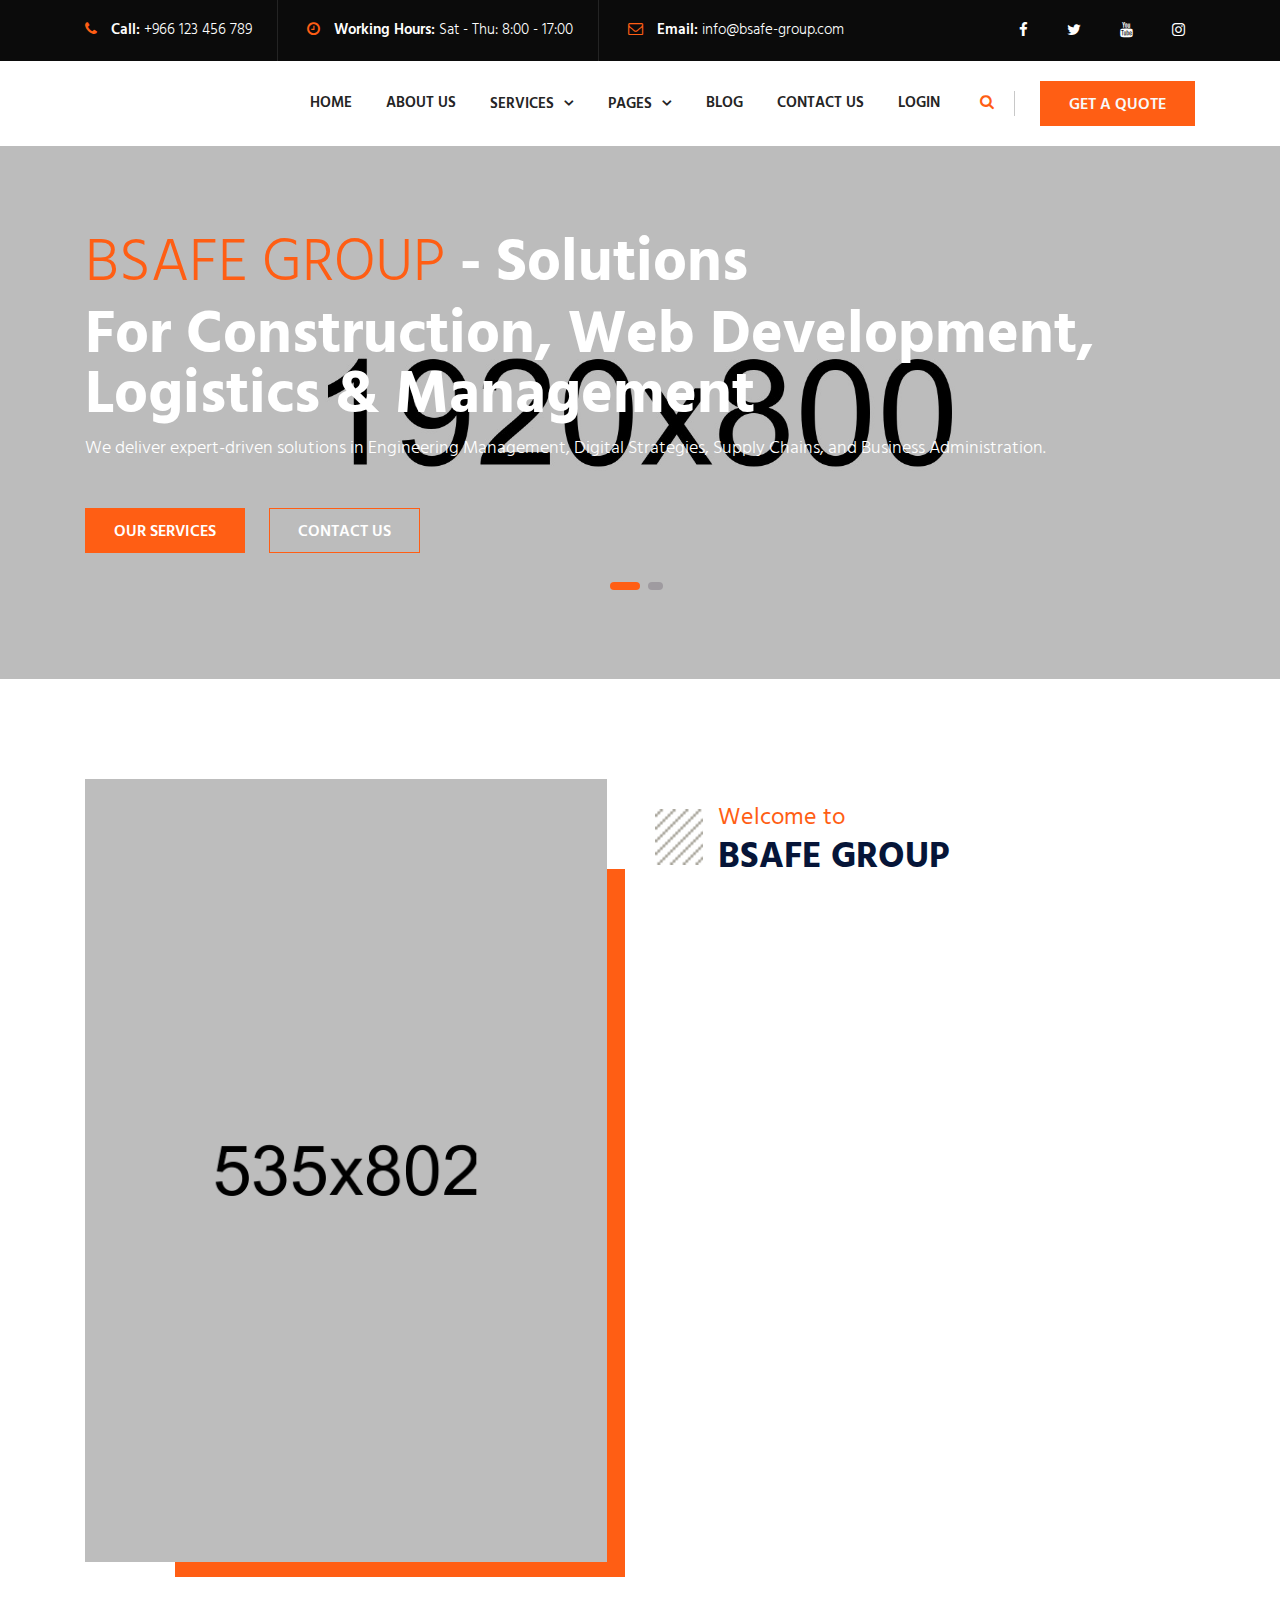
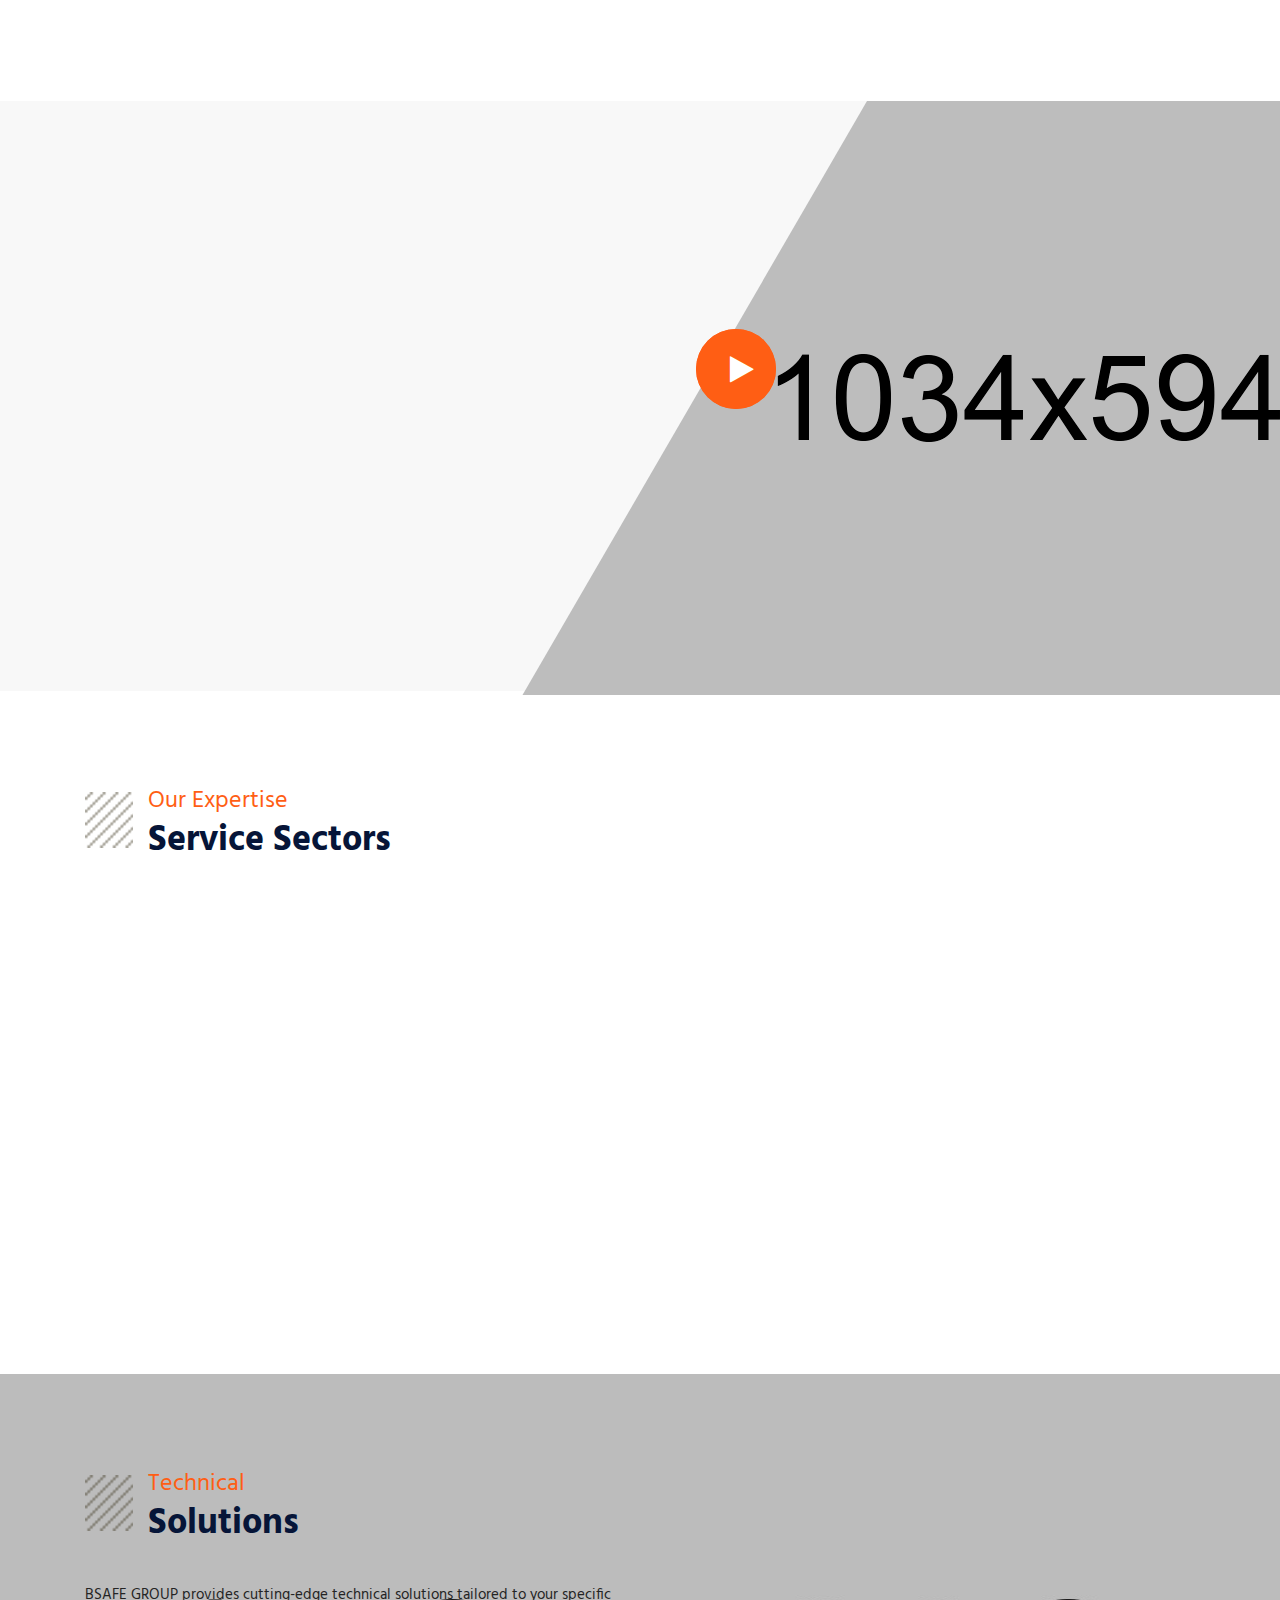
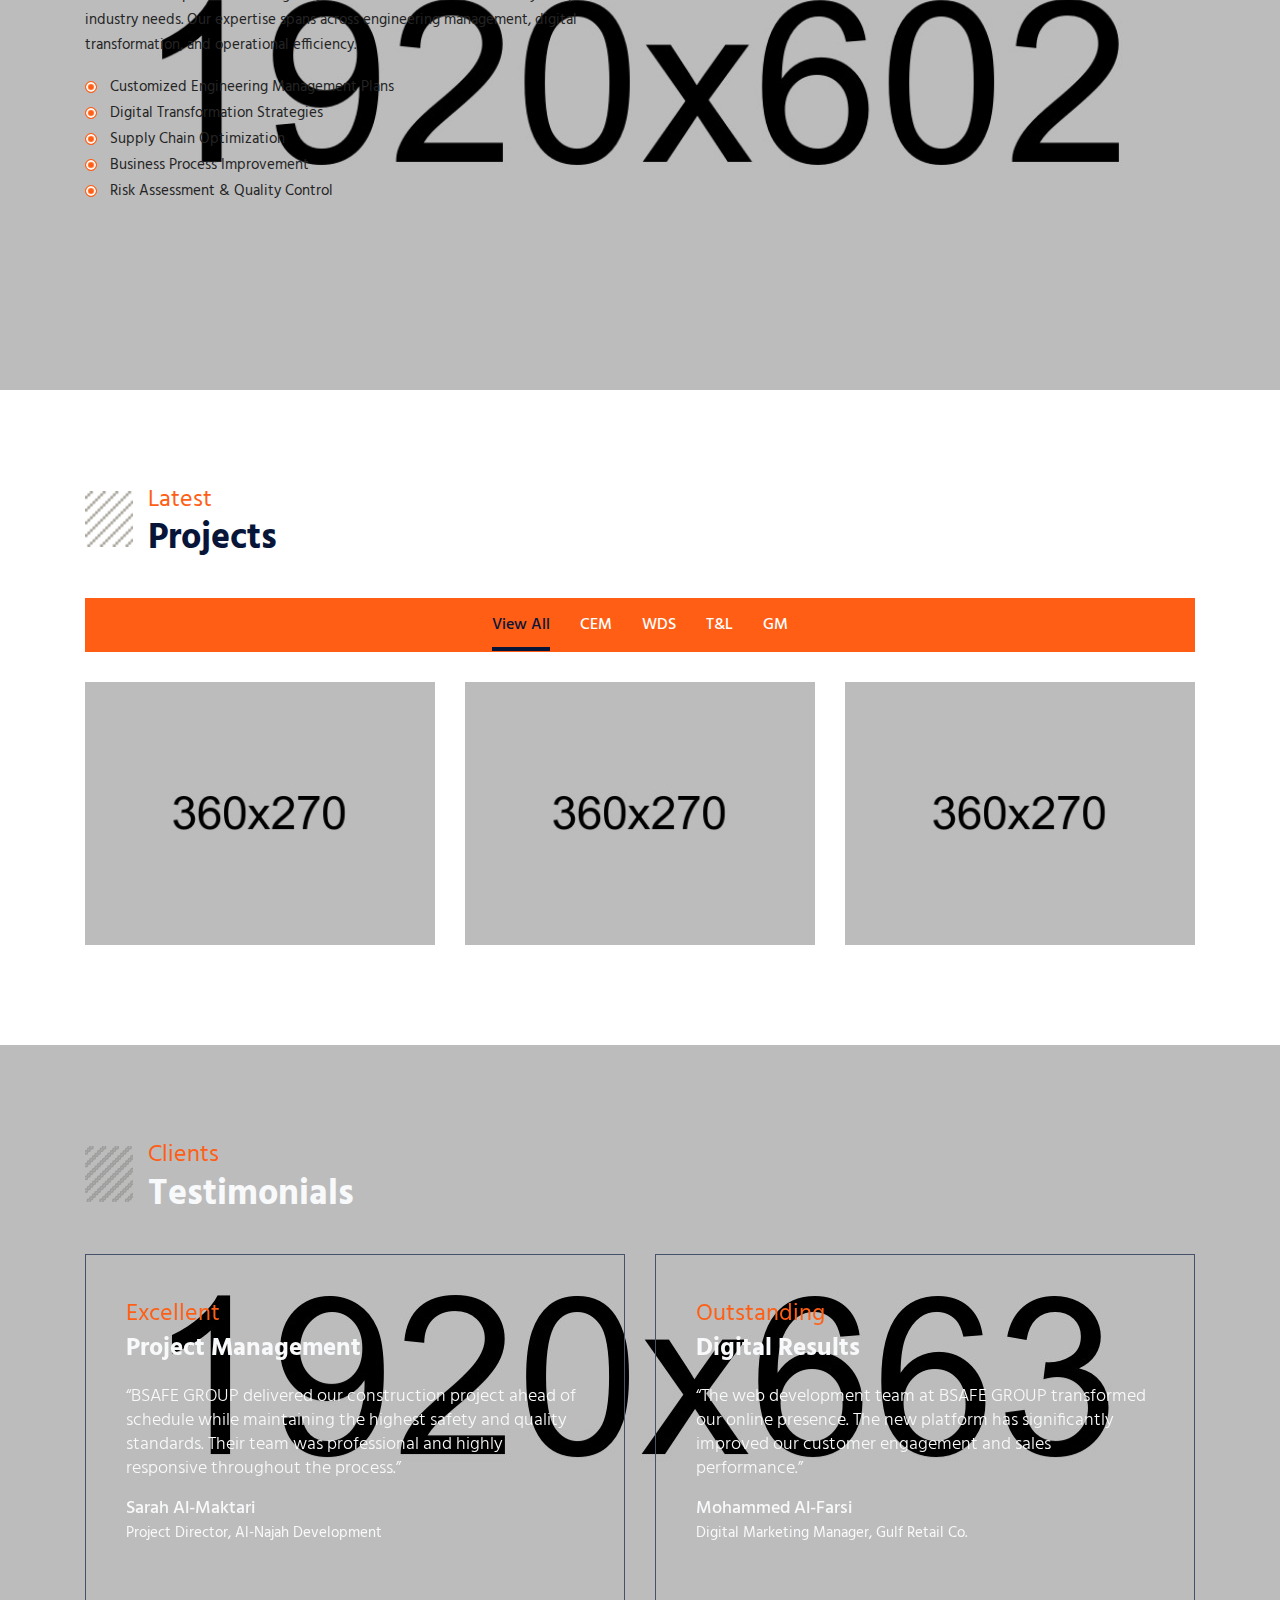
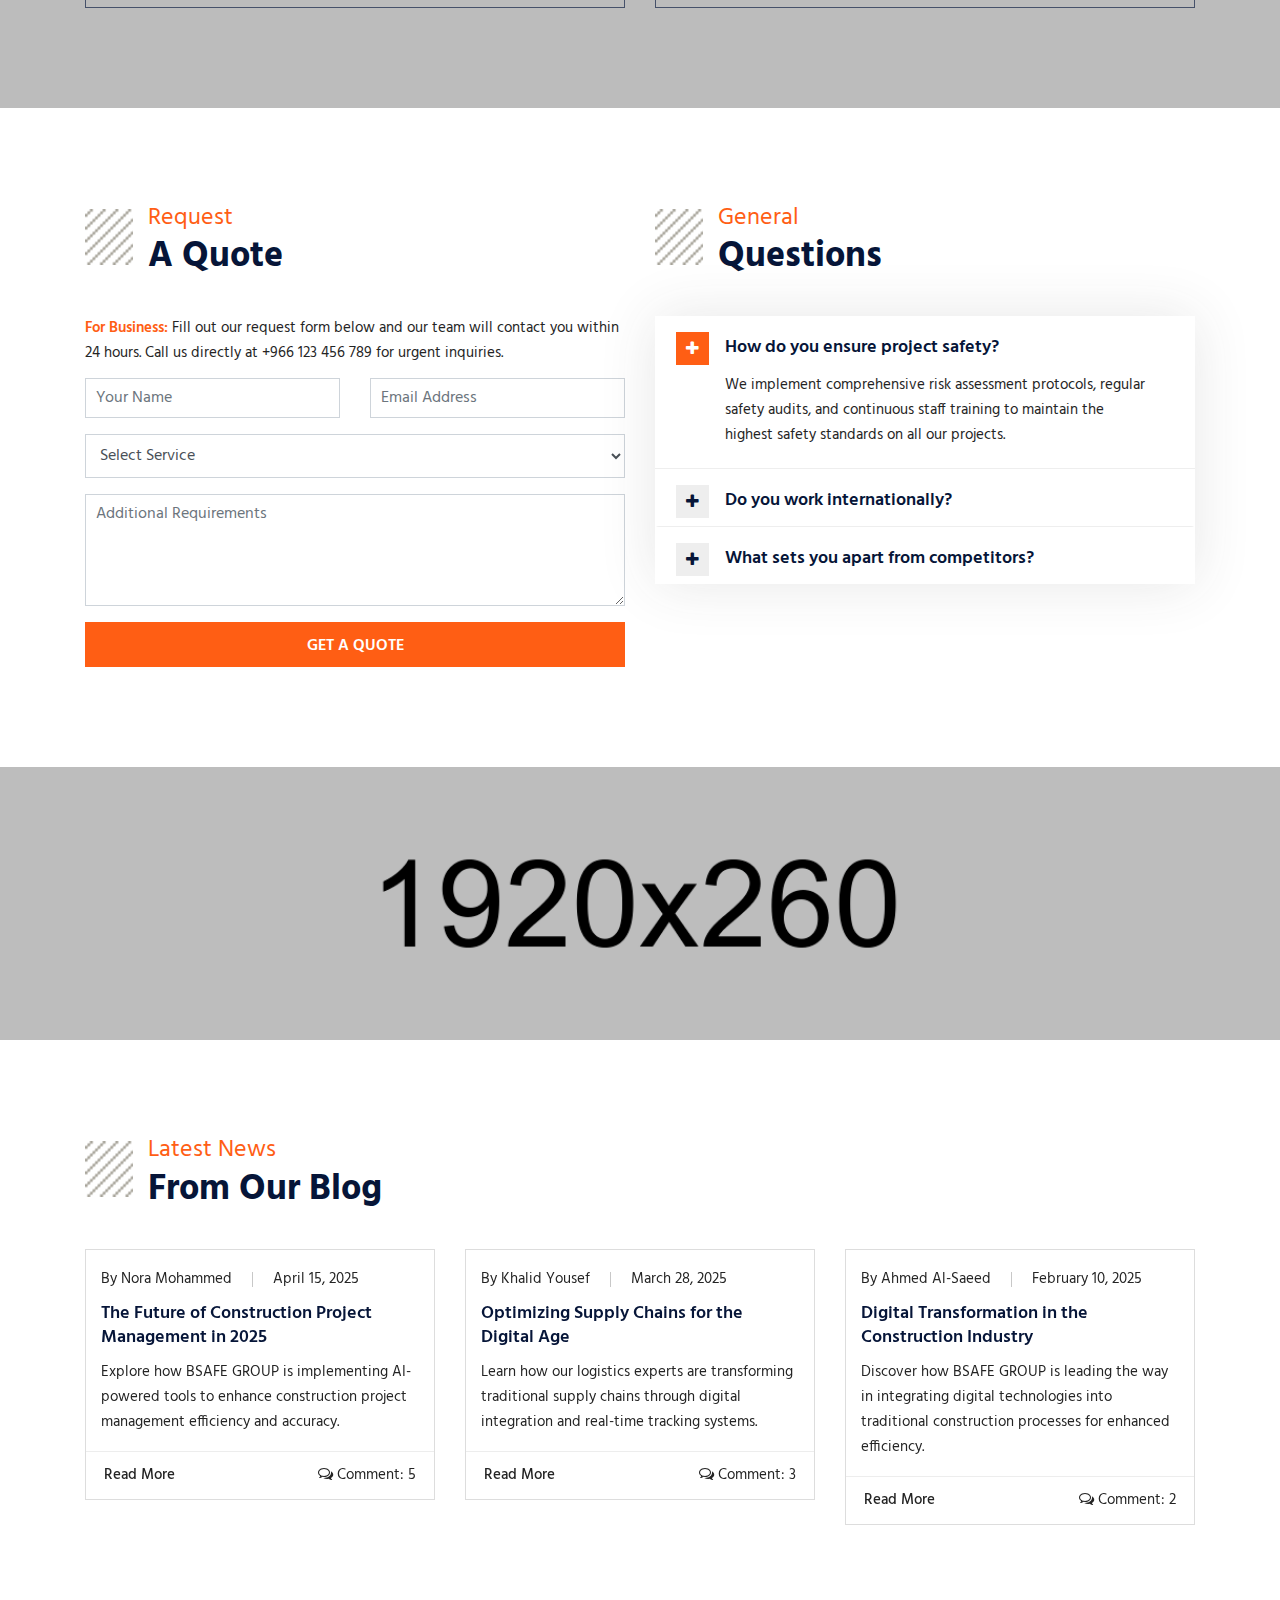
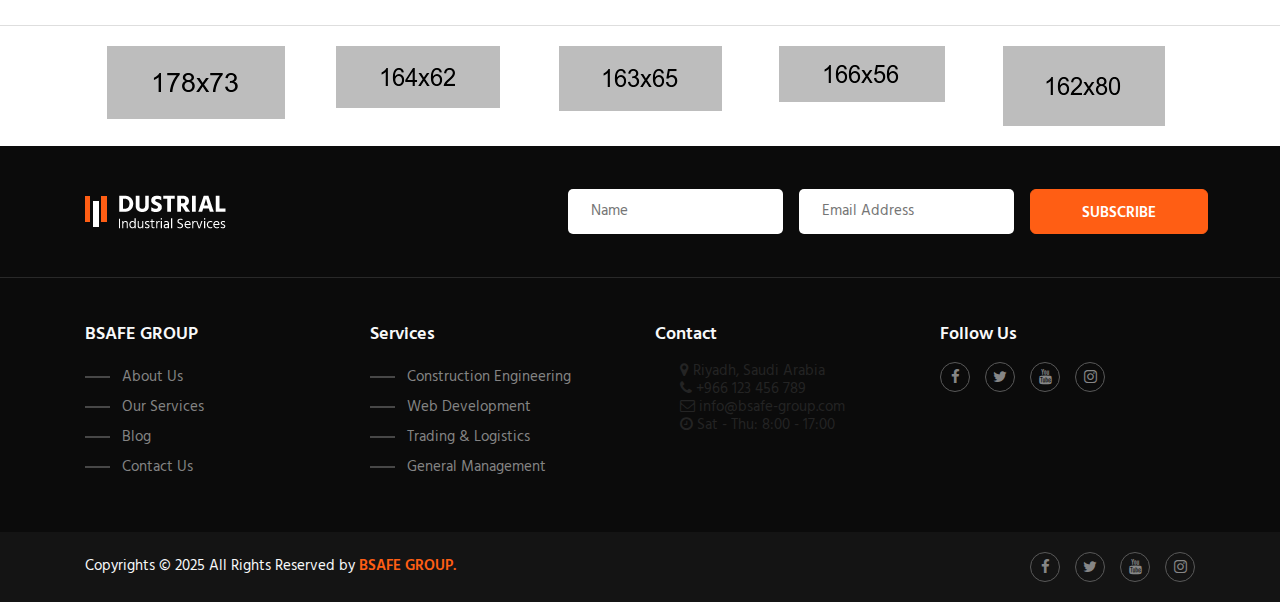
<file: index.html>
<!doctype html>
<html lang="en">
  <head>
    <!--- Basic Page Needs  -->
    <meta charset="utf-8">
    <title>BSAFE GROUP - Integrated Solutions</title>
    <meta name="description" content="BSAFE GROUP provides expert solutions in Construction Engineering Management, Web Development Strategy, Trading & Logistics, and General Management.">
    <meta name="author" content="BSAFE GROUP">
    <meta name="keywords" content="Construction Engineering, Web Development, Logistics, General Management, BSAFE GROUP">
    <meta http-equiv="X-UA-Compatible" content="IE=edge">
    <!-- Mobile Specific Meta  -->
    <meta name="viewport" content="width=device-width, initial-scale=1, maximum-scale=1">
    <link rel="apple-touch-icon" href="apple-touch-icon.png">
    <!-- Load Main Stylesheet File -->
    <link rel="stylesheet" href="css/style.css">
    <link rel="stylesheet" href="css/responsive.css">
    
    <!-- Load Modernizr File -->
    <script src="js/modernizr.min.js"></script>
    <!-- HTML5 Shim and Respond.js IE8 support of HTML5 elements and media queries -->
    <!-- WARNING: Respond.js doesn't work if you view the page via file:// -->
    <!--[if lt IE 9]>
        <script src="https://oss.maxcdn.com/libs/html5shiv/3.7.0/html5shiv.js "></script>
        <script src="https://oss.maxcdn.com/libs/respond.js/1.4.2/respond.min.js "></script>
        <![endif]-->

  </head>
  <style>
    /* أضف هذا الكود في ملف style.css أو داخل <style> في الصفحة */
.social-media a.ct-facebook:hover,
.social-media a.ct-twitter:hover,
.social-media a.ct-youtube:hover,
.social-media a.ct-instagram:hover {
  background-color: #007BFF; /* لون الخلفية عند التمرير */
  color: white; /* لون الأيقونة عند التمرير */
  transform: scale(1.1); /* تكبير الأيقونة قليلاً */
  transition: all 0.3s ease;
}

/* إذا كنت تستخدم فئات مخصصة مثل "ct-twitter" */
.ct-twitter:hover i,
.ct-facebook:hover i,
.ct-youtube:hover i,
.ct-instagram:hover i {
  color: white;
}
.hover>li>a{
    border-radius: 50%;
    padding: 10px;
    transition: 0.5s;
    
}

  </style>
  <body>
    <!-- Preloader -->
    <div id="loader-wrapper">
      <div id="loader"></div>
    </div>
    <!-- H1 header top -->
    <header class="h1-header-top-area">
      <div class="container">
        <div class="row">
          <div class="col-lg-9 col-md-9 col-sm-12 col-12">
            <div class="h1-single-top-block text-center">
              <i class="fa fa-phone" aria-hidden="true"></i>
              <strong>Call:</strong>
              <span> +966 123 456 789</span>
            </div>
            <div class="h1-single-top-block text-center">
              <i class="fa fa-clock-o" aria-hidden="true"></i>
              <strong>Working Hours:</strong>
              <span> Sat - Thu: 8:00 - 17:00</span>
            </div>
            <div class="h1-single-top-block text-center">
              <i class="fa fa-envelope-o" aria-hidden="true"></i>
              <strong>Email:</strong>
              <a href="mailto:info@bsafe-group.com" target="_top"> info@bsafe-group.com</a>
            </div>
          </div>
          <div class="col-lg-3 col-md-3 col-sm-12 col-12">
            <div class="h1-social-media">
             <!-- تعديل الأيقونات الاجتماعية -->
<ul class="hover">
  <li><a href="#" class="ct-facebook "><i class=" fa fa-facebook"></i></a></li>
<li><a href="https://x.com/your-username " class=" ct-twitter" target="_blank"><i class="fa fa-twitter"></i></a></li>
  <li><a href="#" target="_blank" class="ct-youtube" ><i class="   fa fa-youtube"></i></a></li>
  <li><a href="#" target="_blank" class="ct-instagram"><i class="fa fa-instagram"></i></a></li>
</ul>
            </div>
          </div>
        </div>
      </div>
    </header>
    <!-- End H1 header top -->
    <!-- H1 Navigation -->
    <div id="main-nav" class="h1-navigation-area">
      <nav class="container">
        <div class="row">
          <div class="col-lg-12">
            <div class="logo">
              <a class="navbar-brand" href="index.html">
                <!-- <img src="logo.svg" alt="BSAFE GROUP Logo"  class="img-fluid logo-img" > -->
              </a>
            </div>
            <div class="main-nav-area">
              <div class="stellarnav">
                <ul>
  <li><a href="index.html">Home</a></li>
  <li><a href="04_about.html">About Us</a></li>
  <li>
    <a href="#">Services</a>
    <ul>
      <li><a href="construction-engineering.html">Construction Engineering</a></li>
      <li><a href="web-development.html">Web Development</a></li>
      <li><a href="logistics.html">Trading & Logistics</a></li>
      <li><a href="general-management.html">General Management</a></li>
    </ul>
  </li>
  <li><a href="#">Pages</a>
    <ul>
      <li><a href="team.html">Team</a></li>
      <li><a href="faq.html">FAQ</a></li>
    </ul>
  </li>
  <li><a href="19_blog.html">Blog</a></li>
  <li><a href="22_contact-us.html">Contact Us</a></li>
  <li><a href="login.html">Login</a></li>
</ul>


              </div>
              <div class="nav-serch-area">
                <div id="inline-popups" class="form-inline my-2 my-lg-0">
                  <a class="header-search" href="#test-popup" data-effect="mfp-zoom-in">
                    <i class="fa fa-search" aria-hidden="true"></i>
                  </a>
                  <a href="#" class="get_quote btn text-light my-2 my-sm-0">Get A Quote</a>
                  <div id="test-popup" class="white-popup mfp-with-anim mfp-hide">
                    <form>
                      <div class="form-group">
                        <label for="Search">Search</label>
                        <input type="text" class="form-control" id="Search" placeholder="Enter Search Key">
                      </div>
                      <button type="submit" class="btn btn-primary">Submit</button>
                    </form>
                  </div>
                </div>
              </div>
            </div>
          </div>
        </div>
      </nav>
    </div>
    <!-- End Navigation -->
    <!-- h1 slider area -->
    <div class="slider-area owl-carousel">
      <div class="single-slider bg-with-black">
        <div class="img">
          <img src="img/h1-slider-two.jpg" alt="slider img 1">
        </div>
        <div class="content">
          <div class="container">
            <div class="row">
              <div class="col-lg-12 col-12">
                <h3 class="intro animated"><span class="activeColor">BSAFE GROUP</span> - Solutions</h3>
                <h2 class="title animated">For Construction, Web Development, Logistics & Management</h2>
                <p class="text animated">We deliver expert-driven solutions in Engineering Management, Digital Strategies, Supply Chains, and Business Administration.</p>
                <div class="buttons animated">
                  <a class="link btn btn-primary" href="05_service.html">Our Services</a>
                  <a class="link btn btn-primary activeBorder" href="22_contact-us.html">Contact Us</a>
                </div>
              </div>
            </div>
          </div>
        </div>
      </div>
      <div class="single-slider bg-with-black">
        <div class="img">
          <img src="img/h1-slider-three.jpg" alt="slider img 2">
        </div>
        <div class="content text-center">
          <div class="container">
            <div class="row">
              <div class="col-lg-12 col-12">
                <h3 class="intro animated"><span class="activeColor">BSAFE GROUP</span> - Excellence</h3>
                <h2 class="title animated">Trusted by Global Clients</h2>
                <p class="text animated">With over 10 years of experience, we ensure precision, safety, and innovation in every project.</p>
                <div class="buttons animated">
                  <a class="link btn btn-primary" href="05_service.html">Our Services</a>
                  <a class="link btn btn-primary activeBorder" href="22_contact-us.html">Contact Us</a>
                </div>
              </div>
            </div>
          </div>
        </div>
      </div>
    </div>
    <!-- End h1 slider area -->
    <!-- h1 Featured Section -->
    <div class="h1-featured">
      <div class="container">
        <div class="row">
          <div class="col-md-5 col-lg-6 mb-4 mb-md-0">
            <div class="featured-img">
              <img class="img-fluid" src="img/featured.png" alt="Featured">
            </div>
          </div>
          <div class="col-md-7 col-lg-6">
            <div class="section-title h1-spacer wow fadeInUp animated" data-wow-delay="0ms" data-wow-duration="1500ms">
              <div class="section-thumb"><img src="img/title-icon.png" alt="title icon"></div>
              <div class="section-body">
                <h6 class="sub-title activeColor">Welcome to</h6>
                <h3 class="m-0 main-title">BSAFE GROUP</h3>
              </div>
            </div>
            <div class="row">
              <div class="col-md-6">
                <div class="featured-item wow fadeInUp  animated" data-wow-delay="0ms" data-wow-duration="1500ms">
                  <div class="featured-icon">
                    <i class="flaticon-piston"></i>
                  </div>
                  <h5 class="featured-item-title">Construction Engineering <br />Management</h5>
                  <p class="featured-content">End-to-end solutions for construction projects with risk analysis and quality control.</p>
                </div>
              </div>
              <div class="col-md-6">
                <div class="featured-item wow fadeInUp  animated" data-wow-delay="0ms" data-wow-duration="1500ms">
                  <div class="featured-icon">
                    <i class="flaticon-cogwheel"></i>
                  </div>
                  <h5 class="featured-item-title">Web Development <br />Strategy</h5>
                  <p class="featured-content">Innovative digital strategies to enhance your online presence and business growth.</p>
                </div>
              </div>
              <div class="col-md-6">
                <div class="featured-item wow fadeInUp  animated" data-wow-delay="0ms" data-wow-duration="1500ms">
                  <div class="featured-icon">
                    <i class="flaticon-concrete"></i>
                  </div>
                  <h5 class="featured-item-title">Trading & <br />Logistics</h5>
                  <p class="featured-content">Optimized supply chain solutions for efficient international trade operations.</p>
                </div>
              </div>
              <div class="col-md-6">
                <div class="featured-item wow fadeInUp  animated" data-wow-delay="0ms" data-wow-duration="1500ms">
                  <div class="featured-icon">
                    <i class="flaticon-oil-platform"></i>
                  </div>
                  <h5 class="featured-item-title">General <br />Management</h5>
                  <p class="featured-content">Strategic business consulting to improve operational efficiency and sustainability.</p>
                </div>
              </div>
            </div>
            <div class="work-counter wow fadeInUp" data-wow-duration="1s" data-wow-delay="0.5s">
              <div class="row">
                <div class="col-6 col-md-4 col-12">
                  <div class="single-counter wow fadeIn" data-wow-delay="100ms" data-wow-duration="1500ms">
                    <div class="content">
                      <h2 class="counter counter-up" data-counterup-time="1500" data-counterup-delay="30">10+</h2>
                      <h5 class="m-0">Years</h5>
                      <h5 class="m-0 activeColor">Experience</h5>
                    </div>
                  </div>
                </div>
                <div class="col-6 col-md-4 col-12">
                  <div class="single-counter wow fadeIn" data-wow-delay="100ms" data-wow-duration="1500ms">
                    <div class="content">
                      <h2 class="counter counter-up" data-counterup-time="1500" data-counterup-delay="30">500+</h2>
                      <h5 class="m-0">Project</h5>
                      <h5 class="m-0 activeColor">Completed</h5>
                    </div>
                  </div>
                </div>
                <div class="col-6 col-md-4 col-12">
                  <div class="single-counter wow fadeIn" data-wow-delay="100ms" data-wow-duration="1500ms">
                    <div class="content">
                      <h2 class="counter counter-up" data-counterup-time="1500" data-counterup-delay="30">200+</h2>
                      <h5 class="m-0">Professionals</h5>
                      <h5 class="m-0 activeColor">Employed</h5>
                    </div>
                  </div>
                </div>
              </div>
            </div>
          </div>
        </div>
      </div>
    </div>
    <!-- End h1 Featured Section -->
    <!-- h1 Inspiring Solution Section -->
    <div class="inspiring-section">
      <div class="inspiring-section-bg">
        <img src="img/video-bg2.png" alt="">
      </div>
      <div class="container">
        <div class="row">
          <div class="col-lg-6 col-sm-8 col-12">
            <div class="inspiring-content-area">
              <div class="section-title wow fadeInUp animated" data-wow-delay="0ms" data-wow-duration="1500ms">
                <div class="section-thumb"><img src="img/title-icon.png" alt="title icon"></div>
                <div class="section-body">
                  <h6 class="sub-title activeColor">Dream Big</h6>
                  <h3 class="m-0 main-title">Inspiring Solutions</h3>
                </div>
              </div>
              <div class="inspiring-content wow fadeInUp animated" data-wow-delay="0ms" data-wow-duration="1500ms">
                <p>At BSAFE GROUP, we combine technical expertise with innovative thinking to deliver comprehensive solutions across multiple industries. Our approach ensures safety, efficiency, and long-term value for every project we undertake.</p>
              </div>
              <div class="inspiring-by wow fadeInUp animated" data-wow-delay="0ms" data-wow-duration="1500ms">
                <img src="img/signature.png" alt="signature">
                <h5 class="inspiring-author">Ahmed Al-Saeed</h5>
                <h6 class="inspiring-author-role activeColor">CEO & Founder</h6>
              </div>
            </div>
          </div>
          <div class="col-lg-6 col-sm-4 col-12">
            <div class="business-video">
              <div class="business-video-icon">
                <a class="video-play-button popup-vimeo" href="https://vimeo.com/45830194 "><i class="fa fa-play" aria-hidden="true"></i></a>
              </div>
            </div>
          </div>
        </div>
      </div>
    </div>
    <!-- End h1 Inspiring Solution Section -->
    <!-- h1 Market Section -->
    <div class="h1-markets">
      <div class="container">
        <div class="row">
          <div class="col-md-12">
            <div class="section-title">
              <div class="section-thumb"><img src="img/title-icon.png" alt="title icon"></div>
              <div class="section-body">
                <h6 class="sub-title activeColor">Our Expertise</h6>
                <h3 class="m-0 main-title">Service Sectors</h3>
              </div>
            </div>
          </div>
          <div class="col-12 col-md-6 col-lg-4">
            <div class="market-items wow fadeIn animated" data-wow-delay="100ms" data-wow-duration="1500ms">
              <div class="card border-0 rounded-0">
                <div class="card-img position-relative">
                  <a href="#">
                    <div class="img-overlay style-1 activeColor d-flex align-items-center justify-content-center">
                      <i class="fa fa-link" aria-hidden="true"></i>
                    </div>
                    <img class="card-img-top rounded-0 img-fluid" src="img/market-img-1.jpg" alt="market img 1">
                  </a>
                  <a href="#">
                    <div class="shape"></div>
                    <div class="categories">
                      <i class="flaticon-machine"></i>
                    </div>
                  </a>
                </div>
                <div class="card-body pl-0 pr-0">
                  <a href="#">
                    <h5 class="card-title mb-1">Construction & Engineering</h5>
                  </a>
                  <p class="card-text">Comprehensive management solutions for construction projects including planning, execution, and quality assurance.</p>
                </div>
              </div>
            </div>
          </div>
          <div class="col-12 col-md-6 col-lg-4">
            <div class="market-items wow fadeIn animated" data-wow-delay="200ms" data-wow-duration="1500ms">
              <div class="card border-0 rounded-0">
                <div class="card-img position-relative">
                  <a href="#">
                    <div class="img-overlay style-1 activeColor d-flex align-items-center justify-content-center">
                      <i class="fa fa-link" aria-hidden="true"></i>
                    </div>
                    <img class="card-img-top rounded-0 img-fluid" src="img/market-img-2.jpg" alt="market img 2">
                  </a>
                  <a href="#">
                    <div class="shape"></div>
                    <div class="categories">
                      <i class="flaticon-green-energy"></i>
                    </div>
                  </a>
                </div>
                <div class="card-body pl-0 pr-0">
                  <a href="#">
                    <h5 class="card-title mb-1">Digital Transformation</h5>
                  </a>
                  <p class="card-text">Strategic web development and digital marketing solutions to enhance your business's online presence.</p>
                </div>
              </div>
            </div>
          </div>
          <div class="col-12 col-md-6 col-lg-4">
            <div class="market-items wow fadeIn animated" data-wow-delay="300ms" data-wow-duration="1500ms">
              <div class="card border-0 rounded-0">
                <div class="card-img position-relative">
                  <a href="#">
                    <div class="img-overlay style-1 activeColor d-flex align-items-center justify-content-center">
                      <i class="fa fa-link" aria-hidden="true"></i>
                    </div>
                    <img class="card-img-top rounded-0 img-fluid" src="img/market-img-3.jpg" alt="market img 3">
                  </a>
                  <a href="#">
                    <div class="shape"></div>
                    <div class="categories">
                      <i class="flaticon-ship"></i>
                    </div>
                  </a>
                </div>
                <div class="card-body pl-0 pr-0">
                  <a href="#">
                    <h5 class="card-title mb-1">Supply Chain & Logistics</h5>
                  </a>
                  <p class="card-text">Efficient logistics solutions and supply chain optimization for international trade operations.</p>
                </div>
              </div>
            </div>
          </div>
        </div>
      </div>
    </div>
    <!-- End h1 Market Section -->
    <!-- h1 Technical Solutions -->
    <div class="h1-technical-solutions">
      <div class="container">
        <div class="row">
          <div class="col-md-8 col-lg-6">
            <div class="block">
              <div class="section-title">
                <div class="section-thumb"><img src="img/title-icon.png" alt="title icon"></div>
                <div class="section-body">
                  <h6 class="sub-title activeColor">Technical</h6>
                  <h3 class="m-0 main-title">Solutions</h3>
                </div>
              </div>
              <div class="technical-content">
                <p>BSAFE GROUP provides cutting-edge technical solutions tailored to your specific industry needs. Our expertise spans across engineering management, digital transformation, and operational efficiency.</p>
              </div>
              <div class="technical-solutions">
                <ul>
                  <li class="mb-2 md-0">Customized Engineering Management Plans</li>
                  <li class="mb-2 md-0">Digital Transformation Strategies</li>
                  <li class="mb-2 md-0">Supply Chain Optimization</li>
                  <li class="mb-2 md-0">Business Process Improvement</li>
                  <li class="mb-2 md-0">Risk Assessment & Quality Control</li>
                </ul>
              </div>
              <div class="technical-solutions-btn">
                <a href="05_service.html" class="btn btn-primary wow fadeInUp animated" data-wow-delay="500ms" data-wow-duration="1500ms">
                  Explore Services
                  <img src="img/left-arrow.png" alt="arrow img">
                </a>
              </div>
            </div>
          </div>
        </div>
      </div>
    </div>
    <!-- End h1 Technical Solutions -->
    <!-- h1 Latest Projects -->
    <div class="h1-latest-project">
      <div class="container">
        <div class="row">
          <div class="col-md-12">
            <div class="section-title">
              <div class="section-thumb"><img src="img/title-icon.png" alt="title icon"></div>
              <div class="section-body">
                <h6 class="sub-title activeColor">Latest</h6>
                <h3 class="m-0 main-title">Projects</h3>
              </div>
            </div>
            <!-- Letest Project Btn -->
            <div class="mixitup-menus">
              <button class="btn filiter-menu-btn" type="button" data-mixitup-control data-filter="all">View All</button>
              <button class="btn filiter-menu-btn" type="button" data-mixitup-control data-filter=".cem">CEM</button>
              <button class="btn filiter-menu-btn" type="button" data-mixitup-control data-filter=".wds">WDS</button>
              <button class="btn filiter-menu-btn" type="button" data-mixitup-control data-filter=".tl">T&L</button>
              <button class="btn filiter-menu-btn" type="button" data-mixitup-control data-filter=".gm">GM</button>
            </div><!-- End Project Btn -->
            <!-- Letest Project content -->
            <div id="mixitup-projects" class="row">
              <div class="mix cem col-12 col-md-6 col-lg-4">
                <div class="card border-0 rounded-0">
                  <div class="card-img position-relative">
                    <a href="#">
                      <div class="img-overlay style-1 activeColor d-flex align-items-center justify-content-center text-center">
                        <div class="col-md-10">
                          <h5 class="text-light">Construction Project</h5>
                          <p class="text-light">Office complex construction in Riyadh with integrated safety and quality management.</p>
                        </div>
                      </div>
                      <img class="card-img-top rounded-0 img-fluid" src="img/mix-img-1.jpg" alt="project img 1">
                    </a>
                    <a href="#">
                      <div class="shape"></div>
                      <div class="categories">
                        <img class="img-fluid" src="img/big-arrow.png" alt="cat img">
                      </div>
                    </a>
                  </div>
                </div>
              </div>
              <div class="mix wds col-12 col-md-6 col-lg-4">
                <div class="card border-0 rounded-0">
                  <div class="card-img position-relative">
                    <a href="#">
                      <div class="img-overlay style-1 activeColor d-flex align-items-center justify-content-center text-center">
                        <div class="col-md-10">
                          <h5 class="text-light">Digital Transformation</h5>
                          <p class="text-light">E-commerce platform development for a leading retail brand in Saudi Arabia.</p>
                        </div>
                      </div>
                      <img class="card-img-top rounded-0 img-fluid" src="img/mix-img-2.jpg" alt="project img 2">
                    </a>
                    <a href="#">
                      <div class="shape"></div>
                      <div class="categories">
                        <img class="img-fluid" src="img/big-arrow.png" alt="cat img">
                      </div>
                    </a>
                  </div>
                </div>
              </div>
              <div class="mix tl col-12 col-md-6 col-lg-4">
                <div class="card border-0 rounded-0">
                  <div class="card-img position-relative">
                    <a href="#">
                      <div class="img-overlay style-1 activeColor d-flex align-items-center justify-content-center text-center">
                        <div class="col-md-10">
                          <h5 class="text-light">Logistics Solution</h5>
                          <p class="text-light">Optimized supply chain for automotive parts distribution across the Gulf region.</p>
                        </div>
                      </div>
                      <img class="card-img-top rounded-0 img-fluid" src="img/mix-img-3.jpg" alt="project img 3">
                    </a>
                    <a href="#">
                      <div class="shape"></div>
                      <div class="categories">
                        <img class="img-fluid" src="img/big-arrow.png" alt="cat img">
                      </div>
                    </a>
                  </div>
                </div>
              </div>
            </div>
          </div>
        </div>
      </div>
    </div>
    <!-- End h1 Letest Projects -->
    <!-- h1 Clients Testimonials -->
    <div class="h1-testimonials">
      <div class="container">
        <div class="row">
          <div class="col-md-12">
            <div class="section-title">
              <div class="section-thumb"><img src="img/title-icon-2.png" alt="title icon"></div>
              <div class="section-body">
                <h6 class="sub-title activeColor">Clients</h6>
                <h3 class="m-0 main-title text-light">Testimonials</h3>
              </div>
            </div>
            <div class="testimonial-block">
              <div id="testimonial-items" class="owl-carousel">
                <div class="item text-light">
                  <div class="section-title d-lg-flex align-items-lg-center mb-3">
                    <div class="media-body">
                      <div>
                        <h6 class="m-0 sub-title activeColor">Excellent</h6>
                        <h3 class="m-0 main-title text-light">Project Management</h3>
                      </div>
                    </div>
                  </div>
                  <div class="testimonial-content mb-2">
                    <p>“BSAFE GROUP delivered our construction project ahead of schedule while maintaining the highest safety and quality standards. Their team was professional and highly responsive throughout the process.”</p>
                  </div>
                  <div class="testimonial-author">
                    <h6 class="testimonial-author-name">Sarah Al-Maktari</h6>
                    <p>Project Director, Al-Najah Development</p>
                  </div>
                </div>
                <div class="item text-light">
                  <div class="section-title d-lg-flex align-items-lg-center mb-3">
                    <div class="media-body">
                      <div>
                        <h6 class="m-0 sub-title activeColor">Outstanding</h6>
                        <h3 class="m-0 main-title text-light">Digital Results</h3>
                      </div>
                    </div>
                  </div>
                  <div class="testimonial-content mb-2">
                    <p>“The web development team at BSAFE GROUP transformed our online presence. The new platform has significantly improved our customer engagement and sales performance.”</p>
                  </div>
                  <div class="testimonial-author">
                    <h6 class="testimonial-author-name">Mohammed Al-Farsi</h6>
                    <p>Digital Marketing Manager, Gulf Retail Co.</p>
                  </div>
                </div>
              </div>
            </div>
          </div>
        </div>
      </div>
    </div>
    <!-- End h1 Client Testimonials -->
    <!-- Quote & Questions -->
    <div class="h1-faq-area">
      <div class="container">
        <div class="row">
          <div class="col-md-6">
            <div class="block">
              <div class="section-title">
                <div class="section-thumb"><img src="img/title-icon.png" alt="title icon"></div>
                <div class="section-body">
                  <h6 class="sub-title activeColor">Request</h6>
                  <h3 class="m-0 main-title">A Quote</h3>
                </div>
              </div>
              <div class="quote-content">
                <p> <span class="activeColor">For Business:</span> Fill out our request form below and our team will contact you within 24 hours.</p>
                <p>Call us directly at +966 123 456 789 for urgent inquiries.</p>
              </div>
              <div class="h1-quote-form">
                <form>
                  <div class="row">
                    <div class="col-12 col-md-6">
                      <input type="text" class="form-control rounded-0 mb-3" placeholder="Your Name">
                    </div>
                    <div class="col-12 col-md-6">
                      <input type="email" class="form-control rounded-0 mb-3" placeholder="Email Address">
                    </div>
                    <div class="col-12">
                      <select id="inputState" class="form-control select-service rounded-0 mb-3">
                        <option selected>Select Service</option>
                        <option>Construction Engineering</option>
                        <option>Web Development</option>
                        <option>Logistics & Trading</option>
                        <option>General Management</option>
                      </select>
                    </div>
                    <div class="col-12">
                      <textarea class="form-control rounded-0 mb-3" rows="4" placeholder="Additional Requirements"></textarea>
                    </div>
                    <div class="col-12">
                      <button class="btn btn-primary w-100">Get a Quote</button>
                    </div>
                  </div>
                </form>
              </div>
            </div>
          </div>
          <div class="col-md-6">
            <div class="block">
              <div class="section-title">
                <div class="section-thumb"><img src="img/title-icon.png" alt="title icon"></div>
                <div class="section-body">
                  <h6 class="sub-title activeColor">General</h6>
                  <h3 class="m-0 main-title">Questions</h3>
                </div>
              </div>
              <div class="h1-accordion" id="accordionExample">
                <div class="card rounded-0">
                  <div class="card-header p-0" id="headingOne">
                    <h5 class="mb-0">
                      <button class="btn btn-link w-100 text-left d-flex align-items-center" type="button" data-toggle="collapse" data-target="#collapseOne" aria-expanded="true" aria-controls="collapseOne">
                        <span class="accordion-icon mr-3 d-flex align-items-center justify-content-center">
                          <i class="fa fa-plus" aria-hidden="true"></i>
                        </span>
                        <span class="accordion-title m-0">How do you ensure project safety?</span>
                      </button>
                    </h5>
                  </div>
                  <div id="collapseOne" class="collapse show" aria-labelledby="headingOne" data-parent="#accordionExample">
                    <div class="card-body">
                      <p class="m-0">We implement comprehensive risk assessment protocols, regular safety audits, and continuous staff training to maintain the highest safety standards on all our projects.</p>
                    </div>
                  </div>
                </div>
                <div class="card">
                  <div class="card-header p-0" id="headingTwo">
                    <h5 class="mb-0">
                      <button class="btn btn-link collapsed w-100 text-left d-flex align-items-center" type="button" data-toggle="collapse" data-target="#collapseTwo" aria-expanded="false" aria-controls="collapseTwo">
                        <span class="accordion-icon mr-3 d-flex align-items-center justify-content-center">
                          <i class="fa fa-plus" aria-hidden="true"></i>
                        </span>
                        <span class="accordion-title m-0">Do you work internationally?</span>
                      </button>
                    </h5>
                  </div>
                  <div id="collapseTwo" class="collapse" aria-labelledby="headingTwo" data-parent="#accordionExample">
                    <div class="card-body">
                      <p class="m-0">Yes, we operate across the Middle East and have experience managing projects in multiple countries. Our team is well-versed in international standards and regulations.</p>
                    </div>
                  </div>
                </div>
                <div class="card">
                  <div class="card-header p-0" id="headingThree">
                    <h5 class="mb-0">
                      <button class="btn btn-link w-100 text-left collapsed d-flex align-items-center" type="button" data-toggle="collapse" data-target="#collapseThree" aria-expanded="false" aria-controls="collapseThree">
                        <span class="accordion-icon mr-3 d-flex align-items-center justify-content-center">
                          <i class="fa fa-plus" aria-hidden="true"></i>
                        </span>
                        <span class="accordion-title m-0">What sets you apart from competitors?</span>
                      </button>
                    </h5>
                  </div>
                  <div id="collapseThree" class="collapse" aria-labelledby="headingThree" data-parent="#accordionExample">
                    <div class="card-body">
                      <p class="m-0">Our integrated approach combining technical expertise with strategic management, along with our commitment to safety and quality, creates unique value for our clients.</p>
                    </div>
                  </div>
                </div>
              </div>
            </div>
          </div>
        </div>
      </div>
    </div>
    <!-- End h1 Quote & Questions -->
    <!-- h1 Call To Action -->
    <div class="call-to-action">
        <div class="container">
            <div class="row align-items-center">
                <div class="col-12 col-lg-9 col-sm-8">
                    <div class="call_left text-left text-white wow fadeInLeft animated" data-wow-delay="100ms" data-wow-duration="1500ms">
              <h2 class="font-weight-normal mb-0">Integrated Solutions for Construction Projects, Digital Transformation, and Logistics Management</h2>
                    </div>
          </div>
                <div class="col-12 col-lg-3 col-sm-4">
                    <div class="d-flex justify-content-center justify-md-content-end wow fadeInUp animated" data-wow-delay="100ms" data-wow-duration="1500ms">
                        <a href="22_contact-us.html" class="btn btn-primary text-uppercase ct-cat-button">Contact Us</a>
                    </div>
          </div>
            </div>
        </div>
    </div>
    <!-- End h1 Call To Action -->
    <!-- h1 blog section -->
    <div class="h1-blog">
      <div class="container">
        <div class="row">
          <div class="col-md-12">
            <div class="section-title">
              <div class="section-thumb">
                <img src="img/title-icon.png" alt="title icon">
              </div>
              <div class="section-body">
                <h6 class="sub-title activeColor">Latest News</h6>
                <h3 class="m-0 main-title">From Our Blog</h3>
              </div>
            </div>
            <div class="block">
              <div id="blog-list" class="owl-carousel">
                <div class="single-blog">
                  <div class="content">
                    <div class="entry-meta">
                      <div class="author">
                        By <a href="#">Nora Mohammed</a>
                      </div>
                      <div class="month">
                        <a href="#">April 15, 2025</a>
                      </div>
                    </div>
                    <a href="#" class="entry-title">The Future of Construction Project Management in 2025</a>
                    <p class="entry-content">Explore how BSAFE GROUP is implementing AI-powered tools to enhance construction project management efficiency and accuracy.</p>
                  </div>
                  <div class="entry-meta-footer">
                    <a href="#" class="read-more">Read More <i class="fa fa-angle-right" aria-hidden="true"></i></a>
                    <a href="#"><i class="fa fa-comments-o" aria-hidden="true"></i> Comment: 5</a>
                  </div>
                </div>
                <div class="single-blog">
                  <div class="content">
                    <div class="entry-meta">
                      <div class="author">
                        By <a href="#">Khalid Yousef</a>
                      </div>
                      <div class="month">
                        <a href="#">March 28, 2025</a>
                      </div>
                    </div>
                    <a href="#" class="entry-title">Optimizing Supply Chains for the Digital Age</a>
                    <p class="entry-content">Learn how our logistics experts are transforming traditional supply chains through digital integration and real-time tracking systems.</p>
                  </div>
                  <div class="entry-meta-footer">
                    <a href="#" class="read-more">Read More <i class="fa fa-angle-right" aria-hidden="true"></i></a>
                    <a href="#"><i class="fa fa-comments-o" aria-hidden="true"></i> Comment: 3</a>
                  </div>
                </div>
                <div class="single-blog">
                  <div class="content">
                    <div class="entry-meta">
                      <div class="author">
                        By <a href="#">Ahmed Al-Saeed</a>
                      </div>
                      <div class="month">
                        <a href="#">February 10, 2025</a>
                      </div>
                    </div>
                    <a href="#" class="entry-title">Digital Transformation in the Construction Industry</a>
                    <p class="entry-content">Discover how BSAFE GROUP is leading the way in integrating digital technologies into traditional construction processes for enhanced efficiency.</p>
                  </div>
                  <div class="entry-meta-footer">
                    <a href="#" class="read-more">Read More <i class="fa fa-angle-right" aria-hidden="true"></i></a>
                    <a href="#"><i class="fa fa-comments-o" aria-hidden="true"></i> Comment: 2</a>
                  </div>
                </div>
              </div>
            </div>
          </div>
        </div>
      </div>
    </div>
    <!-- End h1 blog section -->
    <!-- h1 Sponsored Section -->
    <div class="sponsored">
      <div class="container">
        <div class="row">
          <div class="col-md-12">
            <div id="client-carousel-items" class="owl-carousel">
              <div class="client-single-items">
                <img src="img/sponsored-img-1.png" alt="client logo">
              </div>
              <div class="client-single-items">
                <img src="img/sponsored-img-2.png" alt="client logo">
              </div>
              <div class="client-single-items">
                <img src="img/sponsored-img-3.png" alt="client logo">
              </div>
              <div class="client-single-items">
                <img src="img/sponsored-img-4.png" alt="client logo">
              </div>
              <div class="client-single-items">
                <img src="img/sponsored-img-5.png" alt="client logo">
              </div>
            </div>
          </div>
        </div>
      </div>
    </div>
    <!-- End h1 Sponsored Section -->
    <!-- Subscription Section -->
    <div class="subscription">
      <div class="container">
        <div class="row align-items-center">
          <div class="col-xl-5 col-lg-3">
            <div class="block mb-4 mb-md-0">
              <a href="index.html">
                <img src="img/footer-logo.png" alt="Subscription Logo">
              </a>
            </div>
          </div>
          <div class="col-xl-6 col-lg-8 text-left text-lg-right">
            <div class="block">
              <form class="subscription-form d-flex ">
                <input type="text" placeholder="Name" class="m-2">
                <input type="email" placeholder="Email Address" class="m-2">
                <button class="btn btn-primary  m-2">Subscribe</button>
              </form>
            </div>
          </div>
        </div>
      </div>
    </div>
    <!-- End h1 Subscription Section -->
    <!-- h1 Footer -->
  <footer class="footer">
  <div class="container">
    <div class="row">
      <div class="col-md-6 col-lg-3">
        <div class="block mb-4 mb-lg-0">
          <h5 class="footer-nav-title text-light">BSAFE GROUP</h5>
          <ul class="footer-nav-list">
            <li><a href="04_about.html">About Us</a></li>
            <li><a href="05_service.html">Our Services</a></li>
            <li><a href="19_blog.html">Blog</a></li>
            <li><a href="22_contact-us.html">Contact Us</a></li>
          </ul>
        </div>
      </div>
      <div class="col-md-6 col-lg-3">
        <div class="block mb-4 mb-lg-0">
          <h5 class="footer-nav-title text-light">Services</h5>
          <ul class="footer-nav-list">
            <li><a href="construction-engineering.html">Construction Engineering</a></li>
            <li><a href="web-development.html">Web Development</a></li>
            <li><a href="logistics.html">Trading & Logistics</a></li>
            <li><a href="general-management.html">General Management</a></li>
          </ul>
        </div>
      </div>
      <div class="col-md-6 col-lg-3">
        <div class="block mb-4 mb-lg-0">
          <h5 class="footer-nav-title text-light">Contact</h5>
          <ul class="footer-nav-list">
            <li><i class="fa fa-map-marker" aria-hidden="true"></i> Riyadh, Saudi Arabia</li>
            <li><i class="fa fa-phone" aria-hidden="true"></i> +966 123 456 789</li>
            <li><i class="fa fa-envelope-o" aria-hidden="true"></i> info@bsafe-group.com</li>
            <li><i class="fa fa-clock-o" aria-hidden="true"></i> Sat - Thu: 8:00 - 17:00</li>
          </ul>
        </div>
      </div>
      <div class="col-md-6 col-lg-3">
        <div class="block">
          <h5 class="footer-nav-title text-light">Follow Us</h5>
          <div class="social-media d-flex">
            <a class="ct-facebook d-flex justify-content-center align-items-center" href="#"><i class="fa fa-facebook" aria-hidden="true"></i></a>
            <a class="ct-twitter d-flex justify-content-center align-items-center" href="#"><i class="fa fa-twitter" aria-hidden="true"></i></a>
            <a class="ct-youtube d-flex justify-content-center align-items-center" href="#"><i class="fa fa-youtube" aria-hidden="true"></i></a>
            <a class="ct-instagram d-flex justify-content-center align-items-center" href="#"><i class="fa fa-instagram" aria-hidden="true"></i></a>
          </div>
        </div>
      </div>
    </div>
  </div>
</footer>
    <!-- End h1 Footer -->
    <!-- h1 Copyright Section -->
    <div class="copyright">
  <div class="container">
    <div class="row align-items-center">
      <div class="col-md-6">
        <div class="block copyright-content mb-2 mb-md-0">
          <p class="m-0 text-light">Copyrights &copy; 2025 All Rights Reserved by <a class="company-name activeColor text-uppercase" href="#">BSAFE GROUP.</a></p>
        </div>
      </div>
      <div class="col-md-6">
        <div class="block social-media d-flex justify-content-center justify-content-md-end">
          <a class="ct-facebook d-flex justify-content-center align-items-center" href="#"><i class="fa fa-facebook" aria-hidden="true"></i></a>
          <a class="ct-twitter d-flex justify-content-center align-items-center" href="#"><i class="fa fa-twitter" aria-hidden="true"></i></a>
          <a class="ct-youtube d-flex justify-content-center align-items-center" href="#"><i class="fa fa-youtube" aria-hidden="true"></i></a>
          <a class="ct-instagram d-flex justify-content-center align-items-center" href="#"><i class="fa fa-instagram" aria-hidden="true"></i></a>
        </div>
      </div>
    </div>
  </div>
</div>
    <!-- End h1 Copyright Section -->
    <!-- Load Plugins File -->
    <script src="js/jquery-3.2.0.min.js"></script>
    <script src="js/owl.carousel.min.js"></script>
    <script src="js/jquery.counterup.min.js"></script>
    <script src="js/jquery.magnific-popup.min.js"></script>
    <script src="js/jquery.barfiller.js"></script>
    <script src="js/stellarnav.min.js"></script>
    <script src="js/mixitup.min.js"></script>
    <script src="js/jquery.waypoints.min.js"></script>
    <script src="js/wow.min.js"></script>
    <script src="js/bootstrap.min.js"></script>
    <script src="js/app.js"></script>
  </body>
</html>
</file>
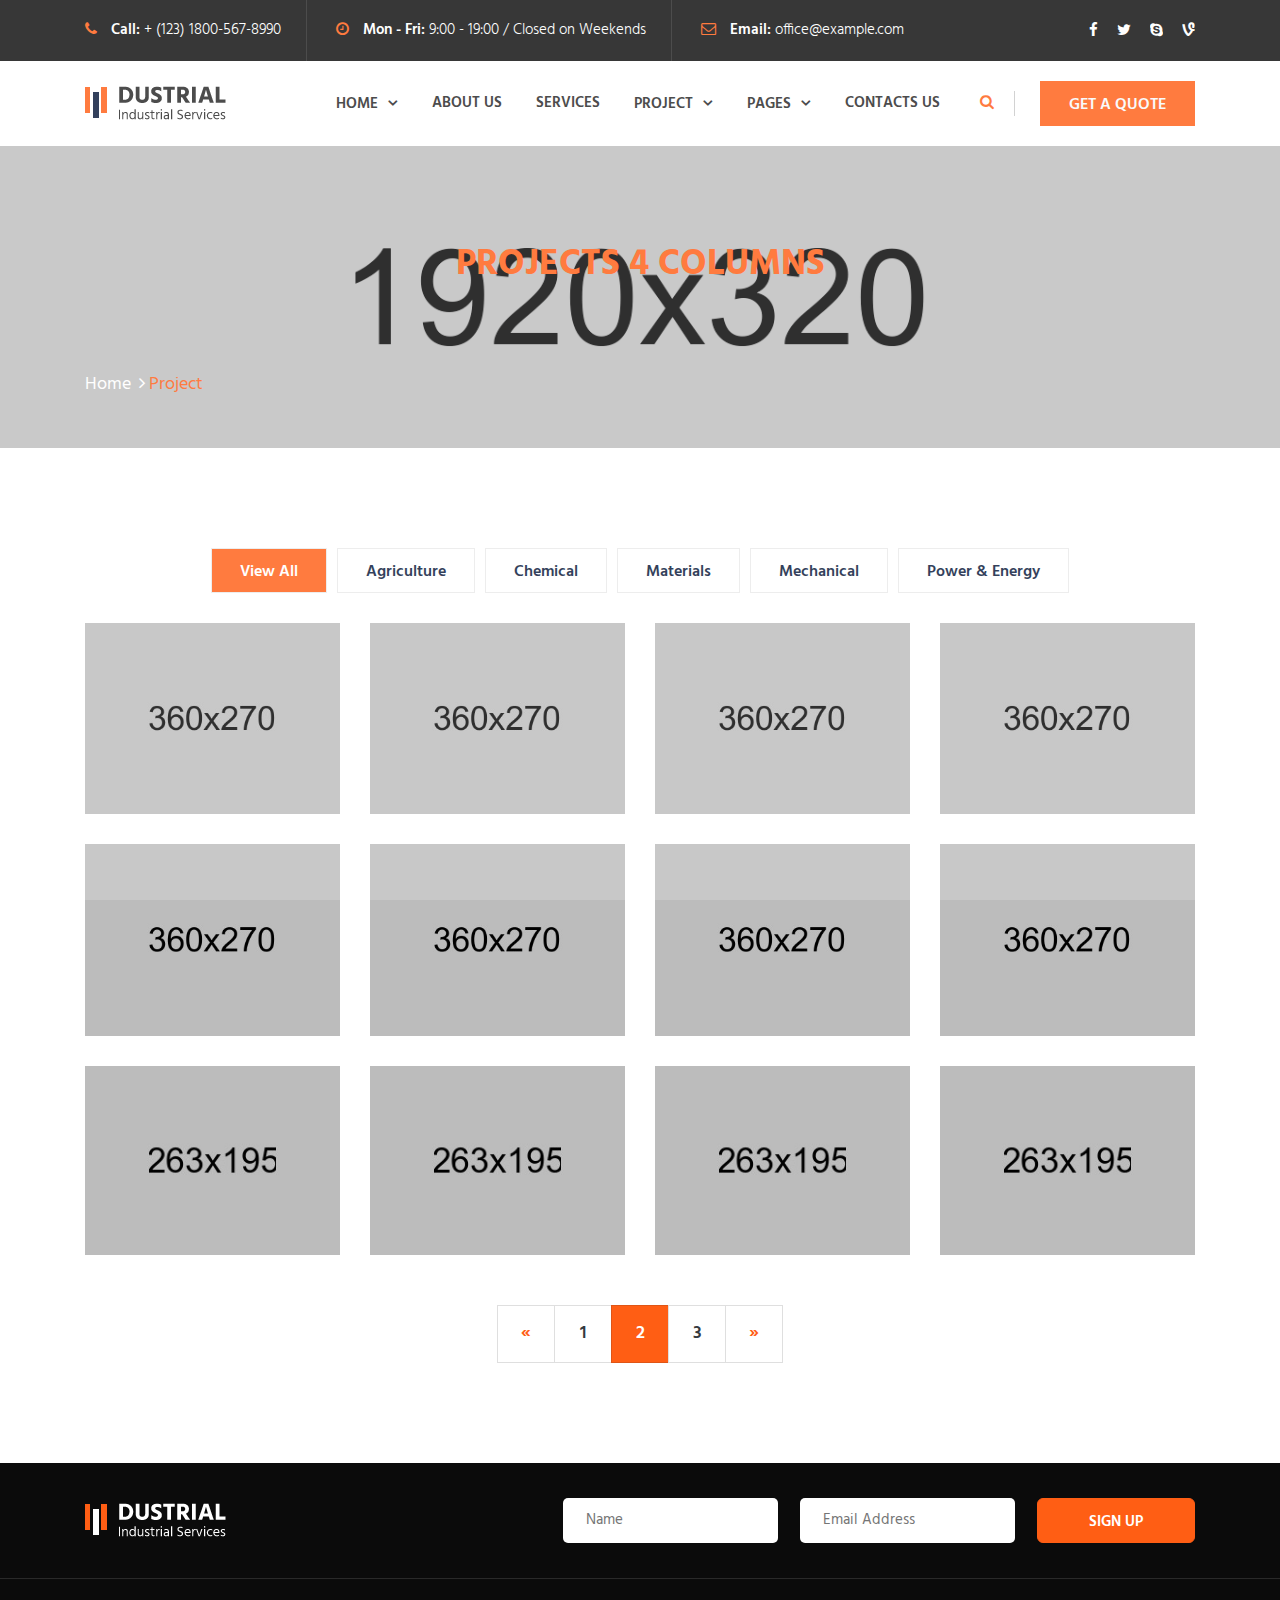
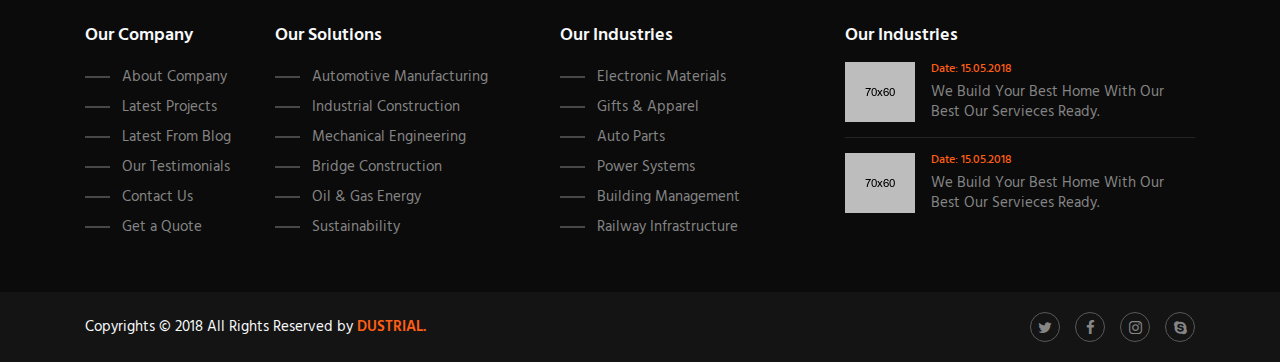
<file: 13_project_column_4.html>
<!doctype html>
<html lang="en">
  <head>

    <!--- Basic Page Needs  -->
    <meta charset="utf-8">
    <title>Project 4 Column - Dustrial HTML5 Template<</title>
    <meta name="description" content="">
    <meta name="author" content="">
    <meta name="keywords" content="">
    <meta http-equiv="X-UA-Compatible" content="IE=edge">
    <!-- Mobile Specific Meta  -->
    <meta name="viewport" content="width=device-width, initial-scale=1, maximum-scale=1">
    <link rel="apple-touch-icon" href="apple-touch-icon.png">

    <!-- Load Main Stylesheet File -->
    <link rel="stylesheet" href="css/style.css">
    <link rel="stylesheet" href="css/responsive.css">

    <!-- Load Modernizr File -->
    <script src="js/modernizr.min.js"></script>

    <!-- HTML5 Shim and Respond.js IE8 support of HTML5 elements and media queries -->
    <!-- WARNING: Respond.js doesn't work if you view the page via file:// -->
    <!--[if lt IE 9]>
        <script src="https://oss.maxcdn.com/libs/html5shiv/3.7.0/html5shiv.js"></script>
        <script src="https://oss.maxcdn.com/libs/respond.js/1.4.2/respond.min.js"></script>
        <![endif]-->

  </head>
  <body>

  <!-- Preloader -->
  <div id="loader-wrapper">
    <div id="loader"></div>
  </div>

  <!-- header top -->
  <header class="h1-header-top-area">
    <div class="container">
      <div class="row">
        <div class="col-lg-9 col-md-9 col-sm-12 col-12">
          <div class="h1-single-top-block text-center">
            <i class="fa fa-phone" aria-hidden="true"></i>
            <strong>Call:</strong>
            <a href="tel:+1234567890" target="_top"> + (123) 1800-567-8990</a>
          </div>
          <div class="h1-single-top-block text-center">
            <i class="fa fa-clock-o" aria-hidden="true"></i>
            <strong>Mon - Fri:</strong>
            <a href="#"> 9:00 - 19:00 / Closed on Weekends</a>
          </div>
          <div class="h1-single-top-block text-center">
            <i class="fa fa-envelope-o" aria-hidden="true"></i>
            <strong>Email:</strong>
            <a href="mailto:office@example.com" target="_top"> office@example.com</a>
          </div>
        </div>
        <div class="col-lg-3 col-md-3 col-sm-12 col-12">
          <div class="h1-social-media">
            <ul>
              <li><a href="#"><i class="fa fa-facebook"></i></a></li>
              <li><a href="#"><i class="fa fa-twitter"></i></a></li>
              <li><a href="#"><i class="fa fa-skype"></i></a></li>
              <li><a href="#"><i class="fa fa-vine"></i></a></li>
            </ul>
          </div>
        </div>
      </div>
    </div>
  </header>
  <!-- End header top -->

  <!-- Navigation -->
  <div id="main-nav" class="h1-navigation-area">
    <nav class="container">
      <div class="row">
        <div class="col-lg-12">
          <div class="logo">
            <a class="navbar-brand" href="index.html">
              <img src="img/logo.png" alt="Logo">
            </a>
          </div>
          <div class="main-nav-area">
            <div class="stellarnav">
              <ul>
                <li>
                  <a href="#">home</a>
                  <ul>
                    <li><a href="index.html">Home 1</a></li>
                    <li><a href="02_index-2.html">Home 2</a></li>
                    <li><a href="03_index-3.html">Home 3</a></li>
                  </ul>
                </li>
                <li><a href="04_about.html">about us</a></li>
                <li><a href="05_service.html">services</a></li>
                <li><a href="#">project</a>
                  <ul>
                    <li><a href="09_project_column_2.html">Project 2 Column</a></li>
                    <li><a href="10_project_column_2_nogutter.html">Project 2 Column Nogutter</a></li>
                    <li><a href="11_project_column_3.html">Project 3 Column</a></li>
                    <li><a href="12_project_column_3_nogutter.html">Project 3 Column Nogutter</a></li>
                    <li><a href="13_project_column_4.html">Project 4 Column</a></li>
                    <li><a href="14_project_column_4_nogutter.html">Project 4 Column Nogutter</a></li>
                    <li><a href="15_project_single.html">Project Single</a></li>
                  </ul>
                </li>
                <li class="drop-left">
                  <a href="#">pages</a>
                  <ul>
                    <li><a href="23_404.html">404</a></li>
                    <li><a href="16_team.html">Team</a></li>
                    <li><a href="17_testimonials.html">Testimonials</a></li>
                    <li><a href="18_faq_page.html">Faq</a></li>
                    <li><a href="#">Market</a>
                      <ul>
                        <li><a href="06_market_sectors_page.html">Market 1</a></li>
                        <li><a href="07_market_sectors_page-2.html">Market 2</a></li>
                        <li><a href="08_market_sectors_page-3.html">Market 3</a></li>
                      </ul>
                    </li>
                    <li><a href="#">Blog</a>
                      <ul>
                        <li><a href="19_blog.html">Blog</a></li>
                        <li><a href="20_blog-sidebar.html">Blog Sidebar</a></li>
                        <li><a href="21_blog-details.html">Blog Details</a></li>
                      </ul>
                    </li>
                  </ul>
                </li>
                <li><a href="22_contact-us.html">contacts us</a></li>
              </ul>
            </div>
            <div class="nav-serch-area">
              <div id="inline-popups" class="form-inline my-2 my-lg-0">
                <a class="header-search" href="#test-popup" data-effect="mfp-zoom-in">
                  <i class="fa fa-search" aria-hidden="true"></i>
                </a>
                <a href="#" class="get_quote btn text-light my-2 my-sm-0">Get A Quote</a>
                <div id="test-popup" class="white-popup mfp-with-anim mfp-hide">
                  <form>
                    <div class="form-group">
                      <label for="Search">Search</label>
                      <input type="text" class="form-control" id="Search" placeholder="Enter Search Key">
                    </div>
                    <button type="submit" class="btn btn-primary">Submit</button>
                  </form>
                </div>
              </div>
            </div>
          </div>
        </div>
      </div>
    </nav>
  </div>
  <!-- End Navigation -->

  <!-- Page Breadcrumb Area -->
  <div class="page_title">
    <div class="container">
      <div class="row">
        <div class="col-md-12">
          <h5 class="page_tittle activeColor text-center text-uppercase">projects 4 columns</h5>
          <div class="bread_crumb text-center text-lg-left">
            <a href="#">
              Home<i class="fa fa-angle-right pl-2" aria-hidden="true"></i>
            </a>
            <a href="#">
              <span class="activeColor">Project</span>
            </a>
          </div>
        </div>
      </div>
    </div>
  </div>
  <!-- End Page Breadcrumb Area -->

  <!-- Latest Projects -->
  <div class="project-section-padding">
    <div class="container">
      <div class="row">
        <div class="col-md-12">
          <!-- Letest Project Btn -->
          <div class="inner-mixitup-menus text-center">
            <button class="btn btn-primary filter-btn mb-2 mb-md-0" type="button" data-mixitup-control data-filter="all">View All</button>
            <button class="btn btn-primary filter-btn mb-2 mb-md-0" type="button" data-mixitup-control data-filter=".agriculture">Agriculture</button>
            <button class="btn btn-primary filter-btn mb-2 mb-md-0" type="button" data-mixitup-control data-filter=".chemical">Chemical</button>
            <button class="btn btn-primary filter-btn mb-2 mb-md-0" type="button" data-mixitup-control data-filter=".materials">Materials</button>
            <button class="btn btn-primary filter-btn mb-2 mb-md-0" type="button" data-mixitup-control data-filter=".mechanical">Mechanical</button>
            <button class="btn btn-primary filter-btn mb-2 mb-md-0" type="button" data-mixitup-control data-filter=".powerEnergy">Power & Energy</button>
          </div><!-- End Project Btn -->

          <!-- Letest Project content -->
          <div id="mixitup-projects" class="row">
            <div class="mix agriculture chemical col-12 col-md-3 col-lg-3">
              <div class="card border-0 rounded-0">
                <div class="card-img position-relative">
                  <a href="#">
                    <div class="img-overlay activeColor d-flex align-items-center justify-content-center text-center">
                      <div class="col-md-10">
                        <h5 class="text-light">Industy</h5>
                        <p class="text-light">There are many variations of passages a of.</p>
                      </div>
                    </div>
                    <img class="card-img-top rounded-0 img-fluid" src="img/mix-img-1.jpg" alt="market img 1">
                  </a>
                  <a href="#">
                    <div class="shape"></div>
                    <div class="categories">
                      <img class="img-fluid" src="img/big-arrow.png" alt="cat img">
                    </div>
                  </a>
                </div>
              </div>
            </div>
            <div class="mix chemical agriculture materials col-12 col-md-3 col-lg-3">
              <div class="card border-0 rounded-0">
                <div class="card-img position-relative">
                  <a href="#">
                    <div class="img-overlay activeColor d-flex align-items-center justify-content-center text-center">
                      <div class="col-md-10">
                        <h5 class="text-light">Industy</h5>
                        <p class="text-light">There are many variations of passages a of.</p>
                      </div>
                    </div>
                    <img class="card-img-top rounded-0 img-fluid" src="img/mix-img-2.jpg" alt="market img 1">
                  </a>
                  <a href="#">
                    <div class="shape"></div>
                    <div class="categories">
                      <img class="img-fluid" src="img/big-arrow.png" alt="cat img">
                    </div>
                  </a>
                </div>
              </div>
            </div>
            <div class="mix materials chemical mechanical col-12 col-md-3 col-lg-3">
              <div class="card border-0 rounded-0">
                <div class="card-img position-relative">
                  <a href="#">
                    <div class="img-overlay activeColor d-flex align-items-center justify-content-center text-center">
                      <div class="col-md-10">
                        <h5 class="text-light">Industy</h5>
                        <p class="text-light">There are many variations of passages a of.</p>
                      </div>
                    </div>
                    <img class="card-img-top rounded-0 img-fluid" src="img/mix-img-3.jpg" alt="market img 1">
                  </a>
                  <a href="#">
                    <div class="shape"></div>
                    <div class="categories">
                      <img class="img-fluid" src="img/big-arrow.png" alt="cat img">
                    </div>
                  </a>
                </div>
              </div>
            </div>
            <div class="mix mechanical materials powerEnergy col-12 col-md-3 col-lg-3">
              <div class="card border-0 rounded-0">
                <div class="card-img position-relative">
                  <a href="#">
                    <div class="img-overlay activeColor d-flex align-items-center justify-content-center text-center">
                      <div class="col-md-10">
                        <h5 class="text-light">Industy</h5>
                        <p class="text-light">There are many variations of passages a of.</p>
                      </div>
                    </div>
                    <img class="card-img-top rounded-0 img-fluid" src="img/mix-img-4.jpg" alt="market img 1">
                  </a>
                  <a href="#">
                    <div class="shape"></div>
                    <div class="categories">
                      <img class="img-fluid" src="img/big-arrow.png" alt="cat img">
                    </div>
                  </a>
                </div>
              </div>
            </div>
            <div class="mix powerEnergy mechanical col-12 col-md-3 col-lg-3">
              <div class="card border-0 rounded-0">
                <div class="card-img position-relative">
                  <a href="#">
                    <div class="img-overlay activeColor d-flex align-items-center justify-content-center text-center">
                      <div class="col-md-10">
                        <h5 class="text-light">Industy</h5>
                        <p class="text-light">There are many variations of passages a of.</p>
                      </div>
                    </div>
                    <img class="card-img-top rounded-0 img-fluid" src="img/mix-img-5.jpg" alt="market img 1">
                  </a>
                  <a href="#">
                    <div class="shape"></div>
                    <div class="categories">
                      <img class="img-fluid" src="img/big-arrow.png" alt="cat img">
                    </div>
                  </a>
                </div>
              </div>
            </div>
            <div class="mix powerEnergy agriculture col-12 col-md-3 col-lg-3">
              <div class="card border-0 rounded-0">
                <div class="card-img position-relative">
                  <a href="#">
                    <div class="img-overlay activeColor d-flex align-items-center justify-content-center text-center">
                      <div class="col-md-10">
                        <h5 class="text-light">Industy</h5>
                        <p class="text-light">There are many variations of passages a of.</p>
                      </div>
                    </div>
                    <img class="card-img-top rounded-0 img-fluid" src="img/mix-img-7.jpg" alt="market img 1">
                  </a>
                  <a href="#">
                    <div class="shape"></div>
                    <div class="categories">
                      <img class="img-fluid" src="img/big-arrow.png" alt="cat img">
                    </div>
                  </a>
                </div>
              </div>
            </div>
            <div class="mix powerEnergy agriculture col-12 col-md-3 col-lg-3">
              <div class="card border-0 rounded-0">
                <div class="card-img position-relative">
                  <a href="#">
                    <div class="img-overlay activeColor d-flex align-items-center justify-content-center text-center">
                      <div class="col-md-10">
                        <h5 class="text-light">Industy</h5>
                        <p class="text-light">There are many variations of passages a of.</p>
                      </div>
                    </div>
                    <img class="card-img-top rounded-0 img-fluid" src="img/mix-img-8.jpg" alt="market img 1">
                  </a>
                  <a href="#">
                    <div class="shape"></div>
                    <div class="categories">
                      <img class="img-fluid" src="img/big-arrow.png" alt="cat img">
                    </div>
                  </a>
                </div>
              </div>
            </div>
            <div class="mix powerEnergy col-12 col-md-3 col-lg-3">
              <div class="card border-0 rounded-0">
                <div class="card-img position-relative">
                  <a href="#">
                    <div class="img-overlay activeColor d-flex align-items-center justify-content-center text-center">
                      <div class="col-md-10">
                        <h5 class="text-light">Industy</h5>
                        <p class="text-light">There are many variations of passages a of.</p>
                      </div>
                    </div>
                    <img class="card-img-top rounded-0 img-fluid" src="img/mix-img-6.jpg" alt="market img 1">
                  </a>
                  <a href="#">
                    <div class="shape"></div>
                    <div class="categories">
                      <img class="img-fluid" src="img/big-arrow.png" alt="cat img">
                    </div>
                  </a>
                </div>
              </div>
            </div>
            <div class="mix powerEnergy mechanical col-12 col-md-3 col-lg-3">
              <div class="card border-0 rounded-0">
                <div class="card-img position-relative">
                  <a href="#">
                    <div class="img-overlay activeColor d-flex align-items-center justify-content-center text-center">
                      <div class="col-md-10">
                        <h5 class="text-light">Industy</h5>
                        <p class="text-light">There are many variations of passages a of.</p>
                      </div>
                    </div>
                    <img class="card-img-top rounded-0 img-fluid" src="img/mix-img-9.jpg" alt="market img 1">
                  </a>
                  <a href="#">
                    <div class="shape"></div>
                    <div class="categories">
                      <img class="img-fluid" src="img/big-arrow.png" alt="cat img">
                    </div>
                  </a>
                </div>
              </div>
            </div>
            <div class="mix powerEnergy col-12 col-md-3 col-lg-3">
              <div class="card border-0 rounded-0">
                <div class="card-img position-relative">
                  <a href="#">
                    <div class="img-overlay activeColor d-flex align-items-center justify-content-center text-center">
                      <div class="col-md-10">
                        <h5 class="text-light">Industy</h5>
                        <p class="text-light">There are many variations of passages a of.</p>
                      </div>
                    </div>
                    <img class="card-img-top rounded-0 img-fluid" src="img/mix-img-10.jpg" alt="market img 1">
                  </a>
                  <a href="#">
                    <div class="shape"></div>
                    <div class="categories">
                      <img class="img-fluid" src="img/big-arrow.png" alt="cat img">
                    </div>
                  </a>
                </div>
              </div>
            </div>
            <div class="mix powerEnergy col-12 col-md-3 col-lg-3">
              <div class="card border-0 rounded-0">
                <div class="card-img position-relative">
                  <a href="#">
                    <div class="img-overlay activeColor d-flex align-items-center justify-content-center text-center">
                      <div class="col-md-10">
                        <h5 class="text-light">Industy</h5>
                        <p class="text-light">There are many variations of passages a of.</p>
                      </div>
                    </div>
                    <img class="card-img-top rounded-0 img-fluid" src="img/mix-img-11.jpg" alt="market img 1">
                  </a>
                  <a href="#">
                    <div class="shape"></div>
                    <div class="categories">
                      <img class="img-fluid" src="img/big-arrow.png" alt="cat img">
                    </div>
                  </a>
                </div>
              </div>
            </div>
            <div class="mix powerEnergy col-12 col-md-3 col-lg-3">
              <div class="card border-0 rounded-0">
                <div class="card-img position-relative">
                  <a href="#">
                    <div class="img-overlay activeColor d-flex align-items-center justify-content-center text-center">
                      <div class="col-md-10">
                        <h5 class="text-light">Industy</h5>
                        <p class="text-light">There are many variations of passages a of.</p>
                      </div>
                    </div>
                    <img class="card-img-top rounded-0 img-fluid" src="img/mix-img-12.jpg" alt="market img 1">
                  </a>
                  <a href="#">
                    <div class="shape"></div>
                    <div class="categories">
                      <img class="img-fluid" src="img/big-arrow.png" alt="cat img">
                    </div>
                  </a>
                </div>
              </div>
            </div>
          </div>
        </div>
        <div class="col-md-12">
          <div class="d-flex justify-content-center pagination_waper">
            <nav aria-label="Page navigation ct-pagination">
              <ul class="pagination">
                <li class="page-item">
                  <a class="page-link pt-0 pb-0 rounded-0 activeColor" href="#" aria-label="Previous">
                    <span aria-hidden="true">&laquo;</span>
                    <span class="sr-only">Previous</span>
                  </a>
                </li>
                <li class="page-item"><a class="page-link pt-0 pb-0 rounded-0 text-dark" href="#">1</a></li>
                <li class="page-item"><a class="page-link pt-0 pb-0 rounded-0 text-white activeBg activeborder" href="#">2</a></li>
                <li class="page-item"><a class="page-link pt-0 pb-0 rounded-0 text-dark" href="#">3</a></li>
                <li class="page-item">
                  <a class="page-link pt-0 pb-0 rounded-0 activeColor" href="#" aria-label="Next">
                    <span aria-hidden="true">&raquo;</span>
                    <span class="sr-only">Next</span>
                  </a>
                </li>
              </ul>
            </nav>
          </div>
        </div>
      </div>
    </div>
  </div>
  <!-- End Letest Projects -->

  <!-- Subscription Section -->
  <div class="subscription">
    <div class="container">
      <div class="row align-items-center">
        <div class="col-xl-5 col-lg-3">
          <div class="block mb-4 mb-md-0">
            <a href="index.html">
              <img src="img/footer-logo.png" alt="Subscription Logo">
            </a>
          </div>
        </div>
        <div class="col-xl-7 col-lg-9 text-left text-lg-right">
          <div class="block">
            <form class="subscription-form">
              <input type="text" placeholder="Name">
              <input type="email" placeholder="Email Address">
              <button class="btn btn-primary">Sign up</button>
            </form>
          </div>
        </div>
      </div>
    </div>
  </div>
  <!-- End Subscription Section -->

  <!-- Footer -->
  <footer class="footer">
    <div class="container">
      <div class="row">
        <div class="col-md-6 col-lg-3 col-xl-2">
          <div class="block mb-4 mb-lg-0">
            <h5 class="footer-nav-title text-light">Our Company</h5>
            <ul class="footer-nav-list">
              <li><a href="#">About Company</a></li>
              <li><a href="#">Latest Projects</a></li>
              <li><a href="#">Latest From Blog</a></li>
              <li><a href="#">Our Testimonials</a></li>
              <li><a href="#">Contact Us</a></li>
              <li><a href="#">Get a Quote</a></li>
            </ul>
          </div>
        </div>
        <div class="col-md-6 col-lg-3 col-xl-3">
          <div class="block mb-4 mb-lg-0">
            <h5 class="footer-nav-title text-light">Our Solutions</h5>
            <ul class="footer-nav-list">
              <li><a href="#">Automotive Manufacturing</a></li>
              <li><a href="#">Industrial Construction</a></li>
              <li><a href="#">Mechanical Engineering</a></li>
              <li><a href="#">Bridge Construction</a></li>
              <li><a href="#">Oil & Gas Energy</a></li>
              <li><a href="#">Sustainability</a></li>
            </ul>
          </div>
        </div>
        <div class="col-md-6 col-lg-3 col-xl-3">
          <div class="block mb-4 mb-lg-0">
            <h5 class="footer-nav-title text-light">Our Industries</h5>
            <ul class="footer-nav-list">
              <li><a href="#">Electronic Materials</a></li>
              <li><a href="#">Gifts & Apparel</a></li>
              <li><a href="#">Auto Parts</a></li>
              <li><a href="#">Power Systems</a></li>
              <li><a href="#">Building Management</a></li>
              <li><a href="#">Railway Infrastructure</a></li>
            </ul>
          </div>
        </div>
        <div class="col-md-6 col-lg-3 col-xl-4">
          <div class="block">
            <h5 class="footer-nav-title text-light">Our Industries</h5>
            <div class="media footer-block">
              <img class="mr-3" src="img/footer-thum-img-1.png" alt="Generic placeholder image">
              <div class="media-body">
                <a href="#">
                  <h6 class="m-0 activeColor footer-blog-date">Date: 15.05.2018</h6>
                  <p class="m-0 footer-blog-title">We Build Your Best Home With Our Best Our Servieces Ready.</p>
                </a>
              </div>
            </div>
            <div class="media footer-block">
              <img class="mr-3" src="img/footer-thum-img-1.png" alt="Generic placeholder image">
              <div class="media-body">
                <a href="#">
                  <h6 class="m-0 activeColor footer-blog-date">Date: 15.05.2018</h6>
                  <p class="m-0 footer-blog-title">We Build Your Best Home With Our Best Our Servieces Ready.</p>
                </a>
              </div>
            </div>
          </div>
        </div>
      </div>
    </div>
  </footer>
  <!-- End Footer -->

  <!-- Copyright Section -->
  <div class="copyright">
    <div class="container">
      <div class="row align-items-center">
        <div class="col-md-6">
          <div class="block copyright-content mb-2 mb-md-0">
            <p class="m-0 text-light">Copyrights &copy; 2018 All Rights Reserved by <a class="company-name activeColor text-uppercase" href="#">Dustrial.</a></p>
          </div>
        </div>
        <div class="col-md-6">
          <div class="block social-media d-flex justify-content-center  justify-content-md-end">
            <a class="ct-twitter d-flex justify-content-center align-items-center" href="#"><i class="fa fa-twitter" aria-hidden="true"></i></a>
            <a class="ct-facebookr d-flex justify-content-center align-items-center" href="#"><i class="fa fa-facebook" aria-hidden="true"></i></a>
            <a class="ct-instagramr d-flex justify-content-center align-items-center" href="#"><i class="fa fa-instagram" aria-hidden="true"></i></a>
            <a class="ct-skype d-flex justify-content-center align-items-center" href="#"><i class="fa fa-skype" aria-hidden="true"></i></a>
          </div>
        </div>
      </div>
    </div>
  </div>
  <!-- End Copyright Section -->

    <!-- Load Plugins File -->
    <script src="js/jquery-3.2.0.min.js"></script>
    <script src="js/owl.carousel.min.js"></script>
    <script src="js/jquery.counterup.min.js"></script>
    <script src="js/jquery.magnific-popup.min.js"></script>
    <script src="js/jquery.barfiller.js"></script>
    <script src="js/stellarnav.min.js"></script>
    <script src="js/mixitup.min.js"></script>
    <script src="js/jquery.waypoints.min.js"></script>
    <script src="js/wow.min.js"></script>
    <script src="js/bootstrap.min.js"></script>
    <script src="js/app.js"></script>
    
  </body>
</html>
</file>
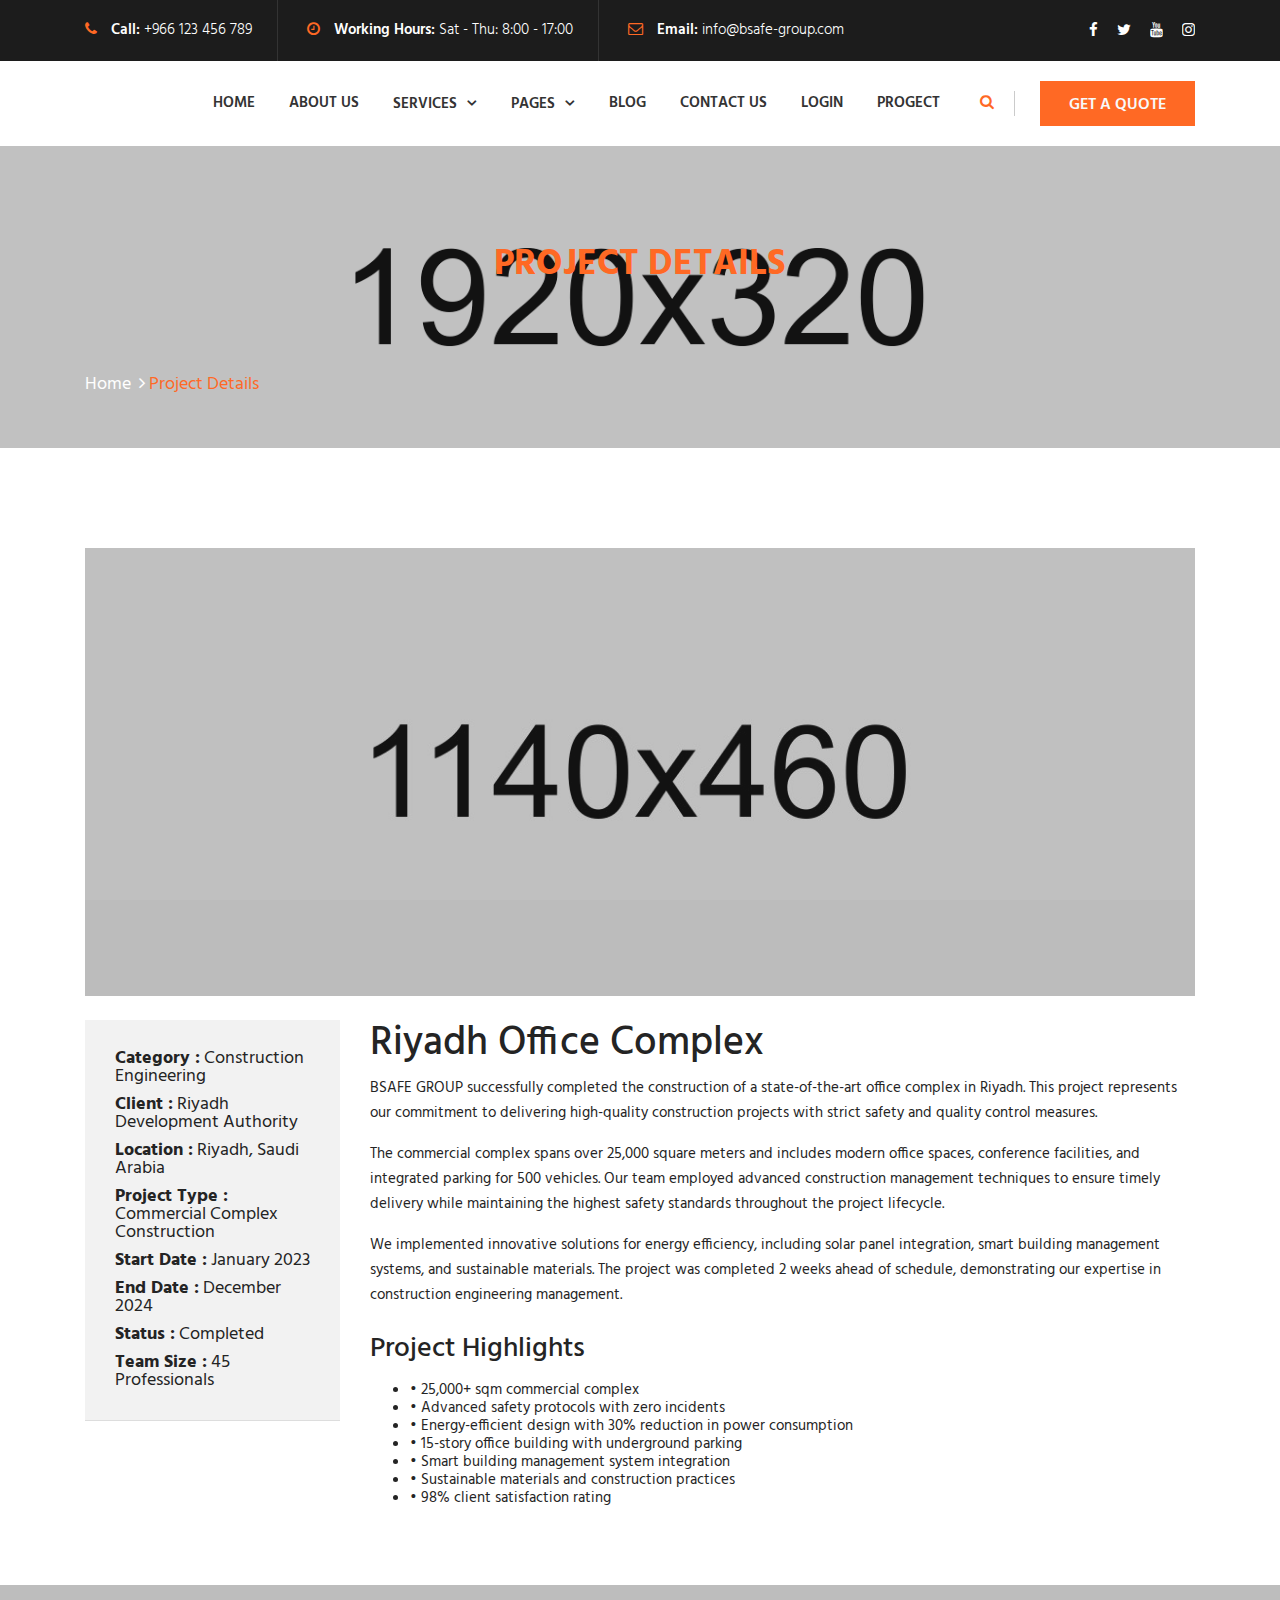
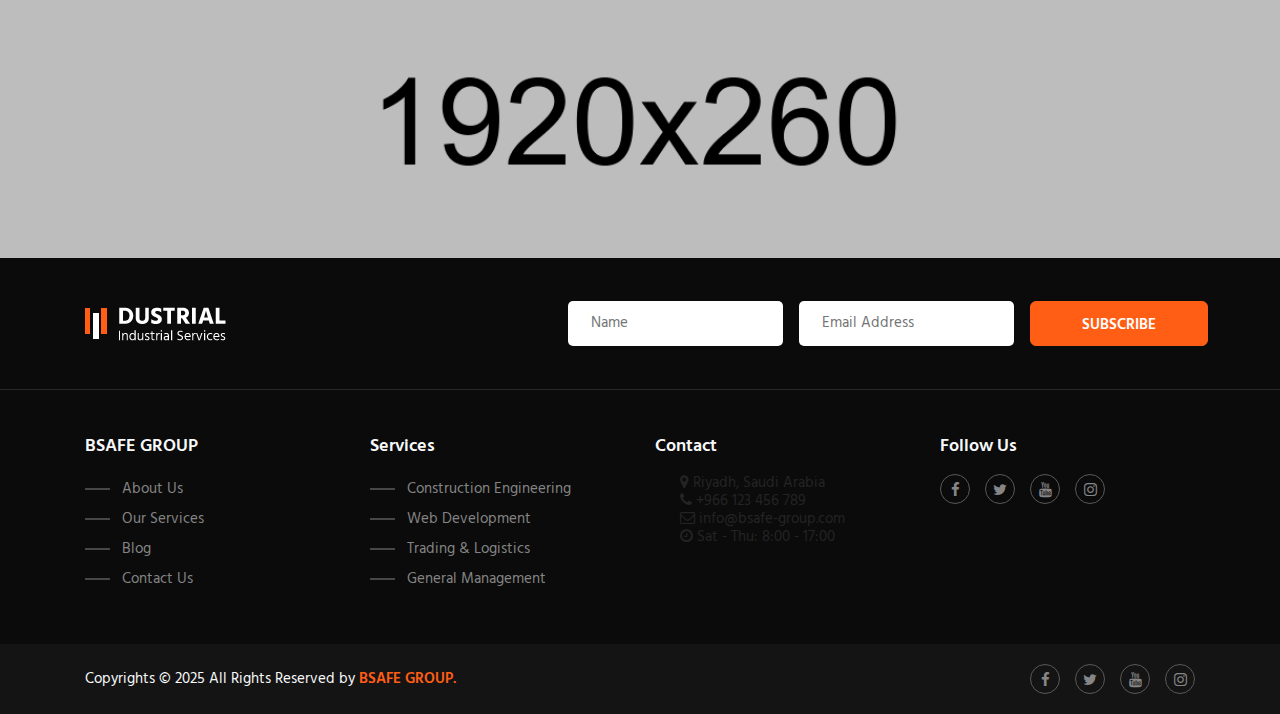
<file: 15_project_single.html>
<!doctype html>
<html lang="en">
  <head>
    <!-- Basic Page Needs -->
    <meta charset="utf-8">
    <title>Project Details - BSAFE GROUP</title>
    <meta name="description" content="BSAFE GROUP provides expert solutions in Construction Engineering Management, Web Development Strategy, Trading & Logistics, and General Management.">
    <meta name="author" content="BSAFE GROUP">
    <meta name="keywords" content="BSAFE GROUP, Project Details, Construction Engineering, Web Development, Logistics, Management">
    <meta http-equiv="X-UA-Compatible" content="IE=edge">
    <!-- Mobile Specific Meta -->
    <meta name="viewport" content="width=device-width, initial-scale=1, maximum-scale=1">
    <link rel="apple-touch-icon" href="apple-touch-icon.png">
    <!-- Load Main Stylesheet File -->
    <link rel="stylesheet" href="css/style.css">
    <link rel="stylesheet" href="css/responsive.css">
    <!-- Load Modernizr File -->
    <script src="js/modernizr.min.js"></script>
    <!-- HTML5 Shim and Respond.js IE8 support of HTML5 elements and media queries -->
    <!-- WARNING: Respond.js doesn't work if you view the page via file:// -->
    <!--[if lt IE 9]>
        <script src="https://oss.maxcdn.com/libs/html5shiv/3.7.0/html5shiv.js "></script>
        <script src="https://oss.maxcdn.com/libs/respond.js/1.4.2/respond.min.js "></script>
        <![endif]-->
    <!-- Font Awesome for X (Twitter) Icon -->
    
    <!-- Custom CSS for Hover Effects -->
    <style>
      .social-media a.ct-facebook:hover,
      .social-media a.ct-twitter:hover,
      .social-media a.ct-youtube:hover,
      .social-media a.ct-instagram:hover {
        background-color: #007BFF;
        color: white;
        transform: scale(1.1);
        transition: all 0.3s ease;
      }
      .ct-twitter:hover i,
      .ct-facebook:hover i,
      .ct-youtube:hover i,
      .ct-instagram:hover i {
        color: white;
      }
    </style>
  </head>
  <body>
    <!-- Preloader -->
    <div id="loader-wrapper">
      <div id="loader"></div>
    </div>
    <!-- H1 header top -->
    <!-- H1 header top -->
    <header class="h1-header-top-area">
      <div class="container">
        <div class="row">
          <div class="col-lg-9 col-md-9 col-sm-12 col-12">
            <div class="h1-single-top-block text-center">
              <i class="fa fa-phone" aria-hidden="true"></i>
              <strong>Call:</strong>
              <span> +966 123 456 789</span>
            </div>
            <div class="h1-single-top-block text-center">
              <i class="fa fa-clock-o" aria-hidden="true"></i>
              <strong>Working Hours:</strong>
              <span> Sat - Thu: 8:00 - 17:00</span>
            </div>
            <div class="h1-single-top-block text-center">
              <i class="fa fa-envelope-o" aria-hidden="true"></i>
              <strong>Email:</strong>
              <a href="mailto:info@bsafe-group.com" target="_top"> info@bsafe-group.com</a>
            </div>
          </div>
          <div class="col-lg-3 col-md-3 col-sm-12 col-12">
            <div class="h1-social-media">
             <!-- تعديل الأيقونات الاجتماعية -->
<ul class="hover">
  <li><a href="#" class="ct-facebook "><i class=" fa fa-facebook"></i></a></li>
<li><a href="https://x.com/your-username " class=" ct-twitter" target="_blank"><i class="fa fa-twitter"></i></a></li>
  <li><a href="#" target="_blank" class="ct-youtube" ><i class="   fa fa-youtube"></i></a></li>
  <li><a href="#" target="_blank" class="ct-instagram"><i class="fa fa-instagram"></i></a></li>
</ul>
            </div>
          </div>
        </div>
      </div>
    </header>
    <!-- End H1 header top -->
    <!-- H1 Navigation -->
    <div id="main-nav" class="h1-navigation-area">
      <nav class="container">
        <div class="row">
          <div class="col-lg-12">
            <div class="logo">
              <a class="navbar-brand" href="index.html">
                <!-- <img src="logo.svg" alt="BSAFE GROUP Logo"  class="img-fluid logo-img" > -->
              </a>
            </div>
            <div class="main-nav-area">
              <div class="stellarnav">
                <ul>
  <li><a href="index.html">Home</a></li>
  <li><a href="04_about.html">About Us</a></li>
  <li>
    <a href="#">Services</a>
    <ul>
      <li><a href="construction-engineering.html">Construction Engineering</a></li>
      <li><a href="web-development.html">Web Development</a></li>
      <li><a href="logistics.html">Trading & Logistics</a></li>
      <li><a href="general-management.html">General Management</a></li>
    </ul>
  </li>
  <li><a href="#">Pages</a>
    <ul>
      <li><a href="16_team.html">Team</a></li>
      <li><a href="18_faq_page.html">FAQ</a></li>
    </ul>
  </li>
  <li><a href="19_blog.html">Blog</a></li>
  <li><a href="22_contact-us.html">Contact Us</a></li>
  <li><a href="login.html">Login</a></li>
  <li><a href="13_project_column_4.html">progect</a></li>
</ul>


              </div>
              <div class="nav-serch-area">
                <div id="inline-popups" class="form-inline my-2 my-lg-0">
                  <a class="header-search" href="#test-popup" data-effect="mfp-zoom-in">
                    <i class="fa fa-search" aria-hidden="true"></i>
                  </a>
                  <a href="#" class="get_quote btn text-light my-2 my-sm-0">Get A Quote</a>
                  <div id="test-popup" class="white-popup mfp-with-anim mfp-hide">
                    <form>
                      <div class="form-group">
                        <label for="Search">Search</label>
                        <input type="text" class="form-control" id="Search" placeholder="Enter Search Key">
                      </div>
                      <button type="submit" class="btn btn-primary">Submit</button>
                    </form>
                  </div>
                </div>
              </div>
            </div>
          </div>
        </div>
      </nav>
    </div>
    <!-- End Navigation -->
    <!-- Page Breadcrumb Area -->
    <div class="page_title">
      <div class="container">
        <div class="row">
          <div class="col-md-12">
            <h5 class="page_tittle activeColor text-center text-uppercase">Project Details</h5>
            <div class="bread_crumb text-center text-lg-left">
              <a href="index.html">
                Home<i class="fa fa-angle-right pl-2" aria-hidden="true"></i>
              </a>
              <a href="project-details.html">
                <span class="activeColor">Project Details</span>
              </a>
            </div>
          </div>
        </div>
      </div>
    </div>
    <!-- End Page Breadcrumb Area -->
    <!-- Single Project -->
    <div class="project-single-page">
      <div class="container">
        <div class="row">
          <div class="col-md-12 mb-4">
            <img src="img/project_single.jpg" class="img-fluid" alt="Project Image">
          </div>
          <div class="col-md-12 col-lg-4 col-xl-3">
            <div class="single_project_widgets">
              <ul class="list-group">
                <li class="list-group-item border-0 bg-transparent">
                  <span class="font-weight-bold">Category :</span> Construction Engineering
                </li>
                <li class="list-group-item border-0 bg-transparent">
                  <span class="font-weight-bold">Client :</span> Riyadh Development Authority
                </li>
                <li class="list-group-item border-0 bg-transparent">
                  <span class="font-weight-bold">Location :</span> Riyadh, Saudi Arabia
                </li>
                <li class="list-group-item border-0 bg-transparent">
                  <span class="font-weight-bold">Project Type :</span> Commercial Complex Construction
                </li>
                <li class="list-group-item border-0 bg-transparent">
                  <span class="font-weight-bold">Start Date :</span> January 2023
                </li>
                <li class="list-group-item border-0 bg-transparent">
                  <span class="font-weight-bold">End Date :</span> December 2024
                </li>
                <li class="list-group-item border-0 bg-transparent">
                  <span class="font-weight-bold">Status :</span> Completed
                </li>
                <li class="list-group-item border-0 bg-transparent">
                  <span class="font-weight-bold">Team Size :</span> 45 Professionals
                </li>
              </ul>
            </div>
          </div>
          <div class="col-md-12 col-lg-8 col-xl-9">
            <h1>Riyadh Office Complex</h1>
            <p>BSAFE GROUP successfully completed the construction of a state-of-the-art office complex in Riyadh. This project represents our commitment to delivering high-quality construction projects with strict safety and quality control measures.</p>
            <p>The commercial complex spans over 25,000 square meters and includes modern office spaces, conference facilities, and integrated parking for 500 vehicles. Our team employed advanced construction management techniques to ensure timely delivery while maintaining the highest safety standards throughout the project lifecycle.</p>
            <p>We implemented innovative solutions for energy efficiency, including solar panel integration, smart building management systems, and sustainable materials. The project was completed 2 weeks ahead of schedule, demonstrating our expertise in construction engineering management.</p>
            <h3 class="mt-4 mb-3">Project Highlights</h3>
            <ul>
              <li>• 25,000+ sqm commercial complex</li>
              <li>• Advanced safety protocols with zero incidents</li>
              <li>• Energy-efficient design with 30% reduction in power consumption</li>
              <li>• 15-story office building with underground parking</li>
              <li>• Smart building management system integration</li>
              <li>• Sustainable materials and construction practices</li>
              <li>• 98% client satisfaction rating</li>
            </ul>
           
          </div>
        </div>
      </div>
    </div>
    <!-- End Single Project -->
    <!-- Call To Action -->
    <div class="call-to-action">
      <div class="container">
        <div class="row d-flex align-items-center">
          <div class="col-md-9">
            <div class="call_left text-left text-white wow fadeInLeft animated" data-wow-delay="100ms" data-wow-duration="1500ms">
              <h2 class="font-weight-normal mb-0">Integrated Solutions for Construction, Digital Transformation, and Logistics.</h2>
            </div>
          </div>
          <div class="col-md-3">
            <div class="d-flex justify-content-center justify-md-content-end wow fadeInUp animated" data-wow-delay="100ms" data-wow-duration="1500ms">
              <a href="22_contact-us.html" class="btn btn-primary text-uppercase ct-cat-button">Contact Us</a>
            </div>
          </div>
        </div>
      </div>
    </div>
    <!-- End Call To Action -->
    <!-- Subscription Section -->
     <div class="subscription">
      <div class="container">
        <div class="row align-items-center">
          <div class="col-xl-5 col-lg-3">
            <div class="block mb-4 mb-md-0">
              <a href="index.html">
                <img src="img/footer-logo.png" alt="Subscription Logo">
              </a>
            </div>
          </div>
          <div class="col-xl-6 col-lg-8 text-left text-lg-right">
            <div class="block">
              <form class="subscription-form d-flex ">
                <input type="text" placeholder="Name" class="m-2">
                <input type="email" placeholder="Email Address" class="m-2">
                <button class="btn btn-primary  m-2">Subscribe</button>
              </form>
            </div>
          </div>
        </div>
      </div>
    </div>
    <!-- End h1 Subscription Section -->
    <!-- h1 Footer -->
  <footer class="footer">
  <div class="container">
    <div class="row">
      <div class="col-md-6 col-lg-3">
        <div class="block mb-4 mb-lg-0">
          <h5 class="footer-nav-title text-light">BSAFE GROUP</h5>
          <ul class="footer-nav-list">
            <li><a href="04_about.html">About Us</a></li>
            <li><a href="05_service.html">Our Services</a></li>
            <li><a href="19_blog.html">Blog</a></li>
            <li><a href="22_contact-us.html">Contact Us</a></li>
          </ul>
        </div>
      </div>
      <div class="col-md-6 col-lg-3">
        <div class="block mb-4 mb-lg-0">
          <h5 class="footer-nav-title text-light">Services</h5>
          <ul class="footer-nav-list">
            <li><a href="construction-engineering.html">Construction Engineering</a></li>
            <li><a href="web-development.html">Web Development</a></li>
            <li><a href="logistics.html">Trading & Logistics</a></li>
            <li><a href="general-management.html">General Management</a></li>
          </ul>
        </div>
      </div>
      <div class="col-md-6 col-lg-3">
        <div class="block mb-4 mb-lg-0">
          <h5 class="footer-nav-title text-light">Contact</h5>
          <ul class="footer-nav-list">
            <li><i class="fa fa-map-marker" aria-hidden="true"></i> Riyadh, Saudi Arabia</li>
            <li><i class="fa fa-phone" aria-hidden="true"></i> +966 123 456 789</li>
            <li><i class="fa fa-envelope-o" aria-hidden="true"></i> info@bsafe-group.com</li>
            <li><i class="fa fa-clock-o" aria-hidden="true"></i> Sat - Thu: 8:00 - 17:00</li>
          </ul>
        </div>
      </div>
      <div class="col-md-6 col-lg-3">
        <div class="block">
          <h5 class="footer-nav-title text-light">Follow Us</h5>
          <div class="social-media d-flex">
            <a class="ct-facebook d-flex justify-content-center align-items-center" href="#"><i class="fa fa-facebook" aria-hidden="true"></i></a>
            <a class="ct-twitter d-flex justify-content-center align-items-center" href="#"><i class="fa fa-twitter" aria-hidden="true"></i></a>
            <a class="ct-youtube d-flex justify-content-center align-items-center" href="#"><i class="fa fa-youtube" aria-hidden="true"></i></a>
            <a class="ct-instagram d-flex justify-content-center align-items-center" href="#"><i class="fa fa-instagram" aria-hidden="true"></i></a>
          </div>
        </div>
      </div>
    </div>
  </div>
</footer>
    <!-- End h1 Footer -->
    <!-- h1 Copyright Section -->
    <div class="copyright">
  <div class="container">
    <div class="row align-items-center">
      <div class="col-md-6">
        <div class="block copyright-content mb-2 mb-md-0">
          <p class="m-0 text-light">Copyrights &copy; 2025 All Rights Reserved by <a class="company-name activeColor text-uppercase" href="#">BSAFE GROUP.</a></p>
        </div>
      </div>
      <div class="col-md-6">
        <div class="block social-media d-flex justify-content-center justify-content-md-end">
          <a class="ct-facebook d-flex justify-content-center align-items-center" href="#"><i class="fa fa-facebook" aria-hidden="true"></i></a>
          <a class="ct-twitter d-flex justify-content-center align-items-center" href="#"><i class="fa fa-twitter" aria-hidden="true"></i></a>
          <a class="ct-youtube d-flex justify-content-center align-items-center" href="#"><i class="fa fa-youtube" aria-hidden="true"></i></a>
          <a class="ct-instagram d-flex justify-content-center align-items-center" href="#"><i class="fa fa-instagram" aria-hidden="true"></i></a>
        </div>
      </div>
    </div>
  </div>
</div>

    <!-- Load Plugins File -->
    <script src="js/jquery-3.2.0.min.js"></script>
    <script src="js/owl.carousel.min.js"></script>
    <script src="js/jquery.counterup.min.js"></script>
    <script src="js/jquery.magnific-popup.min.js"></script>
    <script src="js/jquery.barfiller.js"></script>
    <script src="js/stellarnav.min.js"></script>
    <script src="js/mixitup.min.js"></script>
    <script src="js/jquery.waypoints.min.js"></script>
    <script src="js/wow.min.js"></script>
    <script src="js/bootstrap.min.js"></script>
    <script src="js/app.js"></script>
    <button id="backToTop" title="Go to top" style="position: fixed; bottom: 20px; right: 20px; z-index: 999; display: none; background-color: #ff6600; color: white; padding: 12px 16px; border-radius: 50%; font-size: 18px; cursor: pointer; box-shadow: 0 2px 6px rgba(0,0,0,0.2); transition: background-color 0.3s;">
    <i class="fa fa-arrow-up"></i>
  </button>
  </body>
</html>
</file>
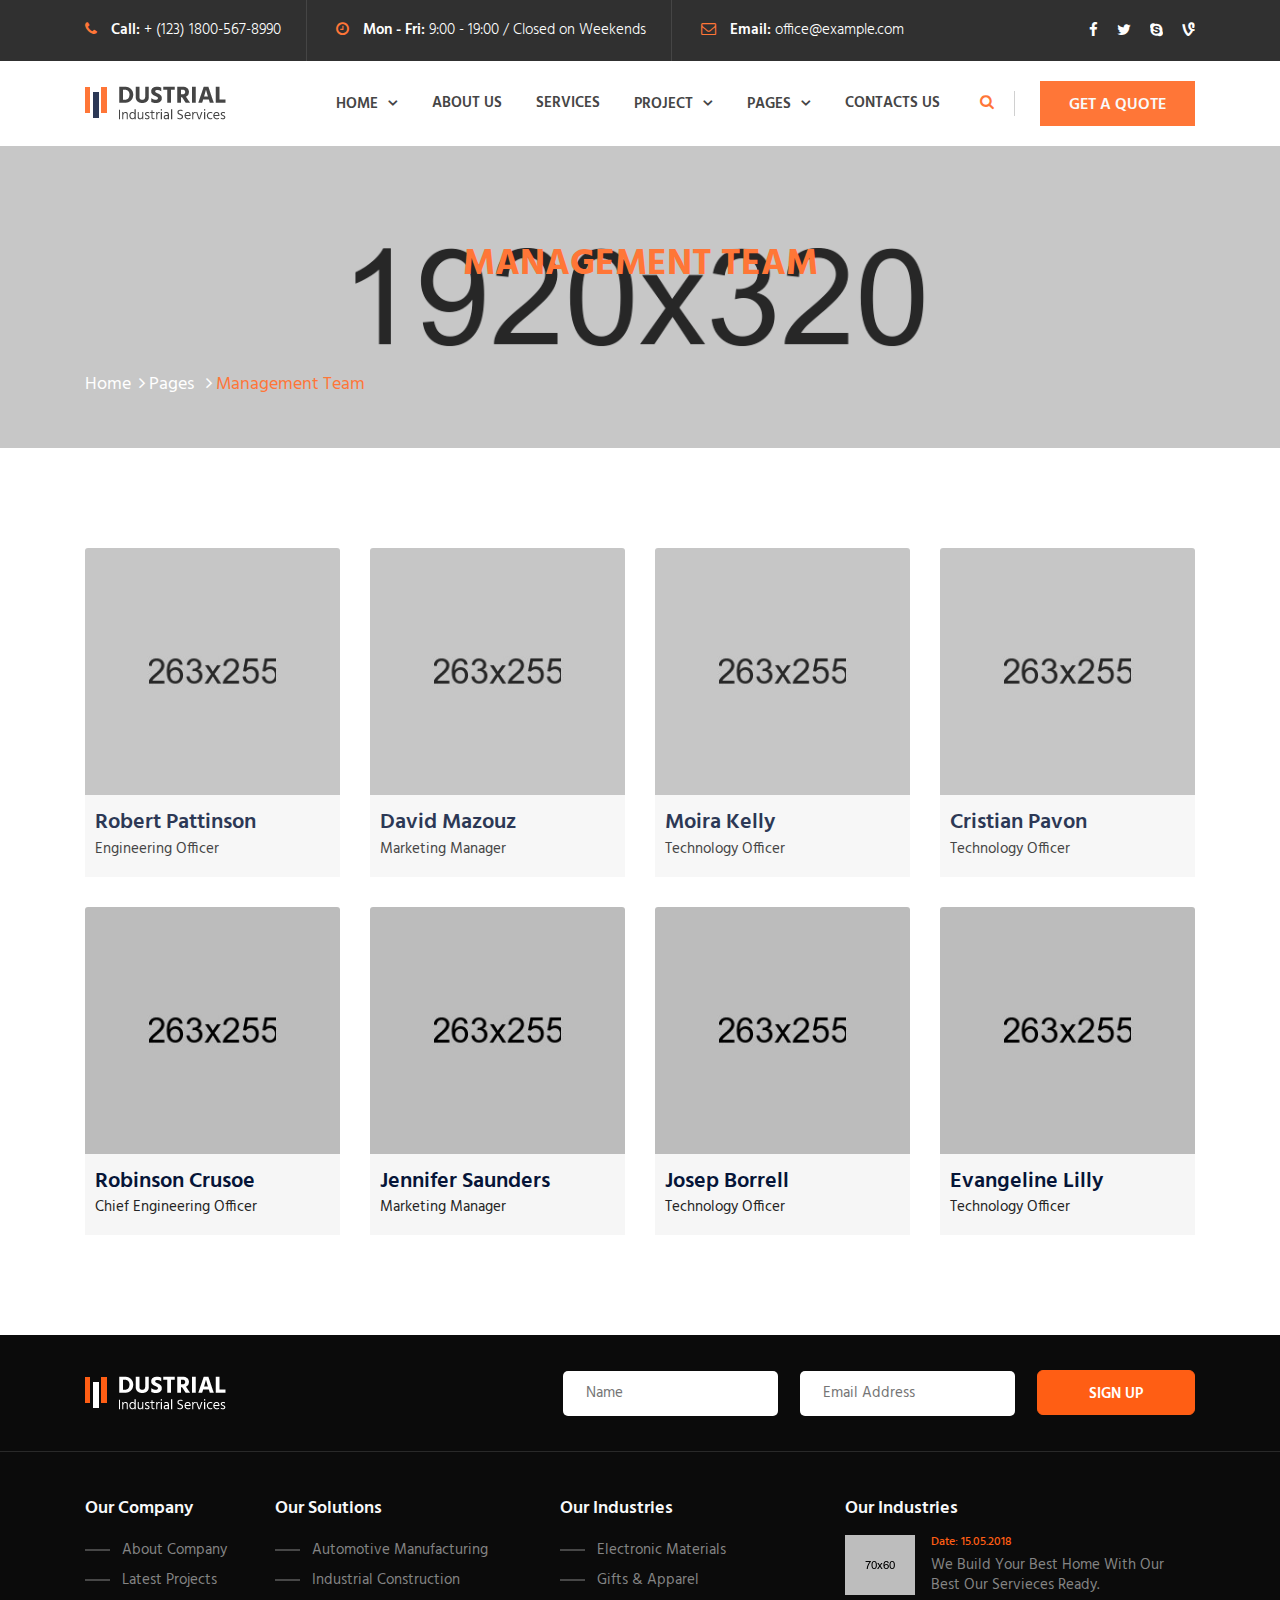
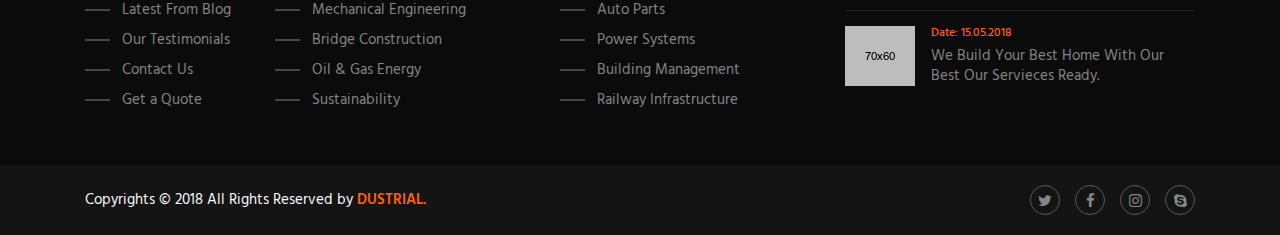
<file: 16_team.html>
<!doctype html>
<html lang="en">
  <head>

    <!--- Basic Page Needs  -->
    <meta charset="utf-8">
    <title>Team - Dustrial HTML5 Template</title>
    <meta name="description" content="">
    <meta name="author" content="">
    <meta name="keywords" content="">
    <meta http-equiv="X-UA-Compatible" content="IE=edge">
    <!-- Mobile Specific Meta  -->
    <meta name="viewport" content="width=device-width, initial-scale=1, maximum-scale=1">
    <link rel="apple-touch-icon" href="apple-touch-icon.png">

    <!-- Load Main Stylesheet File -->
    <link rel="stylesheet" href="css/style.css">
    <link rel="stylesheet" href="css/responsive.css">

    <!-- Load Modernizr File -->
    <script src="js/modernizr.min.js"></script>

    <!-- HTML5 Shim and Respond.js IE8 support of HTML5 elements and media queries -->
    <!-- WARNING: Respond.js doesn't work if you view the page via file:// -->
    <!--[if lt IE 9]>
        <script src="https://oss.maxcdn.com/libs/html5shiv/3.7.0/html5shiv.js"></script>
        <script src="https://oss.maxcdn.com/libs/respond.js/1.4.2/respond.min.js"></script>
        <![endif]-->

  </head>
  <body>

  <!-- Preloader -->
  <div id="loader-wrapper">
    <div id="loader"></div>
  </div>

  <!-- header top -->
  <header class="h1-header-top-area">
    <div class="container">
      <div class="row">
        <div class="col-lg-9 col-md-9 col-sm-12 col-12">
          <div class="h1-single-top-block text-center">
            <i class="fa fa-phone" aria-hidden="true"></i>
            <strong>Call:</strong>
            <a href="tel:+1234567890" target="_top"> + (123) 1800-567-8990</a>
          </div>
          <div class="h1-single-top-block text-center">
            <i class="fa fa-clock-o" aria-hidden="true"></i>
            <strong>Mon - Fri:</strong>
            <a href="#"> 9:00 - 19:00 / Closed on Weekends</a>
          </div>
          <div class="h1-single-top-block text-center">
            <i class="fa fa-envelope-o" aria-hidden="true"></i>
            <strong>Email:</strong>
            <a href="mailto:office@example.com" target="_top"> office@example.com</a>
          </div>
        </div>
        <div class="col-lg-3 col-md-3 col-sm-12 col-12">
          <div class="h1-social-media">
            <ul>
              <li><a href="#"><i class="fa fa-facebook"></i></a></li>
              <li><a href="#"><i class="fa fa-twitter"></i></a></li>
              <li><a href="#"><i class="fa fa-skype"></i></a></li>
              <li><a href="#"><i class="fa fa-vine"></i></a></li>
            </ul>
          </div>
        </div>
      </div>
    </div>
  </header>
  <!-- End header top -->

  <!-- Navigation -->
  <div id="main-nav" class="h1-navigation-area">
    <nav class="container">
      <div class="row">
        <div class="col-lg-12">
          <div class="logo">
            <a class="navbar-brand" href="index.html">
              <img src="img/logo.png" alt="Logo">
            </a>
          </div>
          <div class="main-nav-area">
            <div class="stellarnav">
              <ul>
                <li>
                  <a href="#">home</a>
                  <ul>
                    <li><a href="index.html">Home 1</a></li>
                    <li><a href="02_index-2.html">Home 2</a></li>
                    <li><a href="03_index-3.html">Home 3</a></li>
                  </ul>
                </li>
                <li><a href="04_about.html">about us</a></li>
                <li><a href="05_service.html">services</a></li>
                <li><a href="#">project</a>
                  <ul>
                    <li><a href="09_project_column_2.html">Project 2 Column</a></li>
                    <li><a href="10_project_column_2_nogutter.html">Project 2 Column Nogutter</a></li>
                    <li><a href="11_project_column_3.html">Project 3 Column</a></li>
                    <li><a href="12_project_column_3_nogutter.html">Project 3 Column Nogutter</a></li>
                    <li><a href="13_project_column_4.html">Project 4 Column</a></li>
                    <li><a href="14_project_column_4_nogutter.html">Project 4 Column Nogutter</a></li>
                    <li><a href="15_project_single.html">Project Single</a></li>
                  </ul>
                </li>
                <li class="drop-left">
                  <a href="#">pages</a>
                  <ul>
                    <li><a href="23_404.html">404</a></li>
                    <li><a href="16_team.html">Team</a></li>
                    <li><a href="17_testimonials.html">Testimonials</a></li>
                    <li><a href="18_faq_page.html">Faq</a></li>
                    <li><a href="#">Market</a>
                      <ul>
                        <li><a href="06_market_sectors_page.html">Market 1</a></li>
                        <li><a href="07_market_sectors_page-2.html">Market 2</a></li>
                        <li><a href="08_market_sectors_page-3.html">Market 3</a></li>
                      </ul>
                    </li>
                    <li><a href="#">Blog</a>
                      <ul>
                        <li><a href="19_blog.html">Blog</a></li>
                        <li><a href="20_blog-sidebar.html">Blog Sidebar</a></li>
                        <li><a href="21_blog-details.html">Blog Details</a></li>
                      </ul>
                    </li>
                  </ul>
                </li>
                <li><a href="22_contact-us.html">contacts us</a></li>
              </ul>
            </div>
            <div class="nav-serch-area">
              <div id="inline-popups" class="form-inline my-2 my-lg-0">
                <a class="header-search" href="#test-popup" data-effect="mfp-zoom-in">
                  <i class="fa fa-search" aria-hidden="true"></i>
                </a>
                <a href="#" class="get_quote btn text-light my-2 my-sm-0">Get A Quote</a>
                <div id="test-popup" class="white-popup mfp-with-anim mfp-hide">
                  <form>
                    <div class="form-group">
                      <label for="Search">Search</label>
                      <input type="text" class="form-control" id="Search" placeholder="Enter Search Key">
                    </div>
                    <button type="submit" class="btn btn-primary">Submit</button>
                  </form>
                </div>
              </div>
            </div>
          </div>
        </div>
      </div>
    </nav>
  </div>
  <!-- End Navigation -->

  <!-- Page Breadcrumb Area -->
	<div class="page_title">
		<div class="container">
			<div class="row">
				<div class="col-md-12">
					<h5 class="page_tittle activeColor text-center text-uppercase">Management Team</h5>
					<div class="bread_crumb text-center text-lg-left">
						<a href="#">
              Home<i class="fa fa-angle-right pl-2" aria-hidden="true"></i>
            </a>
            <a href="#">
							Pages <i class="fa fa-angle-right pl-2" aria-hidden="true"></i>
						</a>
						<a href="#">
							<span class="activeColor">Management Team</span>
						</a>
					</div>
				</div>
			</div>
		</div>
	</div>
  <!-- End Page Breadcrumb Area -->

  <!-- Management Team -->
  <div class="team-management-page">
    <div class="container">
      <div class="row">
          <div class="team-item col-12 col-md-6 col-lg-3">
            <div class="card rounded-0 border-0">
							<div class="team-thumb position-relative">
								<img class="card-img-top" src="img/team-01.jpg" alt="Team Image">
								<div class="team-social d-flex">
									<a href="#" class="ct-facebook d-flex justify-content-center align-items-center"> <i class="fa fa-facebook" aria-hidden="true"></i> </a>
									<a href="#" class="ct-twitter d-flex justify-content-center align-items-center"> <i class="fa fa-twitter" aria-hidden="true"></i> </a>
									<a href="#" class="ct-linkedin d-flex justify-content-center align-items-center"> <i class="fa fa-linkedin" aria-hidden="true"></i> </a>
									<a href="#" class="ct-skype d-flex justify-content-center align-items-center"> <i class="fa fa-skype" aria-hidden="true"></i> </a>
								</div>
							</div>
							<div class="card-body">
								<h5 class="card-title mb-0">Robert Pattinson</h5>
								<p class="card-text">Engineering Officer</p>
							</div>
						</div>
          </div>
          <div class="team-item col-12 col-md-6 col-lg-3">
            <div class="card rounded-0 border-0">
              <div class="team-thumb position-relative">
                <img class="card-img-top" src="img/team-02.jpg" alt="Team Image">
                <div class="team-social d-flex">
                  <a href="#" class="ct-facebook d-flex justify-content-center align-items-center"> <i class="fa fa-facebook" aria-hidden="true"></i> </a>
                  <a href="#" class="ct-twitter d-flex justify-content-center align-items-center"> <i class="fa fa-twitter" aria-hidden="true"></i> </a>
                  <a href="#" class="ct-linkedin d-flex justify-content-center align-items-center"> <i class="fa fa-linkedin" aria-hidden="true"></i> </a>
                  <a href="#" class="ct-skype d-flex justify-content-center align-items-center"> <i class="fa fa-skype" aria-hidden="true"></i> </a>
                </div>
              </div>
              <div class="card-body">
                <h5 class="card-title mb-0">David Mazouz</h5>
                <p class="card-text">Marketing Manager</p>
              </div>
            </div>
          </div>
          <div class="team-item col-12 col-md-6 col-lg-3">
            <div class="card rounded-0 border-0">
              <div class="team-thumb position-relative">
                <img class="card-img-top" src="img/team-03.jpg" alt="Team Image">
                <div class="team-social d-flex">
                  <a href="#" class="ct-facebook d-flex justify-content-center align-items-center"> <i class="fa fa-facebook" aria-hidden="true"></i> </a>
                  <a href="#" class="ct-twitter d-flex justify-content-center align-items-center"> <i class="fa fa-twitter" aria-hidden="true"></i> </a>
                  <a href="#" class="ct-linkedin d-flex justify-content-center align-items-center"> <i class="fa fa-linkedin" aria-hidden="true"></i> </a>
                  <a href="#" class="ct-skype d-flex justify-content-center align-items-center"> <i class="fa fa-skype" aria-hidden="true"></i> </a>
                </div>
              </div>
              <div class="card-body">
                <h5 class="card-title mb-0">Moira Kelly</h5>
                <p class="card-text">Technology Officer</p>
              </div>
            </div>
          </div>
          <div class="team-item col-12 col-md-6 col-lg-3">
            <div class="card rounded-0 border-0">
              <div class="team-thumb position-relative">
                <img class="card-img-top" src="img/team-04.jpg" alt="Team Image">
                <div class="team-social d-flex">
                  <a href="#" class="ct-facebook d-flex justify-content-center align-items-center"> <i class="fa fa-facebook" aria-hidden="true"></i> </a>
                  <a href="#" class="ct-twitter d-flex justify-content-center align-items-center"> <i class="fa fa-twitter" aria-hidden="true"></i> </a>
                  <a href="#" class="ct-linkedin d-flex justify-content-center align-items-center"> <i class="fa fa-linkedin" aria-hidden="true"></i> </a>
                  <a href="#" class="ct-skype d-flex justify-content-center align-items-center"> <i class="fa fa-skype" aria-hidden="true"></i> </a>
                </div>
              </div>
              <div class="card-body">
                <h5 class="card-title mb-0">Cristian Pavon</h5>
                <p class="card-text">Technology Officer</p>
              </div>
            </div>
          </div>
          <div class="team-item col-12 col-md-6 col-lg-3">
            <div class="card rounded-0 border-0">
              <div class="team-thumb position-relative">
                <img class="card-img-top" src="img/team-05.jpg" alt="Team Image">
                <div class="team-social d-flex">
                  <a href="#" class="ct-facebook d-flex justify-content-center align-items-center"> <i class="fa fa-facebook" aria-hidden="true"></i> </a>
                  <a href="#" class="ct-twitter d-flex justify-content-center align-items-center"> <i class="fa fa-twitter" aria-hidden="true"></i> </a>
                  <a href="#" class="ct-linkedin d-flex justify-content-center align-items-center"> <i class="fa fa-linkedin" aria-hidden="true"></i> </a>
                  <a href="#" class="ct-skype d-flex justify-content-center align-items-center"> <i class="fa fa-skype" aria-hidden="true"></i> </a>
                </div>
              </div>
              <div class="card-body">
                <h5 class="card-title mb-0">Robinson Crusoe</h5>
                <p class="card-text">Chief Engineering Officer</p>
              </div>
            </div>
          </div>
          <div class="team-item col-12 col-md-6 col-lg-3">
            <div class="card rounded-0 border-0">
              <div class="team-thumb position-relative">
                <img class="card-img-top" src="img/team-06.jpg" alt="Team Image">
                <div class="team-social d-flex">
                  <a href="#" class="ct-facebook d-flex justify-content-center align-items-center"> <i class="fa fa-facebook" aria-hidden="true"></i> </a>
                  <a href="#" class="ct-twitter d-flex justify-content-center align-items-center"> <i class="fa fa-twitter" aria-hidden="true"></i> </a>
                  <a href="#" class="ct-linkedin d-flex justify-content-center align-items-center"> <i class="fa fa-linkedin" aria-hidden="true"></i> </a>
                  <a href="#" class="ct-skype d-flex justify-content-center align-items-center"> <i class="fa fa-skype" aria-hidden="true"></i> </a>
                </div>
              </div>
              <div class="card-body">
                <h5 class="card-title mb-0">Jennifer Saunders</h5>
                <p class="card-text">Marketing Manager</p>
              </div>
            </div>
          </div>
          <div class="team-item col-12 col-md-6 col-lg-3">
            <div class="card rounded-0 border-0">
              <div class="team-thumb position-relative">
                <img class="card-img-top" src="img/team-07.jpg" alt="Team Image">
                <div class="team-social d-flex">
                  <a href="#" class="ct-facebook d-flex justify-content-center align-items-center"> <i class="fa fa-facebook" aria-hidden="true"></i> </a>
                  <a href="#" class="ct-twitter d-flex justify-content-center align-items-center"> <i class="fa fa-twitter" aria-hidden="true"></i> </a>
                  <a href="#" class="ct-linkedin d-flex justify-content-center align-items-center"> <i class="fa fa-linkedin" aria-hidden="true"></i> </a>
                  <a href="#" class="ct-skype d-flex justify-content-center align-items-center"> <i class="fa fa-skype" aria-hidden="true"></i> </a>
                </div>
              </div>
              <div class="card-body">
                <h5 class="card-title mb-0">Josep Borrell</h5>
                <p class="card-text">Technology Officer</p>
              </div>
            </div>
          </div>
          <div class="team-item col-12 col-md-6 col-lg-3">
            <div class="card rounded-0 border-0">
              <div class="team-thumb position-relative">
                <img class="card-img-top" src="img/team-08.jpg" alt="Team Image">
                <div class="team-social d-flex">
                  <a href="#" class="ct-facebook d-flex justify-content-center align-items-center"> <i class="fa fa-facebook" aria-hidden="true"></i> </a>
                  <a href="#" class="ct-twitter d-flex justify-content-center align-items-center"> <i class="fa fa-twitter" aria-hidden="true"></i> </a>
                  <a href="#" class="ct-linkedin d-flex justify-content-center align-items-center"> <i class="fa fa-linkedin" aria-hidden="true"></i> </a>
                  <a href="#" class="ct-skype d-flex justify-content-center align-items-center"> <i class="fa fa-skype" aria-hidden="true"></i> </a>
                </div>
              </div>
              <div class="card-body">
                <h5 class="card-title mb-0">Evangeline Lilly</h5>
                <p class="card-text">Technology Officer</p>
              </div>
            </div>
          </div>
      </div>
    </div>
  </div>
  <!-- End management team -->

  <!-- Subscription Section -->
  <div class="subscription">
    <div class="container">
      <div class="row align-items-center">
        <div class="col-xl-5 col-lg-3">
          <div class="block mb-4 mb-md-0">
            <a href="index.html">
              <img src="img/footer-logo.png" alt="Subscription Logo">
            </a>
          </div>
        </div>
        <div class="col-xl-7 col-lg-9 text-left text-lg-right">
          <div class="block">
            <form class="subscription-form">
              <input type="text" placeholder="Name">
              <input type="email" placeholder="Email Address">
              <button class="btn btn-primary">Sign up</button>
            </form>
          </div>
        </div>
      </div>
    </div>
  </div>
  <!-- End Subscription Section -->

  <!-- Footer -->
  <footer class="footer">
    <div class="container">
      <div class="row">
        <div class="col-md-6 col-lg-3 col-xl-2">
          <div class="block mb-4 mb-lg-0">
            <h5 class="footer-nav-title text-light">Our Company</h5>
            <ul class="footer-nav-list">
              <li><a href="#">About Company</a></li>
              <li><a href="#">Latest Projects</a></li>
              <li><a href="#">Latest From Blog</a></li>
              <li><a href="#">Our Testimonials</a></li>
              <li><a href="#">Contact Us</a></li>
              <li><a href="#">Get a Quote</a></li>
            </ul>
          </div>
        </div>
        <div class="col-md-6 col-lg-3 col-xl-3">
          <div class="block mb-4 mb-lg-0">
            <h5 class="footer-nav-title text-light">Our Solutions</h5>
            <ul class="footer-nav-list">
              <li><a href="#">Automotive Manufacturing</a></li>
              <li><a href="#">Industrial Construction</a></li>
              <li><a href="#">Mechanical Engineering</a></li>
              <li><a href="#">Bridge Construction</a></li>
              <li><a href="#">Oil & Gas Energy</a></li>
              <li><a href="#">Sustainability</a></li>
            </ul>
          </div>
        </div>
        <div class="col-md-6 col-lg-3 col-xl-3">
          <div class="block mb-4 mb-lg-0">
            <h5 class="footer-nav-title text-light">Our Industries</h5>
            <ul class="footer-nav-list">
              <li><a href="#">Electronic Materials</a></li>
              <li><a href="#">Gifts & Apparel</a></li>
              <li><a href="#">Auto Parts</a></li>
              <li><a href="#">Power Systems</a></li>
              <li><a href="#">Building Management</a></li>
              <li><a href="#">Railway Infrastructure</a></li>
            </ul>
          </div>
        </div>
        <div class="col-md-6 col-lg-3 col-xl-4">
          <div class="block">
            <h5 class="footer-nav-title text-light">Our Industries</h5>
            <div class="media footer-block">
              <img class="mr-3" src="img/footer-thum-img-1.png" alt="Generic placeholder image">
              <div class="media-body">
                <a href="#">
                  <h6 class="m-0 activeColor footer-blog-date">Date: 15.05.2018</h6>
                  <p class="m-0 footer-blog-title">We Build Your Best Home With Our Best Our Servieces Ready.</p>
                </a>
              </div>
            </div>
            <div class="media footer-block">
              <img class="mr-3" src="img/footer-thum-img-1.png" alt="Generic placeholder image">
              <div class="media-body">
                <a href="#">
                  <h6 class="m-0 activeColor footer-blog-date">Date: 15.05.2018</h6>
                  <p class="m-0 footer-blog-title">We Build Your Best Home With Our Best Our Servieces Ready.</p>
                </a>
              </div>
            </div>
          </div>
        </div>
      </div>
    </div>
  </footer>
  <!-- End Footer -->

  <!-- Footer Copyright -->
  <div class="copyright">
    <div class="container">
      <div class="row align-items-center">
        <div class="col-md-6">
          <div class="block copyright-content mb-2 mb-md-0">
            <p class="m-0 text-light">Copyrights &copy; 2018 All Rights Reserved by <a class="company-name activeColor text-uppercase" href="#">Dustrial.</a></p>
          </div>
        </div>
        <div class="col-md-6">
          <div class="block social-media d-flex justify-content-center  justify-content-md-end">
            <a class="ct-twitter d-flex justify-content-center align-items-center" href="#"><i class="fa fa-twitter" aria-hidden="true"></i></a>
            <a class="ct-facebookr d-flex justify-content-center align-items-center" href="#"><i class="fa fa-facebook" aria-hidden="true"></i></a>
            <a class="ct-instagramr d-flex justify-content-center align-items-center" href="#"><i class="fa fa-instagram" aria-hidden="true"></i></a>
            <a class="ct-skype d-flex justify-content-center align-items-center" href="#"><i class="fa fa-skype" aria-hidden="true"></i></a>
          </div>
        </div>
      </div>
    </div>
  </div>
  <!-- End Footer Copyright -->

    <!-- Load Plugins File -->
    <script src="js/jquery-3.2.0.min.js"></script>
    <script src="js/owl.carousel.min.js"></script>
    <script src="js/jquery.counterup.min.js"></script>
    <script src="js/jquery.magnific-popup.min.js"></script>
    <script src="js/jquery.barfiller.js"></script>
    <script src="js/stellarnav.min.js"></script>
    <script src="js/mixitup.min.js"></script>
    <script src="js/jquery.waypoints.min.js"></script>
    <script src="js/wow.min.js"></script>
    <script src="js/bootstrap.min.js"></script>
    <script src="js/app.js"></script>
    
  </body>
</html>
</file>
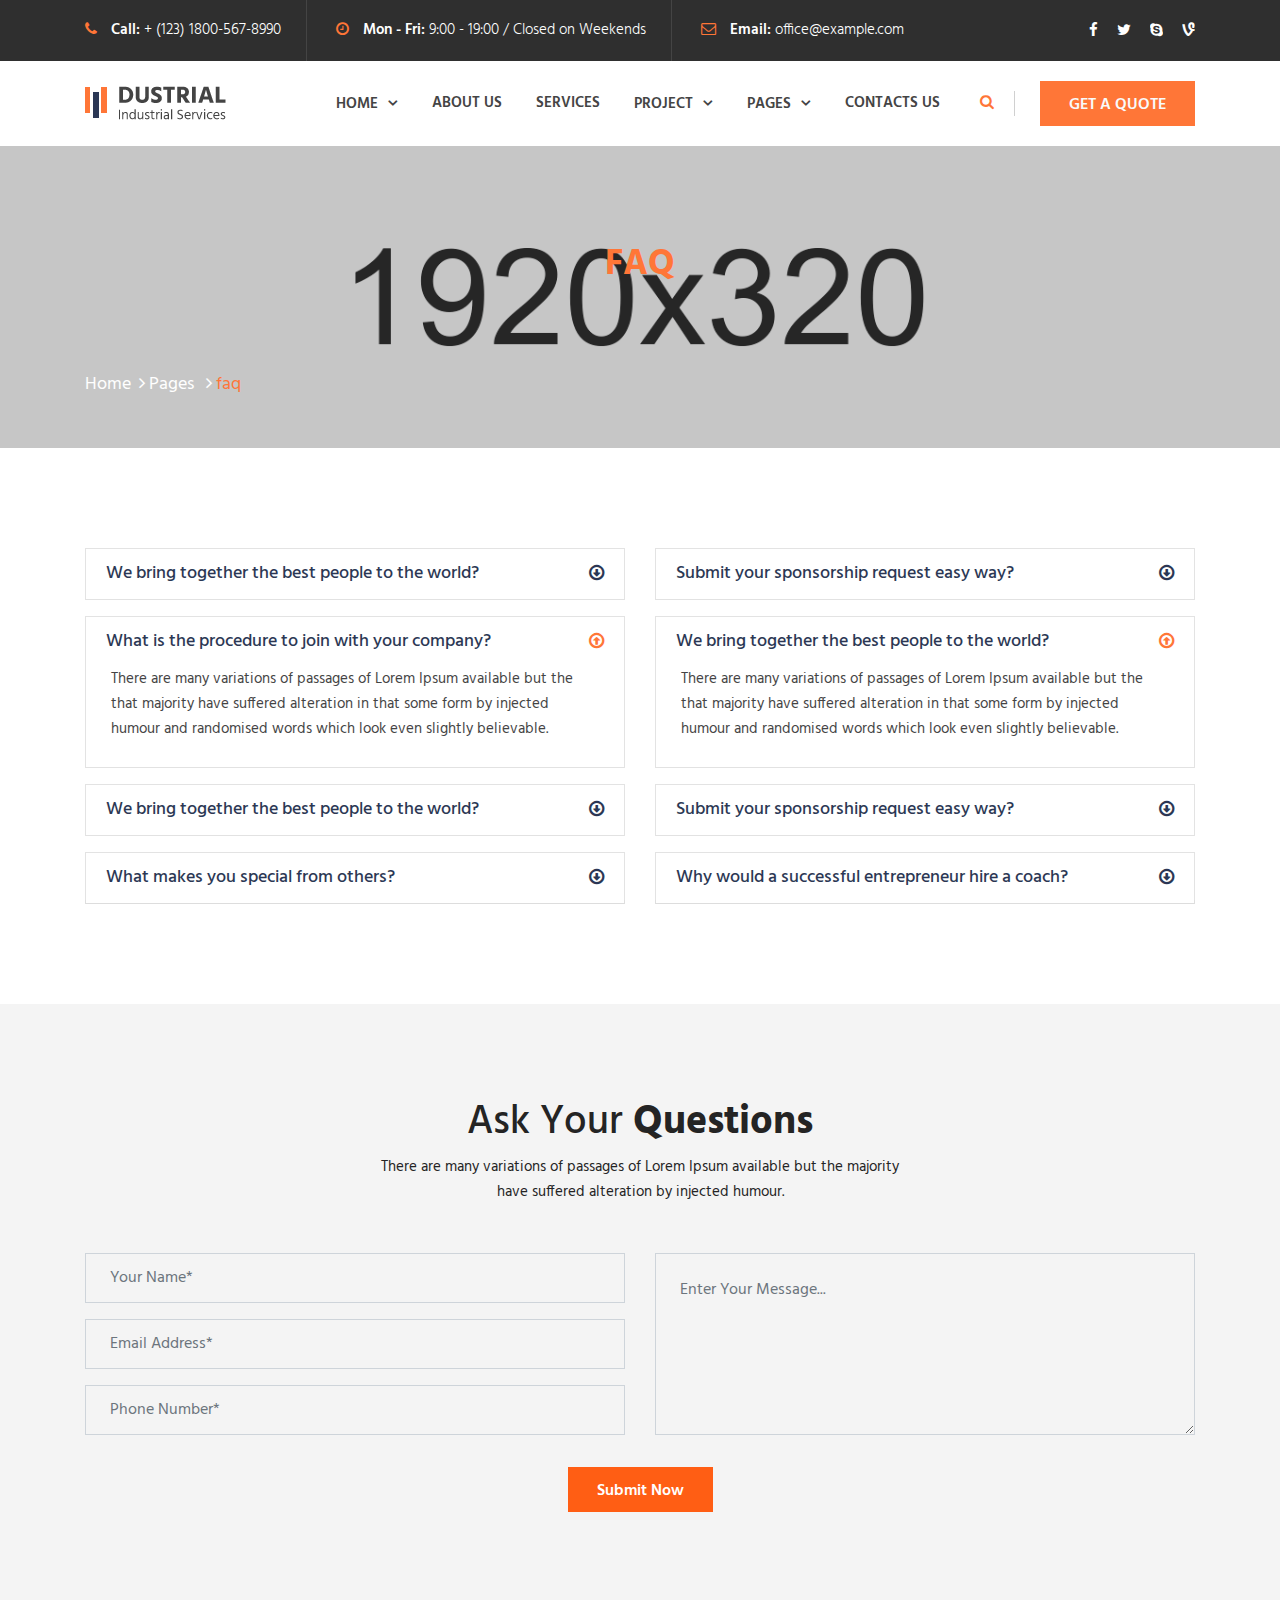
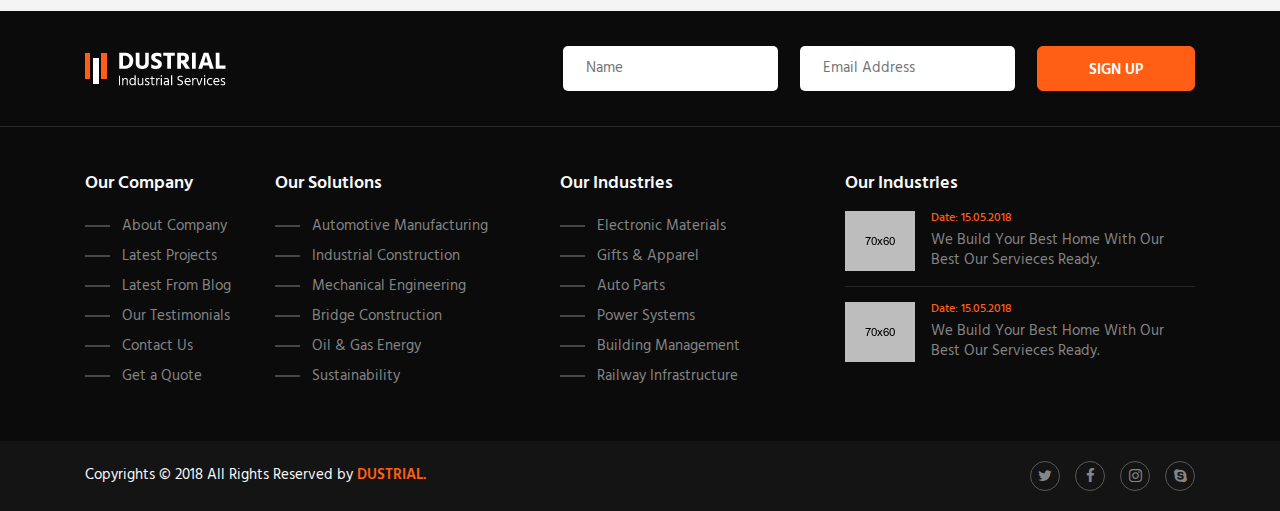
<file: 18_faq_page.html>
<!doctype html>
<html lang="en">
  <head>

    <!--- Basic Page Needs  -->
    <meta charset="utf-8">
    <title>Faq - Dustrial HTML5 Template</title>
    <meta name="description" content="">
    <meta name="author" content="">
    <meta name="keywords" content="">
    <meta http-equiv="X-UA-Compatible" content="IE=edge">
    <!-- Mobile Specific Meta  -->
    <meta name="viewport" content="width=device-width, initial-scale=1, maximum-scale=1">
    <link rel="apple-touch-icon" href="apple-touch-icon.png">

    <!-- Load Main Stylesheet File -->
    <link rel="stylesheet" href="css/style.css">
    <link rel="stylesheet" href="css/responsive.css">

    <!-- Load Modernizr File -->
    <script src="js/modernizr.min.js"></script>

    <!-- HTML5 Shim and Respond.js IE8 support of HTML5 elements and media queries -->
    <!-- WARNING: Respond.js doesn't work if you view the page via file:// -->
    <!--[if lt IE 9]>
        <script src="https://oss.maxcdn.com/libs/html5shiv/3.7.0/html5shiv.js"></script>
        <script src="https://oss.maxcdn.com/libs/respond.js/1.4.2/respond.min.js"></script>
        <![endif]-->

  </head>
  <body>

  <!-- Preloader -->
  <div id="loader-wrapper">
    <div id="loader"></div>
  </div>

  <!-- header top -->
  <header class="h1-header-top-area">
    <div class="container">
      <div class="row">
        <div class="col-lg-9 col-md-9 col-sm-12 col-12">
          <div class="h1-single-top-block text-center">
            <i class="fa fa-phone" aria-hidden="true"></i>
            <strong>Call:</strong>
            <a href="tel:+1234567890" target="_top"> + (123) 1800-567-8990</a>
          </div>
          <div class="h1-single-top-block text-center">
            <i class="fa fa-clock-o" aria-hidden="true"></i>
            <strong>Mon - Fri:</strong>
            <a href="#"> 9:00 - 19:00 / Closed on Weekends</a>
          </div>
          <div class="h1-single-top-block text-center">
            <i class="fa fa-envelope-o" aria-hidden="true"></i>
            <strong>Email:</strong>
            <a href="mailto:office@example.com" target="_top"> office@example.com</a>
          </div>
        </div>
        <div class="col-lg-3 col-md-3 col-sm-12 col-12">
          <div class="h1-social-media">
            <ul>
              <li><a href="#"><i class="fa fa-facebook"></i></a></li>
              <li><a href="#"><i class="fa fa-twitter"></i></a></li>
              <li><a href="#"><i class="fa fa-skype"></i></a></li>
              <li><a href="#"><i class="fa fa-vine"></i></a></li>
            </ul>
          </div>
        </div>
      </div>
    </div>
  </header>
  <!-- End header top -->

  <!-- Navigation -->
  <div id="main-nav" class="h1-navigation-area">
    <nav class="container">
      <div class="row">
        <div class="col-lg-12">
          <div class="logo">
            <a class="navbar-brand" href="index.html">
              <img src="img/logo.png" alt="Logo">
            </a>
          </div>
          <div class="main-nav-area">
            <div class="stellarnav">
              <ul>
                <li>
                  <a href="#">home</a>
                  <ul>
                    <li><a href="index.html">Home 1</a></li>
                    <li><a href="02_index-2.html">Home 2</a></li>
                    <li><a href="03_index-3.html">Home 3</a></li>
                  </ul>
                </li>
                <li><a href="04_about.html">about us</a></li>
                <li><a href="05_service.html">services</a></li>
                <li><a href="#">project</a>
                  <ul>
                    <li><a href="09_project_column_2.html">Project 2 Column</a></li>
                    <li><a href="10_project_column_2_nogutter.html">Project 2 Column Nogutter</a></li>
                    <li><a href="11_project_column_3.html">Project 3 Column</a></li>
                    <li><a href="12_project_column_3_nogutter.html">Project 3 Column Nogutter</a></li>
                    <li><a href="13_project_column_4.html">Project 4 Column</a></li>
                    <li><a href="14_project_column_4_nogutter.html">Project 4 Column Nogutter</a></li>
                    <li><a href="15_project_single.html">Project Single</a></li>
                  </ul>
                </li>
                <li class="drop-left">
                  <a href="#">pages</a>
                  <ul>
                    <li><a href="23_404.html">404</a></li>
                    <li><a href="16_team.html">Team</a></li>
                    <li><a href="17_testimonials.html">Testimonials</a></li>
                    <li><a href="18_faq_page.html">Faq</a></li>
                    <li><a href="#">Market</a>
                      <ul>
                        <li><a href="06_market_sectors_page.html">Market 1</a></li>
                        <li><a href="07_market_sectors_page-2.html">Market 2</a></li>
                        <li><a href="08_market_sectors_page-3.html">Market 3</a></li>
                      </ul>
                    </li>
                    <li><a href="#">Blog</a>
                      <ul>
                        <li><a href="19_blog.html">Blog</a></li>
                        <li><a href="20_blog-sidebar.html">Blog Sidebar</a></li>
                        <li><a href="21_blog-details.html">Blog Details</a></li>
                      </ul>
                    </li>
                  </ul>
                </li>
                <li><a href="22_contact-us.html">contacts us</a></li>
              </ul>
            </div>
            <div class="nav-serch-area">
              <div id="inline-popups" class="form-inline my-2 my-lg-0">
                <a class="header-search" href="#test-popup" data-effect="mfp-zoom-in">
                  <i class="fa fa-search" aria-hidden="true"></i>
                </a>
                <a href="#" class="get_quote btn text-light my-2 my-sm-0">Get A Quote</a>
                <div id="test-popup" class="white-popup mfp-with-anim mfp-hide">
                  <form>
                    <div class="form-group">
                      <label for="Search">Search</label>
                      <input type="text" class="form-control" id="Search" placeholder="Enter Search Key">
                    </div>
                    <button type="submit" class="btn btn-primary">Submit</button>
                  </form>
                </div>
              </div>
            </div>
          </div>
        </div>
      </div>
    </nav>
  </div>
  <!-- End Navigation -->

  <!-- Page Breadcrumb Area -->
  <div class="page_title">
    <div class="container">
      <div class="row">
        <div class="col-md-12">
          <h5 class="page_tittle activeColor text-center text-uppercase">faq</h5>
          <div class="bread_crumb text-center text-lg-left">
            <a href="#">
              Home<i class="fa fa-angle-right pl-2" aria-hidden="true"></i>
            </a>
            <a href="#">
              Pages <i class="fa fa-angle-right pl-2" aria-hidden="true"></i>
            </a>
            <a href="#">
              <span class="activeColor">faq</span>
            </a>
          </div>
        </div>
      </div>
    </div>
  </div>
  <!-- Page Breadcrumb Area -->

  <!-- FAQ Content -->
  <div class="faq-page-only">
    <div class="container">
      <div class="row">
        <div class="col-md-12 col-lg-6 mb-5 mb-lg-0">
          <div id="faq-page-content">
            <div class="accordion" id="accordionExample">
              <div class="card mb-3">
                <a class="card-header collapsed" role="button" data-toggle="collapse" data-target="#collapseOne" aria-expanded="false" aria-controls="collapseFour">
                  <div class="card-title">
                    We bring together the best people to the world?
                  </div> 
                </a>
                <div id="collapseOne" class="collapse" data-parent="#accordionExample">
                  <div class="card-body">
                    There are many variations of passages of Lorem Ipsum available but the that majority have suffered alteration in that  some form by injected humour and  randomised words which look even slightly believable.
                  </div>
                </div>
              </div>
              <div class="card mb-3">
                <a class="card-header" data-toggle="collapse" role="button" data-target="#collapseTwo" aria-expanded="false" aria-controls="collapseFour">
                  <div class="card-title">
                    What is the procedure to join with your company?
                  </div> 
                </a>
                <div id="collapseTwo" class="collapse show" data-parent="#accordionExample">
                  <div class="card-body">
                    There are many variations of passages of Lorem Ipsum available but the that majority have suffered alteration in that  some form by injected humour and  randomised words which look even slightly believable.
                  </div>
                </div>
              </div>
              <div class="card mb-3">
                <a class="card-header collapsed" role="button" data-toggle="collapse" data-target="#collapseThree" aria-expanded="false" aria-controls="collapseFour">
                  <div class="card-title">
                    We bring together the best people to the world?
                  </div> 
                </a>
                <div id="collapseThree" class="collapse" data-parent="#accordionExample">
                  <div class="card-body">
                    There are many variations of passages of Lorem Ipsum available but the that majority have suffered alteration in that  some form by injected humour and  randomised words which look even slightly believable.
                  </div>
                </div>
              </div>
              <div class="card">
                <a class="card-header collapsed" role="button" data-toggle="collapse" data-target="#collapseFour" aria-expanded="false" aria-controls="collapseFour">
                  <div class="card-title">
                    What makes you special from others?
                  </div> 
                </a>
                <div id="collapseFour" class="collapse" data-parent="#accordionExample">
                  <div class="card-body">
                    There are many variations of passages of Lorem Ipsum available but the that majority have suffered alteration in that  some form by injected humour and  randomised words which look even slightly believable.
                  </div>
                </div>
              </div>
            </div>
          </div>
        </div>
        <div class="col-md-12 col-lg-6">
          <div id="faq-page-content-two">
            <div class="accordion" id="accordionExampletwo">
              <div class="card mb-3">
                <a class="card-header collapsed" role="button" data-toggle="collapse" data-target="#collapseFive" aria-expanded="false" aria-controls="collapseFour">
                  <div class="card-title">
                    Submit your sponsorship request easy way?
                  </div> 
                </a>
                <div id="collapseFive" class="collapse" data-parent="#accordionExampletwo">
                  <div class="card-body">
                    There are many variations of passages of Lorem Ipsum available but the that majority have suffered alteration in that  some form by injected humour and  randomised words which look even slightly believable.
                  </div>
                </div>
              </div>
              <div class="card mb-3">
                <a class="card-header" role="button" data-toggle="collapse" data-target="#collapseSix" aria-expanded="false" aria-controls="collapseFour">
                  <div class="card-title">
                    We bring together the best people to the world?
                  </div> 
                </a>
                <div id="collapseSix" class="collapse show" data-parent="#accordionExampletwo">
                  <div class="card-body">
                    There are many variations of passages of Lorem Ipsum available but the that majority have suffered alteration in that  some form by injected humour and  randomised words which look even slightly believable.
                  </div>
                </div>
              </div>
              <div class="card mb-3">
                <a class="card-header collapsed" role="button" data-toggle="collapse" data-target="#collapseSeven" aria-expanded="false" aria-controls="collapseFour">
                  <div class="card-title">
                    Submit your sponsorship request easy way?
                  </div> 
                </a>
                <div id="collapseSeven" class="collapse" data-parent="#accordionExampletwo">
                  <div class="card-body">
                    There are many variations of passages of Lorem Ipsum available but the that majority have suffered alteration in that  some form by injected humour and  randomised words which look even slightly believable.
                  </div>
                </div>
              </div>
              <div class="card">
                <a class="card-header collapsed" role="button" data-toggle="collapse" data-target="#collapseEight" aria-expanded="false" aria-controls="collapseFour">
                  <div class="card-title">
                    Why would a successful entrepreneur hire a coach?
                  </div> 
                </a>
                <div id="collapseEight" class="collapse" data-parent="#accordionExampletwo">
                  <div class="card-body">
                    There are many variations of passages of Lorem Ipsum available but the that majority have suffered alteration in that  some form by injected humour and  randomised words which look even slightly believable.
                  </div>
                </div>
              </div>
            </div>
          </div>
        </div>
      </div>
    </div>
  </div>
  <!-- End Faq Content -->

  <!-- ASK a Question -->
  <div class="ask_questions">
    <div class="container">
      <div class="row d-flex justify-content-center">
        <div class="col-md-8 col-lg-6">
          <div class="home2-base-title text-center mb-2 mb-lg-5">
            <h1>Ask Your <strong>Questions</strong></h1>
            <p>There are many variations of passages of Lorem Ipsum available but the majority have suffered alteration by injected humour.</p>
          </div>
        </div>
      </div>
      <div class="ask_form_area">
        <form action="#">
          <div class="row">
            <div class="col-md-6">
              <div class="form-group">
                <input type="text" class="form-control rounded-0 p-4" placeholder="Your Name*" required="">
              </div>
              <div class="form-group">
                <input type="text" class="form-control rounded-0 p-4" placeholder="Email Address*" required="">
              </div>
              <div class="form-group">
                <input type="text" class="form-control rounded-0 p-4" placeholder="Phone Number*" required="">
              </div>
            </div>
            <div class="col-md-6">
              <div class="form-group">
                <textarea class="form-control rounded-0 p-4 faq_text_area" rows="5" placeholder="Enter Your Message..."></textarea>
              </div>
            </div>
            <div class="col-md-12 d-flex justify-content-center mt-3">
              <button type="submit" class="btn btn-primary">Submit Now</button>
            </div>
          </div>
        </form>
      </div>
    </div>
  </div>
  <!-- End ASK a Question -->  

  <!-- Subscription Section -->
  <div class="subscription">
    <div class="container">
      <div class="row align-items-center">
        <div class="col-xl-5 col-lg-3">
          <div class="block mb-4 mb-md-0">
            <a href="index.html">
              <img src="img/footer-logo.png" alt="Subscription Logo">
            </a>
          </div>
        </div>
        <div class="col-xl-7 col-lg-9 text-left text-lg-right">
          <div class="block">
            <form class="subscription-form">
              <input type="text" placeholder="Name">
              <input type="email" placeholder="Email Address">
              <button class="btn btn-primary">Sign up</button>
            </form>
          </div>
        </div>
      </div>
    </div>
  </div>
  <!-- End Subscription Section -->

  <!-- Footer Section -->
  <footer class="footer">
    <div class="container">
      <div class="row">
        <div class="col-md-6 col-lg-3 col-xl-2">
          <div class="block mb-4 mb-lg-0">
            <h5 class="footer-nav-title text-light">Our Company</h5>
            <ul class="footer-nav-list">
              <li><a href="#">About Company</a></li>
              <li><a href="#">Latest Projects</a></li>
              <li><a href="#">Latest From Blog</a></li>
              <li><a href="#">Our Testimonials</a></li>
              <li><a href="#">Contact Us</a></li>
              <li><a href="#">Get a Quote</a></li>
            </ul>
          </div>
        </div>
        <div class="col-md-6 col-lg-3 col-xl-3">
          <div class="block mb-4 mb-lg-0">
            <h5 class="footer-nav-title text-light">Our Solutions</h5>
            <ul class="footer-nav-list">
              <li><a href="#">Automotive Manufacturing</a></li>
              <li><a href="#">Industrial Construction</a></li>
              <li><a href="#">Mechanical Engineering</a></li>
              <li><a href="#">Bridge Construction</a></li>
              <li><a href="#">Oil & Gas Energy</a></li>
              <li><a href="#">Sustainability</a></li>
            </ul>
          </div>
        </div>
        <div class="col-md-6 col-lg-3 col-xl-3">
          <div class="block mb-4 mb-lg-0">
            <h5 class="footer-nav-title text-light">Our Industries</h5>
            <ul class="footer-nav-list">
              <li><a href="#">Electronic Materials</a></li>
              <li><a href="#">Gifts & Apparel</a></li>
              <li><a href="#">Auto Parts</a></li>
              <li><a href="#">Power Systems</a></li>
              <li><a href="#">Building Management</a></li>
              <li><a href="#">Railway Infrastructure</a></li>
            </ul>
          </div>
        </div>
        <div class="col-md-6 col-lg-3 col-xl-4">
          <div class="block">
            <h5 class="footer-nav-title text-light">Our Industries</h5>
            <div class="media footer-block">
              <img class="mr-3" src="img/footer-thum-img-1.png" alt="Generic placeholder image">
              <div class="media-body">
                <a href="#">
                  <h6 class="m-0 activeColor footer-blog-date">Date: 15.05.2018</h6>
                  <p class="m-0 footer-blog-title">We Build Your Best Home With Our Best Our Servieces Ready.</p>
                </a>
              </div>
            </div>
            <div class="media footer-block">
              <img class="mr-3" src="img/footer-thum-img-1.png" alt="Generic placeholder image">
              <div class="media-body">
                <a href="#">
                  <h6 class="m-0 activeColor footer-blog-date">Date: 15.05.2018</h6>
                  <p class="m-0 footer-blog-title">We Build Your Best Home With Our Best Our Servieces Ready.</p>
                </a>
              </div>
            </div>
          </div>
        </div>
      </div>
    </div>
  </footer>
  <!-- End Footer -->

  <!-- Footer Copyright -->
  <div class="copyright">
    <div class="container">
      <div class="row align-items-center">
        <div class="col-md-6">
          <div class="block copyright-content mb-2 mb-md-0">
            <p class="m-0 text-light">Copyrights &copy; 2018 All Rights Reserved by <a class="company-name activeColor text-uppercase" href="#">Dustrial.</a></p>
          </div>
        </div>
        <div class="col-md-6">
          <div class="block social-media d-flex justify-content-center  justify-content-md-end">
            <a class="ct-twitter d-flex justify-content-center align-items-center" href="#"><i class="fa fa-twitter" aria-hidden="true"></i></a>
            <a class="ct-facebookr d-flex justify-content-center align-items-center" href="#"><i class="fa fa-facebook" aria-hidden="true"></i></a>
            <a class="ct-instagramr d-flex justify-content-center align-items-center" href="#"><i class="fa fa-instagram" aria-hidden="true"></i></a>
            <a class="ct-skype d-flex justify-content-center align-items-center" href="#"><i class="fa fa-skype" aria-hidden="true"></i></a>
          </div>
        </div>
      </div>
    </div>
  </div>
  <!-- End Footer Copyright -->

  <!-- Load Plugins File -->
  <script src="js/jquery-3.2.0.min.js"></script>
  <script src="js/owl.carousel.min.js"></script>
  <script src="js/jquery.counterup.min.js"></script>
  <script src="js/jquery.magnific-popup.min.js"></script>
  <script src="js/jquery.barfiller.js"></script>
  <script src="js/stellarnav.min.js"></script>
  <script src="js/mixitup.min.js"></script>
  <script src="js/jquery.waypoints.min.js"></script>
  <script src="js/wow.min.js"></script>
  <script src="js/bootstrap.min.js"></script>
  <script src="js/app.js"></script>
    
  </body>
</html>
</file>
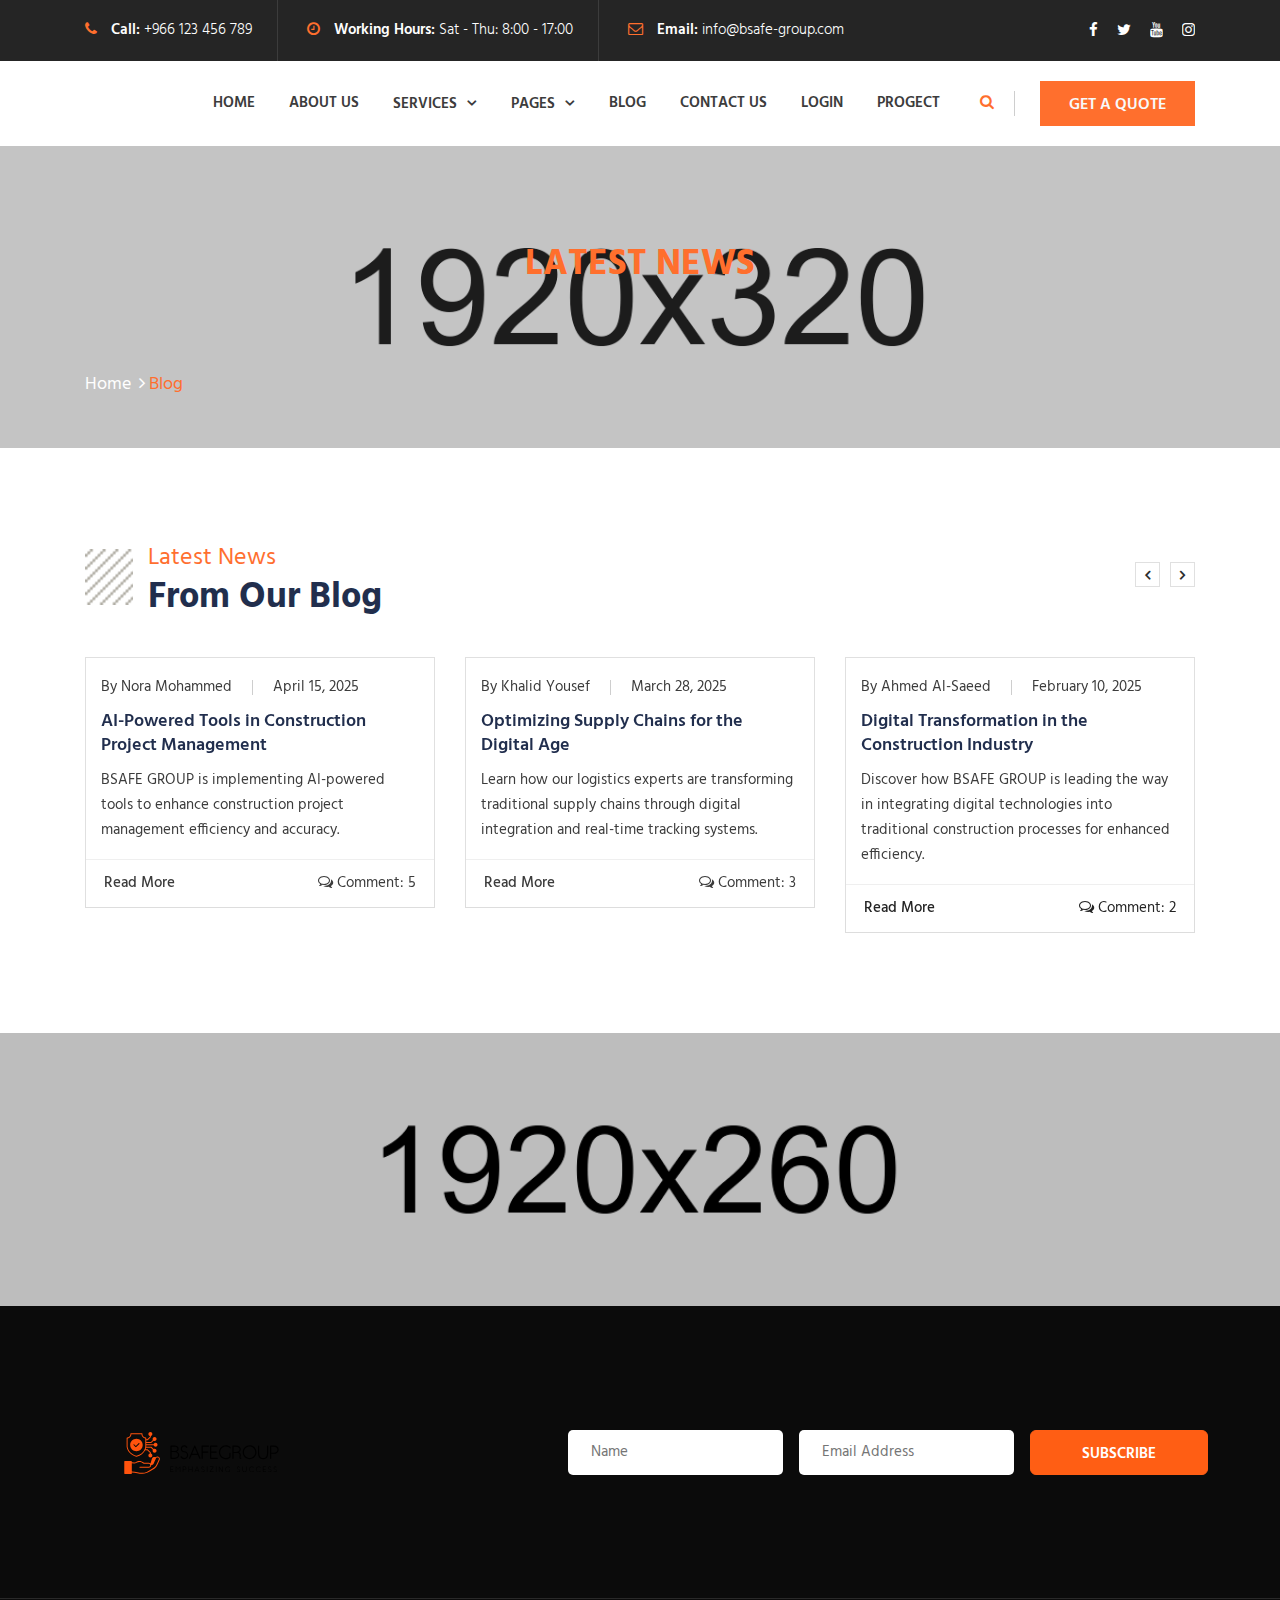
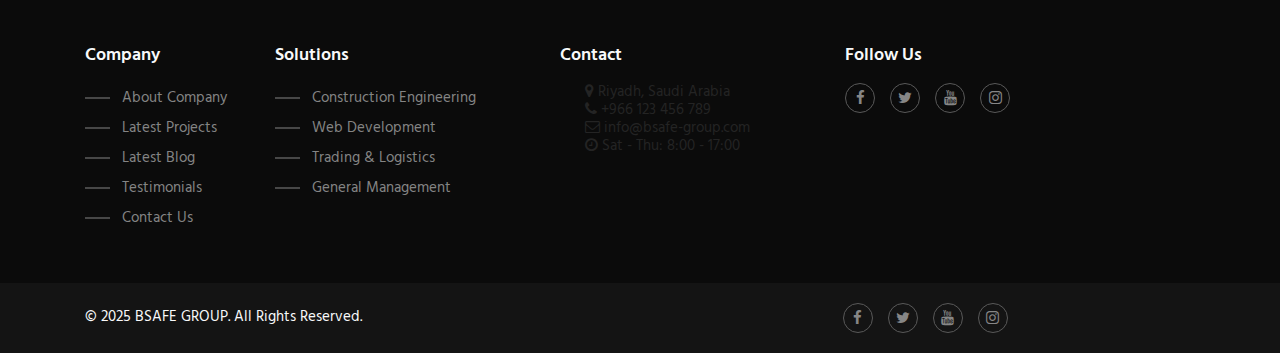
<file: 19_blog.html>
<!doctype html>
<html lang="en">
  <head>
    <!-- Basic Page Needs -->
    <meta charset="utf-8">
    <title>Blog - BSAFE GROUP</title>
    <meta name="description" content="BSAFE GROUP provides expert solutions in Construction Engineering Management, Web Development Strategy, Trading & Logistics, and General Management.">
    <meta name="author" content="BSAFE GROUP">
    <meta name="keywords" content="BSAFE GROUP, Blog, Construction Engineering, Web Development, Logistics, Management">
    <meta http-equiv="X-UA-Compatible" content="IE=edge">
    <!-- Mobile Specific Meta -->
    <meta name="viewport" content="width=device-width, initial-scale=1, maximum-scale=1">
    <link rel="apple-touch-icon" href="apple-touch-icon.png">
    <!-- Load Main Stylesheet File -->
    <link rel="stylesheet" href="css/style.css">
    <link rel="stylesheet" href="css/responsive.css">
    <!-- Load Modernizr File -->
    <script src="js/modernizr.min.js"></script>
    <!-- HTML5 Shim and Respond.js IE8 support of HTML5 elements and media queries -->
    <!-- WARNING: Respond.js doesn't work if you view the page via file:// -->
    <!--[if lt IE 9]>
        <script src="https://oss.maxcdn.com/libs/html5shiv/3.7.0/html5shiv.js "></script>
        <script src="https://oss.maxcdn.com/libs/respond.js/1.4.2/respond.min.js "></script>
        <![endif]-->
    <!-- Font Awesome for X (Twitter) Icon -->
    
    <!-- Custom CSS for Hover Effects -->
    <style>
      .social-media a.ct-facebook:hover,
      .social-media a.ct-twitter:hover,
      .social-media a.ct-youtube:hover,
      .social-media a.ct-instagram:hover {
        background-color: #007BFF;
        color: white;
        transform: scale(1.1);
        transition: all 0.3s ease;
      }
      .ct-twitter:hover i,
      .ct-facebook:hover i,
      .ct-youtube:hover i,
      .ct-instagram:hover i {
        color: white;
      }
    </style>
  </head>
  <body>
    <!-- Preloader -->
    <div id="loader-wrapper">
      <div id="loader"></div>
    </div>
    <!-- H1 header top -->
    <header class="h1-header-top-area">
      <div class="container">
        <div class="row">
          <div class="col-lg-9 col-md-9 col-sm-12 col-12">
            <div class="h1-single-top-block text-center">
              <i class="fa fa-phone" aria-hidden="true"></i>
              <strong>Call:</strong>
              <span> +966 123 456 789</span>
            </div>
            <div class="h1-single-top-block text-center">
              <i class="fa fa-clock-o" aria-hidden="true"></i>
              <strong>Working Hours:</strong>
              <span> Sat - Thu: 8:00 - 17:00</span>
            </div>
            <div class="h1-single-top-block text-center">
              <i class="fa fa-envelope-o" aria-hidden="true"></i>
              <strong>Email:</strong>
              <a href="mailto:info@bsafe-group.com" target="_top"> info@bsafe-group.com</a>
            </div>
          </div>
          <div class="col-lg-3 col-md-3 col-sm-12 col-12">
            <div class="h1-social-media">
             <!-- تعديل الأيقونات الاجتماعية -->
<ul class="hover">
  <li><a href="#" class="ct-facebook "><i class=" fa fa-facebook"></i></a></li>
<li><a href="https://x.com/your-username " class=" ct-twitter" target="_blank"><i class="fa fa-twitter"></i></a></li>
  <li><a href="#" target="_blank" class="ct-youtube" ><i class="   fa fa-youtube"></i></a></li>
  <li><a href="#" target="_blank" class="ct-instagram"><i class="fa fa-instagram"></i></a></li>
</ul>
            </div>
          </div>
        </div>
      </div>
    </header>
    <!-- End H1 header top -->
    <!-- H1 Navigation -->
    <div id="main-nav" class="h1-navigation-area">
      <nav class="container">
        <div class="row">
          <div class="col-lg-12">
            <div class="logo">
              <a class="navbar-brand" href="index.html">
                <!-- <img src="logo.svg" alt="BSAFE GROUP Logo"  class="img-fluid logo-img" > -->
              </a>
            </div>
            <div class="main-nav-area">
              <div class="stellarnav">
                <ul>
                  
  <li><a href="index.html">Home</a></li>
  <li><a href="04_about.html">About Us</a></li>
  <li>
    <a href="#">Services</a>
    <ul>
      <li><a href="construction-engineering.html">Construction Engineering</a></li>
      <li><a href="web-development.html">Web Development</a></li>
      <li><a href="logistics.html">Trading & Logistics</a></li>
      <li><a href="general-management.html">General Management</a></li>
    </ul>
  </li>
  
  <li><a href="#">Pages</a>
    <ul>
      <li><a href="16_team.html">Team</a></li>
      <li><a href="18_faq_page.html">FAQ</a></li>
    </ul>
  </li>
  <li><a href="19_blog.html">Blog</a></li>
  <li><a href="22_contact-us.html">Contact Us</a></li>
  <li><a href="login.html">Login</a></li>
  <li><a href="13_project_column_4.html">progect</a></li>
    
</ul>


              </div>
              <div class="nav-serch-area">
                <div id="inline-popups" class="form-inline my-2 my-lg-0">
                  <a class="header-search" href="#test-popup" data-effect="mfp-zoom-in">
                    <i class="fa fa-search" aria-hidden="true"></i>
                  </a>
                  <a href="#" class="get_quote btn text-light my-2 my-sm-0">Get A Quote</a>
                  <div id="test-popup" class="white-popup mfp-with-anim mfp-hide">
                    <form>
                      <div class="form-group">
                        <label for="Search">Search</label>
                        <input type="text" class="form-control" id="Search" placeholder="Enter Search Key">
                      </div>
                      <button type="submit" class="btn btn-primary">Submit</button>
                    </form>
                  </div>
                </div>
              </div>
            </div>
          </div>
        </div>
      </nav>
    </div>
    <!-- Page Breadcrumb Area -->
    <div class="page_title">
      <div class="container">
        <div class="row">
          <div class="col-md-12">
            <h5 class="page_tittle activeColor text-center text-uppercase">Latest News</h5>
            <div class="bread_crumb text-center text-lg-left">
              <a href="index.html">
                Home<i class="fa fa-angle-right pl-2" aria-hidden="true"></i>
              </a>
              <a href="19_blog.html">
                <span class="activeColor">Blog</span>
              </a>
            </div>
          </div>
        </div>
      </div>
    </div>
    <!-- End Page Breadcrumb Area -->
    <!-- h1 blog section -->
    <div class="h1-blog">
      <div class="container">
        <div class="row">
          <div class="col-md-12">
            <div class="section-title">
              <div class="section-thumb">
                <img src="img/title-icon.png" alt="title icon">
              </div>
              <div class="section-body">
                <h6 class="sub-title activeColor">Latest News</h6>
                <h3 class="m-0 main-title">From Our Blog</h3>
              </div>
            </div>
            <div class="block">
              <div id="blog-list" class="owl-carousel">
                <!-- Blog Post 1 -->
                <div class="single-blog">
                  <div class="content">
                    <div class="entry-meta">
                      <div class="author">
                        By <a href="#">Nora Mohammed</a>
                      </div>
                      <div class="month">
                        <a href="#">April 15, 2025</a>
                      </div>
                    </div>
                    <a href="21_blog-details.html" class="entry-title">AI-Powered Tools in Construction Project Management</a>
                    <p class="entry-content">BSAFE GROUP is implementing AI-powered tools to enhance construction project management efficiency and accuracy.</p>
                  </div>
                  <div class="entry-meta-footer">
                    <a href="21_blog-details.html" class="read-more">Read More <i class="fa fa-angle-right" aria-hidden="true"></i></a>
                    <a href="#"><i class="fa fa-comments-o" aria-hidden="true"></i> Comment: 5</a>
                  </div>
                </div>
                <!-- Blog Post 2 -->
                <div class="single-blog">
                  <div class="content">
                    <div class="entry-meta">
                      <div class="author">
                        By <a href="#">Khalid Yousef</a>
                      </div>
                      <div class="month">
                        <a href="#">March 28, 2025</a>
                      </div>
                    </div>
                    <a href="21_blog-details.html" class="entry-title">Optimizing Supply Chains for the Digital Age</a>
                    <p class="entry-content">Learn how our logistics experts are transforming traditional supply chains through digital integration and real-time tracking systems.</p>
                  </div>
                  <div class="entry-meta-footer">
                    <a href="21_blog-details.html" class="read-more">Read More <i class="fa fa-angle-right" aria-hidden="true"></i></a>
                    <a href="#"><i class="fa fa-comments-o" aria-hidden="true"></i> Comment: 3</a>
                  </div>
                </div>
                <!-- Blog Post 3 -->
                <div class="single-blog">
                  <div class="content">
                    <div class="entry-meta">
                      <div class="author">
                        By <a href="#">Ahmed Al-Saeed</a>
                      </div>
                      <div class="month">
                        <a href="#">February 10, 2025</a>
                      </div>
                    </div>
                    <a href="21_blog-details.html" class="entry-title">Digital Transformation in the Construction Industry</a>
                    <p class="entry-content">Discover how BSAFE GROUP is leading the way in integrating digital technologies into traditional construction processes for enhanced efficiency.</p>
                  </div>
                  <div class="entry-meta-footer">
                    <a href="21_blog-details.html" class="read-more">Read More <i class="fa fa-angle-right" aria-hidden="true"></i></a>
                    <a href="#"><i class="fa fa-comments-o" aria-hidden="true"></i> Comment: 2</a>
                  </div>
                </div>
                <!-- Blog Post 4 -->
                <div class="single-blog">
                  <div class="content">
                    <div class="entry-meta">
                      <div class="author">
                        By <a href="#">Sarah Ali</a>
                      </div>
                      <div class="month">
                        <a href="#">January 20, 2025</a>
                      </div>
                    </div>
                    <a href="21_blog-details.html" class="entry-title">Strategic Planning for Business Growth</a>
                    <p class="entry-content">Explore how strategic planning can help your organization achieve sustainable growth through effective management practices.</p>
                  </div>
                  <div class="entry-meta-footer">
                    <a href="21_blog-details.html" class="read-more">Read More <i class="fa fa-angle-right" aria-hidden="true"></i></a>
                    <a href="#"><i class="fa fa-comments-o" aria-hidden="true"></i> Comment: 4</a>
                  </div>
                </div>
                <!-- Blog Post 5 -->
                <div class="single-blog">
                  <div class="content">
                    <div class="entry-meta">
                      <div class="author">
                        By <a href="#">Nora Mohammed</a>
                      </div>
                      <div class="month">
                        <a href="#">December 5, 2024</a>
                      </div>
                    </div>
                    <a href="21_blog-details.html" class="entry-title">The Future of Web Development in 2025</a>
                    <p class="entry-content">Learn about emerging trends in digital strategies and web technologies that will shape the industry in the coming year.</p>
                  </div>
                  <div class="entry-meta-footer">
                    <a href="21_blog-details.html" class="read-more">Read More <i class="fa fa-angle-right" aria-hidden="true"></i></a>
                    <a href="#"><i class="fa fa-comments-o" aria-hidden="true"></i> Comment: 6</a>
                  </div>
                </div>
                <!-- Blog Post 6 -->
                <div class="single-blog">
                  <div class="content">
                    <div class="entry-meta">
                      <div class="author">
                        By <a href="#">Khalid Yousef</a>
                      </div>
                      <div class="month">
                        <a href="#">October 15, 2024</a>
                      </div>
                    </div>
                    <a href="21_blog-details.html" class="entry-title">Supply Chain Optimization in Logistics</a>
                    <p class="entry-content">Understand how BSAFE GROUP is revolutionizing supply chain operations with innovative logistics solutions.</p>
                  </div>
                  <div class="entry-meta-footer">
                    <a href="21_blog-details.html" class="read-more">Read More <i class="fa fa-angle-right" aria-hidden="true"></i></a>
                    <a href="#"><i class="fa fa-comments-o" aria-hidden="true"></i> Comment: 3</a>
                  </div>
                </div>
              </div>
            </div>
          </div>
        </div>
      </div>
    </div>
    <!-- End h1 blog section -->
    <!-- Call To Action -->
    <div class="call-to-action">
      <div class="container">
        <div class="row d-flex align-items-center">
          <div class="col-md-9">
            <div class="call_left text-left text-white wow fadeInLeft animated" data-wow-delay="100ms" data-wow-duration="1500ms">
              <h2 class="font-weight-normal mb-0">Integrated Solutions for Construction, Digital Transformation, and Logistics.</h2>
            </div>
          </div>
          <div class="col-md-3">
            <div class="d-flex justify-content-center justify-md-content-end wow fadeInUp animated" data-wow-delay="100ms" data-wow-duration="1500ms">
              <a href="22_contact-us.html" class="btn btn-primary text-uppercase ct-cat-button">Contact Us</a>
            </div>
          </div>
        </div>
      </div>
    </div>
    <!-- End Call To Action -->
    <!-- Subscription Section -->
  
    
   
    <!-- Footer -->
   <div class="subscription">
      <div class="container">
        <div class="row align-items-center">
          <div class="col-xl-5 col-lg-3">
            <div class="block mb-4 mb-md-0">
              <a href="index.html">
                <img src="logo.svg" alt="Subscription Logo" class="w-50">
              </a>
            </div>
          </div>
          <div class="col-xl-6 col-lg-8 text-left text-lg-right">
            <div class="block">
              <form class="subscription-form d-flex ">
                <input type="text" placeholder="Name" class="m-2">
                <input type="email" placeholder="Email Address" class="m-2">
                <button class="btn btn-primary  m-2">Subscribe</button>
              </form>
            </div>
          </div>
        </div>
      </div>
    </div>
    <!-- End Subscription Section -->
    <!-- Footer -->
    <footer class="footer">
      <div class="container">
        <div class="row">
          <div class="col-md-6 col-lg-3 col-xl-2">
            <div class="block mb-4 mb-lg-0">
              <h5 class="footer-nav-title text-light">Company</h5>
              <ul class="footer-nav-list">
                <li><a href="04_about.html">About Company</a></li>
                <li><a href="project-details.html">Latest Projects</a></li>
                <li><a href="19_blog.html">Latest Blog</a></li>
                <li><a href="#">Testimonials</a></li>
                <li><a href="22_contact-us.html">Contact Us</a></li>
              </ul>
            </div>
          </div>
          <div class="col-md-6 col-lg-3 col-xl-3">
            <div class="block mb-4 mb-lg-0">
              <h5 class="footer-nav-title text-light">Solutions</h5>
              <ul class="footer-nav-list">
                <li><a href="#">Construction Engineering</a></li>
                <li><a href="#">Web Development</a></li>
                <li><a href="#">Trading & Logistics</a></li>
                <li><a href="#">General Management</a></li>
              </ul>
            </div>
          </div>
          <div class="col-md-6 col-lg-3 col-xl-3">
            <div class="block mb-4 mb-lg-0">
              <h5 class="footer-nav-title text-light">Contact</h5>
              <ul class="footer-nav-list">
                <li><i class="fa fa-map-marker" aria-hidden="true"></i> Riyadh, Saudi Arabia</li>
                <li><i class="fa fa-phone" aria-hidden="true"></i> +966 123 456 789</li>
                <li><i class="fa fa-envelope-o" aria-hidden="true"></i> info@bsafe-group.com</li>
                <li><i class="fa fa-clock-o" aria-hidden="true"></i> Sat - Thu: 8:00 - 17:00</li>
              </ul>
            </div>
          </div>
          <div class="col-md-6 col-lg-3 col-xl-4">
            <div class="block">
              <h5 class="footer-nav-title text-light">Follow Us</h5>
              <div class="social-media d-flex">
                <a class="ct-facebook d-flex justify-content-center align-items-center" href="#"><i class="fa fa-facebook" aria-hidden="true"></i></a>
                <a class="ct-twitter d-flex justify-content-center align-items-center" href="#"><i class="fa fa-twitter"></i></a>
                <a class="ct-youtube d-flex justify-content-center align-items-center" href="#"><i class="fa fa-youtube" aria-hidden="true"></i></a>
                <a class="ct-instagram d-flex justify-content-center align-items-center" href="#"><i class="fa fa-instagram" aria-hidden="true"></i></a>
              </div>
            </div>
          </div>
        </div>
      </div>
    </footer>
    <!-- End Footer -->
    <!-- Copyright -->
    <div class="copyright">
      <div class="container">
        <div class="row align-items-center">
          <div class="col-md-6">
            <div class="block copyright-content mb-2 mb-md-0">
              <p class="m-0 text-light">© 2025 BSAFE GROUP. All Rights Reserved.</p>
            </div>
          </div>
          <div class="col-md-6">
            <div class="block social-media d-flex justify-content-center justify-md-end">
              <a class="ct-facebook d-flex justify-content-center align-items-center" href="#"><i class="fa fa-facebook" aria-hidden="true"></i></a>
              <a class="ct-twitter d-flex justify-content-center align-items-center" href="#"><i class="fa fa-twitter"></i></a>
              <a class="ct-youtube d-flex justify-content-center align-items-center" href="#"><i class="fa fa-youtube" aria-hidden="true"></i></a>
              <a class="ct-instagram d-flex justify-content-center align-items-center" href="#"><i class="fa fa-instagram" aria-hidden="true"></i></a>
            </div>
          </div>
        </div>
      </div>
    </div>
    <!-- End Copyright -->
    <!-- Load Plugins File -->
    <script src="js/jquery-3.2.0.min.js"></script>
    <script src="js/owl.carousel.min.js"></script>
    <script src="js/jquery.counterup.min.js"></script>
    <script src="js/jquery.magnific-popup.min.js"></script>
    <script src="js/jquery.barfiller.js"></script>
    <script src="js/stellarnav.min.js"></script>
    <script src="js/mixitup.min.js"></script>
    <script src="js/jquery.waypoints.min.js"></script>
    <script src="js/wow.min.js"></script>
    <script src="js/bootstrap.min.js"></script>
    <script src="js/app.js"></script>
  </body>
</html>
</file>
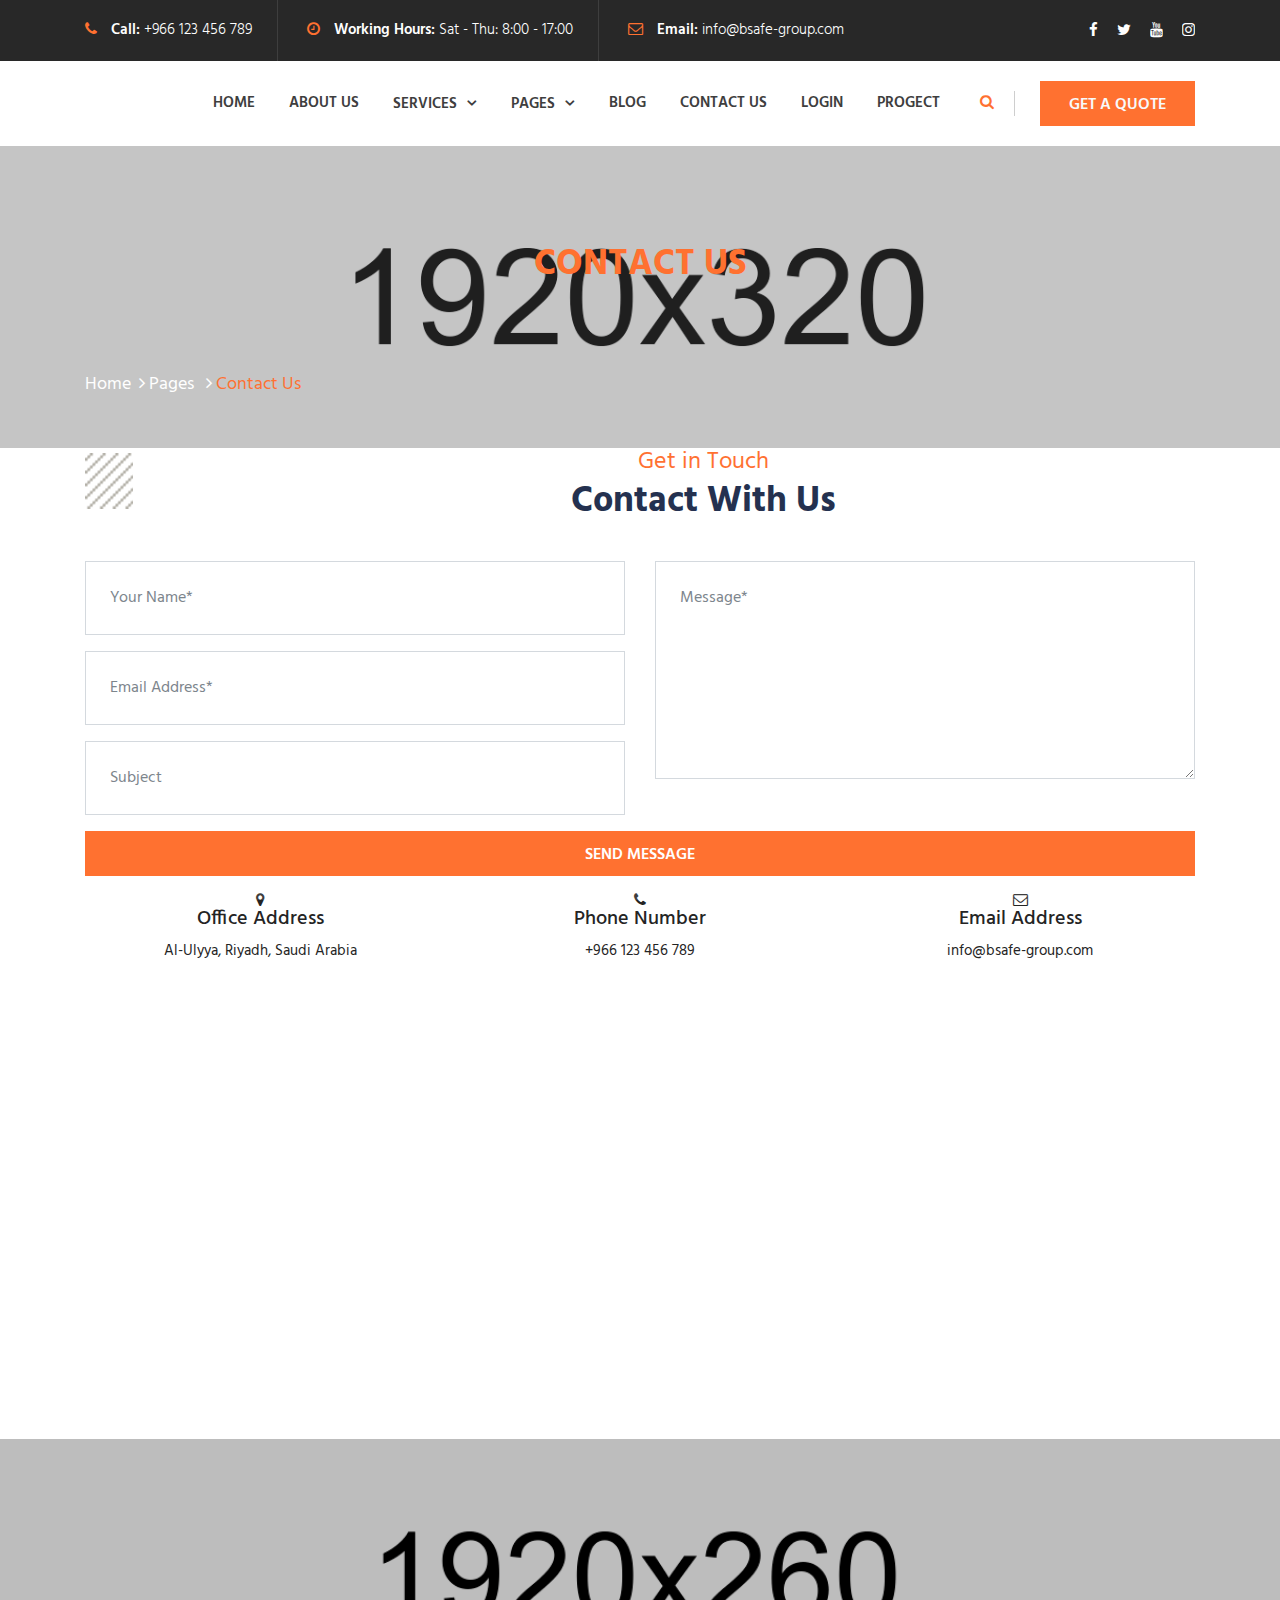
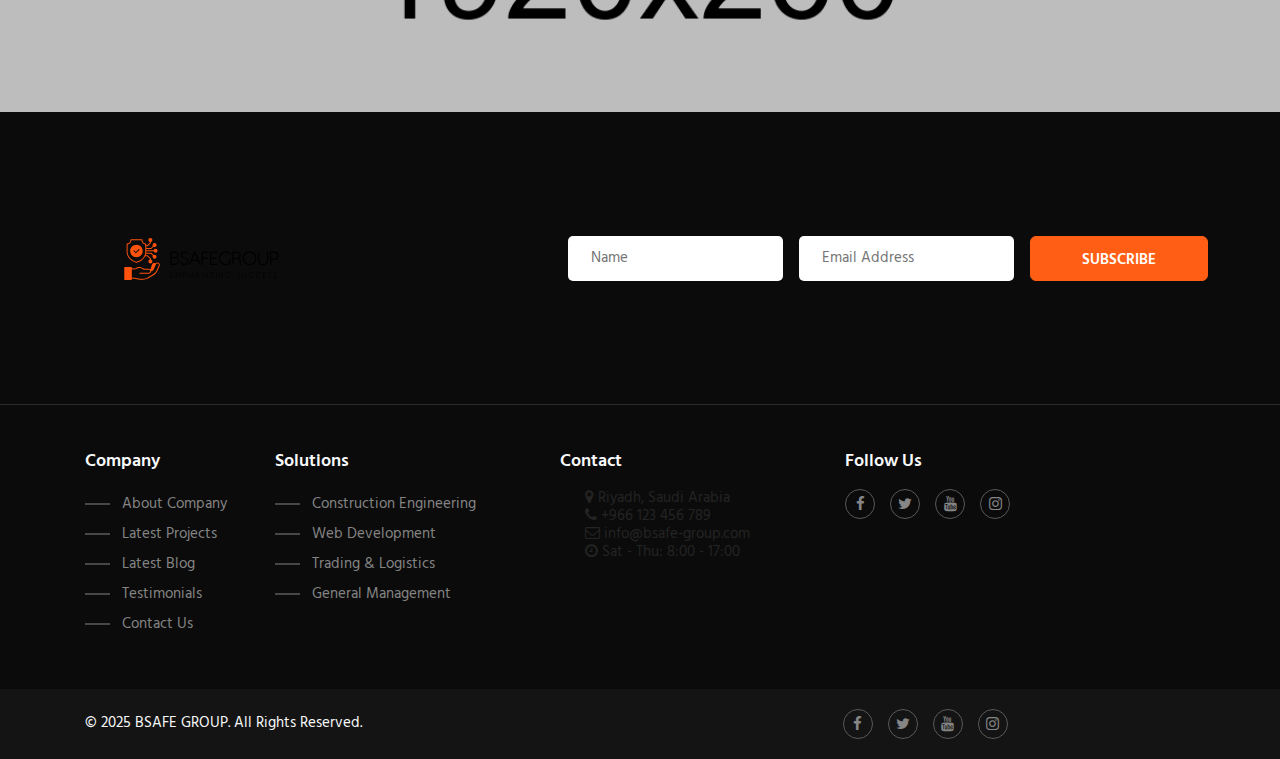
<file: 22_contact-us.html>
<!doctype html>
<html lang="en">
  <head>
    <!-- Basic Page Needs -->
    <meta charset="utf-8">
    <title>Contact Us - BSAFE GROUP</title>
    <meta name="description" content="BSAFE GROUP provides expert solutions in Construction Engineering Management, Web Development Strategy, Trading & Logistics, and General Management.">
    <meta name="author" content="BSAFE GROUP">
    <meta name="keywords" content="BSAFE GROUP, Contact Us, Construction Engineering, Web Development, Logistics, Management">
    <meta http-equiv="X-UA-Compatible" content="IE=edge">
    <!-- Mobile Specific Meta -->
    <meta name="viewport" content="width=device-width, initial-scale=1, maximum-scale=1">
    <link rel="apple-touch-icon" href="apple-touch-icon.png">
    <!-- Load Main Stylesheet File -->
    <link rel="stylesheet" href="css/style.css">
    <link rel="stylesheet" href="css/responsive.css">
    <!-- Load Modernizr File -->
    <script src="js/modernizr.min.js"></script>
    <!-- HTML5 Shim and Respond.js IE8 support of HTML5 elements and media queries -->
    <!-- WARNING: Respond.js doesn't work if you view the page via file:// -->
    <!--[if lt IE 9]>
        <script src="https://oss.maxcdn.com/libs/html5shiv/3.7.0/html5shiv.js "></script>
        <script src="https://oss.maxcdn.com/libs/respond.js/1.4.2/respond.min.js "></script>
        <![endif]-->
    <!-- Font Awesome for X (Twitter) Icon -->
 
    <!-- Custom CSS for Hover Effects -->
    <style>
      .social-media a.ct-facebook:hover,
      .social-media a.ct-twitter:hover,
      .social-media a.ct-youtube:hover,
      .social-media a.ct-instagram:hover {
        background-color: #007BFF;
        color: white;
        transform: scale(1.1);
        transition: all 0.3s ease;
      }
      .ct-twitter:hover i,
      .ct-facebook:hover i,
      .ct-youtube:hover i,
      .ct-instagram:hover i {
        color: white;
      }
    </style>
  </head>
  <body>
    <!-- Preloader -->
    <div id="loader-wrapper">
      <div id="loader"></div>
    </div>
    <!-- H1 header top -->
  <header class="h1-header-top-area">
      <div class="container">
        <div class="row">
          <div class="col-lg-9 col-md-9 col-sm-12 col-12">
            <div class="h1-single-top-block text-center">
              <i class="fa fa-phone" aria-hidden="true"></i>
              <strong>Call:</strong>
              <span> +966 123 456 789</span>
            </div>
            <div class="h1-single-top-block text-center">
              <i class="fa fa-clock-o" aria-hidden="true"></i>
              <strong>Working Hours:</strong>
              <span> Sat - Thu: 8:00 - 17:00</span>
            </div>
            <div class="h1-single-top-block text-center">
              <i class="fa fa-envelope-o" aria-hidden="true"></i>
              <strong>Email:</strong>
              <a href="mailto:info@bsafe-group.com" target="_top"> info@bsafe-group.com</a>
            </div>
          </div>
          <div class="col-lg-3 col-md-3 col-sm-12 col-12">
            <div class="h1-social-media">
             <!-- تعديل الأيقونات الاجتماعية -->
<ul class="hover">
  <li><a href="#" class="ct-facebook "><i class=" fa fa-facebook"></i></a></li>
<li><a href="https://x.com/your-username " class=" ct-twitter" target="_blank"><i class="fa fa-twitter"></i></a></li>
  <li><a href="#" target="_blank" class="ct-youtube" ><i class="   fa fa-youtube"></i></a></li>
  <li><a href="#" target="_blank" class="ct-instagram"><i class="fa fa-instagram"></i></a></li>
</ul>
            </div>
          </div>
        </div>
      </div>
    </header>
    <!-- End H1 header top -->
    <!-- H1 Navigation -->
    <div id="main-nav" class="h1-navigation-area">
      <nav class="container">
        <div class="row">
          <div class="col-lg-12">
            <div class="logo">
              <a class="navbar-brand" href="index.html">
                <!-- <img src="logo.svg" alt="BSAFE GROUP Logo"  class="img-fluid logo-img" > -->
              </a>
            </div>
            <div class="main-nav-area">
              <div class="stellarnav">
                <ul>
                  
  <li><a href="index.html">Home</a></li>
  <li><a href="04_about.html">About Us</a></li>
  <li>
    <a href="#">Services</a>
    <ul>
      <li><a href="construction-engineering.html">Construction Engineering</a></li>
      <li><a href="web-development.html">Web Development</a></li>
      <li><a href="logistics.html">Trading & Logistics</a></li>
      <li><a href="general-management.html">General Management</a></li>
    </ul>
  </li>
  
  <li><a href="#">Pages</a>
    <ul>
      <li><a href="16_team.html">Team</a></li>
      <li><a href="18_faq_page.html">FAQ</a></li>
    </ul>
  </li>
  <li><a href="19_blog.html">Blog</a></li>
  <li><a href="22_contact-us.html">Contact Us</a></li>
  <li><a href="login.html">Login</a></li>
  <li><a href="13_project_column_4.html">progect</a></li>
    
</ul>


              </div>
              <div class="nav-serch-area">
                <div id="inline-popups" class="form-inline my-2 my-lg-0">
                  <a class="header-search" href="#test-popup" data-effect="mfp-zoom-in">
                    <i class="fa fa-search" aria-hidden="true"></i>
                  </a>
                  <a href="#" class="get_quote btn text-light my-2 my-sm-0">Get A Quote</a>
                  <div id="test-popup" class="white-popup mfp-with-anim mfp-hide">
                    <form>
                      <div class="form-group">
                        <label for="Search">Search</label>
                        <input type="text" class="form-control" id="Search" placeholder="Enter Search Key">
                      </div>
                      <button type="submit" class="btn btn-primary">Submit</button>
                    </form>
                  </div>
                </div>
              </div>
            </div>
          </div>
        </div>
      </nav>
    </div>
    <!-- End Navigation -->
    <!-- Page Breadcrumb Area -->
    <div class="page_title">
      <div class="container">
        <div class="row">
          <div class="col-md-12">
            <h5 class="page_tittle activeColor text-center text-uppercase">Contact Us</h5>
            <div class="bread_crumb text-center text-lg-left">
              <a href="index.html">
                Home<i class="fa fa-angle-right pl-2" aria-hidden="true"></i>
              </a>
              <a href="#">
                Pages <i class="fa fa-angle-right pl-2" aria-hidden="true"></i>
              </a>
              <a href="#">
                <span class="activeColor">Contact Us</span>
              </a>
            </div>
          </div>
        </div>
      </div>
    </div>
    <!-- End Page Breadcrumb Area -->
    <!-- Contact Section -->
    <div class="contact-section">
      <div class="container">
        <div class="row">
          <div class="col-md-12">
            <div class="section-title text-center">
              <div class="section-thumb"><img src="img/title-icon.png" alt="title icon"></div>
              <div class="section-body">
                <h6 class="sub-title activeColor">Get in Touch</h6>
                <h3 class="m-0 main-title">Contact With Us</h3>
              </div>
            </div>
          </div>
        </div>
        <div class="row">
          <div class="col-md-12">
            <div class="contact-form wow fadeInUp animated" data-wow-delay="100ms" data-wow-duration="1500ms">
              <form id="contact-form" method="POST" action="contact.php">
                <div class="row">
                  <div class="col-md-6">
                    <div class="form-group">
                      <input type="text" class="form-control rounded-0 p-4" placeholder="Your Name*" required>
                    </div>
                    <div class="form-group">
                      <input type="email" class="form-control rounded-0 p-4" placeholder="Email Address*" required>
                    </div>
                    <div class="form-group">
                      <input type="text" class="form-control rounded-0 p-4" placeholder="Subject">
                    </div>
                  </div>
                  <div class="col-md-6">
                    <div class="form-group">
                      <textarea class="form-control rounded-0 p-4" rows="7" placeholder="Message*"></textarea>
                    </div>
                  </div>
                </div>
                <div class="row">
                  <div class="col-md-12">
                    <div class="form-group">
                      <button type="submit" class="btn btn-primary text-uppercase w-100" id="contact-btn">Send Message</button>
                    </div>
                  </div>
                </div>
              </form>
            </div>
          </div>
        </div>
      </div>
    </div>
    <!-- End Contact Section -->
    <!-- h1 Contact Info -->
    <div class="h1-contact-info">
      <div class="container">
        <div class="row">
          <div class="col-md-4">
            <div class="contact-item text-center">
              <div class="contact-icon d-flex justify-content-center align-items-center mx-auto">
                <i class="fa fa-map-marker" aria-hidden="true"></i>
              </div>
              <h5 class="contact-title">Office Address</h5>
              <p class="contact-text">Al-Ulyya, Riyadh, Saudi Arabia</p>
            </div>
          </div>
          <div class="col-md-4">
            <div class="contact-item text-center">
              <div class="contact-icon d-flex justify-content-center align-items-center mx-auto">
                <i class="fa fa-phone" aria-hidden="true"></i>
              </div>
              <h5 class="contact-title">Phone Number</h5>
              <p class="contact-text">+966 123 456 789</p>
            </div>
          </div>
          <div class="col-md-4">
            <div class="contact-item text-center">
              <div class="contact-icon d-flex justify-content-center align-items-center mx-auto">
                <i class="fa fa-envelope-o" aria-hidden="true"></i>
              </div>
              <h5 class="contact-title">Email Address</h5>
              <p class="contact-text">info@bsafe-group.com</p>
            </div>
          </div>
        </div>
      </div>
    </div>
    <!-- End h1 Contact Info -->
    <!-- Google Map -->
    <div class="h1-contact-map">
      <div class="container-fluid p-0">
        <div class="row no-gutters">
          <div class="col-md-12">
            <div class="map-container">
              <iframe src="https://www.google.com/maps/embed?pb= !1m18!1m12!1m3!1d3624.2214823474294913!2d46.644925214485244!3d24.774265984027097!2m3!1f0!2f0!3f0!3m2!1i1024!2i768!4f13.1!3m3!1m2!1s0x3e2ee373b8b50403%3A0x1c90d5428c8d568!2sRiyadh!4v1612039576895!5m2!1sar!2ssa" width="100%" height="450" frameborder="0" style="border:0;" allowfullscreen="" aria-hidden="false" tabindex="0"></iframe>
            </div>
          </div>
        </div>
      </div>
    </div>
    <!-- End Google Map -->
    <!-- Call To Action -->
    <div class="call-to-action">
      <div class="container">
        <div class="row d-flex align-items-center">
          <div class="col-md-9">
            <div class="call_left text-left text-white wow fadeInLeft animated" data-wow-delay="100ms" data-wow-duration="1500ms">
              <h2 class="font-weight-normal mb-0">Integrated Solutions for Construction, Digital Transformation, and Logistics.</h2>
            </div>
          </div>
          <div class="col-md-3">
            <div class="d-flex justify-content-center justify-md-content-end wow fadeInUp animated" data-wow-delay="100ms" data-wow-duration="1500ms">
              <a href="22_contact-us.html" class="btn btn-primary text-uppercase ct-cat-button">Contact Us</a>
            </div>
          </div>
        </div>
      </div>
    </div>
    <!-- End Call To Action -->
    <!-- Subscription Section -->
    <div class="subscription">
      <div class="container">
        <div class="row align-items-center">
          <div class="col-xl-5 col-lg-3">
            <div class="block mb-4 mb-md-0">
              <a href="index.html">
                <img src="logo.svg" alt="Subscription Logo" class="w-50">
              </a>
            </div>
          </div>
          <div class="col-xl-6 col-lg-8 text-left text-lg-right">
            <div class="block">
              <form class="subscription-form d-flex ">
                <input type="text" placeholder="Name" class="m-2">
                <input type="email" placeholder="Email Address" class="m-2">
                <button class="btn btn-primary  m-2">Subscribe</button>
              </form>
            </div>
          </div>
        </div>
      </div>
    </div>
    <!-- End Subscription Section -->
    <!-- Footer -->
    <footer class="footer">
      <div class="container">
        <div class="row">
          <div class="col-md-6 col-lg-3 col-xl-2">
            <div class="block mb-4 mb-lg-0">
              <h5 class="footer-nav-title text-light">Company</h5>
              <ul class="footer-nav-list">
                <li><a href="04_about.html">About Company</a></li>
                <li><a href="project-details.html">Latest Projects</a></li>
                <li><a href="19_blog.html">Latest Blog</a></li>
                <li><a href="#">Testimonials</a></li>
                <li><a href="22_contact-us.html">Contact Us</a></li>
              </ul>
            </div>
          </div>
          <div class="col-md-6 col-lg-3 col-xl-3">
            <div class="block mb-4 mb-lg-0">
              <h5 class="footer-nav-title text-light">Solutions</h5>
              <ul class="footer-nav-list">
                <li><a href="#">Construction Engineering</a></li>
                <li><a href="#">Web Development</a></li>
                <li><a href="#">Trading & Logistics</a></li>
                <li><a href="#">General Management</a></li>
              </ul>
            </div>
          </div>
          <div class="col-md-6 col-lg-3 col-xl-3">
            <div class="block mb-4 mb-lg-0">
              <h5 class="footer-nav-title text-light">Contact</h5>
              <ul class="footer-nav-list">
                <li><i class="fa fa-map-marker" aria-hidden="true"></i> Riyadh, Saudi Arabia</li>
                <li><i class="fa fa-phone" aria-hidden="true"></i> +966 123 456 789</li>
                <li><i class="fa fa-envelope-o" aria-hidden="true"></i> info@bsafe-group.com</li>
                <li><i class="fa fa-clock-o" aria-hidden="true"></i> Sat - Thu: 8:00 - 17:00</li>
              </ul>
            </div>
          </div>
          <div class="col-md-6 col-lg-3 col-xl-4">
            <div class="block">
              <h5 class="footer-nav-title text-light">Follow Us</h5>
              <div class="social-media d-flex">
                <a class="ct-facebook d-flex justify-content-center align-items-center" href="#"><i class="fa fa-facebook" aria-hidden="true"></i></a>
                <a class="ct-twitter d-flex justify-content-center align-items-center" href="#"><i class="fa fa-twitter"></i></a>
                <a class="ct-youtube d-flex justify-content-center align-items-center" href="#"><i class="fa fa-youtube" aria-hidden="true"></i></a>
                <a class="ct-instagram d-flex justify-content-center align-items-center" href="#"><i class="fa fa-instagram" aria-hidden="true"></i></a>
              </div>
            </div>
          </div>
        </div>
      </div>
    </footer>
    <!-- End Footer -->
    <!-- Copyright -->
    <div class="copyright">
      <div class="container">
        <div class="row align-items-center">
          <div class="col-md-6">
            <div class="block copyright-content mb-2 mb-md-0">
              <p class="m-0 text-light">© 2025 BSAFE GROUP. All Rights Reserved.</p>
            </div>
          </div>
          <div class="col-md-6">
            <div class="block social-media d-flex justify-content-center justify-md-end">
              <a class="ct-facebook d-flex justify-content-center align-items-center" href="#"><i class="fa fa-facebook" aria-hidden="true"></i></a>
              <a class="ct-twitter d-flex justify-content-center align-items-center" href="#"><i class="fa fa-twitter"></i></a>
              <a class="ct-youtube d-flex justify-content-center align-items-center" href="#"><i class="fa fa-youtube" aria-hidden="true"></i></a>
              <a class="ct-instagram d-flex justify-content-center align-items-center" href="#"><i class="fa fa-instagram" aria-hidden="true"></i></a>
            </div>
          </div>
        </div>
      </div>
    </div>
    <!-- End Copyright -->
    <!-- Load Plugins File -->
    <script src="js/jquery-3.2.0.min.js"></script>
    <script src="js/owl.carousel.min.js"></script>
    <script src="js/jquery.counterup.min.js"></script>
    <script src="js/jquery.magnific-popup.min.js"></script>
    <script src="js/jquery.barfiller.js"></script>
    <script src="js/stellarnav.min.js"></script>
    <script src="js/mixitup.min.js"></script>
    <script src="js/jquery.waypoints.min.js"></script>
    <script src="js/wow.min.js"></script>
    <script src="js/bootstrap.min.js"></script>
    <script src="js/app.js"></script>
  </body>
</html>
</file>
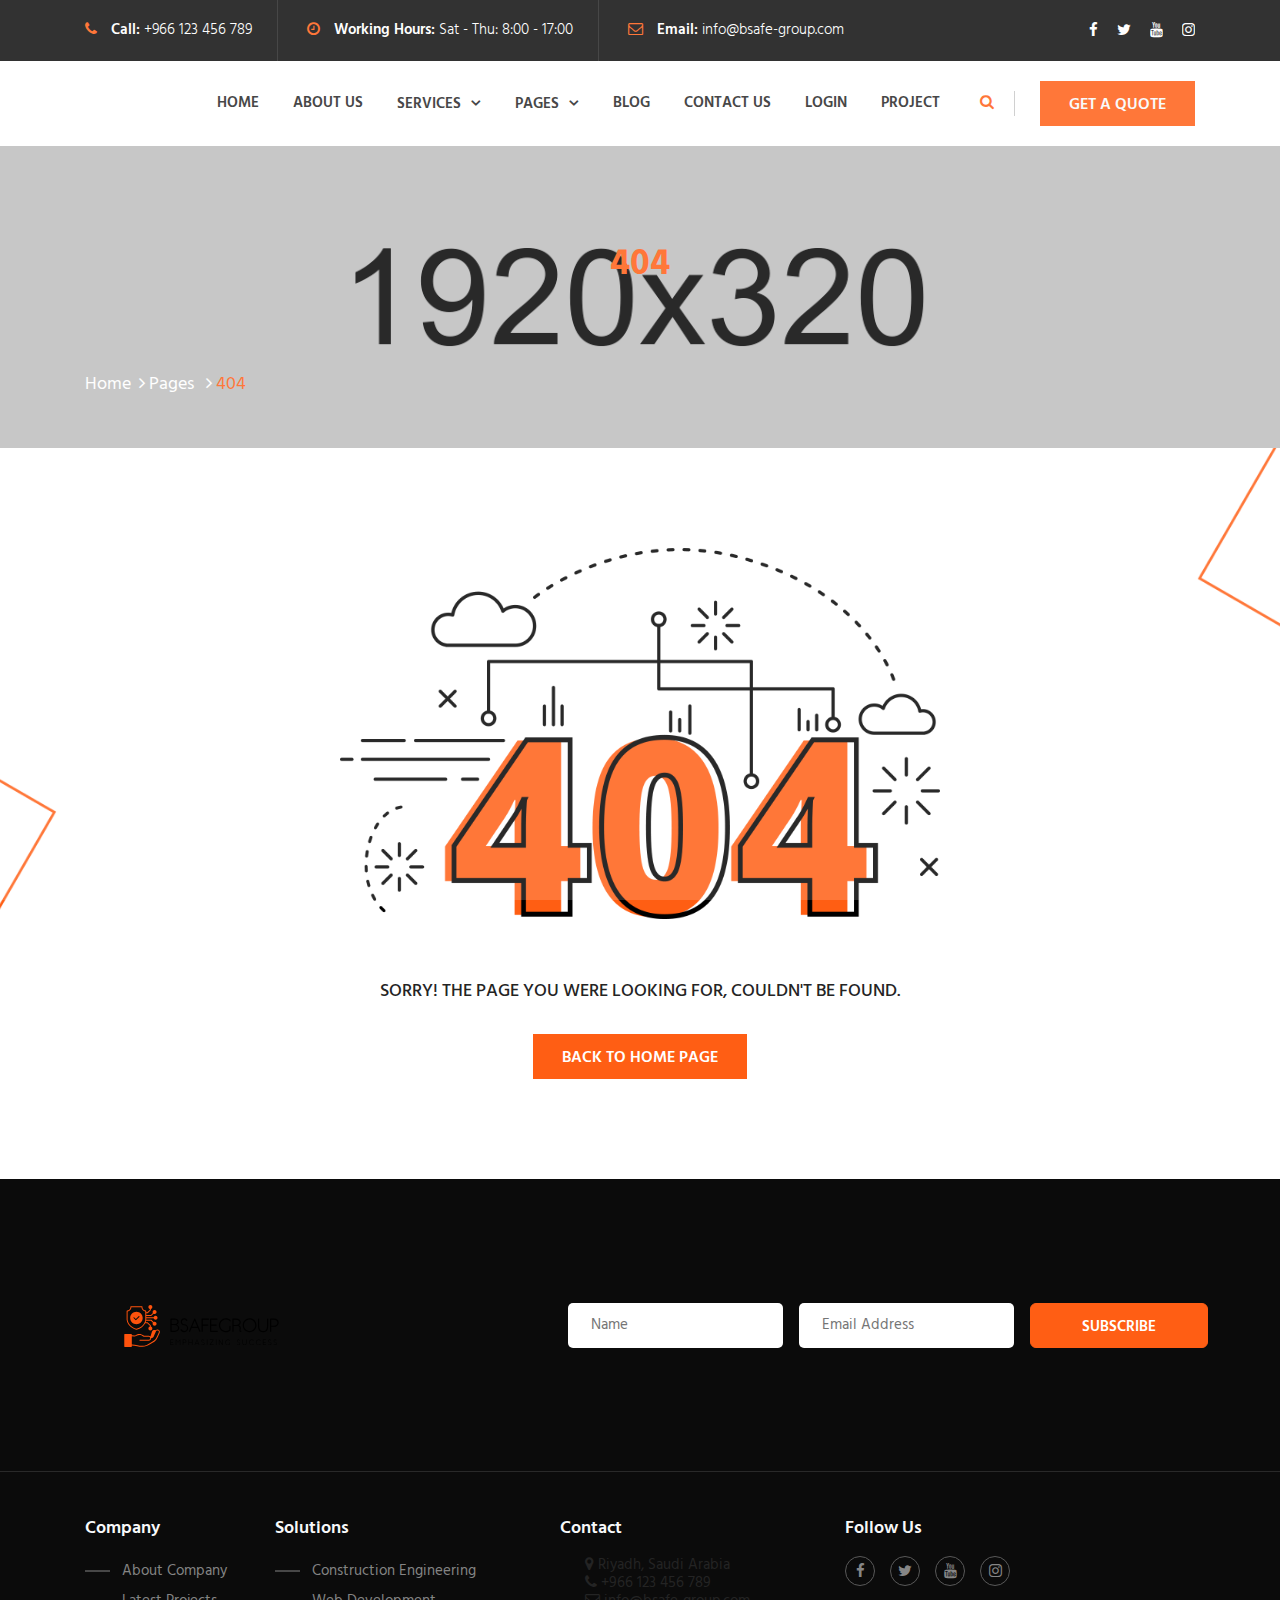
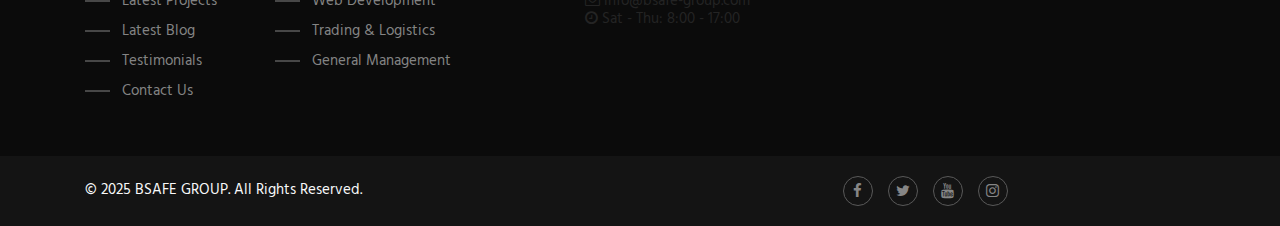
<file: 23_404.html>
<!doctype html>
<html lang="en">
  <head>
    
    <!--- Basic Page Needs  -->
    <meta charset="utf-8">
    <title>404 - Dustrial HTML5 Template</title>
    <meta name="description" content="">
    <meta name="author" content="">
    <meta name="keywords" content="">
    <meta http-equiv="X-UA-Compatible" content="IE=edge">
    <!-- Mobile Specific Meta  -->
    <meta name="viewport" content="width=device-width, initial-scale=1, maximum-scale=1">
    <link rel="apple-touch-icon" href="apple-touch-icon.png">

    <!-- Load Main Stylesheet File -->
    <link rel="stylesheet" href="css/style.css">
    <link rel="stylesheet" href="css/responsive.css">

    <!-- Load Modernizr File -->
    <script src="js/modernizr.min.js"></script>

    <!-- HTML5 Shim and Respond.js IE8 support of HTML5 elements and media queries -->
    <!-- WARNING: Respond.js doesn't work if you view the page via file:// -->
    <!--[if lt IE 9]>
        <script src="https://oss.maxcdn.com/libs/html5shiv/3.7.0/html5shiv.js"></script>
        <script src="https://oss.maxcdn.com/libs/respond.js/1.4.2/respond.min.js"></script>
        <![endif]-->

  </head>
  <body>

  <!-- Preloader -->
  <div id="loader-wrapper">
    <div id="loader"></div>
  </div>

  <!-- header top -->
  <header class="h1-header-top-area">
      <div class="container">
        <div class="row">
          <div class="col-lg-9 col-md-9 col-sm-12 col-12">
            <div class="h1-single-top-block text-center">
              <i class="fa fa-phone" aria-hidden="true"></i>
              <strong>Call:</strong>
              <span> +966 123 456 789</span>
            </div>
            <div class="h1-single-top-block text-center">
              <i class="fa fa-clock-o" aria-hidden="true"></i>
              <strong>Working Hours:</strong>
              <span> Sat - Thu: 8:00 - 17:00</span>
            </div>
            <div class="h1-single-top-block text-center">
              <i class="fa fa-envelope-o" aria-hidden="true"></i>
              <strong>Email:</strong>
              <a href="mailto:info@bsafe-group.com" target="_top"> info@bsafe-group.com</a>
            </div>
          </div>
          <div class="col-lg-3 col-md-3 col-sm-12 col-12">
            <div class="h1-social-media">
             <!-- تعديل الأيقونات الاجتماعية -->
<ul class="hover">
  <li><a href="#" class="ct-facebook "><i class=" fa fa-facebook"></i></a></li>
<li><a href="https://x.com/your-username " class=" ct-twitter" target="_blank"><i class="fa fa-twitter"></i></a></li>
  <li><a href="#" target="_blank" class="ct-youtube" ><i class="   fa fa-youtube"></i></a></li>
  <li><a href="#" target="_blank" class="ct-instagram"><i class="fa fa-instagram"></i></a></li>
</ul>
            </div>
          </div>
        </div>
      </div>
    </header>
    <!-- End H1 header top -->
    <!-- H1 Navigation -->
    <div id="main-nav" class="h1-navigation-area">
      <nav class="container">
        <div class="row">
          <div class="col-lg-12">
            <div class="logo">
              <a class="navbar-brand" href="index.html">
                <!-- <img src="logo.svg" alt="BSAFE GROUP Logo"  class="img-fluid logo-img" > -->
              </a>
            </div>
            <div class="main-nav-area">
              <div class="stellarnav">
                <ul>
  <li><a href="index.html">Home</a></li>
  <li><a href="04_about.html">About Us</a></li>
  <li>
    <a href="#">Services</a>
    <ul>
      <li><a href="construction-engineering.html">Construction Engineering</a></li>
      <li><a href="web-development.html">Web Development</a></li>
      <li><a href="logistics.html">Trading & Logistics</a></li>
      <li><a href="general-management.html">General Management</a></li>
    </ul>
  </li>
  <li><a href="#">Pages</a>
    <ul>
      <li><a href="16_team.html">Team</a></li>
      <li><a href="18_faq_page.html">FAQ</a></li>
    </ul>
  </li>
  <li><a href="19_blog.html">Blog</a></li>
  <li><a href="22_contact-us.html">Contact Us</a></li>
  <li><a href="login.html">Login</a></li>
  <li><a href="13_project_column_4.html">project</a></li>
</ul>


              </div>
              <div class="nav-serch-area">
                <div id="inline-popups" class="form-inline my-2 my-lg-0">
                  <a class="header-search" href="#test-popup" data-effect="mfp-zoom-in">
                    <i class="fa fa-search" aria-hidden="true"></i>
                  </a>
                  <a href="#" class="get_quote btn text-light my-2 my-sm-0">Get A Quote</a>
                  <div id="test-popup" class="white-popup mfp-with-anim mfp-hide">
                    <form>
                      <div class="form-group">
                        <label for="Search">Search</label>
                        <input type="text" class="form-control" id="Search" placeholder="Enter Search Key">
                      </div>
                      <button type="submit" class="btn btn-primary">Submit</button>
                    </form>
                  </div>
                </div>
              </div>
            </div>
          </div>
        </div>
      </nav>
    </div>

  <!-- Page Breadcrumb Area -->
	<div class="page_title">
		<div class="container">
			<div class="row">
				<div class="col-md-12">
					<h5 class="page_tittle activeColor text-center text-uppercase">404</h5>
					<div class="bread_crumb text-center text-lg-left">
						<a href="#">
              Home<i class="fa fa-angle-right pl-2" aria-hidden="true"></i>
            </a>
            <a href="#">
							Pages <i class="fa fa-angle-right pl-2" aria-hidden="true"></i>
						</a>
						<a href="#">
							<span class="activeColor">404</span>
						</a>
					</div>
				</div>
			</div>
		</div>
	</div>
  <!-- End Page Breadcrumb Area -->

  <!-- 404 Content -->
  <div class="error_404">
    <div class="container">
      <div class="row">
        <div class="col-md-12">
          <div class="error_content text-center">
            <img src="img/404.png" class="img-fluid" alt="">
            <p>SORRY! THE PAGE YOU WERE LOOKING FOR, COULDN'T BE FOUND.</p>
            <a href="#" class="btn btn-primary">BACK TO HOME PAGE</a>
          </div>
        </div>
      </div>
    </div>
  </div>
  <!-- End 404 Content -->

  <!-- Subscription Section -->
  <div class="subscription">
      <div class="container">
        <div class="row align-items-center">
          <div class="col-xl-5 col-lg-3">
            <div class="block mb-4 mb-md-0">
              <a href="index.html">
                <img src="logo.svg" alt="Subscription Logo" class="w-50">
              </a>
            </div>
          </div>
          <div class="col-xl-6 col-lg-8 text-left text-lg-right">
            <div class="block">
              <form class="subscription-form d-flex ">
                <input type="text" placeholder="Name" class="m-2">
                <input type="email" placeholder="Email Address" class="m-2">
                <button class="btn btn-primary  m-2">Subscribe</button>
              </form>
            </div>
          </div>
        </div>
      </div>
    </div>
    <!-- End Subscription Section -->
    <!-- Footer -->
    <footer class="footer">
      <div class="container">
        <div class="row">
          <div class="col-md-6 col-lg-3 col-xl-2">
            <div class="block mb-4 mb-lg-0">
              <h5 class="footer-nav-title text-light">Company</h5>
              <ul class="footer-nav-list">
                <li><a href="04_about.html">About Company</a></li>
                <li><a href="project-details.html">Latest Projects</a></li>
                <li><a href="19_blog.html">Latest Blog</a></li>
                <li><a href="#">Testimonials</a></li>
                <li><a href="22_contact-us.html">Contact Us</a></li>
              </ul>
            </div>
          </div>
          <div class="col-md-6 col-lg-3 col-xl-3">
            <div class="block mb-4 mb-lg-0">
              <h5 class="footer-nav-title text-light">Solutions</h5>
              <ul class="footer-nav-list">
                <li><a href="#">Construction Engineering</a></li>
                <li><a href="#">Web Development</a></li>
                <li><a href="#">Trading & Logistics</a></li>
                <li><a href="#">General Management</a></li>
              </ul>
            </div>
          </div>
          <div class="col-md-6 col-lg-3 col-xl-3">
            <div class="block mb-4 mb-lg-0">
              <h5 class="footer-nav-title text-light">Contact</h5>
              <ul class="footer-nav-list">
                <li><i class="fa fa-map-marker" aria-hidden="true"></i> Riyadh, Saudi Arabia</li>
                <li><i class="fa fa-phone" aria-hidden="true"></i> +966 123 456 789</li>
                <li><i class="fa fa-envelope-o" aria-hidden="true"></i> info@bsafe-group.com</li>
                <li><i class="fa fa-clock-o" aria-hidden="true"></i> Sat - Thu: 8:00 - 17:00</li>
              </ul>
            </div>
          </div>
          <div class="col-md-6 col-lg-3 col-xl-4">
            <div class="block">
              <h5 class="footer-nav-title text-light">Follow Us</h5>
              <div class="social-media d-flex">
                <a class="ct-facebook d-flex justify-content-center align-items-center" href="#"><i class="fa fa-facebook" aria-hidden="true"></i></a>
                <a class="ct-twitter d-flex justify-content-center align-items-center" href="#"><i class="fa fa-twitter"></i></a>
                <a class="ct-youtube d-flex justify-content-center align-items-center" href="#"><i class="fa fa-youtube" aria-hidden="true"></i></a>
                <a class="ct-instagram d-flex justify-content-center align-items-center" href="#"><i class="fa fa-instagram" aria-hidden="true"></i></a>
              </div>
            </div>
          </div>
        </div>
      </div>
    </footer>
    <!-- End Footer -->
    <!-- Copyright -->
    <div class="copyright">
      <div class="container">
        <div class="row align-items-center">
          <div class="col-md-6">
            <div class="block copyright-content mb-2 mb-md-0">
              <p class="m-0 text-light">© 2025 BSAFE GROUP. All Rights Reserved.</p>
            </div>
          </div>
          <div class="col-md-6">
            <div class="block social-media d-flex justify-content-center justify-md-end">
              <a class="ct-facebook d-flex justify-content-center align-items-center" href="#"><i class="fa fa-facebook" aria-hidden="true"></i></a>
              <a class="ct-twitter d-flex justify-content-center align-items-center" href="#"><i class="fa fa-twitter"></i></a>
              <a class="ct-youtube d-flex justify-content-center align-items-center" href="#"><i class="fa fa-youtube" aria-hidden="true"></i></a>
              <a class="ct-instagram d-flex justify-content-center align-items-center" href="#"><i class="fa fa-instagram" aria-hidden="true"></i></a>
            </div>
          </div>
        </div>
      </div>
    </div>
    <!-- End Copyright -->

  <!-- Load Plugins File -->
  <script src="js/jquery-3.2.0.min.js"></script>
  <script src="js/owl.carousel.min.js"></script>
  <script src="js/jquery.counterup.min.js"></script>
  <script src="js/jquery.magnific-popup.min.js"></script>
  <script src="js/jquery.barfiller.js"></script>
  <script src="js/stellarnav.min.js"></script>
  <script src="js/mixitup.min.js"></script>
  <script src="js/jquery.waypoints.min.js"></script>
  <script src="js/wow.min.js"></script>
  <script src="js/bootstrap.min.js"></script>
  <script src="js/app.js"></script>
    <button id="backToTop" title="Go to top" style="position: fixed; bottom: 20px; right: 20px; z-index: 999; display: none; background-color: #ff6600; color: white; padding: 12px 16px; border-radius: 50%; font-size: 18px; cursor: pointer; box-shadow: 0 2px 6px rgba(0,0,0,0.2); transition: background-color 0.3s;">
    <i class="fa fa-arrow-up"></i>
  </button>
  </body>
</html>
</file>
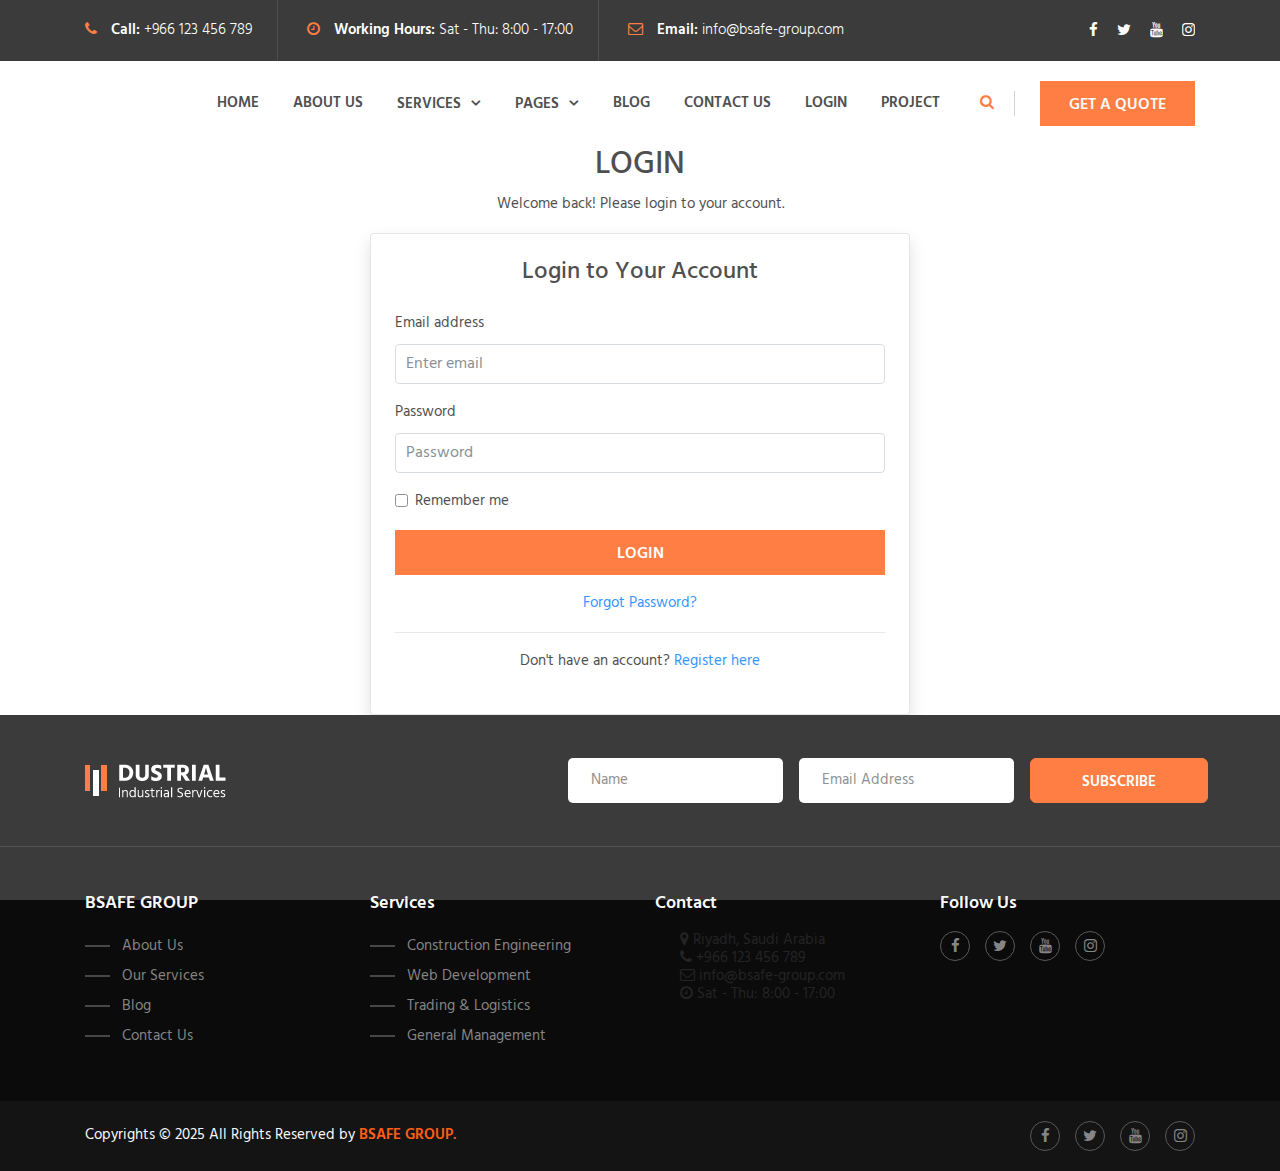
<file: login.html>
<!DOCTYPE html>
<html lang="en">
<head>
  <meta charset="UTF-8">
  <title>Login - Bsafe Group</title>
  <meta name="description" content="Login to your Bsafe Group account to access the admin dashboard and manage services, projects, and team.">
  <meta name="keywords" content="login bsafe group, admin login, syria, homs, construction, web development, logistics">
  <meta name="viewport" content="width=device-width, initial-scale=1, maximum-scale=1">
  <link rel="stylesheet" href="css/style.css">
  <link rel="stylesheet" href="css/responsive.css">

   
</head>

<body>

<!-- Header -->
<!-- Preloader -->
<div id="loader-wrapper">
  <div id="loader"></div>
</div>


<!-- Header Top -->
<!-- H1 header top -->
    <header class="h1-header-top-area">
      <div class="container">
        <div class="row">
          <div class="col-lg-9 col-md-9 col-sm-12 col-12">
            <div class="h1-single-top-block text-center">
              <i class="fa fa-phone" aria-hidden="true"></i>
              <strong>Call:</strong>
              <span> +966 123 456 789</span>
            </div>
            <div class="h1-single-top-block text-center">
              <i class="fa fa-clock-o" aria-hidden="true"></i>
              <strong>Working Hours:</strong>
              <span> Sat - Thu: 8:00 - 17:00</span>
            </div>
            <div class="h1-single-top-block text-center">
              <i class="fa fa-envelope-o" aria-hidden="true"></i>
              <strong>Email:</strong>
              <a href="mailto:info@bsafe-group.com" target="_top"> info@bsafe-group.com</a>
            </div>
          </div>
          <div class="col-lg-3 col-md-3 col-sm-12 col-12">
            <div class="h1-social-media">
             <!-- تعديل الأيقونات الاجتماعية -->
<ul class="hover">
  <li><a href="#" class="ct-facebook "><i class=" fa fa-facebook"></i></a></li>
<li><a href="https://x.com/your-username " class=" ct-twitter" target="_blank"><i class="fa fa-twitter"></i></a></li>
  <li><a href="#" target="_blank" class="ct-youtube" ><i class="   fa fa-youtube"></i></a></li>
  <li><a href="#" target="_blank" class="ct-instagram"><i class="fa fa-instagram"></i></a></li>
</ul>
            </div>
          </div>
        </div>
      </div>
    </header>
    <!-- End H1 header top -->
    <!-- H1 Navigation -->
    <div id="main-nav" class="h1-navigation-area">
      <nav class="container">
        <div class="row">
          <div class="col-lg-12">
            <div class="logo">
              <a class="navbar-brand" href="index.html">
                <!-- <img src="logo.svg" alt="BSAFE GROUP Logo"  class="img-fluid logo-img" > -->
              </a>
            </div>
            <div class="main-nav-area">
              <div class="stellarnav">
                <ul>
  <li><a href="index.html">Home</a></li>
  <li><a href="04_about.html">About Us</a></li>
  <li>
    <a href="#">Services</a>
    <ul>
      <li><a href="construction-engineering.html">Construction Engineering</a></li>
      <li><a href="web-development.html">Web Development</a></li>
      <li><a href="logistics.html">Trading & Logistics</a></li>
      <li><a href="general-management.html">General Management</a></li>
    </ul>
  </li>
  <li><a href="#">Pages</a>
    <ul>
      <li><a href="16_team.html">Team</a></li>
      <li><a href="18_faq_page.html">FAQ</a></li>
    </ul>
  </li>
  <li><a href="19_blog.html">Blog</a></li>
  <li><a href="22_contact-us.html">Contact Us</a></li>
  <li><a href="login.html">Login</a></li>
  <li><a href="13_project_column_4.html">project</a></li>
</ul>


              </div>
              <div class="nav-serch-area">
                <div id="inline-popups" class="form-inline my-2 my-lg-0">
                  <a class="header-search" href="#test-popup" data-effect="mfp-zoom-in">
                    <i class="fa fa-search" aria-hidden="true"></i>
                  </a>
                  <a href="#" class="get_quote btn text-light my-2 my-sm-0">Get A Quote</a>
                  <div id="test-popup" class="white-popup mfp-with-anim mfp-hide">
                    <form>
                      <div class="form-group">
                        <label for="Search">Search</label>
                        <input type="text" class="form-control" id="Search" placeholder="Enter Search Key">
                      </div>
                      <button type="submit" class="btn btn-primary">Submit</button>
                    </form>
                  </div>
                </div>
              </div>
            </div>
          </div>
        </div>
      </nav>
    </div>
    <!-- End Navigation -->

<!-- Page Title -->
<section class="page-title bg-gray section-padding">
  <div class="container">
    <div class="row">
      <div class="col-md-12 text-center">
        <h2 class="text-uppercase">Login</h2>
        <p>Welcome back! Please login to your account.</p>
      </div>
    </div>
  </div>
</section>

<!-- Login Form -->
<section class="login-section section-padding">
  <div class="container">
    <div class="row">
      <div class="col-md-6 mx-auto">
        <div class="card shadow p-4">
          <h4 class="text-center mb-4">Login to Your Account</h4>
          <form action="#" method="POST">
            <div class="form-group">
              <label for="email">Email address</label>
              <input type="email" class="form-control" id="email" placeholder="Enter email" required>
            </div>
            <div class="form-group">
              <label for="password">Password</label>
              <input type="password" class="form-control" id="password" placeholder="Password" required>
            </div>
            <div class="form-check mb-3">
              <input type="checkbox" class="form-check-input" id="rememberMe">
              <label class="form-check-label" for="rememberMe">Remember me</label>
            </div>
            <button type="submit" class="btn btn-primary w-100">Login</button>
            <div class="text-center mt-3">
              <a href="#">Forgot Password?</a>
            </div>
            <hr>
            <div class="text-center mt-3">
              <p>Don't have an account? <a href="register.html">Register here</a></p>
            </div>
          </form>
        </div>
      </div>
    </div>
  </div>
</section>

<!-- Footer -->
  <div class="subscription">
      <div class="container">
        <div class="row align-items-center">
          <div class="col-xl-5 col-lg-3">
            <div class="block mb-4 mb-md-0">
              <a href="index.html">
                <img src="img/footer-logo.png" alt="Subscription Logo">
              </a>
            </div>
          </div>
          <div class="col-xl-6 col-lg-8 text-left text-lg-right">
            <div class="block">
              <form class="subscription-form d-flex ">
                <input type="text" placeholder="Name" class="m-2">
                <input type="email" placeholder="Email Address" class="m-2">
                <button class="btn btn-primary  m-2">Subscribe</button>
              </form>
            </div>
          </div>
        </div>
      </div>
    </div>
    <!-- End h1 Subscription Section -->
    <!-- h1 Footer -->
  <footer class="footer">
  <div class="container">
    <div class="row">
      <div class="col-md-6 col-lg-3">
        <div class="block mb-4 mb-lg-0">
          <h5 class="footer-nav-title text-light">BSAFE GROUP</h5>
          <ul class="footer-nav-list">
            <li><a href="04_about.html">About Us</a></li>
            <li><a href="05_service.html">Our Services</a></li>
            <li><a href="19_blog.html">Blog</a></li>
            <li><a href="22_contact-us.html">Contact Us</a></li>
          </ul>
        </div>
      </div>
      <div class="col-md-6 col-lg-3">
        <div class="block mb-4 mb-lg-0">
          <h5 class="footer-nav-title text-light">Services</h5>
          <ul class="footer-nav-list">
            <li><a href="construction-engineering.html">Construction Engineering</a></li>
            <li><a href="web-development.html">Web Development</a></li>
            <li><a href="logistics.html">Trading & Logistics</a></li>
            <li><a href="general-management.html">General Management</a></li>
          </ul>
        </div>
      </div>
      <div class="col-md-6 col-lg-3">
        <div class="block mb-4 mb-lg-0">
          <h5 class="footer-nav-title text-light">Contact</h5>
          <ul class="footer-nav-list">
            <li><i class="fa fa-map-marker" aria-hidden="true"></i> Riyadh, Saudi Arabia</li>
            <li><i class="fa fa-phone" aria-hidden="true"></i> +966 123 456 789</li>
            <li><i class="fa fa-envelope-o" aria-hidden="true"></i> info@bsafe-group.com</li>
            <li><i class="fa fa-clock-o" aria-hidden="true"></i> Sat - Thu: 8:00 - 17:00</li>
          </ul>
        </div>
      </div>
      <div class="col-md-6 col-lg-3">
        <div class="block">
          <h5 class="footer-nav-title text-light">Follow Us</h5>
          <div class="social-media d-flex">
            <a class="ct-facebook d-flex justify-content-center align-items-center" href="#"><i class="fa fa-facebook" aria-hidden="true"></i></a>
            <a class="ct-twitter d-flex justify-content-center align-items-center" href="#"><i class="fa fa-twitter" aria-hidden="true"></i></a>
            <a class="ct-youtube d-flex justify-content-center align-items-center" href="#"><i class="fa fa-youtube" aria-hidden="true"></i></a>
            <a class="ct-instagram d-flex justify-content-center align-items-center" href="#"><i class="fa fa-instagram" aria-hidden="true"></i></a>
          </div>
        </div>
      </div>
    </div>
  </div>
</footer>
    <!-- End h1 Footer -->
    <!-- h1 Copyright Section -->
    <div class="copyright">
  <div class="container">
    <div class="row align-items-center">
      <div class="col-md-6">
        <div class="block copyright-content mb-2 mb-md-0">
          <p class="m-0 text-light">Copyrights &copy; 2025 All Rights Reserved by <a class="company-name activeColor text-uppercase" href="#">BSAFE GROUP.</a></p>
        </div>
      </div>
      <div class="col-md-6">
        <div class="block social-media d-flex justify-content-center justify-content-md-end">
          <a class="ct-facebook d-flex justify-content-center align-items-center" href="#"><i class="fa fa-facebook" aria-hidden="true"></i></a>
          <a class="ct-twitter d-flex justify-content-center align-items-center" href="#"><i class="fa fa-twitter" aria-hidden="true"></i></a>
          <a class="ct-youtube d-flex justify-content-center align-items-center" href="#"><i class="fa fa-youtube" aria-hidden="true"></i></a>
          <a class="ct-instagram d-flex justify-content-center align-items-center" href="#"><i class="fa fa-instagram" aria-hidden="true"></i></a>
        </div>
      </div>
    </div>
  </div>
</div>
<!-- jQuery -->
<script src="https://code.jquery.com/jquery-3.6.0.min.js"></script>

<!-- Popper.js -->
<script src="https://cdn.jsdelivr.net/npm/popper.js@1.16.1/dist/umd/popper.min.js"></script>

<!-- Bootstrap JS -->


<!-- Other Plugins -->
<script src="js/owl.carousel.min.js"></script>
<script src="js/jquery.counterup.min.js"></script>
<script src="js/jquery.magnific-popup.min.js"></script>
<script src="js/jquery.barfiller.js"></script>
<script src="js/stellarnav.min.js"></script>
<script src="js/mixitup.min.js"></script>
<script src="js/jquery.waypoints.min.js"></script>
<script src="js/wow.min.js"></script>
<script src="js/app.js"></script>



  <button id="backToTop" title="Go to top" style="position: fixed; bottom: 20px; right: 20px; z-index: 999; display: none; background-color: #ff6600; color: white; padding: 12px 16px; border-radius: 50%; font-size: 18px; cursor: pointer; box-shadow: 0 2px 6px rgba(0,0,0,0.2); transition: background-color 0.3s;">
    <i class="fa fa-arrow-up"></i>
  </button>
</body>
</html>
</file>
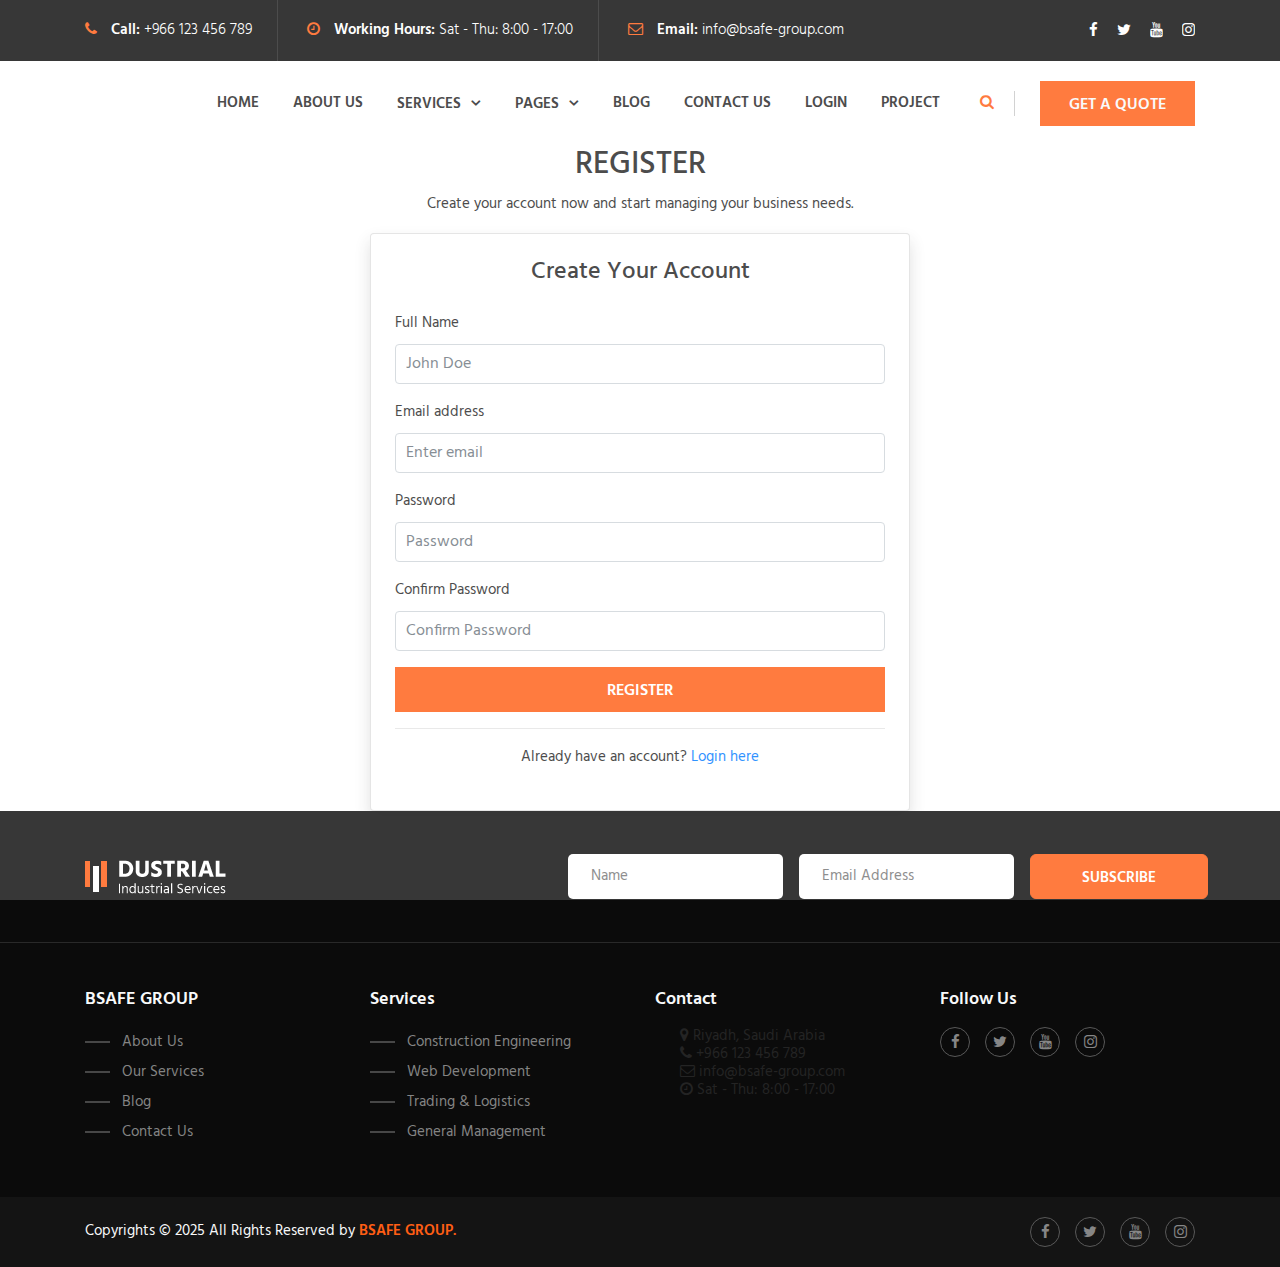
<file: register.html>
<!DOCTYPE html>
<html lang="en">
<head>
  <meta charset="UTF-8">
  <title>Register - Bsafe Group</title>
  <meta name="description" content="Create a new account with Bsafe Group to access our admin dashboard and manage services, projects, and team.">
  <meta name="keywords" content="register bsafe group, create account, syria, homs, construction, web development, logistics">
  <meta name="viewport" content="width=device-width, initial-scale=1, maximum-scale=1">
  <link rel="stylesheet" href="css/style.css">
  <link rel="stylesheet" href="css/responsive.css">
  </head>
<style>
body{
  overflow: hidden;
}
.language-dropdown {
  position: relative;
  display: inline-block;
}

.language-dropdown a {
  color: white;
  text-decoration: none;
  padding: 15px 10px;
  display: block;
}


.dropdown-content {
  display: none;
  position: absolute;
  background-color: #ff6600; 
  min-width: 120px;
  box-shadow: 0px 8px 16px rgba(0,0,0,0.2);
  z-index: 9999;
  top: 100%;
  left: 0;
  border-radius: 4px;
}

.dropdown-content li {
  display: block;
}

.dropdown-content li a {
  color: white;
  padding: 10px 16px;
  text-decoration: none;
  display: block;
}


.dropdown-content li a:hover {
  background-color: #e65c00;
}


.language-dropdown:hover .dropdown-content {
  display: block;
}
</style>
<body>

<!-- Header -->
<!-- Preloader -->
<div id="loader-wrapper">
  <div id="loader"></div>
</div>


<!-- Header Top -->
<!-- H1 header top -->
    <header class="h1-header-top-area">
      <div class="container">
        <div class="row">
          <div class="col-lg-9 col-md-9 col-sm-12 col-12">
            <div class="h1-single-top-block text-center">
              <i class="fa fa-phone" aria-hidden="true"></i>
              <strong>Call:</strong>
              <span> +966 123 456 789</span>
            </div>
            <div class="h1-single-top-block text-center">
              <i class="fa fa-clock-o" aria-hidden="true"></i>
              <strong>Working Hours:</strong>
              <span> Sat - Thu: 8:00 - 17:00</span>
            </div>
            <div class="h1-single-top-block text-center">
              <i class="fa fa-envelope-o" aria-hidden="true"></i>
              <strong>Email:</strong>
              <a href="mailto:info@bsafe-group.com" target="_top"> info@bsafe-group.com</a>
            </div>
          </div>
          <div class="col-lg-3 col-md-3 col-sm-12 col-12">
            <div class="h1-social-media">
             <!-- تعديل الأيقونات الاجتماعية -->
<ul class="hover">
  <li><a href="#" class="ct-facebook "><i class=" fa fa-facebook"></i></a></li>
<li><a href="https://x.com/your-username " class=" ct-twitter" target="_blank"><i class="fa fa-twitter"></i></a></li>
  <li><a href="#" target="_blank" class="ct-youtube" ><i class="   fa fa-youtube"></i></a></li>
  <li><a href="#" target="_blank" class="ct-instagram"><i class="fa fa-instagram"></i></a></li>
</ul>
            </div>
          </div>
        </div>
      </div>
    </header>
    <!-- End H1 header top -->
    <!-- H1 Navigation -->
    <div id="main-nav" class="h1-navigation-area">
      <nav class="container">
        <div class="row">
          <div class="col-lg-12">
            <div class="logo">
              <a class="navbar-brand" href="index.html">
                <!-- <img src="logo.svg" alt="BSAFE GROUP Logo"  class="img-fluid logo-img" > -->
              </a>
            </div>
            <div class="main-nav-area">
              <div class="stellarnav">
                <ul>
  <li><a href="index.html">Home</a></li>
  <li><a href="04_about.html">About Us</a></li>
  <li>
    <a href="#">Services</a>
    <ul>
      <li><a href="construction-engineering.html">Construction Engineering</a></li>
      <li><a href="web-development.html">Web Development</a></li>
      <li><a href="logistics.html">Trading & Logistics</a></li>
      <li><a href="general-management.html">General Management</a></li>
    </ul>
  </li>
  <li><a href="#">Pages</a>
    <ul>
      <li><a href="16_team.html">Team</a></li>
      <li><a href="18_faq_page.html">FAQ</a></li>
    </ul>
  </li>
  <li><a href="19_blog.html">Blog</a></li>
  <li><a href="22_contact-us.html">Contact Us</a></li>
  <li><a href="login.html">Login</a></li>
  <li><a href="13_project_column_4.html">project</a></li>
</ul>


              </div>
              <div class="nav-serch-area">
                <div id="inline-popups" class="form-inline my-2 my-lg-0">
                  <a class="header-search" href="#test-popup" data-effect="mfp-zoom-in">
                    <i class="fa fa-search" aria-hidden="true"></i>
                  </a>
                  <a href="#" class="get_quote btn text-light my-2 my-sm-0">Get A Quote</a>
                  <div id="test-popup" class="white-popup mfp-with-anim mfp-hide">
                    <form>
                      <div class="form-group">
                        <label for="Search">Search</label>
                        <input type="text" class="form-control" id="Search" placeholder="Enter Search Key">
                      </div>
                      <button type="submit" class="btn btn-primary">Submit</button>
                    </form>
                  </div>
                </div>
              </div>
            </div>
          </div>
        </div>
      </nav>
    </div>
    <!-- End Navigation -->

<!-- Page Title -->
<section class="page-title bg-gray section-padding">
  <div class="container">
    <div class="row">
      <div class="col-md-12 text-center">
        <h2 class="text-uppercase">Register</h2>
        <p>Create your account now and start managing your business needs.</p>
      </div>
    </div>
  </div>
</section>

<!-- Register Form -->
<section class="register-section section-padding">
  <div class="container">
    <div class="row">
      <div class="col-md-6 mx-auto">
        <div class="card shadow p-4">
          <h4 class="text-center mb-4">Create Your Account</h4>
          <form action="#" method="POST">
            <div class="form-group">
              <label for="name">Full Name</label>
              <input type="text" class="form-control" id="name" placeholder="John Doe" required>
            </div>
            <div class="form-group">
              <label for="email">Email address</label>
              <input type="email" class="form-control" id="email" placeholder="Enter email" required>
            </div>
            <div class="form-group">
              <label for="password">Password</label>
              <input type="password" class="form-control" id="password" placeholder="Password" required>
            </div>
            <div class="form-group">
              <label for="confirm_password">Confirm Password</label>
              <input type="password" class="form-control" id="confirm_password" placeholder="Confirm Password" required>
            </div>
            <button type="submit" class="btn btn-primary w-100">Register</button>
            <hr>
            <div class="text-center mt-3">
              <p>Already have an account? <a href="login.html">Login here</a></p>
            </div>
          </form>
        </div>
      </div>
    </div>
  </div>
</section>

<!-- Footer -->
<div class="subscription">
      <div class="container">
        <div class="row align-items-center">
          <div class="col-xl-5 col-lg-3">
            <div class="block mb-4 mb-md-0">
              <a href="index.html">
                <img src="img/footer-logo.png" alt="Subscription Logo">
              </a>
            </div>
          </div>
          <div class="col-xl-6 col-lg-8 text-left text-lg-right">
            <div class="block">
              <form class="subscription-form d-flex ">
                <input type="text" placeholder="Name" class="m-2">
                <input type="email" placeholder="Email Address" class="m-2">
                <button class="btn btn-primary  m-2">Subscribe</button>
              </form>
            </div>
          </div>
        </div>
      </div>
    </div>
    <!-- End h1 Subscription Section -->
    <!-- h1 Footer -->
  <footer class="footer">
  <div class="container">
    <div class="row">
      <div class="col-md-6 col-lg-3">
        <div class="block mb-4 mb-lg-0">
          <h5 class="footer-nav-title text-light">BSAFE GROUP</h5>
          <ul class="footer-nav-list">
            <li><a href="04_about.html">About Us</a></li>
            <li><a href="05_service.html">Our Services</a></li>
            <li><a href="19_blog.html">Blog</a></li>
            <li><a href="22_contact-us.html">Contact Us</a></li>
          </ul>
        </div>
      </div>
      <div class="col-md-6 col-lg-3">
        <div class="block mb-4 mb-lg-0">
          <h5 class="footer-nav-title text-light">Services</h5>
          <ul class="footer-nav-list">
            <li><a href="construction-engineering.html">Construction Engineering</a></li>
            <li><a href="web-development.html">Web Development</a></li>
            <li><a href="logistics.html">Trading & Logistics</a></li>
            <li><a href="general-management.html">General Management</a></li>
          </ul>
        </div>
      </div>
      <div class="col-md-6 col-lg-3">
        <div class="block mb-4 mb-lg-0">
          <h5 class="footer-nav-title text-light">Contact</h5>
          <ul class="footer-nav-list">
            <li><i class="fa fa-map-marker" aria-hidden="true"></i> Riyadh, Saudi Arabia</li>
            <li><i class="fa fa-phone" aria-hidden="true"></i> +966 123 456 789</li>
            <li><i class="fa fa-envelope-o" aria-hidden="true"></i> info@bsafe-group.com</li>
            <li><i class="fa fa-clock-o" aria-hidden="true"></i> Sat - Thu: 8:00 - 17:00</li>
          </ul>
        </div>
      </div>
      <div class="col-md-6 col-lg-3">
        <div class="block">
          <h5 class="footer-nav-title text-light">Follow Us</h5>
          <div class="social-media d-flex">
            <a class="ct-facebook d-flex justify-content-center align-items-center" href="#"><i class="fa fa-facebook" aria-hidden="true"></i></a>
            <a class="ct-twitter d-flex justify-content-center align-items-center" href="#"><i class="fa fa-twitter" aria-hidden="true"></i></a>
            <a class="ct-youtube d-flex justify-content-center align-items-center" href="#"><i class="fa fa-youtube" aria-hidden="true"></i></a>
            <a class="ct-instagram d-flex justify-content-center align-items-center" href="#"><i class="fa fa-instagram" aria-hidden="true"></i></a>
          </div>
        </div>
      </div>
    </div>
  </div>
</footer>
    <!-- End h1 Footer -->
    <!-- h1 Copyright Section -->
    <div class="copyright">
  <div class="container">
    <div class="row align-items-center">
      <div class="col-md-6">
        <div class="block copyright-content mb-2 mb-md-0">
          <p class="m-0 text-light">Copyrights &copy; 2025 All Rights Reserved by <a class="company-name activeColor text-uppercase" href="#">BSAFE GROUP.</a></p>
        </div>
      </div>
      <div class="col-md-6">
        <div class="block social-media d-flex justify-content-center justify-content-md-end">
          <a class="ct-facebook d-flex justify-content-center align-items-center" href="#"><i class="fa fa-facebook" aria-hidden="true"></i></a>
          <a class="ct-twitter d-flex justify-content-center align-items-center" href="#"><i class="fa fa-twitter" aria-hidden="true"></i></a>
          <a class="ct-youtube d-flex justify-content-center align-items-center" href="#"><i class="fa fa-youtube" aria-hidden="true"></i></a>
          <a class="ct-instagram d-flex justify-content-center align-items-center" href="#"><i class="fa fa-instagram" aria-hidden="true"></i></a>
        </div>
      </div>
    </div>
  </div>
</div>

<!-- Scripts -->
<!-- jQuery -->
<script src="https://code.jquery.com/jquery-3.6.0.min.js"></script>

<!-- Popper.js -->
<script src="https://cdn.jsdelivr.net/npm/popper.js@1.16.1/dist/umd/popper.min.js"></script>

<!-- Bootstrap JS -->


<!-- Other Plugins -->
<script src="js/owl.carousel.min.js"></script>
<script src="js/jquery.counterup.min.js"></script>
<script src="js/jquery.magnific-popup.min.js"></script>
<script src="js/jquery.barfiller.js"></script>
<script src="js/stellarnav.min.js"></script>
<script src="js/mixitup.min.js"></script>
<script src="js/jquery.waypoints.min.js"></script>
<script src="js/wow.min.js"></script>
<script src="js/app.js"></script>



  <button id="backToTop" title="Go to top" style="position: fixed; bottom: 20px; right: 20px; z-index: 999; display: none; background-color: #ff6600; color: white; padding: 12px 16px; border-radius: 50%; font-size: 18px; cursor: pointer; box-shadow: 0 2px 6px rgba(0,0,0,0.2); transition: background-color 0.3s;">
    <i class="fa fa-arrow-up"></i>
  </button>
</body>
</html>
</file>
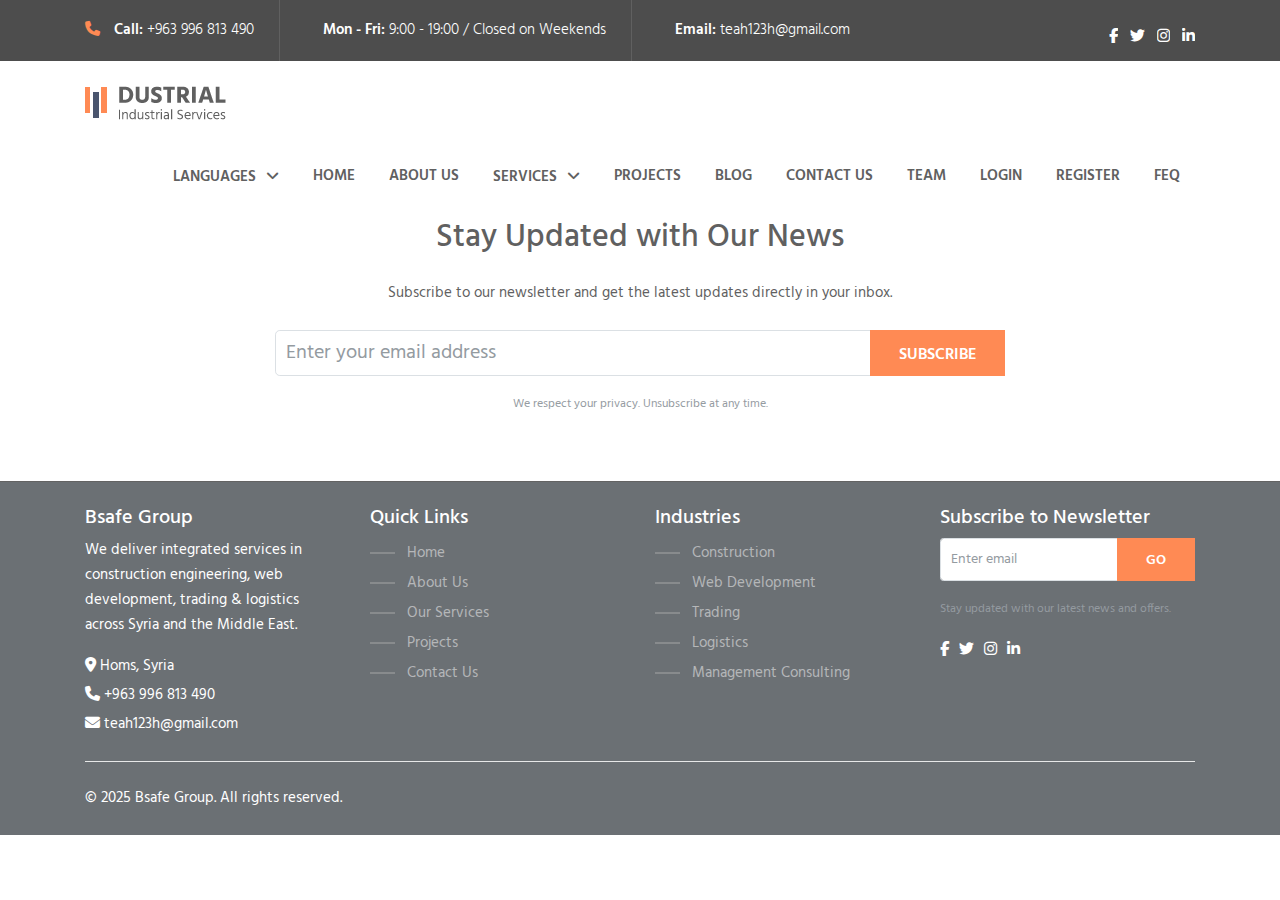
<file: subscribe.html>
<!DOCTYPE html>
<html lang="en">
<head>
  <meta charset="UTF-8">
  <title>Subscribe - Bsafe Group</title>
  <meta name="description" content="Subscribe to Bsafe Group newsletter and receive updates about our services, projects, and news.">
  
  <!-- YOUR EXISTING CSS -->
  <link rel="stylesheet" href="css/style.css">
  <link rel="stylesheet" href="css/responsive.css">
  <script src="js/modernizr.min.js"></script>
  
  <!-- Font Awesome -->
  <link rel="stylesheet" href="https://cdnjs.cloudflare.com/ajax/libs/font-awesome/6.4.0/css/all.min.css ">
   <link href="https://cdnjs.cloudflare.com/ajax/libs/font-awesome/6.4.0/css/all.min.css " rel="stylesheet" />
  <!-- Bootstrap CSS -->
 
  
  <!-- Animate.css -->
  <link rel="stylesheet" href="https://cdnjs.cloudflare.com/ajax/libs/animate.css/4.1.1/animate.min.css "/>
  
  
</head>
<style>

.language-dropdown {
  position: relative;
  display: inline-block;
}

.language-dropdown a {
  color: white;
  text-decoration: none;
  padding: 15px 10px;
  display: block;
}


.dropdown-content {
  display: none;
  position: absolute;
  background-color: #ff6600; 
  min-width: 120px;
  box-shadow: 0px 8px 16px rgba(0,0,0,0.2);
  z-index: 9999;
  top: 100%;
  left: 0;
  border-radius: 4px;
}

.dropdown-content li {
  display: block;
}

.dropdown-content li a {
  color: white;
  padding: 10px 16px;
  text-decoration: none;
  display: block;
}


.dropdown-content li a:hover {
  background-color: #e65c00;
}


.language-dropdown:hover .dropdown-content {
  display: block;
}
</style>
<body>
  <!-- Preloader -->
  <div id="loader-wrapper">
    <div id="loader"></div>
  </div>

  <!-- Header Top -->
  <header class="h1-header-top-area">
    <div class="container">
      <div class="row align-items-center">
        <div class="col-lg-9 col-md-9 col-sm-12 col-12">
          <div class="h1-single-top-block text-center">
            <i class="fa fa-phone" aria-hidden="true"></i>
            <strong>Call:</strong>
            <span>+963 996 813 490</span>
          </div>
          <div class="h1-single-top-block text-center">
            <i class="fa fa-clock-o" aria-hidden="true"></i>
            <strong>Mon - Fri:</strong>
            <span>9:00 - 19:00 / Closed on Weekends</span>
          </div>
          <div class="h1-single-top-block text-center">
            <i class="fa fa-envelope-o" aria-hidden="true"></i>
            <strong>Email:</strong>
            <a href="mailto:teah123h@gmail.com"> teah123h@gmail.com</a>
          </div>
        </div>
        <div class="col-lg-3 col-md-3 col-sm-12 col-12">
          <div class="h1-social-media">
            <ul class="list-inline m-0 text-center text-sm-end">
              <li class="list-inline-item">
                <a href="#" class="text-white"><i class="fab fa-facebook-f fs-5"></i></a>
              </li>
              <li class="list-inline-item ms-2">
                <a href="#" class="text-white"><i class="fab fa-twitter fs-5"></i></a>
              </li>
              <li class="list-inline-item ms-2">
                <a href="#" class="text-white"><i class="fab fa-instagram fs-5"></i></a>
              </li>
              <li class="list-inline-item ms-2">
                <a href="#" class="text-white"><i class="fab fa-linkedin-in fs-5"></i></a>
              </li>
            </ul>
          </div>
        </div>
      </div>
    </div>
  </header>

  <!-- Navigation -->
 <div id="main-nav" class="h1-navigation-area">
    <nav class="container">
      <div class="row">
        <div class="col-lg-12">
          <div class="logo">
            <a class="navbar-brand" href="index.html">
              <img src="img/logo.png" alt="Logo">
            </a>
          </div>
          <div class="main-nav-area">
            <div class="stellarnav">
              <ul>
                    <li class="language-dropdown">
    <a href="#">Languages</a>
    <ul class="dropdown-content">
      <li><a href="#">English</a></li>
      <li><a href="#">Français</a></li>
      <li><a href="#">Deutsch</a></li>
      <li><a href="#">Nederlands</a></li>
    </ul>
  </li>
                <li><a href="index.html">Home</a></li>
                <li><a href="about.html">About Us</a></li>
                <li>
                  <a href="#">Services</a>
                  <ul>
                    <li><a href="service.html">Construction Engineering</a></li>
                    <li><a href="service.html">Web Development</a></li>
                    <li><a href="service.html">Trading & Logistics</a></li>
                    <li><a href="service.html">General Management</a></li>
                  </ul>
                </li>
                <li><a href="projects.html">Projects</a></li>
                <li class="active"><a href="blog.html">Blog</a></li>
             
                <li><a href="contact-us.html">Contact Us</a></li>
                <li><a href="team.html">Team</a></li>
                <li><a href="login.html">Login</a></li>
                <li><a href="register.html">Register</a></li>
                 <li><a href="faq.html">feq</a></li>
              </ul>
            </div>
          </div>
        </div>
      </div>
    </nav>
  </div>

  <!-- Subscribe Section -->
  <section class="subscribe-section section-padding text-center">
    <div class="container">
      <div class="row">
        <div class="col-md-8 mx-auto">
          <h2 class="mb-4">Stay Updated with Our News</h2>
          <p class="mb-4">Subscribe to our newsletter and get the latest updates directly in your inbox.</p>
          <form action="#" method="POST">
            <div class="input-group mb-3">
              <input type="email" class="form-control form-control-lg" placeholder="Enter your email address" required>
              <div class="input-group-append">
                <button class="btn btn-primary" type="submit">Subscribe</button>
              </div>
            </div>
          </form>
          <p class="text-muted small">We respect your privacy. Unsubscribe at any time.</p>
        </div>
      </div>
    </div>
  </section>

  <!-- Footer -->
  <footer class="footer mt-5 py-4 bg-dark text-white">
    <div class="container">
      <div class="row">
        <div class="col-md-3 mb-4 mb-md-0">
          <h5>Bsafe Group</h5>
          <p>We deliver integrated services in construction engineering, web development, trading & logistics across Syria and the Middle East.</p>
          <p class="mb-1"><i class="fas fa-map-marker-alt me-2"></i> Homs, Syria</p>
          <p class="mb-1"><i class="fas fa-phone me-2"></i> +963 996 813 490</p>
          <p class="mb-0"><i class="fas fa-envelope me-2"></i> teah123h@gmail.com</p>
        </div>
        <div class="col-md-3 mb-4 mb-md-0">
          <h5>Quick Links</h5>
          <ul class="list-unstyled footer-nav-list">
            <li><a href="index.html" class="text-white-50">Home</a></li>
            <li><a href="about.html" class="text-white-50">About Us</a></li>
            <li><a href="services.html" class="text-white-50">Our Services</a></li>
            <li><a href="projects.html" class="text-white-50">Projects</a></li>
            <li><a href="contact-us.html" class="text-white-50">Contact Us</a></li>
          </ul>
        </div>
        <div class="col-md-3 mb-4 mb-md-0">
          <h5>Industries</h5>
          <ul class="list-unstyled footer-nav-list">
            <li><a href="service.html" class="text-white-50">Construction</a></li>
            <li><a href="service.html" class="text-white-50">Web Development</a></li>
            <li><a href="service.html" class="text-white-50">Trading</a></li>
            <li><a href="service.html" class="text-white-50">Logistics</a></li>
            <li><a href="service.html" class="text-white-50">Management Consulting</a></li>
          </ul>
        </div>
        <div class="col-md-3">
          <h5>Subscribe to Newsletter</h5>
          <form>
            <div class="input-group mb-3">
              <input type="email" class="form-control form-control-sm" placeholder="Enter email" aria-label="Recipient's username" required>
              <div class="input-group-append">
                <button class="btn btn-primary btn-sm" type="submit">Go</button>
              </div>
            </div>
          </form>
          <p class="small text-muted">Stay updated with our latest news and offers.</p>
          <div class="social-icons d-flex" style="gap: 10px;">
            <a href="#" class="text-white me-2"><i class="fab fa-facebook-f fs-5"></i></a>
            <a href="#" class="text-white me-2"><i class="fab fa-twitter fs-5"></i></a>
            <a href="#" class="text-white me-2"><i class="fab fa-instagram fs-5"></i></a>
            <a href="#" class="text-white"><i class="fab fa-linkedin-in fs-5"></i></a>
          </div>
        </div>
      </div>
      <hr class="my-4 bg-light">
      <div class="row align-items-center">
        <div class="col-md-6 text-center text-md-left">
          <p class="mb-0">&copy; 2025 Bsafe Group. All rights reserved.</p>
        </div>
      </div>
    </div>
  </footer>

  <!-- YOUR JS FILES -->
  <script src="js/jquery-3.2.0.min.js"></script>
  <script src="js/owl.carousel.min.js"></script>
  <script src="js/jquery.counterup.min.js"></script>
  <script src="js/jquery.magnific-popup.min.js"></script>
  <script src="js/jquery.barfiller.js"></script>
  <script src="js/stellarnav.min.js"></script>
  <script src="js/mixitup.min.js"></script>
  <script src="js/jquery.waypoints.min.js"></script>
  <script src="js/wow.min.js"></script>
  <script src="js/app.js"></script>

 


  <script>
    
   

   
    // زر العودة إلى الأعلى
    document.addEventListener("DOMContentLoaded", function () {
      var backToTop = document.getElementById("backToTop");
      window.addEventListener("scroll", function () {
        if (window.pageYOffset > 300) {
          backToTop.style.display = "block";
        } else {
          backToTop.style.display = "none";
        }
      });

      backToTop.addEventListener("click", function () {
        window.scrollTo({
          top: 0,
          behavior: "smooth"
        });
      });
    });
  </script>


  <button id="backToTop" title="Go to top" style="position: fixed; bottom: 20px; right: 20px; z-index: 999; display: none; background-color: #ff6600; color: white; padding: 12px 16px; border-radius: 50%; font-size: 18px; cursor: pointer; box-shadow: 0 2px 6px rgba(0,0,0,0.2); transition: background-color 0.3s;">
    <i class="fas fa-arrow-up"></i>
  </button>
</body>
</html>
</file>
<file: css/style.css>
/*-----------------------------------------------------------------------------------

  * Template Nam: Dustrial - Industrial HTML5 Template
  * Template UR:  http://pluginspoint.com/demo/dustrial-preview/
  * Description:  Responsive Industrial HTML5 Template
  * Author:       johanspond
  * Author URI:   http://pluginspoint.com
  * Version:      1.0.1

-----------------------------------------------------------------------------------

    CSS INDEX
    ===================
    Loaded All Plugins
    Theme default CSS
    1. Home One
        1.1 H1 header top
        1.2 H1 navigation
        1.3 H1 Slider
        1.4 H1 Featured
        1.5 H1 Counter
        1.6 H1 Inspiring
        1.7 h1 Market Style
        1.8 Technical Solutions
        1.9 H1 Letest Project
        1.10 Letest Project Inner
        1.11 H1 Testimonials
        1.12 H1 Quote & Questions
        1.13 H1 Call to action
        1.14 H1 blog
        1.15 H1 Sponsor
        1.16 H1 Subscription
        1.17 H1 Footer
        1.18 H1 Copyright
    2. Home Two
        2.1 H2 header top
        2.2 H2 Header Bottom
        2.3 H2 header contact
        2.4 H2 Slider
        2.5 H2 Featured
        2.6 H2 Market
        2.7 H2 Company
        2.8 H2 Request
        2.9 H2 Testimonials
        2.10 H2 Letest Project
        2.11 H2 Accordion
        2.12 H2 Question features
        2.13 h2 Blog
    3. Home Three
        3.1 H3 header top
        3.2 h3 Mavigation
        3.3 H3 featured
        3.4 H3 Inspiring
        3.5 H3 Market Style
        3.6 H3 Latest Project
        3.7 H3 Team Management
        3.8 H3 Testimonials
        3.9 H3 Blog
    4. About
    5. Service
    6. Service Details
    7. Contact
    8. 404 Page
    9. Project Single
    10. Blog Sidebar
    11. Team Management
    12. Faq Page
    13. Market Inner page

-----------------------------------------------------------------------------------*/
/* Loaded All Plugins */

/* Embed Google Font*/

@import url("https://fonts.googleapis.com/css?family=Hind:300,400,500,600,700");

/*
 * Bootstrap v4.1.3 (https://getbootstrap.com/)
 * Copyright 2011-2018 The Bootstrap Authors
 * Copyright 2011-2018 Twitter, Inc.
 * Licensed under MIT (https://github.com/twbs/bootstrap/blob/master/LICENSE)
*/
@import url("../css/bootstrap.min.css");
/*
 *  Font Awesome 4.7.0 by @davegandy - http://fontawesome.io - @fontawesome
 *  License - http://fontawesome.io/license (Font: SIL OFL 1.1, CSS: MIT License)
*/
@import url("../css/font-awesome.min.css");
/**
 * Owl Carousel v2.3.4
 * Copyright 2013-2018 David Deutsch
 * Licensed under: SEE LICENSE IN https://github.com/OwlCarousel2/OwlCarousel2/blob/master/LICENSE
 */
@import url("../css/owl.carousel.min.css");
/*! Magnific Popup - v1.1.0 - 2016-02-20
 * http://dimsemenov.com/plugins/magnific-popup/
 * Copyright (c) 2016 Dmitry Semenov;
 */
@import url("../css/magnific-popup.css");
/*! Flaticon icon font: Flaticon
 *  Creation date: 21/07/2018 07:20
 */
@import url("../css/flaticon.css");
/*! stellarnav.min
 * Copyright (c) vinnymoreira;
 */
@import url("../css/stellarnav.min.css");
/*!
 * animate.css -http://daneden.me/animate
 * Version - 3.6.0
 * Licensed under the MIT license - http://opensource.org/licenses/MIT
 *
 * Copyright (c) 2018 Daniel Eden
 */
@import url("../css/animate.min.css");



/**
 * ---------------------------------------------------------------------------
 * Theme default CSS
 * ---------------------------------------------------------------------------
 */

.clear {
    clear: both
}

::-moz-selection {
    background: #ff5e14;
    color: #fff;
    text-shadow: none;
}

::selection {
    background: #ff5e14;
    color: #fff;
    text-shadow: none;
}

.no-mar {
    margin: 0 !important;
}

.no-pad {
    padding: 0 !important;
}

*,
*:before,
*:after {
    -webkit-box-sizing: border-box;
    box-sizing: border-box;
}

*:focus {
    outline: none;
    text-decoration: none;
    outline: none;
    box-shadow: none;
}


body {
  font-family: "Hind", sans-serif;
  font-size: 15px;
  line-height: 25px;
  color: #242424;
  -webkit-font-smoothing: antialiased;
  /* Fix for webkit rendering */
  -webkit-text-size-adjust: 100%;
}

h1,
h2,
h3,
h4,
h5,
h6 {
  font-family: "Hind", sans-serif;
}

h1 a,
h2 a,
h3 a,
h4 a,
h5 a,
h6 a {
    font-weight: inherit;
    font-family: 'Hind', sans-serif;
    text-decoration: none;
    outline: none;
    box-shadow:none;
}
a{
  text-decoration: none;
  outline: none;
  box-shadow: none;
}

a:hover {
    color: transparent;
    text-decoration: none;
    outline: none;
    box-shadow: none;
}

a:focus {
    text-decoration: none;
    outline: none;
    box-shadow: none;
}

p a,
p a:visited {
    line-height: inherit;
    text-decoration: none;
    outline: none;
    box-shadow: none;
}

/* list */

ul,
ol {
    margin-bottom: 0px;
    margin-top: 0px;
}

ul {
    margin: 0;
}

ol {
    list-style: decimal;
}

ol,
ul.square,
ul.circle,
ul.disc {
    margin-left: 0px;
}

ul.square {
    list-style: square outside;
}

ul.circle {
    list-style: circle outside;
}

ul.disc {
    list-style: disc outside;
}

ul ul,
ul ol,
ol ol,
ol ul {
    margin: 0;
}

ul ul li,
ul ol li,
ol ol li,
ol ul li {
    margin-bottom: 0px;
}

li {
    line-height: 18px;
    margin-bottom: 0px;
}

/* definition list */

dl {
    margin: 12px 0;
}

dt {
    margin: 0;
    color: #11ABB0;
}

dd {
    margin: 0 0 0 20px;
}


/* Global Class */

.btn {
  text-transform: uppercase;
  font-weight: 600;
}
.activeColor {
  color: #ff5e14 !important;
}
.activeBg {
  background-color: #ff5e14;
}
.btn {
  border-radius: 0;
  padding: 15px 28px 12px;
  background-color: #ff5e14;
  border-color: #ff5e14;
  line-height: 1;
}
.btn:hover {
  background-color: #061538;
  border-color: #061538;
}
.activeBorder {
  background-color: transparent;
  border-color: #ff5e14;
}
.section-title {
  margin-bottom: 39px;
  position: relative;
}
.section-thumb {
    position: absolute;
    left: 0;
    top: 5px;
}
.section-body {
    position: relative;
    left: 63px;
    top: 0;
    display: inline-block;
}
.section-title .sub-title {
  font-size: 24px;
  font-weight: 400;
  margin-bottom: 5px;
}
.section-title .main-title {
  font-size: 36px;
  line-height: 40px;
  font-weight: 700;
  color: #061538;
}
.h1-spacer {
    margin-top: 25px;
}
.home3-base-title .stock {
  margin-top: 10px;
}
.home3-base-title .sub_title {
  font-size: 24px;
  font-weight: 400;
}
.home3-base-title .section-title {
  font-size: 22px;
  font-weight: 700;
  color: #061538;
}
.page_title {
  background-image: url(../img/market-sectors-title-bg.png);
  background-repeat: no-repeat;
  background-position: center center;
  background-size: cover;
  padding: 50px 0;
}
.page_title .page_tittle {
  font-size: 22px;
  line-height: 18px;
  font-weight: 700;
}
.page_title .page_tittle {
  padding: 60px 0 90px;
  font-size: 36px;
}
.bread_crumb a {
  font-size: 18px;
  line-height: 25px;
  color: #fff;
}
.bread_crumb a:hover {
  color: #ff5e14;
}
.pagination_waper {
  padding-top: 20px;
}
.pagination_waper li.page-item .page-link {
    font-size: 18px;
    line-height: 56px;
    border: 1px solid #24242425;
    font-weight: 600;
    width: 58px;
    height: 58px;
    text-align: center;
    text-decoration: none;
    outline: none;
    box-shadow: none;
}
.pagination_waper li.page-item .page-link:hover {
  background-color: #ff5e14;
  border-color: #ff5e14;
  color: #ffffff !important;
}
.pagination_waper .activeborder {
  border-color: #ff5e14;
}
.section-title-two .main-title {
  font-size: 36px;
  line-height: 40px;
  font-weight: 700;
  color: #061538;
  margin-bottom: 15px;
}
.section-title-two {
    margin-bottom: 44px;
}
.section-title-three {
    margin-bottom: 42px;
}
.section-title-three h1 {
    margin-bottom: 11px;
    font-size: 36px;
    font-weight: 3;
    color: #061538;
}
.section-title-three h1 strong {
    font-weight: 700;
    color: #061538;
}
.section-title-three h1.text-light strong {
    color: #fff;
}


/* video button style */
.ct-cat-button {
  font-size: 24px;
  line-height: 1;
  padding: 18px 40px 15px;
  font-weight: 600;
}

.overflow-hidden {
  overflow: hidden;
}
.play-btn {
  position: absolute;
  top: 50%;
  left: 50%;
  transform: translate(-50%, -50%);
  background: #ff5e14;
  z-index: 10;
  width: 80px;
  height: 80px;
  margin: 0 auto;
  border-radius: 100%;
}
.play-btn i {
  font-size: 30px;
  color: #ffffff;
}
.overflowhidden {
  overflow: hidden;
}

/* Preloader */
#loader-wrapper {
  position: fixed;
  top: 0;
  left: 0;
  width: 100%;
  height: 100%;
  z-index: 999999;
  background: #fff;
  overflow: hidden;
}
#loader {
  background: url("../img/preloader.gif");
  width: 160px;
  height: 20px;
  position: relative;
  top: 50%;
  margin: -20px auto 0 auto;
}

#main-nav.navbar-fixed-top {
  -webkit-animation-duration: 0.8s;
  animation-duration: 0.8s;
  -webkit-animation-name: fadeInDown;
  animation-name: fadeInDown;
  -webkit-animation-timing-function: ease-in-out;
  animation-timing-function: ease-in-out;
  background: #fff none repeat scroll 0 0;
  -webkit-box-shadow: 0 4px 12px -4px rgba(0, 0, 0, 0.1);
  box-shadow: 0 4px 12px -4px rgba(0, 0, 0, 0.1);
  left: 0;
  padding: 0;
  position: fixed;
  right: 0;
  top: 0;
  width: 100%;
  z-index: 999;
}

.h2-navigation-area.navbar-fixed-top {
    background: #fff !important;
}
.h2-navigation-area.navbar-fixed-top .logo.hidden-logo {
    visibility: visible;
}
.h2-navigation-area.navbar-fixed-top .main-nav-area ul li a {
    color: #242424;
}
.h2-navigation-area.navbar-fixed-top .main-nav-area ul li a {
    color: #242424 !important;
}
.h2-navigation-area.navbar-fixed-top .main-nav-area ul ul li a {
    color: #fff !important;
}


#h3-main-nav.navbar-fixed-top {
  -webkit-animation-duration: 0.8s;
  animation-duration: 0.8s;
  -webkit-animation-name: fadeInDown;
  animation-name: fadeInDown;
  -webkit-animation-timing-function: ease-in-out;
  animation-timing-function: ease-in-out;
  background: #fff none repeat scroll 0 0;
  -webkit-box-shadow: 0 4px 12px -4px rgba(0, 0, 0, 0.1);
  box-shadow: 0 4px 12px -4px rgba(0, 0, 0, 0.1);
  left: 0;
  padding: 0;
  position: fixed;
  right: 0;
  top: 0;
  width: 100%;
  z-index: 999;
}
.h3-navigation-area.navbar-fixed-top {
    background: #fff !important;
}
.h3-navigation-area.navbar-fixed-top .main-nav-area ul li a {
    color: #242424;
}
.h3-navigation-area.navbar-fixed-top .main-nav-area ul li a {
    color: #242424 !important;
}
.h3-navigation-area.navbar-fixed-top .main-nav-area ul ul li a {
    color: #fff !important;
}
.h3-navigation-area .logo .h3-logo-hidden{
  visibility: hidden;
}
.h3-navigation-area.navbar-fixed-top .logo .h3-main-logo{
  display: none;
}

.h3-navigation-area.navbar-fixed-top .logo .h3-logo-hidden{
  visibility: visible;
}






/* Social Media */
.facebook {
    color: #3b5998;
}
.twitter {
    color: #1da1f2;
}
.skype {
    color: #00aff0;
}
.vine {
    color: #00b488;
}

/* Blog Search */

.search-form .form-group {
    border: 1px solid #24242460;
    padding-top: 11px;
    padding-bottom: 8px;
    padding-left: 22px;
    padding-right: 20px;
}
.search-form .form-control {
    font-size: 18px;
    height: auto;
}
.search-form .form-control:focus {
    box-shadow: none;
}
.search-form .btn {
    background: transparent;
    border-color: transparent;
    color: #24242460;
}
.search-form .btn:hover {
    color: #ff5e14;
}
.search-form .btn:active {
    background-color: transparent !important;
    border-color: transparent !important;
    color: #24242460 !important;
}
.search-form .btn:focus {
    background: none;
    box-shadow: none;
}
.search-form .btn-primary:not(:disabled):not(.disabled).active, .search-form .btn-primary:not(:disabled):not(.disabled):active, .search-form .show > .btn-primary.dropdown-toggle {
    box-shadow: none;
}


/******************
* 1. Home One
*******************/



/* 1.1 H1 header top */
.h1-header-top-area {
    background: #0b0b0b;
}
.h1-single-top-block {
    padding: 18px 25px 18px 0;
}
.h1-single-top-block {
    display: inline-block;
    padding-right: 25px;
    margin-right: 25px;
    line-height: 25px;
    border-right: 1px solid #242424;
}
.h1-single-top-block:last-child {
    padding-right: 0;
    margin-right: 0;
    border-right: unset;
}
.h1-single-top-block i.fa {
    color: #ff5e14;
    margin-right: 10px;
    font-size: 15px;
}
.h1-single-top-block strong {
    font-weight: 600;
    color: #ffffff;
}
.h1-single-top-block span,
.h1-single-top-block a {
    color: #ffffff;
    font-weight: 300;
}
.h1-single-top-block a:hover{
    color: #ff5e14;
    text-decoration: none;
    outline: none;
    box-shadow: none;
}
.h1-social-media{
    float: right;
    padding-top: 22px;
    display: block;
    overflow: hidden;
}
.h1-social-media ul{
    margin: 0;
    padding: 0;
}
.h1-social-media ul li {
    list-style: none;
    display: inline-block;
    overflow: hidden;
    margin-right: 15px;
}
.h1-social-media ul li a{
    width: 30px;
    height: 30px;
    color: #868686;
    text-decoration: none;
    outline: none;
    box-shadow: none;
}
.h1-social-media ul li a i.fa {
    color: #fff;
    font-size: 15px;
}
.h1-social-media ul li a:hover{
    text-decoration: none;
    outline: none;
    box-shadow: none;
}
.h1-social-media ul li:last-child {
    margin-right: 0;
}
.h1-social-media ul li a:hover .fa-facebook {
    color: #3b5998;
}
.h1-social-media ul li a:hover .fa-twitter {
    color: #1da1f2;
}
.h1-social-media ul li a:hover .fa-skype {
    color: #00aff0;
}
.h1-social-media ul li a:hover .fa-vine {
    color: #00b488;
}

/* 1.2 H1 navigation */

.h3-navigation-area .logo,
.h1-navigation-area .logo {
    padding-top: 20px;
    display: inline-block;
    overflow: hidden;
}
.header-search {
    margin-right: 25px;
    padding-right: 20px;
    border-right: 1px solid #c8c8c8;
    padding-left: 25px;
}
.header-search i {
    color: #a9a9a9;
    transition: 0.5s;
}
.header-search i {
    color: #ff5e14;
}
.header-style-two {
    border-right: none;
}

/* All Navigation Css */
#main-nav {
    padding: 0px;
    position: relative;
}
#main-nav .navbar-nav {
    margin: 0 auto;
}
#main-nav ul li a {
    font-size: 15px;
    font-weight: 600;
    color: #242424;
    line-height: 15px;
    /* position: relative; */
    padding:34px 15px;
    text-transform: uppercase;
}
#main-nav ul ul li a {
    text-transform: capitalize;
}
#main-nav ul ul li a {
  color: #fff;
}
#main-nav ul li ul li a {
    padding: 25px 15px;
}
#main-nav ul li a:before {
    content: "";
    position: absolute;
    top: 0;
    left: 35%;
    width: 20px;
    height: 4px;
    background: #ff5e14;
    transform: translateX(-50%);
    transition: 0.5s;
    opacity: 0;
}
#main-nav .ct-active ul li a:before {
    opacity: 1;
    left: 50%;
}

.h2-navigation-area .logo {
    display: inline-block;
    overflow: hidden;
    padding-top: 20px;
}

#main-nav ul li a:hover {
    color: #ff5e14;
}
#main-nav ul li a:hover:before {
    left: 50%;
    opacity: 1;
}
#main-nav ul li ul li a:hover:before{
  opacity: 0;
}

/* StellarNav */
.stellarnav {
    width: auto;
    margin: 0 auto;
    display: inline-block;
}
.stellarnav ul ul {
    background-color: #061538;
}
.stellarnav ul li a {
    color: #ffffff;
    padding: 20px;
}
.stellarnav ul ul a:hover {
    background: #ff5e14;
    color: #fff !important;
}

.main-nav-area {
    display: inline-block;
    float: right;
}
.nav-serch-area {
    display: inline-block;
    float: right;
    padding-top: 20px;
}
.stellarnav.mobile ul {
    background: transparent;
}
.stellarnav.mobile > ul > li > a.dd-toggle {
    color: #061538;
}
.stellarnav.mobile li.has-sub a {
    color: #061538;
}
.stellarnav.mobile .menu-toggle {
    padding-left: 0;
    padding-right: 0;
    padding-bottom: 0;
    font-size: 30px;
    position: absolute;
    right: 30px;
    top: 0;
    width: auto;
}
.logo.hidden-logo {
    visibility: hidden;
}
#main-header {
    position: absolute;
    z-index: 10;
    width: 100%;
}
#main-header #main-nav ul li a {
    color: #fff;
}
.white-popup {
    position: relative;
    background: #FFF;
    padding: 25px;
    width: auto;
    max-width: 600px;
    margin: 0 auto;
}

/*
====== Zoom effect ======
*/
.mfp-zoom-in {
  z-index: 99999;
}
.mfp-zoom-in .mfp-with-anim {
  opacity: 0;
  transition: all 0.2s ease-in-out;
  transform: scale(0.8);
}
.mfp-zoom-in.mfp-bg {
  opacity: 0;
  transition: all 0.3s ease-out;
}
.mfp-zoom-in.mfp-ready .mfp-with-anim {
  opacity: 1;
  transform: scale(1);
}
.mfp-zoom-in.mfp-ready.mfp-bg {
  opacity: 0.8;
}
.mfp-zoom-in.mfp-removing .mfp-with-anim {
  transform: scale(0.8);
  opacity: 0;
}
.mfp-zoom-in.mfp-removing.mfp-bg {
  opacity: 0;
}
#main-header #main-nav {
  background: #ffffff10;
}
#main-header #main-nav .navbar-nav {
  margin: 0;
}

/* 1.3 H1 Slider */

.slider-area {
    position: relative;
    z-index: 1;
}
.single-slider::before {
    opacity: 0.7;
}
.single-slider .content {
    left: 0;
    position: absolute;
    right: 0;
    top: 25%;
}
.single-slider .content .intro {
    font-size: 60px;
    font-weight: 700;
    line-height: 68px;
    color: #ffffff;
}
.single-slider .content .intro span{
    font-weight: 300;
}
.slider-area .owl-item.active .single-slider .intro {
    -webkit-animation-delay: 0.6s;
    animation-delay: 0.6s;
    -webkit-animation-name: fadeInRight;
    animation-name: fadeInRight;
}
.single-slider .content .title {
    color: #ffffff;
    font-size: 60px;
    line-height: 60px;
    font-weight: 700;
}
.slider-area .owl-item.active .single-slider .title {
    -webkit-animation-delay: 0.7s;
    animation-delay: 0.7s;
    -webkit-animation-name: fadeInRight;
    animation-name: fadeInRight;
}
.single-slider .content .text {
    color: #ffffff;
    font-size: 18px;
    line-height: 28px;
    font-weight: 300;
}
.slider-area .owl-item.active .single-slider .text {
    -webkit-animation-delay: 0.8s;
    animation-delay: 0.8s;
    -webkit-animation-name: fadeInRight;
    animation-name: fadeInRight;
}
.single-slider .content .buttons {
  margin: 45px 0 0;
}
.slider-area .owl-item.active .single-slider .buttons {
    -webkit-animation-delay: 0.9s;
    animation-delay: 0.9s;
    -webkit-animation-name: fadeInRight;
    animation-name: fadeInRight;
}
.single-slider .content .buttons .link {
    margin-right: 20px;
}
.slider-area .owl-dots {
    bottom: 80px;
    left: 0;
    position: absolute;
    width: 100%;
    text-align: center;
}
.slider-area .owl-dots .owl-dot {
    background: #9f9ba0;
    display: inline-block;
    height: 8px;
    margin-right: 8px;
    -webkit-transition: all 0.3s ease 0s;
    transition: all 0.3s ease 0s;
    width: 15px;
    border-radius: 5px;
}
.slider-area .owl-dots .owl-dot.active {
    width: 30px;
    background-color: #ff5e14;
}

/* 1.4 H1 Featured */

.h1-featured {
    padding: 100px 0px 113px;
}
.featured-img {
    padding-right: 18px;
    position: relative;
}
.featured-img:before {
    content: "";
    left: 90px;
    right: 0;
    background: #ff5e14;
    position: absolute;
    top: 90px;
    bottom: -15px;
}
.featured-img img {
  position: relative;
  z-index: 10;
}
.featured-item {
    margin-bottom: 30px;
    display: block;
    overflow: hidden;
}
.featured-icon {
    margin-bottom: 10px;
}
.featured-icon i {
    color: #ff5e14;
}
.featured-icon i:before {
    font-size: 47px;
    line-height: 47px;
}
.featured-item:hover .featured-item-title {
    color: #ff5e14;
}
.featured-item:hover .featured-icon i {
    color: #061538;
}
.featured-item-title {
    font-size: 24px;
    line-height: 30px;
    font-weight: 600;
    transition: 0.5s;
    margin: 0;
    color: #061538;
    margin-bottom: 8px;
}
p.featured-content {
    margin-bottom: 0;
}

 /* 1.5 H1 Counter */

.work-counter {
    padding: 35px 20px 0;
    border-top: 1px solid;
    border-color: #e9e9e9;
    margin-top: 5px;
}
.single-counter {
    margin-bottom: 30px;
}
.work-counter .activeColor {
    font-weight: 600;
}
.single-counter .counter{
    font-weight: 600;
    color: #061538;
}
.single-counter h5{
    font-size: 24px;
    color: #061538;
}

/* 1.6 H1 Inspiring */

.inspiring-section {
    background: #f8f8f8;
    position: relative;
    padding: 96px 0px 87px;
}
.inspiring-section-bg {
    right: 0;
    background: transparent;
    position: absolute;
    top: 0;
    -webkit-clip-path: polygon(355px 0px, 100% 0px, 100% 100.00%, 0px 100%);
    clip-path: polygon(355px 0px, 100% 0px, 100% 100.00%, 0px 100%);
    height: 588px;
    overflow: hidden;
}
.inspiring-by{
    margin-top: 68px
}
.inspiring-by img{
    margin-bottom: 20px;
}
.business-video {
    position: relative;
    float: left;
    left: 15%;
    top: 50%;
    margin-top: -32px;
}
.video-play-button {
    position: relative;
    z-index: 10;
}
.video-play-button:before {
    content: "";
    position: absolute;
    z-index: 0;
    left: 50%;
    top: 50%;
    -webkit-transform: translateX(-50%) translateY(-50%);
    -ms-transform: translateX(-50%) translateY(-50%);
    -o-transform: translateX(-50%) translateY(-50%);
    transform: translateX(-50%) translateY(-50%);
    display: block;
    width: 80px;
    height: 80px;
    background: #ff5e14;
    border-radius: 50%;
    animation: pulse-border 1500ms ease-out infinite;
}
.video-play-button:after {
    content: "";
    position: absolute;
    z-index: 1;
    left: 50%;
    top: 50%;
    transform: translateX(-50%) translateY(-50%);
    display: block;
    width: 80px;
    height: 80px;
    background: #ff5e14;
    border-radius: 50%;
    transition: all 200ms;
}
.video-play-button-two {
    position: relative;
    z-index: 10;
    top: 50%;
    margin-bottom: -25px;
}
.video-play-button-two:before {
    content: "";
    position: absolute;
    z-index: 0;
    left: 50%;
    top: 50%;
    transform: translateX(-50%) translateY(-50%);
    display: block;
    width: 150px;
    height: 150px;
    background: #ff5e14;
    border-radius: 50%;
    animation: pulse-border 1500ms ease-out infinite;
}
.video-play-button-two:after {
    content: "";
    position: absolute;
    z-index: 1;
    left: 50%;
    top: 50%;
    transform: translateX(-50%) translateY(-50%);
    display: block;
    width: 100px;
    height: 100px;
    background: #ff5e14;
    border-radius: 50%;
    transition: all 200ms;
}

@keyframes pulse-border {
  0% {
    transform: translateX(-50%) translateY(-50%) translateZ(0) scale(1);
    opacity: 1;
  }
  100% {
    transform: translateX(-50%) translateY(-50%) translateZ(0) scale(1.5);
    opacity: 0;
  }
}
.video-play-button i.fa-play {
 color: #fff;
 position: absolute;
 z-index: 9;
 font-size: 30px;
 left: -6px;
 top: 50%;
 transform: translateY(-50%);
 right: 0;
 margin: auto;
}
.video-play-button-two i.fa-play {
    color: #fff;
    position: absolute;
    z-index: 9;
    font-size: 30px;
    margin-top: -13px;
    left: -5px;
}

/* 1.7 h1 Market Style */

.h1-markets {
  padding: 96px 0px 75px;
}
.market-items i {
  color: #fff;
}
.market-items i:before {
  font-size: 32px;
}
.market-items i.fa-link {
  color: #ff5e14;
}
.market-items i.fa-link:before {
  font-size: 30px;
}
.market-items .card {
  overflow: hidden;
}
.market-items .card:hover .shape {
  border-top: 110px solid #ff5e14;
  border-left: 110px solid transparent;
}
.market-items .card:hover .img-overlay {
  opacity: 1;
  transform: translateY(0);
}
.market-items .card:hover .img-overlay::before {
  opacity: 1;
}
.market-items .card:hover .categories {
  margin: 20px 20px;
}
.market-items .card:hover .card-title {
  color: #ff5e14;
}
.market-items .card a {
  color: #061538;
  text-decoration: none;
  outline: none;
  box-shadow: none;
}
.market-items .card .card-title {
  transition: 0.5s;
  font-weight: 600;
  font-size: 23px;
  color: #061538;
}
.market-items .categories {
  position: absolute;
  top: 0;
  right: 0;
  margin: 16px 15px;
  transition: 0.5s;
}
.market-items .shape {
  position: absolute;
  top: 0;
  right: 0;
  width: 0;
  height: 0;
  transition: 0.5s;
  border-top: 100px solid #061538;
  border-left: 100px solid transparent;
}
.market-items .img-overlay {
  position: absolute;
  width: 100%;
  height: 100%;
  background-color: rgba(6, 21, 56, 0.66);
  opacity: 0;
  transition: 0.5s;
  transform: translateY(-10px);
}
.market-items .img-overlay:before {
  content: "";
  position: absolute;
  left: 26px;
  top: 26px;
  bottom: 26px;
  right: 26px;
  transition: 0.8s;
}
.market-items .style-1:before {
  border-color: #ff5e14;
  border: 1px solid;
}


/* 1.8 Technical Solutions */

.h1-technical-solutions {
  padding: 96px 0px 100px;
}
.h1-technical-solutions {
  background: url("../img/technical-solutions-bg.jpg") no-repeat;
  background-size: cover;
  background-position: center center;
}
.technical-content {
  margin-bottom: 20px;
}
.technical-solutions ul{
  margin: 0;
  padding: 0;
}
.technical-solutions li {
  padding-left: 25px;
  position: relative;
  list-style: none;
}
.technical-solutions li::before {
  content: '';
  position: absolute;
  top: 50%;
  left: 0;
  background: #ff5e14;
  width: 12px;
  height: 12px;
  border-radius: 100%;
  -webkit-box-shadow: inset 0px 0px 1px 2px #ffffff;
  box-shadow: inset 0px 0px 1px 2px #ffffff;
  border: 1px solid #ff5e14;
  transform: translateY(-50%);
}
.technical-solutions-btn {
   margin-top: 45px;
}
.btn-primary img {
  margin-left: 10px;
}


/* 1.9 H1 Letest Project */

.h1-latest-project {
  padding: 96px 0px 70px;
}
.mixitup-menus .btn {
  text-transform: none;
}
#mixitup-projects .mix {
  margin-bottom: 30px;
}
.mixitup-menus {
  margin-bottom: 30px;
  background-color: #ff5e14;
  text-align: center;
}
.mixitup-menus button {
  padding: 18px;
  margin: 0 12px;
  padding-left: 0;
  padding-right: 0;
  font-weight: 500;
  color: #fff;
}
.mixitup-menus button:hover {
  background: transparent;
  border-color: transparent;
  color: #061538;
}
.mixitup-menus button:focus {
  box-shadow: none;
}
.mixitup-menus .mixitup-control-active {
  position: relative;
  color: #061538;
  font-weight: 500;
}
.mixitup-control-active:before {
  content: "";
  width: 100%;
  height: 4px;
  background-color: #061538;
  position: absolute;
  bottom: 0;
  left: 0;
}
#mixitup-projects .card {
   overflow: hidden;
}
#mixitup-projects .card:hover .shape {
  border-bottom: 110px solid #ff5e14;
  border-right: 110px solid transparent;
  opacity: 1;
}
#mixitup-projects .card:hover .img-overlay {
  opacity: 1;
  transform: translateY(0);
}
#mixitup-projects .card:hover .img-overlay::before {
  opacity: 1;
}
#mixitup-projects .card:hover .categories {
  margin: 20px;
  opacity: 1;
}
#mixitup-projects .categories {
  position: absolute;
  bottom: 0;
  left: 0;
  margin: 10px;
  transition: 0.5s;
  opacity: 0;
}
#mixitup-projects .shape {
  position: absolute;
  bottom: 0;
  left: 0;
  width: 0;
  height: 0;
  transition: 0.5s;
  opacity: 0;
  border-bottom: 100px solid #ff5e14;
  border-right: 100px solid transparent;
}
#mixitup-projects .img-overlay {
  position: absolute;
  width: 100%;
  height: 100%;
  background-color: rgba(6, 21, 56, 0.66);
  opacity: 0;
  transition: 0.5s;
  transform: translateY(-10px);
}
#mixitup-projects .img-overlay:before {
  content: "";
  position: absolute;
  left: 26px;
  top: 26px;
  bottom: 26px;
  right: 26px;
  transition: 0.8s;
}

/* 1.10 Project Inner */

.project-section-padding{
  padding: 100px 0px;
}
.inner-mixitup-menus{
  margin-bottom: 30px;
}
.inner-mixitup-menus .filter-btn {
  text-transform: none;
  background-color: #ffffff;
  margin: 0 3px;
  border-color: #e9e9e9;
  color: #061538;
}
.inner-mixitup-menus .filter-btn:hover {
  background-color: #ff5e14;
  border-color: transparent;
  color: #061538;
}
.inner-mixitup-menus .filter-btn:focus {
  box-shadow: none;
}
.inner-mixitup-menus .mixitup-control-active {
  position: relative;
  color: #ffffff !important;
  font-weight: 600;
  background-color: #ff5e14 !important;
}
.inner-mixitup-menus .mixitup-control-active:before{
  content: "";
  position: relative;
}


 /* 1.11 H1 Testimonials */

.h1-testimonials {
  padding: 96px 0px 100px;
}
.h1-testimonials {
  background: url(../img/testimonial-bg.jpg) no-repeat;
  background-size: cover;
  background-position: center center;
  position: relative;
}
.h1-testimonials h6.sub-title{
  color: #ff5e14;
}
#testimonial-items .section-title .main-title {
  font-size: 25px;
}
#testimonial-items .item {
  border: 1px solid #46516a;
  padding: 45px 40px;
}
#testimonial-items .testimonial-content {
  font-size: 18px;
  line-height: 24px;
  font-weight: 300;
}
#testimonial-items .testimonial-author-name {
  font-weight: 500;
  font-size: 18px;
  line-height: 24px;
  margin-bottom: 0;
}
#testimonial-items .owl-nav {
  position: absolute;
  top: -100px;
  right: 0;
  margin: 0;
}
#testimonial-items .owl-nav .owl-prev {
  display: inline-block;
  margin-right: 10px;
}
#testimonial-items .owl-nav .owl-next {
  display: inline-block;
}
#testimonial-items .owl-nav i {
  width: 25px;
  height: 25px;
  color: #fff;
  line-height: 24px;
  border: 1px solid #46516a;
  text-align: center;
}
#testimonial-items .owl-nav i:hover {
  color: #fff;
  background-color: #ff5e14;
}


/* 1.12 H1 Quote & Questions */

.h1-faq-area{
  padding: 96px 0px 82px;
}
.h1-quote-form {
  margin-top: 12px;
  margin-bottom: 18px;
}
.quote-content p {
  font-size: 15px;
  margin: 0;
  line-height: 25px;
  display: inline;
}
.quote-content span {
  font-weight: 600;
}
.quote-form textarea {
  height: 123px !important;
  resize: none;
}
.form-control {
  height: auto;
  padding: 7px 10px;
}
.form-control:focus {
  box-shadow: none;
  border-color: #ff5e14;
}

.h1-accordion {
  -webkit-box-shadow: 0px 0px 54px #3738361f;
  box-shadow: 0px 0px 54px #3738361f;
}
.h1-accordion .card {
  border: 0;
  border-bottom: 1px solid #eeeeee;
}
.h1-accordion .card .card-header h5{
  margin: 0;
}
.h1-accordion .card:last-child {
  border: 0;
}
.h1-accordion .card:hover .accordion-icon {
  background: #ff5e14;
  color: #ffffff;
}
.h1-accordion .collapsed .accordion-icon {
  background: #eeeeee;
  color: #061538;
}
.h1-accordion .btn {
  padding: 7px 20px 0;
  white-space: unset;
  background: #ffffff;
  border-color: #ffffff;
}
.h1-accordion .btn-link:hover, .h1-accordion .btn-link:active, .h1-accordion .btn-link:focus {
  text-decoration: none;
}
.h1-accordion .card-header {
  border-bottom: 0;
  box-shadow: none;
}
.h1-accordion .accordion-icon {
  width: 33px;
  height: 33px;
  background: #ff5e14;
  color: #fff;
  float: left;
  transition: 0.5s;
}
.h1-accordion .accordion-title {
  font-size: 18px;
  text-transform: none;
  line-height: 1;
  font-weight: 600;
  color: #061538;
  padding: 15px 0;
}
.h1-accordion .card-body {
  padding-left: 70px;
  padding-right: 50px;
  padding-top: 0;
}


/* 1.13 H1 Call to action */

.call-to-action {
    padding: 96px 0px 82px;
}
.call-to-action {
    background-image: url(../img/call_to_action_bg.png);
    background-repeat: no-repeat;
    background-position: center center;
    background-size: cover;
    text-align: center;
}
.call_left {
    margin-bottom: 15px;
}
.call_left h2 {
    font-size: 36px;
    line-height: 40px;
    display: inline;
}

/* 1.14 H1 blog */

.blog-mata {
    margin-bottom: 20px;
}
.blog-mata ul{
  margin: 0;
  padding: 0;
}
.blog-mata ul li {
    margin-right: 15px;
    padding-right: 15px;
    position: relative;
}
.blog-mata ul li:before {
    content: "";
    position: absolute;
    right: 0;
    top: 50%;
    transform: translateY(-50%);
    width: 1px;
    height: 15px;
    background: #919191;
}
.blog-mata i {
    margin-right: 8px;
}
.blog-mata ul li a {
    color: #242424;
}
.blog-mata ul li a:hover {
    color: #ff5e14;
}
.blog-mata ul li:last-child:before {
    width: 0;
}
.blog-inner-tag .tags-list a {
    color: #242424;
    margin-left: 5px;
}
.blog-inner-tag .tags-list a:hover {
    color: #ff5e14;
}
.blog-comment-area .comment-title {
    font-size: 22px;
    font-weight: 600;
    color: #061538;
}
.blog-social-media ul {
    margin: 0;
    padding: 0;
    list-style: none;
    float: right;
}
.blog-social-media ul li {
    list-style: none;
    display: inline-block;
    background: #ddd;
    width: 30px;
    height: 30px;
    line-height: 33px;
    text-align: center;
    border-radius: 50%;
    margin-right: 15px;
}
.blog-social-media ul li a {
    text-decoration: none;
    box-shadow: none;
    color: #242424;
}
.blog-social-media ul li a:hover {
    text-decoration: none;
    box-shadow: none;
    color: #ff5e14;
}
.blog-sidebar .tag-group ul {
    margin: 0;
    padding: 0;
    list-style: none;
}
.blog-sidebar .tag-group ul li {
    list-style: none;
    display: inline-block;
    overflow: hidden;
}
.blog-sidebar .tag-group ul li a {
    padding: 10px 15px 8px;
    margin: 1px 3px 0px;
    font-size: 15px;
    text-transform: none;
    background: transparent;
    border: 1px solid #e9e9e9;
    color: #242424;
    display: block;
    overflow: hidden;
}
.blog-sidebar .tag-group ul li a:hover {
  background: #ff5e14;
  color: #fff;
}
.blog-page .card {
    border: 0;
    transition: 0.5s;
    -webkit-box-shadow: 0px 0px 13px -2px #04040440;
    box-shadow: 0px 0px 13px -2px #04040440;
}
.blog-page .card:hover {
    transform: translateY(-10px);
    -webkit-box-shadow: 0px 5px 13px 0px #04040440;
    box-shadow: 0px 5px 13px 0px #04040440;
}

/* 1.15 H1 Sponsor */

.sponsored {
  border-top: 1px solid #dedede;
  padding: 20px 0;
}
#client-carousel-items .client-single-items {
    text-align: center;
}

#client-carousel-items .client-single-items img {
    width: auto;
    display: inline-block;
}


/* 1.16 H1 Subscription */
.subscription {
  background-color: #0b0b0b;
  padding: 35px 0;
}
.subscription .btn {
  border-radius: 6px;
}
.subscription-form input {
    width: 215px;
    padding: 10px 23px;
    border-radius: 5px;
    border: none;
    margin-right: 18px;
}
.subscription .from-element {
    padding-right: 20px !important;
}
.subscription .form-control:focus {
    outline: none;
    border-color: #ced4da;
    box-shadow: none;
}
.subscription .btn {
    border-radius: 6px;
    font-size: 15px;
    line-height: 1;
    padding: 16px 51px 12px;
    text-transform: uppercase;
    font-weight: 600;
}

/* 1.17 H1 Footer */

.footer {
    background-color: #0b0b0b;
    padding: 46px 0 50px;
    border-top: 1px solid #292929;
}
.footer .footer-nav-title {
    font-size: 18px;
    font-weight: 600;
    margin-bottom: 16px;
}
.footer .footer-nav-list {
    padding-left: 25px;
}
.footer .footer-nav-list li {
   
    list-style: none;
}
.footer .footer-nav-list a {
  color: #848484;
  position: relative;
  padding-left: 12px;
  font-size: 15px;
  font-weight: 400;
  line-height: 30px;
  text-decoration: none;
  outline: none;
  box-shadow: none;
}
.footer .footer-nav-list a:hover {
  color: #ff5e14;
}
.footer .footer-nav-list a:hover:before {
  background: #ff5e14;
}
.footer .footer-nav-list a:before {
  content: "";
  position: absolute;
  top: 50%;
  left: -25px;
  height: 1px;
  width: 25px;
  background: #848484;
  transform: translateY(-50%);
}
.footer .footer-block {
  padding-bottom: 15px;
  margin-bottom: 15px;
  border-bottom: 1px solid #242424;
}
.footer .footer-block:last-child {
  margin: 0;
  padding: 0;
  border: 0;
}
.footer .footer-block a:hover .footer-blog-title {
  color: #ff5e14;
}
.footer .footer-block p {
  color: #848484;
}
.footer .footer-block .footer-blog-date {
  font-size: 12px;
  margin-bottom: 5px !important;
}
.footer .footer-block .footer-blog-title {
  font-size: 15px;
  line-height: 20px;
  transition: 0.5s;
}

.bind_footer {
  background: url("../img/bind_footer_bg.png") no-repeat;
  background-color: #0b0b0b;
}
.bind_footer .footer {
  border-color: transparent;
  background: transparent;
  padding: 100px 0 62px;
}
.bind_footer .footer .footer-nav-title {
  margin-bottom: 15px;
}
.bind_footer .footer .footer-logo {
  margin-bottom: 25px;
}
.bind_footer .footer .footer-nav-list li {
  border-color: transparent;
  margin-bottom: 10px;
}
.bind_footer .subscription-form input {
  width: 100%;
  background: transparent;
  border: 1px solid #484848;
  height: auto;
  padding: 5px 10px;
  font-size: 12px;
  color: #fff;
  border-radius: 0;
}
.bind_footer .btn-primary {
  width: 100%;
  padding: 8px;
}
.bind_footer .address_info {
  margin-bottom: 60px;
}
.bind_footer .address_info span {
  font-weight: 500;
}
.bind_footer .address_info p {
  color: #848484;
  margin-bottom: 0;
  font-size: 15px;
  line-height: 25px;
}
.bind_footer .address_info .footer-address {
  margin-bottom: 12px;
}
.bind_footer .address_info .footer-open {
  margin-top: 7px;
}
.bind_footer .social-media {
  margin-top: 20px;
  padding-top: 20px;
  border-top: 1px solid #3a3a3a;
}
.bind_footer .social-media a {
  float: left;
  margin-right: 15px;
}
.bind_footer .social-media i {
  display: inline-block;
  font-size: 10px;
}

/* 1.18 H1 Copyright */

.copyright {
  background: #141414;
  padding: 20px 0;
}
.copyright .company-name {
  font-weight: 600;
}
.copyright .company-name:hover {
  color: #848484;
}
.social-media a {
  width: 30px;
  height: 30px;
  border-radius: 100%;
  border: 1px solid #595959;
  margin-right: 15px;
  color: #868686;
}
.social-media a:last-child {
  margin: 0;
}
.social-media .ct-twitter:hover {
  background: #00aff0 !important;
  border-color: #00aff0 !important;
  color: #ffffff;
}
.social-media .ct-facebookr:hover {
  background: #3b5998 !important;
  border-color: #3b5998 !important;
  color: #ffffff;
}
.social-media .ct-instagramr:hover {
  background: #fd1d1d !important;
  border-color: #fd1d1d !important;
  color: #ffffff;
}
.social-media .ct-skype:hover {
  background: #00aff0 !important;
  border-color: #00aff0 !important;
  color: #ffffff;
}
.social-media .ct-linkedin:hover {
  background: #0274b3 !important;
  border-color: #0274b3 !important;
  color: #ffffff;
}


/*****************************
* 2. Home Two
*******************************/

/* 2.1 H2 header top */
.h2-header-top-area{
    background: #fff;
    padding: 13px 0px;
}
.h2-header-top-area .h1-single-top-block{
    padding-top:0px;
    padding-bottom:0px;
}
.h2-header-top-area .h1-single-top-block strong {
    font-weight: 600;
    color: #061538;
}
.h2-header-top-area .h1-single-top-block a {
    color: #061538;
    font-weight: 300;
}
.h2-header-top-area .h1-single-top-block a:hover{
    color: #ff5e14;
    text-decoration: none;
    outline: none;
    box-shadow: none;
}
.h2-header-top-area .h1-social-media{
  padding-top: 0;
}
.h2-header-top-area .h1-social-media ul li a i.fa{
    color: #868686;
    font-size: 15px;
}
.h2-header-top-area .h1-social-media ul li a:hover .fa-facebook {
    color: #3b5998;
}
.h2-header-top-area .h1-social-media ul li a:hover .fa-twitter {
    color: #1da1f2;
}
.h2-header-top-area .h1-social-media ul li a:hover .fa-skype {
    color: #00aff0;
}
.h2-header-top-area .h1-social-media ul li a:hover .fa-vine {
    color: #00b488;
}


/* 2.2 H2 Header Bottom */

#header-bottom {
  background-color: #0b0b0b;
  padding: 20px 15px;
  font-weight: 300;
  color: #ffffff;
}
#header-bottom a {
  color: #ffffff;
}
#header-bottom a:hover {
  color: #ff5e14 !important;
}
#header-bottom i {
  color: #ff5e14;
  margin-right: 10px;
  font-size: 15px;
}
#header-bottom strong {
  font-weight: 600;
}
#header-bottom .block {
  font-size: 15px;
}
#header-bottom .block:last-child {
  border: 0;
  margin: 0;
  padding-right: 0;
}
#header-bottom .social-media {
  padding: 10px 0;
}
#header-bottom .social-media a {
  margin-right: 20px;
}
#header-bottom .social-media a:hover i {
  color: red;
  transition: 0.5s;
}
#header-bottom .social-media a:hover .fa-facebook {
  color: #3b5998;
}
#header-bottom .social-media a:hover .fa-twitter {
  color: #1da1f2;
}
#header-bottom .social-media a:hover .fa-skype {
  color: #00aff0;
}
#header-bottom .social-media a:hover .fa-vine {
  color: #00b488;
}
#header-bottom .social-media a:last-child {
  margin-right: 0;
}
#header-bottom .social-media a i {
  margin: 0;
  color: #fff;
}


/* 2.3 H2 header contact */

.header-contact{
  text-align: right;
}
.h2-header-contact-info {
    margin-right: 32px;
    padding-right: 32px;
    border-right: 1px solid;
    border-color: #464646;
    position: relative;
    display: inline-block;
    overflow: hidden;
    text-align: left;
}
.h2-header-contact-info:last-child {
  border: 0;
  margin: 0;
  padding-right: 0;
}
.h2-header-contact-thumb {
    width: 25px;
    height: 35px;
    float: left;
    margin-right: 10px;
}
.h2-header-contact {
    float: right;
    display: block;
    overflow: hidden;
}

/* 2.4 H2 Slider */

.h2-single-slider {
    position: relative;
    overflow: hidden;
}
.h2-single-slider::before {
    opacity: 0.6;
}
.h2-single-slider .content {
    left: 0;
    position: absolute;
    right: 0;
    top: 37%;
    z-index: 9;
}
.h2-single-slider .content .intro {
    color: #ffffff;
    font-size: 56px;
    font-weight: 300;
    line-height: 66px;
    position: relative;
    padding-left: 30px;
}
.h2-single-slider .content .title {
    color: #ffffff;
    font-size: 60px;
    line-height: 68px;
    font-weight: 600;
}
.h2-single-slider .content .text {
    font-size: 18px;
    line-height: 28px;
    font-weight: 300;
    color: #ffffff;
}
.h2-single-slider .content .buttons .link {
    margin: 0 6px;
}
.h2-single-slider .content .intro:after {
    content: "";
    position: absolute;
    top: 0;
    left: 0;
    width: 65%;
    height: 30px;
    background: #ff5e14;
    -webkit-box-shadow: 0 0 black;
    box-shadow: 0 0 black;
    z-index: -1;
}
.h2-single-slider .buttons {
    margin-top: 45px;
}


/* 2.5 H2 Featured */

.h2-featured {
    margin-top: -123px;
}
.h2-single-featured .card-title {
    font-size: 24px;
    color: #061538;
    transition: 0.5s;
    font-weight: 600;
    margin: 0;
    padding: 0;
}
.h2-single-featured .card-text {
    color: #242424;
}
.h2-single-featured svg {
    transition: 0.5s;
    fill: #ff5e14;
}
.h2-single-featured .card {
    border-color: #c7c7c7;
    transition: 0.5s;
}
.h2-single-featured .card:hover {
    -webkit-box-shadow: 0px 9px 8px -2px rgba(0, 0, 0, 0.16);
    box-shadow: 0px 9px 8px -2px rgba(0, 0, 0, 0.16);
}
.h2-single-featured .card:hover .card-title {
    color: #ff5e14;
}
.h2-single-featured .card:hover svg {
    fill: #061538;
}
.h2-single-featured .card-body {
    padding: 35px 33px 35px;
}
.featured_svg i:before {
    font-size: 45px;
    color: #ff5e14;
    line-height: 50px;
}
.h2-single-featured .card:hover .featured_svg i:before {
    color: #061538;
    transition: 0.5s;
}


/* 2.6 H2 Market */

.h2-market-section {
    padding: 98px 0px 68px;
}
.market-style-2 {
    margin-bottom: 22px;
}
.market-style-2:hover .media-icon {
    background: #ff5e14;
}
.market-style-2:hover .media-icon i:before {
    color: #ffffff;
}
.market-style-2:hover .b-color {
    border-color: #ff5e14;
}
.market-style-2 .img-overlay::before {
    border-color: transparent !important;
}
.market-style-2 .b-color {
    border: 1px solid;
    border-color: #CDD0D7;
    padding: 14px 10px 5px !important;
    border-radius: 4px;
}
.market-style-2 .media-icon {
    transition: 0.5s;
    margin-right: 10px;
}
.market-style-2 .media-icon i:before {
    color: #061538;
    -webkit-transition: 0.5s;
    -o-transition: 0.5s;
    transition: 0.5s;
}

/* 2.7 H2 Company */

.h2-company-area {
    padding: 98px 0px 95px;
}
.h2-company-area {
    background: url("../img/company-bg.png") no-repeat #f9f9f9;
    background-position: left;
    background-size: auto 100%;
}
.company-title {
    font-size: 24px;
    font-weight: 600;
    margin-bottom: 10px;
    color: #061538;
}
.company-featured {
    margin-top: 25px;
}
.sub-title {
    font-size: 18px;
    font-weight: 600;
    color: #061538;
}
.media {
    margin-bottom: 20px;
    padding-bottom: 12px;
    border-bottom: 2px dashed #ececec;
}
.media:last-child {
    border-bottom: 0;
    padding-bottom: 0;
    margin-bottom: 0;
}
.company-icon {
    width: 68px;
    height: 68px;
    border: 1px solid #ddd;
    border-radius: 4px;
    margin-right: 25px;
    display: block;
    overflow: hidden;
    text-align: center;
    line-height: 80px;
}
.company-icon i:before {
    text-align: center;
    font-size: 35px;
    line-height: 40px;
    color: #ff5e14;
}

/* 2.8 H2 Request */

.h2-request {
    padding: 95px 0px 0px;
}
.request-form {
    padding: 20px;
    border: 5px solid #f6f6f6;
}
.request-form .form-control {
    font-size: 15px;
    border-color: #e9e9e9;
}
.request-form .form-control:focus {
    border-color: #e9e9e9;
    box-shadow: none;
}

/* 2.9 H2 Testimonials */

.h2-testimonials {
    padding: 98px 0px 100px;
}
.h2-testimonials {
    background: url("../img/testimonial-bg.jpg") no-repeat;
    background-size: cover;
    background-position: center;
}
#h2-testimonial-items .owl-item {
    padding-top: 30px;
}
#h2-testimonial-items .item {
    border: 1px solid #3d485f;
    border-radius: 5px;
    margin-bottom: 1px;
}
#h2-testimonial-items .item-content {
  transform: translateY(-32px);
}
#h2-testimonial-items .testimonial-author-img {
    width: 65px;
    height: 65px;
    margin: 0 auto;
}
#h2-testimonial-items .testimonial-content {
    padding: 0px 33px 0px;
}
#h2-testimonial-items .testimonial-author-name {
    font-weight: 500;
    font-size: 18px;
    margin-top: 27px;
    display: block;
    overflow: hidden;
}
#h2-testimonial-items .testimonial-author-subtitle {
    font-size: 15px;
}
#h2-testimonial-items .quotation {
    margin-top: 15px;
}
#h2-testimonial-items .quotation img {
    width: auto;
    margin: 0 auto;
}

/* 2.10 H2 Letest Project */

.h2-latest-project{
    padding: 95px 0px 70px;
}
.h2-single-projects {
    margin-bottom: 30px;
}
.h2-single-projects:hover {
    -webkit-box-shadow: 0px 1px 25px #3738362b;
    box-shadow: 0px 1px 25px #3738362b;
    background: #fff;
    transition: 0.5s;
}
.h2-single-projects a {
    color: #061538;
}
.h2-single-projects .project-area {
    margin-bottom: 20px;
}
.h2-single-projects .project-area:nth-last-child(-n+3) {
    margin-bottom: 0;
}
.h2-single-projects .card {
    background: #f4f4f4;
    border-color: transparent;
    transition: 0.5s;
}
.h2-single-projects .card:hover {
    background: #ffffff;
}
.h2-single-projects .card:hover a {
    color: #ff5e14;
    opacity: 1;
}
.h2-single-projects .project-img {
    padding: 10px 10px 0;
}
.h2-single-projects .card-title {
    font-size: 24px;
    font-weight: 600;
    padding: 10px 25px 11px;
    border-bottom: 1px solid #d5d5d5;
    color: #061538;
}
.h2-single-projects .project-meta {
    padding: 15px 25px 13px;
    color: #242424;
}
.h2-single-projects .project-meta a {
    color: #242424;
    opacity: 0.40;
}
.h2-single-projects .project-meta i, .h2-single-projects .project-meta p {
    font-size: 15px;
}


/* 2.11 H2 Accordion */

.h2-accordion {
  box-shadow: none;
}
.h2-accordion .card {
  border: 0;
  border-bottom: 1px solid #eeeeee;
}
.h2-accordion .card:last-child {
  border: 0;
}
.h2-accordion .card:hover .accordion-icon {
  background: #ff5e14;
  color: #ffffff;
}
.h2-accordion .collapsed .accordion-icon {
  background: #eeeeee;
  color: #061538;
}
.h2-accordion .btn {
  padding: 7px 20px 0;
  white-space: unset;
  background: #ffffff;
  border-color: #ffffff;
}
.h2-accordion .btn-link:hover, .h2-accordion .btn-link:active, .h2-accordion .btn-link:focus {
  text-decoration: none;
}
.h2-accordion .card-header {
  border-bottom: 0;
  box-shadow: none;
}
.h2-accordion .accordion-icon {
  width: 33px;
  height: 33px;
  background: #ff5e14;
  color: #fff;
  float: left;
  transition: 0.5s;
}
.h2-accordion .accordion-title {
  font-size: 18px;
  text-transform: none;
  line-height: 1;
  font-weight: 600;
  color: #061538;
  padding: 15px 0;
}
.h2-accordion .card-body {
  padding-left: 70px;
  padding-right: 50px;
  padding-top: 0;
}

/* 2.12 H2 Question features */

.h2-questions {
  background: #f4f4f4;
  display: block;
  overflow: hidden;
}
.question-block-left {
    background: #fff;
    padding: 97px 0 91px;
}
.h2-block-right {
    padding-top: 130px;
}
.h2-single-featured-box {
}
.features-item-border:nth-last-child(n+3) {
    border-bottom: 1px solid #e9e9e9;
    margin-bottom: 35px;
    padding-bottom: 35px;
}
.h2-single-featured-box .featured-item-title{
  font-size: 24px;
  font-weight: 600;
  color: #061538;
}
.h2-single-featured-box .process_count {
  font-size: 60px;
  font-weight: 600;
  margin-bottom: 0px;
  line-height: 1;
}
.h2-single-featured-box .featured-content{

}


/* 2.13 h2 Blog */

.h2-blog {
    padding: 96px 0 70px;
    -webkit-transition: all 0.5s;;
    -o-transition: all 0.5s;;
    transition: all 0.5s;;
}
.h2-blog-single-item .blog-img {
    position: relative;
}
.h2-blog-single-item .blog-img .overlay-btn {
    position: absolute;
    bottom: 30px;
    left: 30px;
    z-index: 10;
}
.h2-blog-single-item:hover .blog-img .overlay-btn a{
    background: #ff5e14;
    color: #fff;
    border-color: #ff5e14;
}
.h2-blog-single-item{
    margin-bottom: 30px;
}
.h2-blog-single-item .card-body{
    padding: 30px 30px 0px;
}
.h2-blog-single-item:hover{
    -webkit-box-shadow: 0px 6px 18px #3738362b;
    box-shadow: 0px 6px 18px #3738362b;
}
.h2-blog-single-item .blog-img .overlay-btn a {
    background: #fff;
    border-color: #fff;
    color: #061538;
    position: relative;
}
.h2-blog-single-item .entry-title {
    font-size: 24px;
    line-height: 30px;
    color: #061538;
    margin-bottom: 10px;
    display: block;
    overflow: hidden;
    font-weight: 700;
}
.h2-blog-single-item:hover a.entry-title {
    color: #ff5e14;
}
.h2-blog-single-item .entry-meta{
    margin-bottom: 15px;
    line-height: 15px;
}
.h2-blog-single-item .entry-meta .author {
    margin-right: 20px;
    padding-right: 20px;
    border-right: 1px solid #c8c8c8;
    float: left;
}
.h2-blog-single-item .entry-meta a {
    color: #242424;
    font-size: 15px;
    font-weight: 500;
    text-decoration: none;
    outline: none;
    box-shadow: none;
}
.h2-blog-single-item .article-content .entry-meta a:hover {
    color: #ff5e14;
}
.h2-blog-single-item .entry-meta-footer {
    padding: 19px 0px 18px;
    display: block;
    border-top: 1px solid #ededed;
    overflow: hidden;
}
.h2-blog-single-item .entry-meta-footer a{
    color: #242424;
    font-size: 15px;
    font-weight: 500;
    text-decoration: none;
    outline: none;
    box-shadow: none;
    float: right;
}
.h2-blog-single-item .entry-meta-footer a.read-more{
  float: left;
  width: 50%;
}
.h2-blog-single-item .entry-meta-footer a:hover{
    color: #ff5e14; 
}
.h2-blog-single-item .entry-meta-footer a i.fa.fa-angle-right {
    margin-left: -15px;
    visibility: hidden;
    transition: 0.6s;
    opacity: 0;
}
.h2-blog-single-item .entry-meta-footer a:hover i.fa.fa-angle-right {
    visibility: visible;
    margin-left: 0px;
    opacity: 1;
}
.h2-blog-single-item .entry-meta-footer a:hover {
    color: #ff5e14;
}
#blog-list-2 .owl-prev {
    position: absolute;
    top: 50%;
    left: -130px;
    background: #fff;
    border: 1px solid #ddd;
    width: 80px;
    height: 80px;
    text-align: center;
    line-height: 80px;
    font-size: 30px;
    font-weight: 700;
    margin-top: -50px;
}
#blog-list-2 .owl-next {
    position: absolute;
    top: 50%;
    right: -130px;
    background: #fff;
    border: 1px solid #ddd;
    width: 80px;
    height: 80px;
    text-align: center;
    line-height: 80px;
    font-size: 30px;
    font-weight: 700;
    margin-top: -50px;
}
#blog-list-2 .owl-prev:hover,
#blog-list-2 .owl-next:hover{
    background: #ff5e14;
    color: #fff;
}

/******************************
* 3. Home Three
*******************************/

/* 3.1 H3 header top */

.h3-header-top-area{
    background: #0b0b0b;
    padding: 15px 0px;
}
.h3-header-top-area .h1-single-top-block{
    padding-top:0px;
    padding-bottom:0px;
}
.h3-header-top-area .h1-single-top-block strong {
    font-weight: 600;
    color: #fff;
}
.h3-header-top-area .h1-single-top-block a {
    color: #fff;
    font-weight: 300;
}
.h3-header-top-area .h1-single-top-block a:hover{
    color: #ff5e14;
    text-decoration: none;
    outline: none;
    box-shadow: none;
}
.h3-header-top-area .h1-social-media{
    padding-top: 0;
    float: left;
}
.h3-header-top-area .h1-social-media ul li a i.fa{
    color: #fff;
    font-size: 15px;
}
.h3-header-top-area .h1-social-media ul li a:hover .fa-facebook {
    color: #3b5998;
}
.h3-header-top-area .h1-social-media ul li a:hover .fa-twitter {
    color: #1da1f2;
}
.h3-header-top-area .h1-social-media ul li a:hover .fa-skype {
    color: #00aff0;
}
.h3-header-top-area .h1-social-media ul li a:hover .fa-vine {
    color: #00b488;
}

.slider-three {
    position: relative;
    padding: 240px 0px 90px;
}
.slider-three .single-slider .content {
    left: 0;
    position: unset;
    right: 0;
    top: unset;
}
.slider-three .slider-area .owl-dots {
    margin-top: 180px;
    left: 0;
    width: 100%;
    text-align: center;
    position: unset;
}

.slider-three .single-slider .content .intro {
    font-size: 40px;
    font-weight: 400;
    line-height: 48px;
    color: #ffffff;
}
.slider-three .single-slider .content .title{
    font-weight: 600;
}


/* 3.2 H3 Mavigation */

.h3-navigation-area {
  position: absolute;
}
.h3-nav-container {
    background: transparent;
    position: absolute !important;
    z-index: 10;
    width: 100%;
    margin: 0;
    padding: 0;
}
.h3-nav-container .nav-link {
    color: #fff !important;
}
.h3-nav-container .header-search {
    margin-right: 25px;
    padding-right: 20px;
    border-right: 1px solid #c8c8c8;
    padding-left: 25px;
}
#h3-main-nav {
    position: absolute;
    width: 100%;
    z-index: 999;
}
#h3-main-nav .navbar-nav {
    margin: 0 auto;
}
#h3-main-nav ul li a {
    font-size: 15px;
    font-weight: 600;
    color: #fff;
    line-height: 15px;
    padding:34px 15px;
    text-transform: uppercase;
}
#h3-main-nav ul ul li a {
    text-transform: capitalize;
}
#h3-main-nav ul li a:before {
    content: "";
    position: absolute;
    top: 0;
    left: 35%;
    width: 20px;
    height: 4px;
    background: #ff5e14;
    transform: translateX(-50%);
    transition: 0.5s;
    opacity: 0;
}
#h3-main-nav ul li a:hover {
    color: #ff5e14;
}
#h3-main-nav ul li a:hover:before {
    left: 50%;
    opacity: 1;
}
#h3-main-nav ul li ul li a:hover:before{
  opacity: 0;
}
#h3-main-nav ul li ul li a{
  padding:25px 15px;
}
#h3-main-nav .ct-active ul li a:before {
    opacity: 1;
    left: 50%;
}
#h3-main-nav .nav-serch-area {
    display: inline-block;
    float: right;
    overflow: hidden;
    padding-top: 30px;
}
#h3-main-nav .header-search {
    border-right: unset;
    margin-right: 0;
    padding-right: 0;
    border-left: 1px solid #c8c8c8;
    margin-left: 25px;
}


/* 3.3 H3 featured */
.h3-featured {
    padding: 95px 0px 99px;
}
.featured-overlay {
  bottom: 30px;
  left: 25px;
}
.featured-overlay .featured-title {
  font-size: 24px;
  font-weight: 400;
}

/* 3.4 H3 Inspiring */
.h3-inspiring {
  padding: 96px 0px 86px;
  background: url("../img/inspiring-bg-2.jpg") no-repeat;
  background-size: cover;
  background-position: center center;
}


/* 3.5 H3 Market Style */
.h3-market-section {
    padding: 95px 0px 75px;
}
.market-style-3:hover .categories {
  margin: 20px 20px !important;
}
.market-style-3 i:before {
  font-size: 38px !important;
}
.market-style-3 i.fa-link:before {
  font-size: 30px !important;
}

.market-style-3 .categories {
  margin: 10px 15px !important;
}
.market-style-3 .shape-style-2 {
    background: #ff5e14 none repeat scroll 0 0;
    border-radius: 0 80px 0 0;
    bottom: 0;
    height: 90px;
    left: 0;
    opacity: 1;
    position: absolute;
    width: 90px;
}
.market-style-3 .categories {
  position: absolute;
  top: inherit !important;
  right: inherit !important;
  bottom: 5px;
  left: 5px;
  margin: 8px;
  transition: 0.5s;
}


/* 3.6 H3 Latest Project */

.h3-latest-project {
  background: #0b0b0b;
  padding: 96px 0px 70px;
}
.h3-mixitup-menus {
  text-align: center;
  margin-bottom: 25px;
  background-color: transparent;
}
.h3-mixitup-menus button {
  margin: 5px;
  padding: 16px 30px 14px;
  color: #ffffff;
  border: 1px solid #484848;
  background: transparent;
  text-transform: capitalize;
}
.h3-mixitup-menus button:hover {
  background: #ff5e14;
}
.h3-mixitup-menus button:before {
  content: initial;
  height: 0;
}
.h3-mixitup-menus .mixitup-control-active {
  background: #ff5e14;
  border-color: transparent;
}
.h3-mixitup-menus button:focus {
    box-shadow: none !important;
}
.h3-mixitup-menus .btn {
    text-transform: none !important;
}
.h3-mixitup-menus .btn:active {
    background-color: #ff5e14 !important;
    border-color: transparent !important;
}


/* 3.7 H3 Team Management */
.h3-management {
    padding: 95px 0px 70px;
}
.team-item {
    margin-bottom: 30px;
}
.team-item .card {
    transition: 0.5s;
}
.team-item .card .card-title {
    font-size: 22px;
    font-weight: 600;
    color: #061538;
}
.team-item .card .card-text {
    color: #242424;
    font-size: 15px;
}
.team-item .card .card-body {
    padding: 15px 10px;
    background: #f6f6f6;
}
.team-item .card .team-thumb:after {
    position: absolute;
    content: "";
    width: 100%;
    height: 0;
    top: 0;
    left: 0;
    background-color: #06153875;
    visibility: hidden;
    opacity: 0;
    transition: 0.5s;
}
.team-item .card .team-social {
    position: absolute;
    bottom: 0;
    left: 10px;
    z-index: 1;
    visibility: hidden;
    opacity: 0;
    transition: 0.5s;
}
.team-item .card .team-social a {
    color: #ffffff;
    border: 1px solid #ffffff;
    padding: 9px;
    border-radius: 50%;
    margin-right: 10px;
    width: 30px;
    height: 30px;
}
.team-item .card:hover {
    -webkit-box-shadow: 0px 5px 15px 0px rgba(0, 0, 0, 0.1);
    box-shadow: 0px 5px 15px 0px rgba(0, 0, 0, 0.1);
    transform: translateY(-10px);
}
.team-item .card:hover .team-thumb:after {
    height: 100%;
    visibility: visible;
    opacity: 1;
}
.team-item .card:hover .team-social {
    bottom: 15px;
    visibility: visible;
    opacity: 1;
}
.team-item .card .ct-twitter:hover {
    background: #1da1f2;
    border-color: #1da1f2;
    color: #ffffff;
}
.team-item .card .ct-facebook:hover {
    background: #3b5998;
    border-color: #3b5998;
    color: #ffffff;
}
.team-item .card .ct-instagram:hover {
    background: #fd1d1d;
    border-color: #fd1d1d;
    color: #ffffff;
}
.team-item .card .ct-skype:hover {
    background: #00aff0;
    border-color: #00aff0;
    color: #ffffff;
}
.team-item .card .ct-linkedin:hover {
    background: #0274b3;
    border-color: #0274b3;
    color: #ffffff;
}


/* 3.8 H3 Testimonials */
.h3-testimonial {
    padding: 95px 0px 92px;
    background: #f4f4f4;
}
#h3-testimonial-items .testimonial-author-img {
    width: 50px;
    height: 50px;
    margin: 0 auto;
}
#h3-testimonial-items .testimonial-content {
    background: #fff;
    text-align: left;
    padding: 24px 30px;
    position: relative;
}
#h3-testimonial-items .testimonial-content:before {
    content: '';
    position: absolute;
    bottom: -40px;
    left: 50%;
    background: url("../img/arow.png") no-repeat;
    background-position: center;
    background-size: cover;
    height: 40px;
    width: 66px;
    transform: translateX(-50%);
}
#h3-testimonial-items .testimonial-author-name {
    font-weight: 700;
    font-size: 18px;
}
#h3-testimonial-items .testimonial-author-subtitle {
    font-size: 15px;
}
#h3-testimonial-items .owl-dots {
    text-align: center;
    margin-top: 40px;
    display: block;
    overflow: hidden;
}
#h3-testimonial-items .owl-dots .owl-dot {
    width: 10px;
    height: 10px;
    border: 1px solid #4b566f;
    border-radius: 100%;
    margin: 0 5px;
    display: inline-block;
    overflow: hidden;
}
#h3-testimonial-items .owl-dots .active {
    background: #ff5e14;
    border-color: #ff5e14;
}
.section-space {
    padding: 100px 0px 100px;
}


/* 3.9 H3 Blog */
#blog-list-3 .owl-prev {
    position: absolute;
    top: 50%;
    left: -130px;
    background: #fff;
    border: 1px solid #ddd;
    width: 80px;
    height: 80px;
    text-align: center;
    line-height: 80px;
    font-size: 30px;
    font-weight: 700;
    margin-top: -50px;
}
#blog-list-3 .owl-next {
    position: absolute;
    top: 50%;
    right: -130px;
    background: #fff;
    border: 1px solid #ddd;
    width: 80px;
    height: 80px;
    text-align: center;
    line-height: 80px;
    font-size: 30px;
    font-weight: 700;
    margin-top: -50px;
}
#blog-list-3 .owl-prev:hover,
#blog-list-3 .owl-next:hover{
    background: #ff5e14;
    color: #fff;
}

/* 10. Blog Sidebar */
.h1-blog {
    position: relative;
    padding: 96px 0px 70px;
}
.sidebar-recent-blog-title {
    font-size: 18px;
    font-weight: 600;
    margin-bottom: 13px;
    color: #061538;
}
.recent-blog .recent-block {
    margin-bottom: 20px;
}
.recent-blog .recent-block:last-child {
    margin-bottom: 0;
}
.recent-blog .recent-blog-title,
.recent-blog .recent-blog-date {
    font-size: 15px;
}
.recent-blog .recent-blog-title {
    font-weight: 500;
    color: #242424;
}
.recent-blog .recent-blog-date {
    font-weight: 600;
}
.categories ul{
    margin: 0;
    padding: 0;
}
.categories li {
    margin-bottom: 10px;
}
.categories li:hover a {
    color: #ff5e14;
}
.categories a {
    color: #242424;
    font-size: 15px;
    font-weight: 500;
}
.tag .btn {
    padding: 12px 18px 9px;
    margin: 3px 3px 6px;
    font-size: 15px;
    text-transform: none;
    background: transparent;
    border: 1px solid #e9e9e9;
    color: #242424;
}
.single-blog {
    transition: 0.6s;
    border: 1px solid #ddd;
    margin-bottom: 30px;
}
.single-blog:hover {
    transition: 0.5s;
    border: 1px solid #04040440;
}
.single-blog .single-blog-thumb a{
    display: block;
    position: relative;
}
.single-blog .single-blog-thumb a::before {
    background: #131313 none repeat scroll 0 0;
    border-radius: 3px 3px 0 0;
    content: "";
    height: 100%;
    left: 0;
    opacity: 0;
    position: absolute;
    top: 0;
    -webkit-transition: all 0.3s ease 0s;
    transition: all 0.3s ease 0s;
    width: 100%;
}
.single-blog:hover .single-blog-thumb a::before {
    opacity: 0.6;
}
.single-blog .single-blog-thumb a .icon {
    color: #ff5e14;
    display: inline-block;
    font-size: 30px;
    left: 50%;
    position: absolute;
    text-align: center;
    top: 50%;
    -webkit-transform: translateY(-50%) translateX(-50%) scale(0);
    transform: translateY(-50%) translateX(-50%) scale(0);
    -webkit-transition: all 0.3s ease 0s;
    transition: all 0.3s ease 0s;
    z-index: 9;
}
.single-blog:hover .single-blog-thumb a .icon {
    -webkit-transform: translateY(-50%) translateX(-50%) scale(1);
    transform: translateY(-50%) translateX(-50%) scale(1);
}
.single-blog .content {
    padding: 22px 15px 0px;
    display: block;
    overflow: hidden;
}
.single-blog .entry-meta .author {
    margin-right: 20px;
    padding-right: 20px;
    border-right: 1px solid #c8c8c8;
    float: left;
}
.single-blog .entry-meta a {
    color: #242424;
    font-size: 15px;
    text-decoration: none;
    outline: none;
    box-shadow: none;
}
.single-blog .entry-title {
    font-size: 18px;
    line-height: 24px;
    color: #061538;
    font-weight: 600;
    margin-bottom: 10px;
    display: block;
    overflow: hidden;
    text-decoration: none;
    outline: none;
    box-shadow: none;
    transition: .3s;
}
.single-blog .content .entry-meta {
    margin-bottom: 15px;
    line-height: 15px;
}
.single-blog .entry-meta-footer {
    padding: 11px 18px 11px;
    display: block;
    border-top: 1px solid #ededed;
    overflow: hidden;
}
.single-blog .entry-meta-footer a {
    color: #242424;
    font-size: 15px;
    text-decoration: none;
    outline: none;
    box-shadow: none;
    float: right;
    overflow: hidden;
}
.single-blog:hover .entry-title{
  color: #ff5e14;
}
.single-blog .entry-meta-footer a:hover {
    color: #ff5e14;
}
.single-blog .content .entry-meta a:hover {
    color: #ff5e14;
}
.single-blog .entry-meta-footer a i.fa.fa-angle-right {
    margin-left: -15px;
    visibility: hidden;
    transition: 0.6s;
    opacity: 0;
}
.single-blog .entry-meta-footer a:hover i.fa.fa-angle-right {
    visibility: visible;
    margin-left: 0px;
    opacity: 1;
}
.single-blog .entry-meta-footer .read-more {
    font-weight: 500;
    float: left;
    width: 50%;
}
#blog-list .owl-nav {
    text-align: right;
    position: absolute;
    top: -95px;
    right: 0;
}
#blog-list .owl-nav .owl-prev {
    display: inline-block;
    margin-right: 10px;
}
#blog-list .owl-nav .owl-next {
    display: inline-block;
}
#blog-list .owl-nav i {
    width: 25px;
    height: 25px;
    color: #131313;
    line-height: 24px;
    border: 1px solid #ddd;
    text-align: center;
    font-weight: 700
}
#blog-list .owl-nav i:hover {
    color: #fff;
    background-color: #ff5e14;
}

/* 11. Team Management */

.team-management-page {
    padding: 100px 0px 70px;
}

/* 12. Faq */

.faq-page-only {
    padding: 100px 0px 100px;
}

#faq-page-content .card-header {
    background-color: transparent;
    border-bottom: 0;
    cursor: pointer;
}
#faq-page-content .card-header .card-title {
    font-size: 18px;
    color: #061538;
    font-weight: 500;
    display: inline-block;
    margin-bottom: 0;
}
#faq-page-content .card-header:first-child {
    border-radius: 0;
}
#faq-page-content .card-header:after {
    font-family: 'FontAwesome';
    content: "\f01b";
    float: right;
    font-size: 18px;
    color: #ff5e14;
}
#faq-page-content .card-header.collapsed:after {
    content: "\f01a";
    font-size: 18px;
    color: #061538;
}
#faq-page-content .card {
    border-bottom: 1px solid #ddd;
    border-radius: 0;
}
#faq-page-content .card-body {
    padding: 0 25px 25px 25px;
}

#faq-page-content-two .card-header {
    background-color: transparent;
    border-bottom: 0;
    cursor: pointer;
}
#faq-page-content-two .card-header .card-title {
    font-size: 18px;
    color: #061538;
    font-weight: 500;
    display: inline-block;
    margin-bottom: 0;
}
#faq-page-content-two .card-header:first-child {
    border-radius: 0;
}
#faq-page-content-two .card-header:after {
    font-family: 'FontAwesome';
    content: "\f01b";
    float: right;
    font-size: 18px;
    color: #ff5e14;
}
#faq-page-content-two .card-header.collapsed:after {
    content: "\f01a";
    font-size: 18px;
    color: #061538;
}
#faq-page-content-two .card {
    border-bottom: 1px solid #ddd;
    border-radius: 0;
}
#faq-page-content-two .card-body {
    padding: 0 25px 25px 25px;
}
.faq_text_area {
    height: 182px !important;
}
.ask_questions {
    background-color: #f4f4f4;
    padding: 95px 0px 99px;
}
.ask_form_area textarea,
.ask_form_area input {
    background-color: #f4f4f4;
    height: 50px;
}
.ask_form_area textarea:focus,
.ask_form_area input:focus {
    border-color: #ff5e14;
    box-shadow: none;
}
.ask_form_area .btn {
    text-transform: none;
}

/* 13. Market Inner page */
.market-items-inner-2 .media-icon {
    transition: 0.5s;
    margin-right: 10px;
}
.market-items-inner-2 .b-color {
    border: 1px solid;
    border-color: #CDD0D7;
    padding: 14px 10px 5px !important;
    border-radius: 4px;
}
.market-items-inner-2 .media-icon i:before {
    color: #ff5e14;
}
.market-items-inner i:before {
    font-size: 32px;
}
.market-items-inner .card .card-title {
    font-size: 18px;
    line-height: 28px;
    color: #061538;
    font-weight: 600;
}
.market-items-inner-2 {
    margin-bottom: 15px;
}

/* 8. 404 Page */
.error_404 {
    background-image: url(../img/error_bg.png);
    background-size: cover;
    background-repeat: no-repeat;
    background-position: top center;
    padding-bottom: 100px;
}
.error_content{
    margin-top: 100px;
}
.error_content img {
    max-width: 600px;
    width: 100%;
    margin: auto;
}
.error_content p {
    font-size: 18px;
    font-weight: 500;
    margin-top: 60px;
    margin-bottom: 30px;
}

/* 9. Project Single */
.project-single-page {
    padding: 100px 0px 78px;
}
.single_project_widgets {
    background-color: #f2f2f2;
}
.single_project_widgets ul {
    padding: 30px;
    border-bottom: 1px solid #ddd;
}
.single_project_widgets ul li {
    font-size: 18px;
    padding: 0 0;
    margin-bottom: 10px;
}
.single_project_widgets ul li:last-child {
    margin-bottom: 0px;
}
.single_project_widgets a {
    color: #061538;
}
.single_project_widgets a:hover {
    color: #ff5e14;
}
.single_project_widgets .project-info h1 {
    font-size: 35px;
    color: #061538;
}
.single_project_widgets .project-info p {
    font-size: 15px;
    line-height: 25px;
}
.single_project_widgets .social-media {
    padding: 12px 30px;
}
.single_project_widgets .social-media a {
    width: 30px;
    height: 30px;
    border-radius: 100%;
    border: 1px solid #595959;
    margin-right: 20px;
    color: #868686;
}
.single_project_widgets .social-media a:last-child {
    margin: 0;
}
.single_project_widgets .social-media .ct-twitter:hover {
    background: #00aff0 !important;
    border-color: #00aff0 !important;
    color: #ffffff;
}
.single_project_widgets .social-media .ct-facebookr:hover {
    background: #3b5998 !important;
    border-color: #3b5998 !important;
    color: #ffffff;
}
.single_project_widgets .social-media .ct-instagramr:hover {
    background: #fd1d1d !important;
    border-color: #fd1d1d !important;
    color: #ffffff;
}
.single_project_widgets .social-media .ct-skype:hover {
    background: #00aff0 !important;
    border-color: #00aff0 !important;
    color: #ffffff;
}
#mixitup-projects .no-gutter {
    margin: 0;
}
.pd-30 {
    margin-top: 30px;
}


/* 4. About*/
.about-faq {
    padding: 100px 0px 78px;
}
.about-faq .about-right-title {
    font-size: 23px;
    line-height: 30px;
    margin-top: 0px;
    margin-bottom: 10px;
    color: #061538;
    font-weight: 600;
}
.about-faq .about-faq-content {
    margin-top: 0px;
}
.about-faq .content-img {
    margin-bottom: 20px;
}
.why-choose-us {
    padding: 96px 0px 80px;
}
#skill-bars-area .sub-title {
    font-size: 18px;
    font-weight: 600;
    color: #061538;
}
#skill-bars-area .barfiller {
    width: 100%;
    height: 15px;
    padding: 2px;
    background: #ffffff;
    border: 1px solid #ccc;
    position: relative;
    margin-bottom: 20px;
    -moz-box-shadow: inset 1px 4px 9px -6px rgba(0, 0, 0, 0.5);
}
#skill-bars-area .barfiller .fill {
    display: block;
    position: relative;
    width: 0px;
    height: 100%;
    background: #ff5e14 !important;
    z-index: 1;
}
#skill-bars-area .barfiller .fill:before {
    content: "";
    position: absolute;
    right: 0px;
    top: 0;
    background: #fff;
    width: 0;
    height: 0;
    border-top: 9px solid #ff5e14;
    border-right: 10px solid transparent;
}
#skill-bars-area .barfiller .tipWrap {
    display: none;
}
#skill-bars-area .barfiller .tip {
    margin-top: 10px;
    padding: 2px 4px;
    font-size: 11px;
    color: #061538;
    left: 0px;
    position: absolute;
    z-index: 2;
    font-weight: 700;
    transform: translateX(8px);
}
#skill-bars-area .barfiller .tip:after {
    border: solid;
    border-color: rgba(0, 0, 0, 0.8) transparent;
    border-width: 6px 6px 0 6px;
    content: "";
    display: block;
    position: absolute;
    left: 9px;
    top: 100%;
    z-index: 9;
    opacity: 0;
}
#skill-bars-area .skills {
    margin-bottom: 55px;
}
#skill-bars-area .skill-title {
    font-size: 15px;
    font-weight: 600;
    margin-top: 5px;
    color: #061538;
}
.choose-single {
    display: flex;
    align-items: flex-start;
}
.about-management {
    padding: 96px 0px 70px;
}

/* 5. Service */
.service-details-pages {
    padding: 100px 0px 98px;
}

.market-list-group{
  position: relative;
}
.market-list-group ul{
    margin: 0;
    padding: 0;
}
.market-list-group ul li{
    list-style: none;
}
.market-list-group ul li a{
    color: #061538;
    font-size: 18px;
    font-weight: 600;
    background-color: #f4f4f4;
    padding: 15px;
    display: block;
    overflow: hidden;
}
.market-list-group ul li a.active{
    background: #061538;
    color: #fff;
}
.market-list-group ul li a.active:before{
    position: absolute;
    content: "";
    border-right: 5px solid #ff5e14;
    width: 100%;
    height: 48px;
    right: 0;
    top: 0;
}
.market-list-group ul li a:hover{
    background-color: #061538;
    color: #fff;
}
.services-right-title {
    font-size: 32px;
    line-height: 28px;
    color: #061538;
    margin: 28px 0 20px 0;
    font-weight: 600;
}
.tab-content .sub-title {
    font-size: 24px;
    line-height: 28px;
    color: #061538;
    font-weight: 600;
}
.tab-content .sub-title-media {
    font-size: 18px;
    line-height: 28px;
    color: #061538;
    font-weight: 600;
}
.tab-content .border-top {
    border-top: 2px solid #f4f4f4;
    padding-top: 20px;
}
#brochures-block .download-brochures {
    background-color: #061538;
    color: #fff;
    border-radius: 0;
}
#brochures-block .download-icon {
    max-width: 26px;
    width: 100%;
}
.contact-service {
    background-color: #ff5e14;
    color: #fff;
    padding: 40px 30px;
}
.contact-service h3 {
    font-size: 20px;
    font-weight: 600;
}
.contact-service .fw-size {
    font-size: 20px;
    transform: translateY(5px);
    margin-right: 10px;
}

/* 6. Service details */
.project_single {
    padding: 40px 0;
}

/* 7. Contact */
.contact-page{
    padding-top: 100px;
    padding-bottom: 50px;
    display: block;
    overflow: hidden;
}
.contact-page .contact_address {
    border: 1px solid #ddd;
    padding: 20px;
}
.contact-feedback-block .form-group input {
    height: 60px;
    display: block;
    overflow: hidden;
    margin-bottom: 30px;
    border-radius: 0;
}
.contact-feedback-block .form-group textarea.form-control {
    margin-bottom: 30px;
    border-radius: 0;
}
.contact-page textarea:focus,
.contact-page input:focus {
    border-color: #ff5e14;
    -webkit-box-shadow: none;
    box-shadow: none;
}

.contact-page .contact_address .title h1 {
    font-size: 36px;
    line-height: 40px;
    color: #061538;
}
.contact-page .contact_address .title h4 {
    font-size: 32px;
    line-height: 1;
    font-weight: 300;
}
.contact-page .contact_address .contact-media {
    padding: 27px 0;
    margin-bottom: 0;
}
.contact-page .contact_address .border-bottom {
    border-bottom: 1px solid #ddd;
}
.contact-page .media-body h5 {
    font-size: 18px;
    color: #061538;
    font-weight: 600;
}
#map-area {
    padding: 0 !important;
}
#map-area #contact-map {
    height: 600px;
}
</file>
<file: css/responsive.css>
/* Ultra Midium Layout: 1600px. */

@media only screen and (min-width: 1368px) and (max-width: 1600px) {

    /* home1 */
    .inspiring-section-bg {
        height: 612px;
        width: 60%;
        overflow: hidden;
    }
}

/* Medium Layout: 1367px. */

@media only screen and (min-width: 1200px) and (max-width: 1367px) {
    /* home1 */
    .single-slider .content {
        top: 16%;
    }
    .inspiring-section-bg {
        height: 612px;
        width: 60%;
        overflow: hidden;
    }
    /* h2 blog */
    #blog-list-3 .owl-prev,
    #blog-list-2 .owl-prev {
        display: block;
        left: -25px;
        transition: all 0.5s;
        width: 50px;
        height: 50px;
        line-height: 50px;
        top: 50%;
        margin-top: -40px;
    }
    #blog-list-3 .owl-next,
    #blog-list-2 .owl-next {
        display: block;
        right: -25px;
        transition: all 0.5s;
        width: 50px;
        height: 50px;
        line-height: 50px;
        top: 50%;
        margin-top: -40px;
    }


}

/* Medium Layout: 1280px. */

@media only screen and (min-width: 992px) and (max-width: 1199px) {
    /* home1 */
    .nav-serch-area{
        display: none;
    }
    .single-slider .content {
        top: 15%;
    }
    .single-slider .content .intro {
        font-size: 40px;
        line-height: 48px;
    }
    .single-slider .content .title {
        font-size: 45px;
        line-height: 45px;
    }
    .single-slider .content .buttons {
        margin: 20px 0 0;
    }
    .slider-area .owl-dots {
        bottom: 30px;
    }
    .inspiring-section-bg {
        height: 612px;
        width: 60%;
    }

    /* H2 Home */
    .logo.hidden-logo {
        visibility: visible;
        display: none;
    }
    .h2-single-slider img {
        width: unset !important;
    }

    /* H3 Home */

    .slider-three {
        padding: 150px 0px 70px;
    }
    .slider-three .slider-area .owl-dots{
        margin-top: 50px;
    }
    .slider-three .single-slider .content .intro {
        font-size: 30px;
        line-height: 45px;
    }
    .slider-three .single-slider .content .title {
        font-size: 38px;
        line-height: 30px;
        margin-bottom: 25px;
    }
    .slider-three .single-slider .content .buttons{
        display: block;
    }

    /* h2 blog */
    #blog-list-3 .owl-prev,
    #blog-list-2 .owl-prev {
        display: block;
        left: -25px;
        transition: all 0.5s;
        width: 50px;
        height: 50px;
        line-height: 50px;
        top: 50%;
        margin-top: -40px;
    }

    #blog-list-3 .owl-next,
    #blog-list-2 .owl-next {
        display: block;
        right: -25px;
        transition: all 0.5s;
        width: 50px;
        height: 50px;
        line-height: 50px;
        top: 50%;
        margin-top: -40px;
    }

}

/* Tablet Layout: 768px. */

@media only screen and (min-width: 768px) and (max-width: 991px) {
    /* home1 */
    .main-nav-area {
        display: inline-block;
        float: right;
        width: 100%;
    }
    #main-nav ul li a {
        padding: 20px 15px;
    }
    #main-nav ul li ul li a{
        color: #242424;
        padding: 20px 30px;
    }
    .stellarnav {
        overflow: hidden;
        display: block;
        background: #fff;
    }
    .nav-serch-area{
        display: none !important;
    }
    #main-nav ul li a:before {
        content: unset;
        position: unset;
    }
    div#inline-popups {
        display: none;
    }
    #main-nav ul li a:before {
        content: unset;
    }
    #main-nav {
        padding: 15px 0px;
    }
    #main-header #main-nav {
        background: #fff;
    }
    #main-header #main-nav ul li a {
        color: #242424;
    }
    .h1-single-top-block {
        padding: 10px 15px 10px 0;
    }
    .h1-single-top-block {
        display: inline-block;
        padding-right: 5px;
        margin-right: 5px;
        line-height: 20px;
        border-right: none;
    }
    .single-slider .content .intro {
        font-size: 45px;
        line-height: 45px;
    }
    .single-slider .content .title {
        font-size: 40px;
        line-height: 40px;
    }
    .single-slider .content .buttons {
        display: none;
    }
    .slider-area .owl-dots {
        bottom: 10px;
    }
    .single-slider .content .text br {
        display: none;
    }
    .inspiring-section-bg {
        -webkit-clip-path: polygon(400px 0px, 100% 0px, 100% 100.00%, 0px 100%);
        clip-path: polygon(400px 0px, 100% 0px, 100% 100.00%, 0px 100%);
        height: 612px;
        width: 55%;
        overflow: hidden;
    }
    .business-video {
        left: 30%;
    }

    /* home2 */
    .h2-navigation-area{
        padding: 15px !important;
    }
    #main-nav.h2-navigation-area.navbar-fixed-top ul li a{
        color: #242424 !important;
    }
    .logo.hidden-logo {
        visibility: visible;
    }
    .h2-header-contact-info {
        margin-right: 50px;
        padding-right: 0;
        border-right: none;
        display: block;
        overflow: hidden;
        text-align: left;
        float: left;
        margin-bottom: 0px;
    }
    .h2-header-contact {
        float: left;
    }
    .h2-leftlogo {
        display: none;
    }
    .header-contact.h2-header-contact {
        max-width: 100% !important;
        flex: 0 0 100%;
    }
    .h2-single-slider .img {
        height: 650px;
    }
    .h2-single-slider .img img {
        width: 100% !important;
        height: 100%;
    }
    .h2-single-slider .content {
        top: 48%;
    }
    .h2-single-slider .content .intro {
        font-size: 30px;
        line-height: 33px;
        padding-left: 18px;
    }
    .h2-single-slider .content .title {
        font-size: 37px;
        line-height: 35px;
        margin-bottom: 15px;
    }
    .h2-single-slider .content .text br{
        display: none;
    }
    .h2-single-slider .buttons {
        margin-top: 35px;
    }
    .h2-featured {
        margin-top: 50px;
    }
    .h2-single-featured-box {
        margin-bottom: 50px;
    }
    .features-item-border:nth-last-child(n+3) {
        padding-bottom: 0;
    }
    /* home3 */
    .h3-nav-container{
        background: #fff;
    }
    #h3-main-nav ul li a {
        color: #242424;
        padding: 20px 30px;
        font-weight: 600;
    }
    #h3-main-nav ul li ul li a {
        color: #242424;
        padding: 20px 30px;
        font-weight: 600;
    }
    #h3-main-nav ul li a:before {
        content: unset;
    }
    #h3-main-nav ul li ul li a{
        color: #242424;
        padding: 20px 30px;
        font-weight: 600;
    }
    #h3-main-nav .stellarnav.mobile .menu-toggle{
        color: #fff;
    }
    .h3-nav-container .stellarnav.mobile .menu-toggle{
        right: 10px;
    }
    .h3-nav-container .nav-link{
        color: #242424 !important;
    }
    #h3-main-nav .stellarnav.mobile .menu-toggle {
        color: #fff;
    }
    .h3-navigation-area.navbar-fixed-top .main-nav-area .stellarnav.mobile .menu-toggle{
        color: #242424 !important;
    }
    #h3-main-nav.h3-navigation-area.navbar-fixed-top ul li a{
        color: #242424 !important;
    }


    .slider-three {
        padding: 150px 0px 70px;
    }
    .slider-three .slider-area .owl-dots{
        margin-top: 50px;
    }
    .slider-three .single-slider .content .intro {
        font-size: 30px;
        line-height: 45px;
    }
    .slider-three .single-slider .content .title {
        font-size: 38px;
        line-height: 30px;
        margin-bottom: 25px;
    }
    .slider-three .single-slider .content .buttons{
        display: block;
    }

    /* blog */
    .blog-sidebar {
        margin-top: 50px;
    }
    #blog-list-3 .owl-prev,
    #blog-list-2 .owl-prev {
        display: block;
        left: -25px;
        transition: all 0.5s;
        width: 50px;
        height: 50px;
        line-height: 50px;
        top: 50%;
        margin-top: -40px;
    }
    #blog-list-3 .owl-next,
    #blog-list-2 .owl-next {
        display: block;
        right: -25px;
        transition: all 0.5s;
        width: 50px;
        height: 50px;
        line-height: 50px;
        top: 50%;
        margin-top: -40px;
    }

    .subscription img {
        margin-bottom: 30px;
    }

}

/* Mobile Layout: 320px. */

@media only screen and (max-width: 767px) {
    .main-slider .slider-title {
        font-size: 40px;
        line-height: 45px;
        text-align: center;
    }

    .subscription-form input {
        width: 100%;
        margin-right: 0;
        margin-bottom: 20px;
    }
}

/* Wide Mobile Layout: 480px. */

@media only screen and (min-width: 481px) and (max-width: 767px) {
    /* home1 */
    .main-nav-area {
        display: inline-block;
        float: right;
        width: 100%;
    }
    #main-nav ul li a {
        padding: 20px 15px;
    }
    #main-nav ul li ul li a{
        color: #242424;
    }
    #main-header #main-nav {
        background: #fff;
    }
    #main-header #main-nav ul li a {
        color: #242424;
    }
    .stellarnav{
        width: 100% !important;
        background: #fff;
    }
    #main-nav ul li a:before {
        content: unset;
    }
    .nav-serch-area {
        display: none !important;
    }
    #main-nav {
        padding: 15px 0px 0px;
    }
    .stellarnav.mobile .menu-toggle{
        right: 30px;
    }
    .h1-single-top-block {
        padding: 10px 15px 10px 0;
    }
    .h1-single-top-block {
        display: inline-block;
        padding-right: 5px;
        margin-right: 5px;
        line-height: 20px;
        border-right: none;
    }
    .h1-social-media {
        float: left;
        margin-bottom: 5px;
    }
    .single-slider .img {
        height: 400px;
    }
    .single-slider .img img {
        height: 100%;
    }
    .single-slider .content .intro {
        font-size: 45px;
        line-height: 45px;
    }
    .single-slider .content .title {
        font-size: 40px;
        line-height: 40px;
    }
    .single-slider .content .buttons {
        display: none;
    }
    .slider-area .owl-dots {
        bottom: 10px;
    }
    .single-slider .content .text br {
        display: none;
    }
    .section-title {
        margin-bottom: 30px;
    }
    .section-title .sub-title {
        font-size: 20px;
    }
    .section-title .main-title {
        font-size: 28px;
        line-height: 34px;
    }
    .h1-featured {
        padding: 75px 0px 70px;
    }
    .inspiring-section {
        padding: 68px 0px 57px;
    }
    .inspiring-section-bg {
        height: 525px;
        width: 355px;
        overflow: hidden;
    }
    .inspiring-by {
        margin-top: 30px;
    }
    .business-video {
        left: 75%;
    }
    .video-play-button-two {
        margin-bottom: 50px;
        margin-top: 23px;
        display: block;
    }
    .h1-markets {
        padding: 67px 0px 45px;
    }
    .h1-technical-solutions {
        padding: 68px 0px 70px;
        background-position: top left;
    }
    .technical-solutions-btn {
        margin-top: 30px;
    }
    .h1-latest-project {
        padding: 68px 0px 40px;
    }
    .h1-testimonials {
        padding: 68px 0px 70px;
    }
    .h1-faq-area {
        padding: 65px 0px 70px;
    }
    .h1-quote-form {
        margin-bottom: 50px;
    }
    .call-to-action {
        padding: 68px 0px 70px;
    }
    .h1-blog {
        position: relative;
        padding: 72px 0px 45px;
    }
    .call_left h2 {
        font-size: 28px;
        line-height: 34px;
        display: inline-block;
        text-align: center;
    }
    .ct-cat-button {
        font-size: 20px;
        padding: 13px 16px 13px;
    }

    /* home2 */
    .h2-header-top-area .h1-social-media{
      padding-top: 20px;
    }
    #main-nav.h2-navigation-area.navbar-fixed-top ul li a{
        color: #242424 !important;
    }
    .logo.hidden-logo {
        visibility: visible;
    }
    .h2-header-contact-info {
        margin-right: 50px;
        padding-right: 0;
        border-right: none;
        display: block;
        overflow: hidden;
        text-align: left;
        float: left;
        margin-bottom: 15px;
    }
    .h2-header-contact {
        float: left;
    }
    .h2-single-slider .img {
        height: 650px;
    }
    .h2-single-slider .img img {
        width: 100% !important;
        height: 100%;
    }
    .h2-single-slider .content {
        top: 50%;
    }
    .h2-single-slider .content .intro {
        font-size: 30px;
        line-height: 33px;
        padding-left: 18px;
    }
    .h2-single-slider .content .title {
        font-size: 37px;
        line-height: 35px;
        margin-bottom: 15px;
    }
    .h2-single-slider .content .text br{
        display: none;
    }
    .h2-single-slider .buttons {
        margin-top: 35px;
    }
    .section-title-two {
        margin-bottom: 30px;
    }
    .section-title-two .main-title {
        font-size: 28px;
        line-height: 34px;
    }
    .section-title-two .sub-title {
        font-size: 20px;
    }
    .h2-featured {
        margin-top: 50px;
    }
    .question-block-left {
        padding: 0px 0 30px;
    }
    .h2-block-right {
        padding-top: 66px;
        padding-bottom: 33px;
    }
    .features-item-border {
        margin-bottom: 30px !important;
    }
    .features-item-border:nth-last-child(n+3) {
        border-bottom: none;
        margin-bottom: 0;
        padding-bottom: 0;
    }
    .h2-market-section {
        padding: 22px 0px 23px;
    }
    .h2-company-area {
        padding: 50px 0px 45px;
        background-color: #ececec !important;
        background-image: none;
    }
    .h2-request {
        padding: 50px 0px 0px;
    }
    .h2-testimonials {
        padding: 50px 0px 50px;
    }
    #blog-list-3 .owl-nav,
    #blog-list-2 .owl-nav{
        text-align: center;
        margin-top: 0px;
    }
    #blog-list-3 .owl-prev,
    #blog-list-2 .owl-prev {
        position: unset;
        display: inline-block;
        left: 0px;
        transition: all 0.5s;
        width: 30px;
        height: 30px;
        line-height: 30px;
        top: 0%;
        margin-top: 0px;
        font-size: 25px;
        margin-right: 15px;
    }
    #blog-list-3 .owl-next,
    #blog-list-2 .owl-next {
        position: unset;
        display: inline-block;
        right: 0px;
        transition: all 0.5s;
        width: 30px;
        height: 30px;
        line-height: 30px;
        top: 0%;
        margin-top: 0px;
        font-size: 25px;
    }
    .h2-latest-project {
        padding: 50px 0px 20px;
    }
    .h2-blog {
        padding: 70px 0 40px;
    }

    /* home 3 */
    .h3-nav-container {
        background: #fff;
    }
    .h3-nav-container #inline-popups {
        display: none;
    }
    .h3-nav-container .stellarnav.mobile .menu-toggle{
        right: 10px;
    }
    #h3-main-nav .stellarnav.mobile .menu-toggle {
        color: #fff;
    }
    .h3-nav-container .nav-link{
        color: #242424 !important;
    }
    #h3-main-nav ul li a {
        color: #242424;
        padding: 20px 30px;
        font-weight: 600;
    }
    #h3-main-nav ul li ul li a {
        color: #242424;
        padding: 20px 30px;
        font-weight: 600;
    }
    #h3-main-nav ul li a:before {
        content: unset;
    }
    .h3-navigation-area.navbar-fixed-top .main-nav-area .stellarnav.mobile .menu-toggle{
        color: #242424 !important;
    }
    #h3-main-nav.h3-navigation-area.navbar-fixed-top ul li a{
        color: #242424 !important;
    }
    .slider-three {
        padding: 150px 0px 70px;
    }
    .slider-three .slider-area .owl-dots{
        margin-top: 50px;
    }
    .slider-three .single-slider .content .intro {
        font-size: 30px;
        line-height: 45px;
    }
    .slider-three .single-slider .content .title {
        font-size: 38px;
        line-height: 30px;
        margin-bottom: 25px;
    }
    .slider-three .single-slider .content .buttons{
        display: block;
    }

    .h3-featured {
        padding: 70px 0px 60px;
    }
    .h3-inspiring {
        padding: 70px 0px 61px;
    }
    .inspiring-section-title {
        margin-top: 100px;
    }
    .h3-market-section {
        padding: 70px 0px 50px;
    }
    .h3-latest-project {
        padding: 70px 0px 45px;
    }
    .h3-management {
        padding: 70px 0px 45px;
    }
    /* About */
    .about-faq {
        padding: 75px 0px 50px;
    }
    .why-choose-us {
        padding: 75px 0px 52px;
    }
    .about-faq .about-faq-content {
        margin-top: 25px;
    }
    .about-management {
        padding: 70px 0px 44px;
    }
    .inspiring-section-bg {
        height: 100%;
        overflow: hidden;
    }
    .call-to-action {
        padding: 70px 0px 75px;
    }
    /* service */
    .service-details-pages {
        padding: 75px 0px 75px;
    }
    div#tab-list-block {
        margin-top: 40px;
    }
    /* Project */
    .project-single-page {
        padding: 75px 0px 55px;
    }
    .project-info {
        margin-top: 45px;
    }
    .project-section-padding {
        padding: 75px 0px;
    }
    /* 404 */
    .error_404 {
        padding-bottom: 75px;
    }
    .error_content {
        margin-top: 75px;
    }
    /* team */
    .team-management-page {
        padding: 75px 0px 45px;
    }
    /* testimonial */
    .section-space {
        padding: 75px 0px 75px;
    }
    .h3-testimonial {
        padding: 70px 0px 68px;
    }
    .h2-testimonials {
        padding: 75px 0px 75px;
    }
    /* faq */
    .faq-page-only {
        padding: 75px 0px 75px;
    }
    .ask_questions {
        padding: 75px 0px 75px;
    }
    /* contact */
    .contact-feedback-block {
        margin-top: 50px;
        margin-bottom: 50px;
    }
    /* blog */
    .page_title .page_tittle {
        padding: 60px 0 70px;
        font-size: 30px;
        line-height: 36px;
    }
    .blog-sidebar {
        margin-top: 75px;
    }




}

/* Small Mobile Layout: 480px. */

@media only screen and (min-width: 240px) and (max-width: 480px) {
    /* home1 */
    .main-nav-area {
        display: inline-block;
        float: right;
        width: 100%;
    }
    #main-header #main-nav {
        background: #fff;
    }
    #main-header #main-nav ul li a {
        color: #242424;
    }
    .stellarnav{
        width: 100% !important;
        background: #fff;
    }
    .nav-serch-area {
        display: none !important;
    }
    #main-nav ul li a:before {
        content: unset;
    }
    #main-nav {
        padding: 15px 0px 0px;
    }
    .stellarnav.mobile .menu-toggle{
        right: 30px;
    }
    #main-nav ul li a {
        padding: 20px 15px;
    }
    #main-nav ul li ul li a{
        color: #242424;
    }

    .h1-single-top-block {
        padding: 10px 15px 10px 0;
    }
    .h1-single-top-block {
        display: inline-block;
        padding-right: 5px;
        margin-right: 5px;
        line-height: 20px;
        border-right: none;
    }
    .single-slider .img {
        height: 400px;
    }
    .single-slider .img img {
        height: 100%;
    }
    .single-slider .content .intro {
        font-size: 25px;
        line-height: 20px;
    }
    .single-slider .content .title {
        font-size: 20px;
        line-height: 20px;
    }
    .single-slider .content .buttons {
        display: none;
    }
    .single-slider .content .text {
        display: block;
    }
    .slider-area .owl-dots {
        bottom: 10px;
    }
    .h1-social-media {
        float: left;
        margin-bottom: 5px;
    }
    .main-slider .slider-title {
        font-size: 25px;
        line-height:30px;
        text-align: center;
    }
    .section-title {
        margin-bottom: 30px;
    }
    .h1-featured {
        padding: 50px 0px 48px;
    }
    .section-title .sub-title {
        font-size: 20px;
    }
    .section-title .main-title {
        font-size: 28px;
        line-height: 34px;
    }
    .inspiring-section {
        padding: 50px 0px 100px;
    }
    .inspiring-section-bg{
        display: none;
    }
    .inspiring-by {
        margin-top: 30px;
    }
    .business-video {
        margin-top: 40px;
    }
    .h1-markets {
        padding: 50px 0px 31px;
    }
    .h1-technical-solutions {
        padding: 50px 0px 55px;
        background-position: top left;
    }
    .technical-solutions-btn {
        margin-top: 30px;
    }
    .h1-latest-project {
        padding: 50px 0px 25px;
    }
    .h1-testimonials {
        padding: 50px 0px 55px;
    }
    #testimonial-items .owl-nav {
        text-align: center;
        margin-top: 20px;
        position: relative;
        top: 0;
    }
    #testimonial-items .owl-nav .owl-prev {
        display: inline-block;
        margin-right: 10px;
    }
    #testimonial-items .owl-nav .owl-next {
        display: inline-block;
    }
    #testimonial-items .owl-nav i {
        width: 25px;
        height: 25px;
        color: #fff;
        line-height: 25px;
        border: 1px solid #46516a;
        text-align: center;
    }
    .h1-faq-area {
        padding: 50px 0px 55px;
    }
    .h1-quote-form {
        margin-bottom: 50px;
    }
    .call-to-action {
        padding: 50px 0px 55px;
    }
    .h1-blog {
        position: relative;
        padding: 50px 0px 25px;
    }
    #blog-list .owl-nav {
        text-align: center;
        margin-top: 20px;
        position: relative;
        top: 0;
    }
    #blog-list .owl-nav .owl-prev {
        display: inline-block;
        margin-right: 10px;
    }
    #blog-list .owl-nav .owl-next {
        display: inline-block;
    }
    #blog-list .owl-nav i {
        width: 25px;
        height: 25px;
        color: #131313;
        line-height: 24px;
        border: 1px solid #ddd;
        text-align: center;
        font-weight: 700
    }
    .call_left h2 {
        font-size: 28px;
        line-height: 34px;
        display: inline-block;
        text-align: center;
    }
    .ct-cat-button {
        font-size: 20px;
        padding: 13px 16px 13px;
    }
    /* home2 */
    .h2-header-top-area .h1-social-media{
      padding-top: 20px;
    }
    #main-nav.h2-navigation-area.navbar-fixed-top ul li a{
        color: #242424 !important;
    }
    .header-top .social-media {
        float: left !important;
        margin-bottom: 10px;
    }
    .h2-header-contact-info {
        margin-right: 0;
        padding-right: 0;
        border-right: none;
        display: inline-block;
        overflow: hidden;
        text-align: left;
        width: 100%;
        margin-bottom: 5px;
    }
    .h2-header-contact {
        float: left;
    }

    .logo.hidden-logo {
        visibility: visible;
    }

    .h2-single-slider .img {
        height: 650px;
    }
    .h2-single-slider .img img {
        width: 100% !important;
        height: 100%;
    }
    .h2-single-slider .content {
        top: 60%;
    }
    .h2-single-slider .content .intro {
        font-size: 30px;
        line-height: 33px;
        padding-left: 18px;
    }
    .h2-single-slider .content .title {
        font-size: 37px;
        line-height: 35px;
        margin-bottom: 15px;
    }
    .h2-single-slider .content .intro:after {
        width: 100%;
    }
    .h2-single-slider .content .text br{
        display: none;
    }

    .h2-single-slider .buttons {
        margin-top: 35px;
        display: none;
    }
    .section-title-two {
        margin-bottom: 30px;
    }
    .section-title-two .main-title {
        font-size: 28px;
        line-height: 34px;
    }
    .section-title-two .sub-title {
        font-size: 20px;
    }
    .h2-featured {
        margin-top: 50px;
    }
    .h2-block-right {
        padding-top: 45px;
        padding-bottom: 20px;
    }
    .features-item-border {
        margin-bottom: 30px !important;
    }
    .features-item-border:nth-last-child(n+3) {
        border-bottom: none;
        margin-bottom: 0;
        padding-bottom: 0;
    }
    .question-block-left {
        background: #fff;
        padding: 50px 0 40px;
    }
    .h2-market-section {
        padding: 22px 0px 23px;
    }
    .h2-company-area {
        padding: 50px 0px 45px;
        background-color: #ececec !important;
        background-image: none;
    }
    .h2-request {
        padding: 50px 0px 0px;
    }
    .h2-testimonials {
        padding: 50px 0px 50px;
    }
    #blog-list-3 .owl-nav,
    #blog-list-2 .owl-nav{
        text-align: center;
        margin-top: 0px;
    }
    #blog-list-2 .owl-prev,
    #blog-list-3 .owl-prev {
        position: unset;
        display: inline-block;
        left: 0px;
        transition: all 0.5s;
        width: 30px;
        height: 30px;
        line-height: 30px;
        top: 0%;
        margin-top: 0px;
        font-size: 25px;
        margin-right: 15px;
    }
    #blog-list-2 .owl-next,
    #blog-list-3 .owl-next {
        position: unset;
        display: inline-block;
        right: 0px;
        transition: all 0.5s;
        width: 30px;
        height: 30px;
        line-height: 30px;
        top: 0%;
        margin-top: 0px;
        font-size: 25px;
    }
    .h2-latest-project {
        padding: 50px 0px 20px;
    }
    .h2-blog {
        padding: 50px 0 50px;
    }

    /* home3 */
    .h3-nav-container {
        background: #fff;
    }
    .h3-nav-container #inline-popups {
        display: none;
    }
    .h3-nav-container .stellarnav.mobile .menu-toggle{
        right: 10px;
    }
    #h3-main-nav .stellarnav.mobile .menu-toggle {
        color: #fff;
    }
    .h3-nav-container .nav-link{
        color: #242424 !important;
    }
    #h3-main-nav ul li a {
        color: #242424;
        padding: 20px 30px;
        font-weight: 600;
    }
    #h3-main-nav ul li ul li a {
        color: #242424;
        padding: 20px 30px;
        font-weight: 600;
    }
    #h3-main-nav ul li a:before {
        content: unset;
    }
    #h3-main-nav .stellarnav.mobile .menu-toggle {
        color: #fff;
    }
    .h3-navigation-area.navbar-fixed-top .main-nav-area .stellarnav.mobile .menu-toggle{
        color: #242424 !important;
    }
    #h3-main-nav.h3-navigation-area.navbar-fixed-top ul li a{
        color: #242424 !important;
    }
    .slider-three {
        padding: 150px 0px 70px;
    }
    .slider-three .slider-area .owl-dots{
        margin-top: 50px;
    }
    .slider-three .single-slider .content .intro {
        font-size: 30px;
        line-height: 45px;
    }
    .slider-three .single-slider .content .title {
        font-size: 38px;
        line-height: 30px;
        margin-bottom: 25px;
    }
    .slider-three .single-slider .content .buttons{
        display: block;
    }
    .h3-featured {
        padding: 45px 0px 33px;
    }
    .h3-inspiring {
        padding: 96px 0px 50px;
    }
    .inspiring-section-title {
        margin-top: 100px;
    }
    .h3-market-section {
        padding: 45px 0px 25px;
    }
    .h3-latest-project {
        padding: 45px 0px 20px;
    }
    .h3-management {
        padding: 45px 0px 20px;
    }
    /* About */
    .about-faq {
        padding: 50px 0px 30px;
    }
    .why-choose-us {
        padding: 50px 0px 30px;
    }
    .about-management {
        padding: 50px 0px 20px;
    }
    .about-faq .about-faq-content {
        margin-top: 25px;
    }
    .service-details-pages {
        padding: 50px 0px 50px;
    }
    div#tab-list-block {
        margin-top: 40px;
    }
    /* Project */
    .project-single-page {
        padding: 50px 0px 30px;
    }
    .project-info {
        margin-top: 45px;
    }
    .project-section-padding {
        padding: 50px 0px;
    }
    /* 404 */
    .error_404 {
        padding-bottom: 50px;
    }
    .error_content {
        margin-top: 50px;
    }
    /* team */
    .team-management-page {
        padding: 50px 0px 25px;
    }
    /* testimonial */
    .section-space {
        padding: 50px 0px 50px;
    }
    .h3-testimonial {
        padding: 45px 0px 45px;
    }
    /* contact */
    .contact-feedback-block {
        margin-top: 50px;
        margin-bottom: 50px;
    }
    /* faq */
    .faq-page-only {
        padding: 50px 0px 50px;
    }
    .ask_questions {
        padding: 50px 0px 50px;
    }
    /* blog */
    .page_title .page_tittle {
        padding: 60px 0 70px;
        font-size: 30px;
        line-height: 36px;
    }
    .blog-sidebar {
        margin-top: 50px;
    }



}

/*big from small mobile, small from wide mobile*/

@media only screen and (min-width: 320px) and (max-width: 480px) {

    /* home1 */
    .main-nav-area {
        display: inline-block;
        float: right;
        width: 100%;
    }
    .stellarnav{
        width: 100% !important;
        background: #fff;
    }
    #main-nav {
        padding: 15px 0px 0px;
    }
    .nav-serch-area {
        display: none !important;
    }
    #main-nav ul li a:before {
        content: unset;
    }
    #main-header #main-nav {
        background: #fff;
    }
    #main-header #main-nav ul li a {
        color: #242424;
    }
    .h1-single-top-block {
        padding: 10px 15px 10px 0;
    }
    .h1-single-top-block {
        display: inline-block;
        padding-right: 5px;
        margin-right: 5px;
        line-height: 20px;
        border-right: none;
    }
    .single-slider .img {
        height: 400px;
    }
    .single-slider .img img {
        height: 100%;
    }
    .single-slider .content .intro {
        font-size: 25px;
        line-height: 25px;
    }
    .single-slider .content .title {
        font-size: 25px;
        line-height: 25px;
    }
    .single-slider .content .buttons {
        display: none;
    }
    .single-slider .content .text {
        display: block;
    }
    .single-slider .content .text br{
        display: none;
    }
    .slider-area .owl-dots {
        bottom: 10px;
    }
    .h1-social-media {
        float: left;
        margin-bottom: 5px;
    }
    .section-title {
        margin-bottom: 30px;
    }
    .h1-featured {
        padding: 50px 0px 48px;
    }
    .section-title .sub-title {
        font-size: 20px;
    }
    .section-title .main-title {
        font-size: 28px;
        line-height: 34px;
    }
    .inspiring-section {
        padding: 50px 0px 100px;
    }
    .inspiring-section-bg{
        display: none;
    }
    .inspiring-by {
        margin-top: 30px;
    }
    .business-video {
        margin-top: 40px;
    }
    .h1-markets {
        padding: 50px 0px 31px;
    }
    .h1-technical-solutions {
        padding: 50px 0px 55px;
        background-position: top left;
    }
    .technical-solutions-btn {
        margin-top: 30px;
    }
    .h1-latest-project {
        padding: 50px 0px 25px;
    }
    .h1-testimonials {
        padding: 50px 0px 55px;
    }
    #testimonial-items .owl-nav {
        text-align: center;
        margin-top: 20px;
        position: relative;
        top: 0;
    }
    #testimonial-items .owl-nav .owl-prev {
        display: inline-block;
        margin-right: 10px;
    }
    #testimonial-items .owl-nav .owl-next {
        display: inline-block;
    }
    #testimonial-items .owl-nav i {
        width: 25px;
        height: 25px;
        color: #fff;
        line-height: 25px;
        border: 1px solid #46516a;
        text-align: center;
    }
    .h1-faq-area {
        padding: 50px 0px 55px;
    }
    .h1-quote-form {
        margin-bottom: 50px;
    }
    .call-to-action {
        padding: 50px 0px 55px;
    }
    .h1-blog {
        position: relative;
        padding: 50px 0px 25px;
    }
    #blog-list .owl-nav {
        text-align: center;
        margin-top: 20px;
        position: relative;
        top: 0;
    }
    #blog-list .owl-nav .owl-prev {
        display: inline-block;
        margin-right: 10px;
    }
    #blog-list .owl-nav .owl-next {
        display: inline-block;
    }
    #blog-list .owl-nav i {
        width: 25px;
        height: 25px;
        color: #131313;
        line-height: 24px;
        border: 1px solid #ddd;
        text-align: center;
        font-weight: 700
    }
    .call_left h2 {
        font-size: 28px;
        line-height: 34px;
        display: inline-block;
        text-align: center;
    }
    .ct-cat-button {
        font-size: 20px;
        padding: 13px 16px 13px;
    }
    /* home2 */
    .h2-header-top-area .h1-social-media{
      padding-top: 20px;
    }
    #main-nav.h2-navigation-area.navbar-fixed-top ul li a{
        color: #242424 !important;
    }
    .h2-header-contact-info {
        margin-right: 0;
        padding-right: 0;
        border-right: none;
        display: inline-block;
        overflow: hidden;
        text-align: left;
        width: 100%;
        margin-bottom: 5px;
    }
    .h2-header-contact {
        float: left;
    }
    .logo.hidden-logo {
        visibility: visible;
    }
    .section-title-two {
        margin-bottom: 30px;
    }
    .section-title-two .main-title {
        font-size: 28px;
        line-height: 34px;
    }
    .section-title-two .sub-title {
        font-size: 20px;
    }
    .h2-featured {
        margin-top: 50px;
    }
    .h2-market-section {
        padding: 22px 0px 23px;
    }
    .h2-company-area {
        padding: 50px 0px 45px;
        background-color: #ececec !important;
        background-image: none;
    }
    .h2-request {
        padding: 50px 0px 0px;
    }
    .h2-testimonials {
        padding: 50px 0px 50px;
    }

    .h2-latest-project {
        padding: 50px 0px 20px;
    }
    .h2-blog {
        padding: 50px 0 50px;
    }
    #blog-list-3 .owl-nav,
    #blog-list-2 .owl-nav{
        text-align: center;
        margin-top: 0px;
    }
    #blog-list-2 .owl-prev,
    #blog-list-3 .owl-prev {
        position: unset;
        display: inline-block;
        left: 0px;
        transition: all 0.5s;
        width: 30px;
        height: 30px;
        line-height: 30px;
        top: 0%;
        margin-top: 0px;
        font-size: 25px;
        margin-right: 15px;
    }
    #blog-list-2 .owl-next,
    #blog-list-3 .owl-next {
        position: unset;
        display: inline-block;
        right: 0px;
        transition: all 0.5s;
        width: 30px;
        height: 30px;
        line-height: 30px;
        top: 0%;
        margin-top: 0px;
        font-size: 25px;
    }
    /* home3 */
    .h3-nav-container {
        background: #fff;
    }
    .h3-nav-container #inline-popups {
        display: none;
    }
    .h3-nav-container .stellarnav.mobile .menu-toggle{
        right: 10px;
    }
    .h3-nav-container .nav-link{
        color: #242424 !important;
    }
    #h3-main-nav ul li a {
        color: #242424;
        padding: 20px 30px;
        font-weight: 600;
    }
    #h3-main-nav ul li ul li a {
        color: #242424;
        padding: 20px 30px;
        font-weight: 600;
    }
    #h3-main-nav ul li a:before {
        content: unset;
    }
    #h3-main-nav .stellarnav.mobile .menu-toggle {
        color: #fff;
    }
    .h3-navigation-area.navbar-fixed-top .main-nav-area .stellarnav.mobile .menu-toggle{
        color: #242424 !important;
    }
    #h3-main-nav.h3-navigation-area.navbar-fixed-top ul li a{
        color: #242424 !important;
    }
    .slider-three {
        padding: 150px 0px 70px;
    }
    .slider-three .slider-area .owl-dots{
        margin-top: 50px;
    }
    .slider-three .single-slider .content .intro {
        font-size: 30px;
        line-height: 45px;
    }
    .slider-three .single-slider .content .title {
        font-size: 38px;
        line-height: 30px;
        margin-bottom: 25px;
    }
    .slider-three .single-slider .content .buttons{
        display: block;
    }
    .h3-featured {
        padding: 45px 0px 33px;
    }
    .h3-inspiring {
        padding: 96px 0px 50px;
    }
    .inspiring-section-title {
        margin-top: 100px;
    }
    .h3-market-section {
        padding: 45px 0px 25px;
    }
    .h3-latest-project {
        padding: 45px 0px 20px;
    }
    .h3-management {
        padding: 45px 0px 20px;
    }

    /* About */
    .about-faq {
        padding: 50px 0px 30px;
    }
    .why-choose-us {
        padding: 50px 0px 30px;
    }
    .about-management {
        padding: 50px 0px 20px;
    }
    .about-faq .about-faq-content {
        margin-top: 25px;
    }
    .service-details-pages {
        padding: 50px 0px 50px;
    }
    div#tab-list-block {
        margin-top: 40px;
    }
    /* Project */
    .project-single-page {
        padding: 50px 0px 30px;
    }
    .project-info {
        margin-top: 45px;
    }
    .project-section-padding {
        padding: 50px 0px;
    }
    /* 404 */
    .error_404 {
        padding-bottom: 50px;
    }
    .error_content {
        margin-top: 50px;
    }
    /* team */
    .team-management-page {
        padding: 50px 0px 25px;
    }
    /* testimonial */
    .section-space {
        padding: 50px 0px 50px;
    }
    .h3-testimonial {
        padding: 45px 0px 45px;
    }
    /* contact */
    .contact-feedback-block {
        margin-bottom: 50px;
    }
    /* faq */
    .faq-page-only {
        padding: 50px 0px 50px;
    }
    .ask_questions {
        padding: 50px 0px 50px;
    }
    /* blog */
    .page_title .page_tittle {
        padding: 60px 0 70px;
        font-size: 30px;
        line-height: 36px;
    }
    .blog-sidebar {
        margin-top: 50px;
    }

}
</file>
